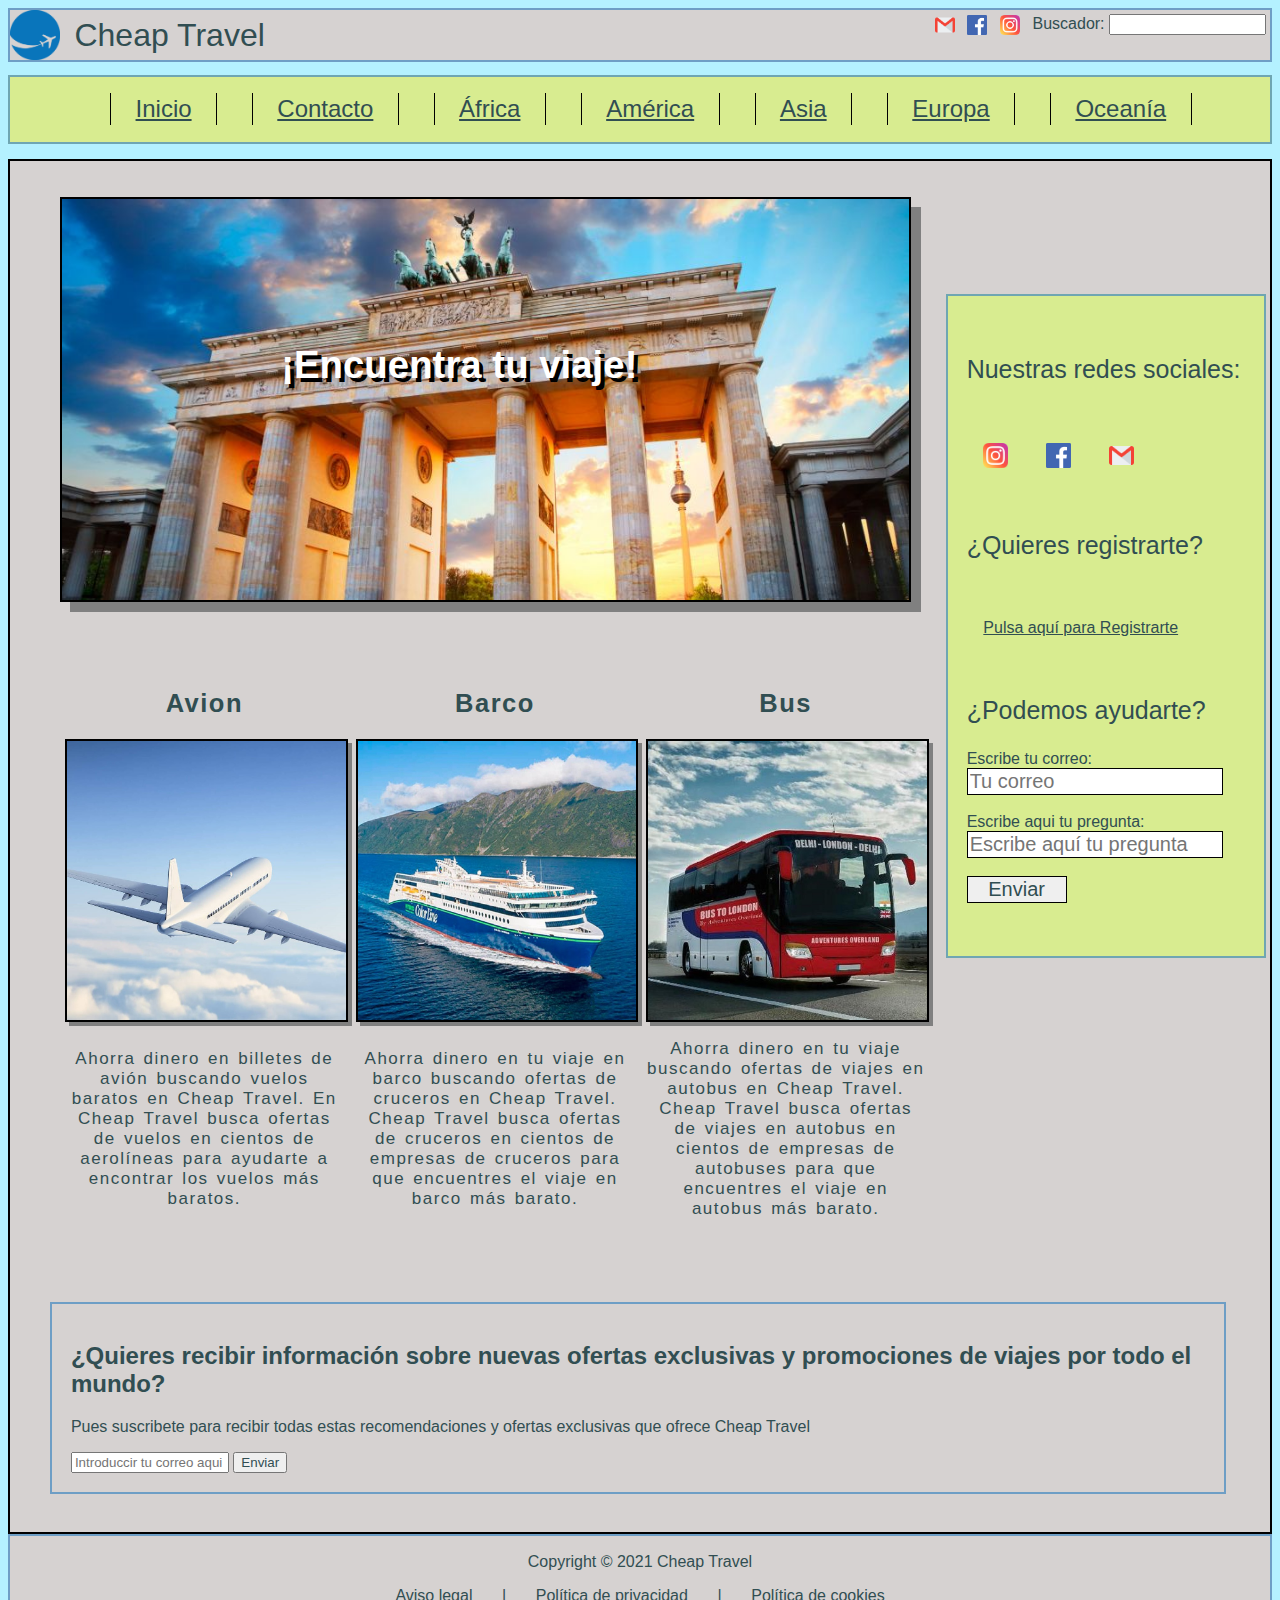
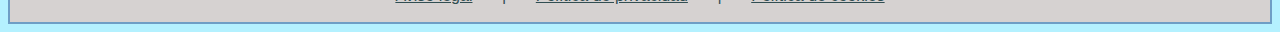
<file: index.html>
<!DOCTYPE html>
<head>
    <title>Cheap Travel</title>
    <meta charset="UTF-8"/>
    <link  rel="icon"   href="imagenes/favicon.png" type="image/png" />
    <link href="style.css" rel="stylesheet" type="text/css">
</head>
<body id="inicio">
    <header>
        <form action="ejemplo.php" method="post" class="buscador">
            Buscador: <input type="search" name="Buscar"/> 
        </form>
        <img src="imagenes/logo.png" class="logo">
        <a>Cheap Travel</a>
        <a href="https://www.instagram.com"><img src="imagenes/instagram.png"class="redesSociales"></a>  <a href="https://www.facebook.com"><img src="imagenes/facebook.png"class="redesSociales"></a> <a href="http://www.gmail.com"><img src="imagenes/gmail.png"class="redesSociales"></a>
    </header>
    <nav>
        <ul type="none">
        <li><a href="index.html" title="Inicio">Inicio</a></li>
        <li><a href="Contacto/index.html" title="Contacto">Contacto</a></li>
        <li><a href="Africa/index.html" title="África">África</a></li>
        <li><a href="America/index.html" title="América">América</a></li>
        <li><a href="Asia/index.html" title="Asia">Asia</a></li>
        <li><a href="Europa/index.html" title="Europa">Europa</a></li>
        <li><a href="Oceania/index.html" title="Oceanía">Oceanía</a></li>
    </ul>
    </nav>
    <aside>
        <p>&nbsp;</p>
        <p class="asidegrande">Nuestras redes sociales:</p>
        <p>&nbsp;</p>
        <p><a href="https://www.instagram.com"><img src="imagenes/instagram.png"class="redesSociales2"></a>  <a href="https://www.facebook.com"><img src="imagenes/facebook.png"class="redesSociales2"></a> <a href="https://www.gmail.com"><img src="imagenes/gmail.png"class="redesSociales2"></a></p>
        <p>&nbsp;</p>
        <p class="asidegrande">¿Quieres registrarte?</p>
        <p>&nbsp;</p>
        <p><a href="Contacto/index.html">Pulsa aquí para Registrarte</a></p>
        <p>&nbsp;</p>
        <p class="asidegrande">¿Podemos ayudarte?</p>
        <form action="cheaptravel.php" method="POST">
            <label for="correo">Escribe tu correo:</label><br/>
            <input type="email" id="correo" placeholder="Tu correo" size="24"></input><br/><br/>
            <label for="pregunta">Escribe aqui tu pregunta:</label><br/>
            <input type="text" id="pregunta" placeholder="Escribe aquí tu pregunta" size="24"><br/><br/>
            <input type="submit" name="enviar" value="Enviar"/>
        </form>
        <p>&nbsp;</p>
    </aside>
    <section>
        <div class="fotoinicio">
            <img src="imagenes/inicio.jpg" title="Alemania" class="fotoinicial"/>
            <h1>¡Encuentra tu viaje!</h1>
        </div>  
        <table>
            <tr>
                <td>
                    <div>
                    <!-- <article wid> -->
                    <h2>Avion</h2>
                    <img src="imagenes/avion.png" width="100%" height="100%"/>
                    <!-- </article> -->
                    </div>
                </td>
                <td>
                    <div>
                    <!-- <article> -->
                    <h2>Barco</h2>
                    <img src="imagenes/barco.png" width="100%" height="100%"/>
                    <!-- </article> -->
                    </div>
                </td>
                <td>
                    <div>   
                    <!-- <article>    -->
                    <h2>Bus</h2>
                    <img src="imagenes/bus.png" width="100%" height="100%"/>
                    <!-- </article> -->
                </div>
                </td>
            </tr>
            <tr>
                <td>
                    Ahorra dinero en billetes de avión buscando vuelos baratos en Cheap Travel. En Cheap Travel busca ofertas de vuelos en cientos de aerolíneas para ayudarte a encontrar los vuelos más baratos.
                </td>
                <td>
                    Ahorra dinero en tu viaje en barco buscando ofertas de cruceros en Cheap Travel. Cheap Travel busca ofertas de cruceros en cientos de empresas de cruceros para que encuentres el viaje en barco más barato.
                </td>
                <td>
                    Ahorra dinero en tu viaje buscando ofertas de viajes en autobus en Cheap Travel. Cheap Travel busca ofertas de viajes en autobus en cientos de empresas de autobuses para que encuentres el viaje en autobus más barato.
                </td>
            </tr>
        </table>

    <br/><br/><br/><br/>
    <article class="promocion">
        <h2>¿Quieres recibir información sobre nuevas ofertas exclusivas y promociones de viajes por todo el mundo?</h2>
        <p>Pues suscribete para recibir todas estas recomendaciones y ofertas exclusivas que ofrece Cheap Travel</p>
        <form action="ejemplo.php" method="POST">
            <input type="email" name="correo" placeholder="Introduccir tu correo aqui"/>
            <input type="submit" name="mandar" value="Enviar"/>
        </form>
    </article>
</section>
<footer>
<p>Copyright © 2021 Cheap Travel</p>
<p><a href="#" title="Aviso legal" class="footer" >Aviso legal</a> |
    <a href="#" title="Politica de privacidad" class="footer">Política de privacidad</a> |
    <a href="#" title="Política de cookies" class="footer">Política de cookies</a></p>
</footer>
</body>
</html>
</file>
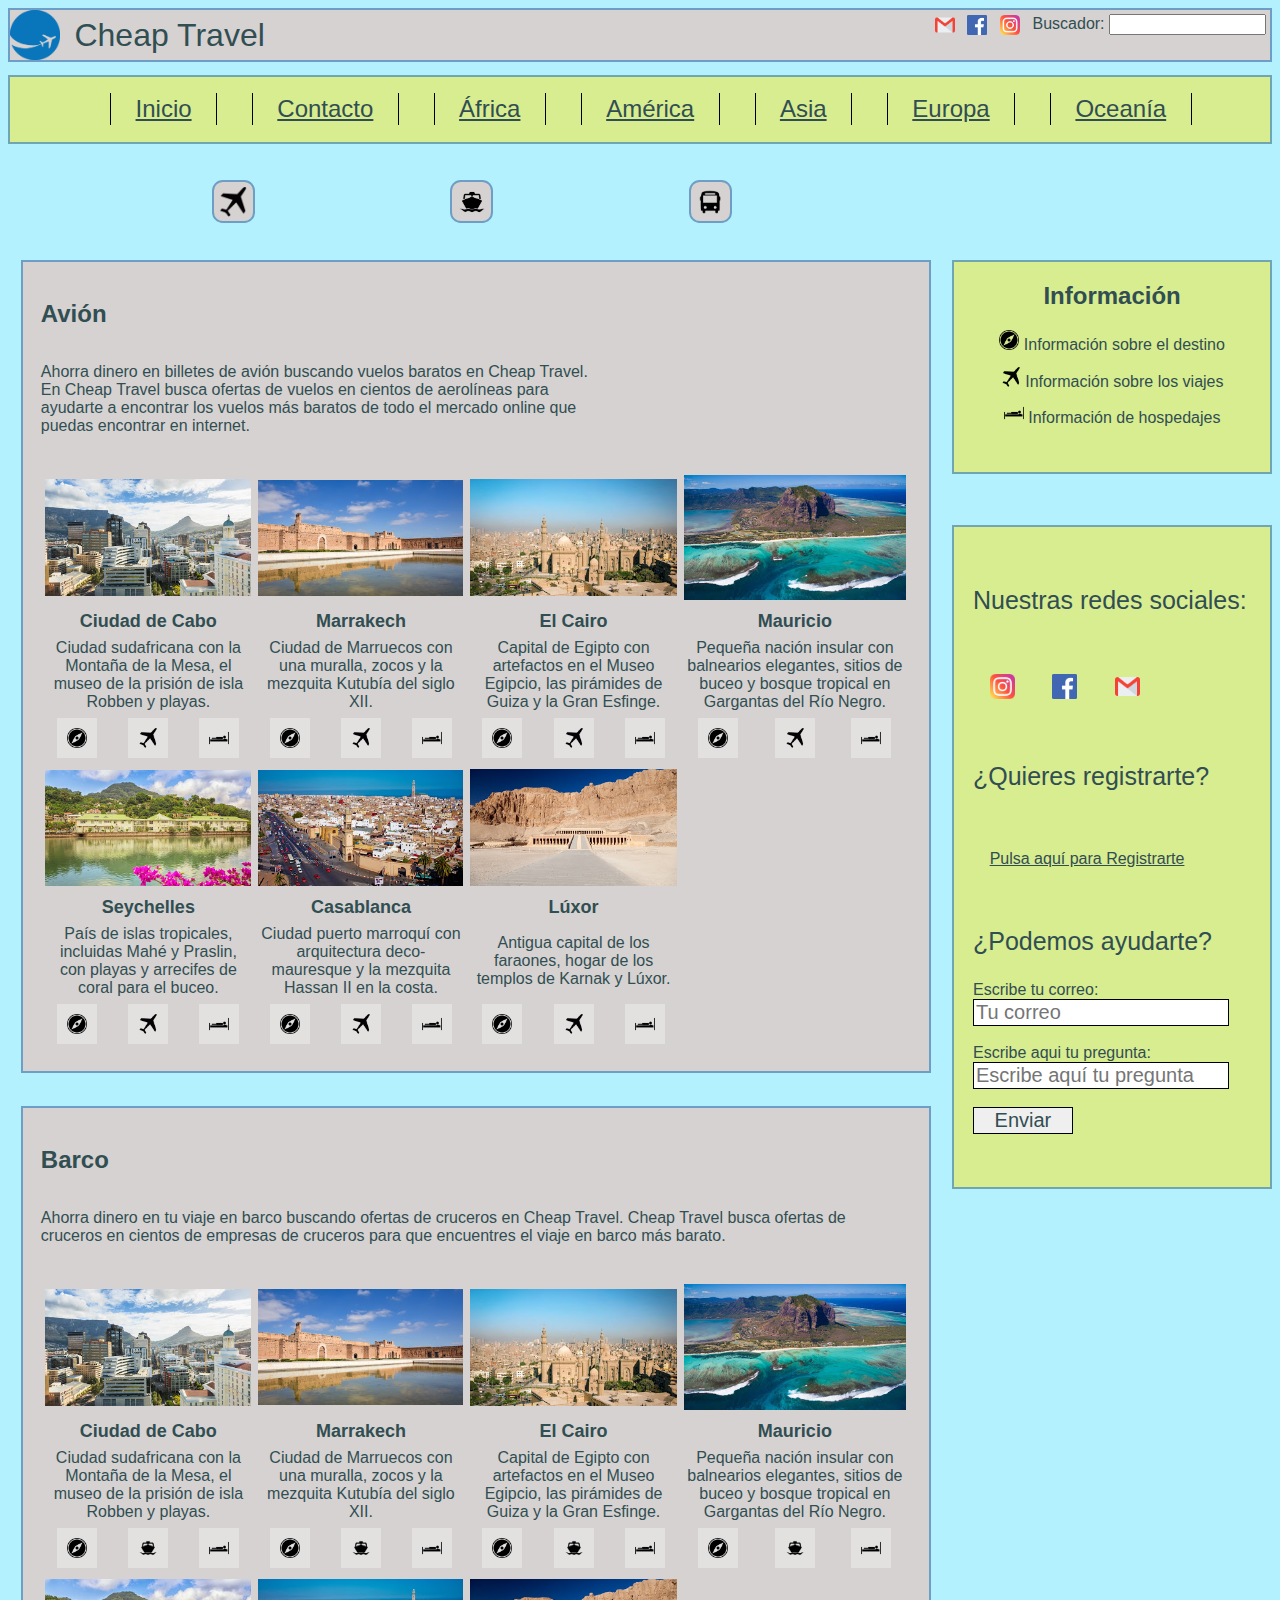
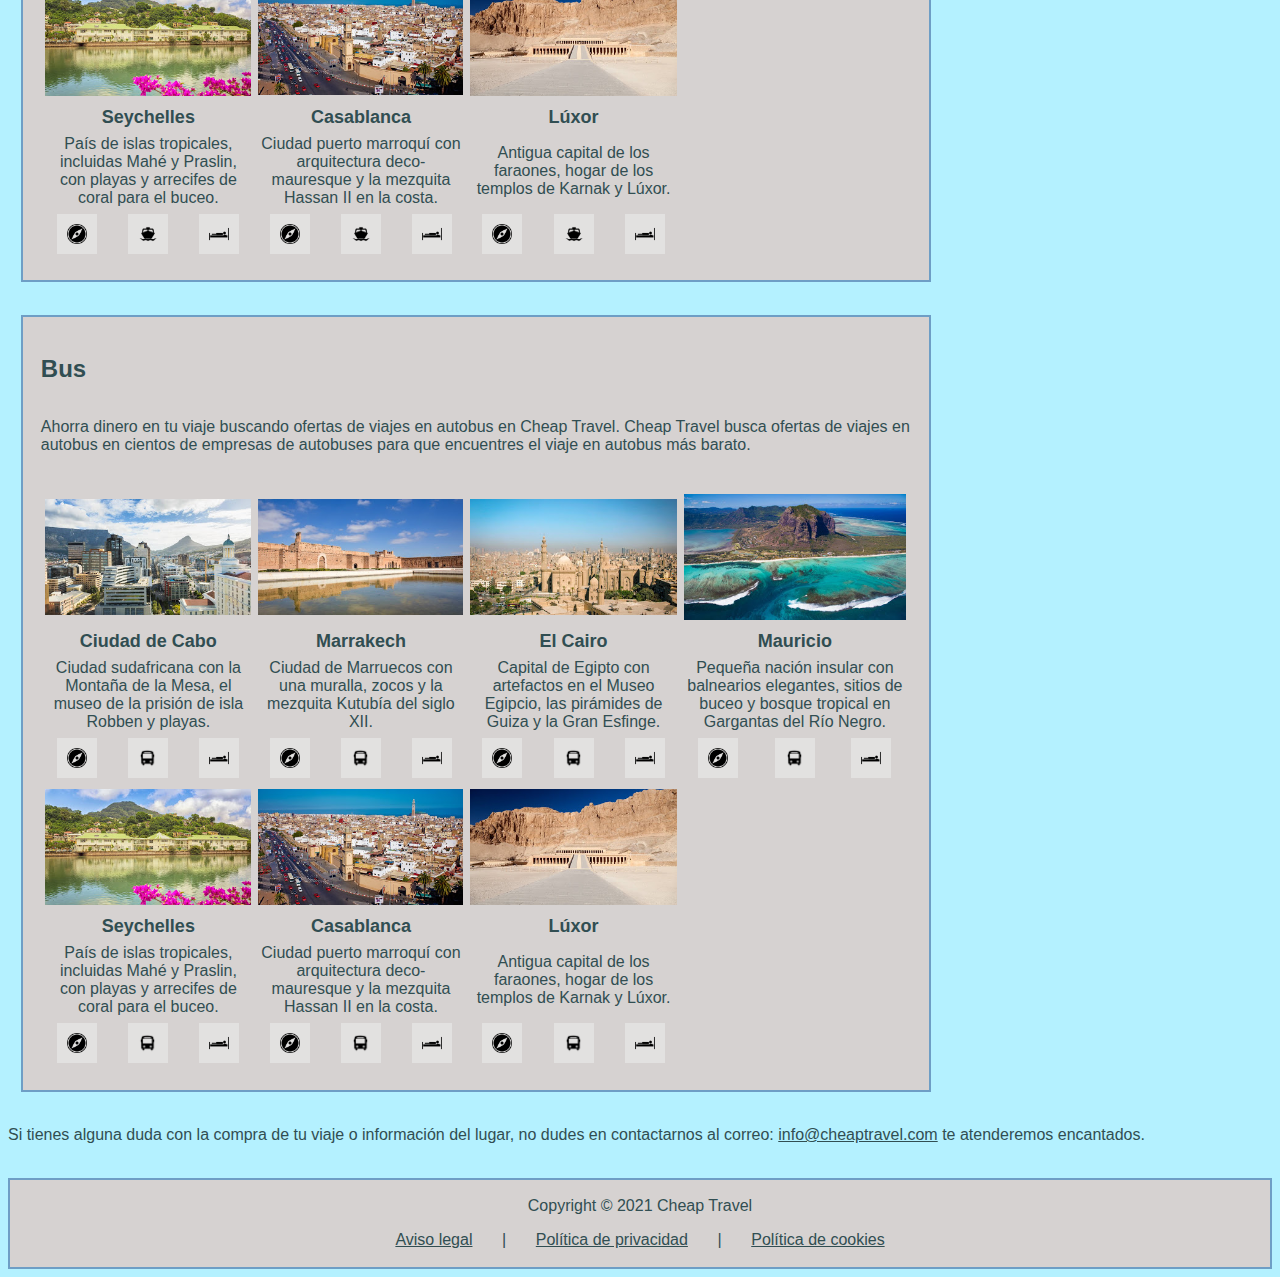
<file: Africa/index.html>
<!DOCTYPE html>
<head>
    <title>Cheap Travel</title>
    <meta charset="UTF-8"/>
    <link  rel="icon"   href="../imagenes/favicon.png" type="image/png" />
    <link href="style.css" rel="stylesheet" type="text/css">
</head>
<body id="inicio">
    <header>
        <form action="ejemplo.php" method="post" class="buscador">
            Buscador: <input type="search" name="Buscar"/> 
        </form>
        <img src="../imagenes/logo.png" class="logo">
        <a>Cheap Travel</a>
        <a href="https://www.instagram.com"><img src="../imagenes/instagram.png"class="redesSociales"></a>  <a href="https://www.facebook.com"><img src="../imagenes/facebook.png"class="redesSociales"></a> <a href="http://www.gmail.com"><img src="../imagenes/gmail.png"class="redesSociales"></a>
    </header>
    <nav>
        <ul type="none">
        <li><a href="../index.html" title="Inicio">Inicio</a></li>
        <li><a href="../Contacto/index.html" title="Contacto">Contacto</a></li>
        <li><a href="../Africa/index.html" title="África">África</a></li>
        <li><a href="../America/index.html" title="América">América</a></li>
        <li><a href="../Asia/index.html" title="Asia">Asia</a></li>
        <li><a href="../Europa/index.html" title="Europa">Europa</a></li>
        <li><a href="../Oceania/index.html" title="Oceanía">Oceanía</a></li>
    </ul>
    </nav>
    <aside>
        <p>&nbsp;</p>
        <p class="asidegrande">Nuestras redes sociales:</p>
        <p>&nbsp;</p>
        <p><a href="https://www.instagram.com"><img src="../imagenes/instagram.png"class="redesSociales2"></a>  <a href="https://www.facebook.com"><img src="../imagenes/facebook.png"class="redesSociales2"></a> <a href="https://www.gmail.com"><img src="../imagenes/gmail.png"class="redesSociales2"></a></p>
        <p>&nbsp;</p>
        <p class="asidegrande">¿Quieres registrarte?</p>
        <p>&nbsp;</p>
        <p><a href="../Contacto/index.html">Pulsa aquí para Registrarte</a></p>
        <p>&nbsp;</p>
        <p class="asidegrande">¿Podemos ayudarte?</p>
        <form action="cheaptravel.php" method="POST">
            <label for="correo">Escribe tu correo:</label><br/>
            <input type="email" id="correo" placeholder="Tu correo" size="24"></input><br/><br/>
            <label for="pregunta">Escribe aqui tu pregunta:</label><br/>
            <input type="text" id="pregunta" placeholder="Escribe aquí tu pregunta" size="24"><br/><br/>
            <input type="submit" name="enviar" value="Enviar"/>
        </form>
        <p>&nbsp;</p>
    </aside>
    <section>
        <article class="titulos">
        <a href="#avion" class="avion"><img src="../imagenes/iconoavion.png"/></a>
        <a href="#barco"><img src="../imagenes/iconobarco.png"/></a>
        <a href="#bus"><img src="../imagenes/iconobus.png"/></a>
        </article>
        <div class="iconosdearriba">
            <h2>Información</h2>
            <p><img src="../imagenes/brujula.png"/> Información sobre el destino</p>
            <p><img src="../imagenes/iconoavion.png"/> Información sobre los viajes</p>
            <p><img src="../imagenes/iconocama.png"/> Información de hospedajes</p>
        </div>
        <article class="colorarticle">
        <a href="#" name="avion"></a>
        <h2>Avión</h2>
        <p>Ahorra dinero en billetes de avión buscando vuelos baratos en Cheap Travel. En Cheap Travel busca ofertas de vuelos en cientos de aerolíneas para ayudarte a encontrar los vuelos más baratos de todo el mercado online que puedas encontrar en internet.</p>
        <table>
            <tr>
                <td colspan="3">
                    <img src="../imagenes/ciudaddelcabo.jpg" title="Ciudad de Cabo"/>
                </td>
                <td colspan="3">
                    <img src="../imagenes/marrakech.jpg" title="marrakech"/>
                </td>
                <td colspan="3">
                    <img src="../imagenes/elcairo.jpg" title="El Cairo"/>
                </td>
                <td colspan="3">
                    <img src="../imagenes/mauricio.jpg" title="Mauricio"/>
                </td>
            </tr>
            <tr class="nombreciudad">
                <td colspan="3">
                    Ciudad de Cabo
                </td>
                <td colspan="3">
                    Marrakech
                </td>
                <td colspan="3">
                    El Cairo
                </td>
                <td colspan="3">
                    Mauricio
                </td>
            </tr>
            <tr>
                <td colspan="3">
                    Ciudad sudafricana con la Montaña de la Mesa, el museo de la prisión de isla Robben y playas.
                </td>
                <td colspan="3">
                    Ciudad de Marruecos con una muralla, zocos y la mezquita Kutubía del siglo XII.
                </td>
                <td colspan="3">
                    Capital de Egipto con artefactos en el Museo Egipcio, las pirámides de Guiza y la Gran Esfinge.
                </td>
                <td colspan="3">
                    Pequeña nación insular con balnearios elegantes, sitios de buceo y bosque tropical en Gargantas del Río Negro.
                </td>
            </tr>
            <tr class="iconostabla">
                <td>
                    <a href="https://www.google.com/travel/things-to-do?g2lb=2502548,4258168,4270442,4306835,4317915,4328159,4371334,4401769,4419364,4463263,4463666,4477735,4482194,4482438,4491349,4495816,4496891,4497652,4270859,4284970,4291517&hl=es-ES&gl=es&un=1&dest_mid=/m/01yj2&dest_state_type=main&tcfs=&sa=X&ved=2ahUKEwjtxKurqN3uAhV-RBUIHfJzCpYQhdIBegQIARAX"><img src="/imagenes/brujula.png"></a>
                </td>
                <td>
                    <a href="https://www.google.com/travel/things-to-do?g2lb=2502548,4258168,4270442,4306835,4317915,4328159,4371334,4401769,4419364,4463263,4463666,4477735,4482194,4482438,4491349,4495816,4496891,4497652,4270859,4284970,4291517&hl=es-ES&gl=es&un=1&dest_mid=/m/01yj2&dest_state_type=main&tcfs=&sa=X&ved=2ahUKEwjtxKurqN3uAhV-RBUIHfJzCpYQh9IBegQIARAV"><img src="/imagenes/iconoavion.png"></a>
                </td>
                <td>
                    <a href="https://www.google.com/travel/hotels/hoteles%20en%20Ciudad%20del%20Cabo?g2lb=2502548%2C4258168%2C4270442%2C4306835%2C4317915%2C4328159%2C4371334%2C4401769%2C4419364%2C4463263%2C4463666%2C4477735%2C4482194%2C4482438%2C4491349%2C4495816%2C4496891%2C4497652%2C4270859%2C4284970%2C4291517&hl=es-ES&gl=es&un=1&q=hoteles%20en%20Ciudad%20del%20Cabo&rp=ChgqFgoHCOUPEAMYBRIHCOUPEAMYCxgGKAA4AQ&ictx=1&hotel_mode=1&sa=X&ved=0CAAQ5JsGahcKEwj4gPSpvd3uAhUAAAAAHQAAAAAQAg&utm_campaign=sharing&utm_medium=link&utm_source=htls&ts=CAESABozChUSEToPQ2l1ZGFkIERlbCBDYWJvGgASGhIUCgcI5Q8QAxgFEgcI5Q8QAxgLGAYyAhAAKg8KCygBSgIgAToDRVVSGgA"><img src="../imagenes/iconocama.png"></a>
                </td>
                <td>
                    <a href="https://www.google.com/travel/things-to-do?g2lb=2502548,4258168,4270442,4306835,4317915,4328159,4371334,4401769,4419364,4463263,4463666,4477735,4482194,4482438,4491349,4495816,4496891,4497652,4270859,4284970,4291517&hl=es-ES&gl=es&un=1&dest_mid=/m/01yj2&dest_state_type=main&tcfs=&sa=X&ved=2ahUKEwjtxKurqN3uAhV-RBUIHfJzCpYQhdIBegQIARAX"><img src="/imagenes/brujula.png"></a>
                </td>
                <td>
                    <a href="https://www.google.com/travel/things-to-do?g2lb=2502548,4258168,4270442,4306835,4317915,4328159,4371334,4401769,4419364,4463263,4463666,4477735,4482194,4482438,4491349,4495816,4496891,4497652,4270859,4284970,4291517&hl=es-ES&gl=es&un=1&dest_mid=/m/01yj2&dest_state_type=main&tcfs=&sa=X&ved=2ahUKEwjtxKurqN3uAhV-RBUIHfJzCpYQh9IBegQIARAV"><img src="/imagenes/iconoavion.png"></a>
                </td>
                <td>
                    <a href="https://www.google.com/travel/hotels/hoteles%20en%20Ciudad%20del%20Cabo?g2lb=2502548%2C4258168%2C4270442%2C4306835%2C4317915%2C4328159%2C4371334%2C4401769%2C4419364%2C4463263%2C4463666%2C4477735%2C4482194%2C4482438%2C4491349%2C4495816%2C4496891%2C4497652%2C4270859%2C4284970%2C4291517&hl=es-ES&gl=es&un=1&q=hoteles%20en%20Ciudad%20del%20Cabo&rp=ChgqFgoHCOUPEAMYBRIHCOUPEAMYCxgGKAA4AQ&ictx=1&hotel_mode=1&sa=X&ved=0CAAQ5JsGahcKEwj4gPSpvd3uAhUAAAAAHQAAAAAQAg&utm_campaign=sharing&utm_medium=link&utm_source=htls&ts=CAESABozChUSEToPQ2l1ZGFkIERlbCBDYWJvGgASGhIUCgcI5Q8QAxgFEgcI5Q8QAxgLGAYyAhAAKg8KCygBSgIgAToDRVVSGgA"><img src="../imagenes/iconocama.png"></a>
                </td>
                <td>
                    <a href="https://www.google.com/travel/things-to-do?g2lb=2502548,4258168,4270442,4306835,4317915,4328159,4371334,4401769,4419364,4463263,4463666,4477735,4482194,4482438,4491349,4495816,4496891,4497652,4270859,4284970,4291517&hl=es-ES&gl=es&un=1&dest_mid=/m/01yj2&dest_state_type=main&tcfs=&sa=X&ved=2ahUKEwjtxKurqN3uAhV-RBUIHfJzCpYQhdIBegQIARAX"><img src="/imagenes/brujula.png"></a>
                </td>
                <td>
                    <a href="https://www.google.com/travel/things-to-do?g2lb=2502548,4258168,4270442,4306835,4317915,4328159,4371334,4401769,4419364,4463263,4463666,4477735,4482194,4482438,4491349,4495816,4496891,4497652,4270859,4284970,4291517&hl=es-ES&gl=es&un=1&dest_mid=/m/01yj2&dest_state_type=main&tcfs=&sa=X&ved=2ahUKEwjtxKurqN3uAhV-RBUIHfJzCpYQh9IBegQIARAV"><img src="/imagenes/iconoavion.png"></a>
                </td>
                <td>
                    <a href="https://www.google.com/travel/hotels/hoteles%20en%20Ciudad%20del%20Cabo?g2lb=2502548%2C4258168%2C4270442%2C4306835%2C4317915%2C4328159%2C4371334%2C4401769%2C4419364%2C4463263%2C4463666%2C4477735%2C4482194%2C4482438%2C4491349%2C4495816%2C4496891%2C4497652%2C4270859%2C4284970%2C4291517&hl=es-ES&gl=es&un=1&q=hoteles%20en%20Ciudad%20del%20Cabo&rp=ChgqFgoHCOUPEAMYBRIHCOUPEAMYCxgGKAA4AQ&ictx=1&hotel_mode=1&sa=X&ved=0CAAQ5JsGahcKEwj4gPSpvd3uAhUAAAAAHQAAAAAQAg&utm_campaign=sharing&utm_medium=link&utm_source=htls&ts=CAESABozChUSEToPQ2l1ZGFkIERlbCBDYWJvGgASGhIUCgcI5Q8QAxgFEgcI5Q8QAxgLGAYyAhAAKg8KCygBSgIgAToDRVVSGgA"><img src="../imagenes/iconocama.png"></a>
                </td>
                <td>
                    <a href="https://www.google.com/travel/things-to-do?g2lb=2502548,4258168,4270442,4306835,4317915,4328159,4371334,4401769,4419364,4463263,4463666,4477735,4482194,4482438,4491349,4495816,4496891,4497652,4270859,4284970,4291517&hl=es-ES&gl=es&un=1&dest_mid=/m/01yj2&dest_state_type=main&tcfs=&sa=X&ved=2ahUKEwjtxKurqN3uAhV-RBUIHfJzCpYQhdIBegQIARAX"><img src="/imagenes/brujula.png"></a>
                </td>
                <td>
                    <a href="https://www.google.com/travel/things-to-do?g2lb=2502548,4258168,4270442,4306835,4317915,4328159,4371334,4401769,4419364,4463263,4463666,4477735,4482194,4482438,4491349,4495816,4496891,4497652,4270859,4284970,4291517&hl=es-ES&gl=es&un=1&dest_mid=/m/01yj2&dest_state_type=main&tcfs=&sa=X&ved=2ahUKEwjtxKurqN3uAhV-RBUIHfJzCpYQh9IBegQIARAV"><img src="/imagenes/iconoavion.png"></a>
                </td>
                <td>
                    <a href="https://www.google.com/travel/hotels/hoteles%20en%20Ciudad%20del%20Cabo?g2lb=2502548%2C4258168%2C4270442%2C4306835%2C4317915%2C4328159%2C4371334%2C4401769%2C4419364%2C4463263%2C4463666%2C4477735%2C4482194%2C4482438%2C4491349%2C4495816%2C4496891%2C4497652%2C4270859%2C4284970%2C4291517&hl=es-ES&gl=es&un=1&q=hoteles%20en%20Ciudad%20del%20Cabo&rp=ChgqFgoHCOUPEAMYBRIHCOUPEAMYCxgGKAA4AQ&ictx=1&hotel_mode=1&sa=X&ved=0CAAQ5JsGahcKEwj4gPSpvd3uAhUAAAAAHQAAAAAQAg&utm_campaign=sharing&utm_medium=link&utm_source=htls&ts=CAESABozChUSEToPQ2l1ZGFkIERlbCBDYWJvGgASGhIUCgcI5Q8QAxgFEgcI5Q8QAxgLGAYyAhAAKg8KCygBSgIgAToDRVVSGgA"><img src="../imagenes/iconocama.png"></a>
                </td>
            </tr>
            <tr>
                <td colspan="3">
                    <img src="../imagenes/seychelles.jpg" title="Seychelles"/>
                </td>
                <td colspan="3">
                    <img src="../imagenes/casablanca.jpg" title="Casablanca"/>
                </td>
                <td colspan="3">
                    <img src="../imagenes/luxor.jpg" title="Lúxor"/>
                </td>
            </tr>
            <tr class="nombreciudad">
                <td colspan="3">
                    Seychelles
                </td>
                <td colspan="3">
                    Casablanca
                </td>
                <td colspan="3">
                    Lúxor
                </td>
            </tr>
            <tr>
                <td colspan="3">
                    País de islas tropicales, incluidas Mahé y Praslin, con playas y arrecifes de coral para el buceo.
                </td>
                <td colspan="3">
                    Ciudad puerto marroquí con arquitectura deco-mauresque y la mezquita Hassan II en la costa.
                </td>
                <td colspan="3">
                    Antigua capital de los faraones, hogar de los templos de Karnak y Lúxor.
                </td>
            </tr>
            <tr class="iconostabla">
                <td>
                    <a href="https://www.google.com/travel/things-to-do?g2lb=2502548,4258168,4270442,4306835,4317915,4328159,4371334,4401769,4419364,4463263,4463666,4477735,4482194,4482438,4491349,4495816,4496891,4497652,4270859,4284970,4291517&hl=es-ES&gl=es&un=1&dest_mid=/m/01yj2&dest_state_type=main&tcfs=&sa=X&ved=2ahUKEwjtxKurqN3uAhV-RBUIHfJzCpYQhdIBegQIARAX"><img src="/imagenes/brujula.png"></a>
                </td>
                <td>
                    <a href="https://www.google.com/travel/things-to-do?g2lb=2502548,4258168,4270442,4306835,4317915,4328159,4371334,4401769,4419364,4463263,4463666,4477735,4482194,4482438,4491349,4495816,4496891,4497652,4270859,4284970,4291517&hl=es-ES&gl=es&un=1&dest_mid=/m/01yj2&dest_state_type=main&tcfs=&sa=X&ved=2ahUKEwjtxKurqN3uAhV-RBUIHfJzCpYQh9IBegQIARAV"><img src="/imagenes/iconoavion.png"></a>
                </td>
                <td>
                    <a href="https://www.google.com/travel/hotels/hoteles%20en%20Ciudad%20del%20Cabo?g2lb=2502548%2C4258168%2C4270442%2C4306835%2C4317915%2C4328159%2C4371334%2C4401769%2C4419364%2C4463263%2C4463666%2C4477735%2C4482194%2C4482438%2C4491349%2C4495816%2C4496891%2C4497652%2C4270859%2C4284970%2C4291517&hl=es-ES&gl=es&un=1&q=hoteles%20en%20Ciudad%20del%20Cabo&rp=ChgqFgoHCOUPEAMYBRIHCOUPEAMYCxgGKAA4AQ&ictx=1&hotel_mode=1&sa=X&ved=0CAAQ5JsGahcKEwj4gPSpvd3uAhUAAAAAHQAAAAAQAg&utm_campaign=sharing&utm_medium=link&utm_source=htls&ts=CAESABozChUSEToPQ2l1ZGFkIERlbCBDYWJvGgASGhIUCgcI5Q8QAxgFEgcI5Q8QAxgLGAYyAhAAKg8KCygBSgIgAToDRVVSGgA"><img src="../imagenes/iconocama.png"></a>
                </td>
                <td>
                    <a href="https://www.google.com/travel/things-to-do?g2lb=2502548,4258168,4270442,4306835,4317915,4328159,4371334,4401769,4419364,4463263,4463666,4477735,4482194,4482438,4491349,4495816,4496891,4497652,4270859,4284970,4291517&hl=es-ES&gl=es&un=1&dest_mid=/m/01yj2&dest_state_type=main&tcfs=&sa=X&ved=2ahUKEwjtxKurqN3uAhV-RBUIHfJzCpYQhdIBegQIARAX"><img src="/imagenes/brujula.png"></a>
                </td>
                <td>
                    <a href="https://www.google.com/travel/things-to-do?g2lb=2502548,4258168,4270442,4306835,4317915,4328159,4371334,4401769,4419364,4463263,4463666,4477735,4482194,4482438,4491349,4495816,4496891,4497652,4270859,4284970,4291517&hl=es-ES&gl=es&un=1&dest_mid=/m/01yj2&dest_state_type=main&tcfs=&sa=X&ved=2ahUKEwjtxKurqN3uAhV-RBUIHfJzCpYQh9IBegQIARAV"><img src="/imagenes/iconoavion.png"></a>
                </td>
                <td>
                    <a href="https://www.google.com/travel/hotels/hoteles%20en%20Ciudad%20del%20Cabo?g2lb=2502548%2C4258168%2C4270442%2C4306835%2C4317915%2C4328159%2C4371334%2C4401769%2C4419364%2C4463263%2C4463666%2C4477735%2C4482194%2C4482438%2C4491349%2C4495816%2C4496891%2C4497652%2C4270859%2C4284970%2C4291517&hl=es-ES&gl=es&un=1&q=hoteles%20en%20Ciudad%20del%20Cabo&rp=ChgqFgoHCOUPEAMYBRIHCOUPEAMYCxgGKAA4AQ&ictx=1&hotel_mode=1&sa=X&ved=0CAAQ5JsGahcKEwj4gPSpvd3uAhUAAAAAHQAAAAAQAg&utm_campaign=sharing&utm_medium=link&utm_source=htls&ts=CAESABozChUSEToPQ2l1ZGFkIERlbCBDYWJvGgASGhIUCgcI5Q8QAxgFEgcI5Q8QAxgLGAYyAhAAKg8KCygBSgIgAToDRVVSGgA"><img src="../imagenes/iconocama.png"></a>
                </td>
                <td>
                    <a href="https://www.google.com/travel/things-to-do?g2lb=2502548,4258168,4270442,4306835,4317915,4328159,4371334,4401769,4419364,4463263,4463666,4477735,4482194,4482438,4491349,4495816,4496891,4497652,4270859,4284970,4291517&hl=es-ES&gl=es&un=1&dest_mid=/m/01yj2&dest_state_type=main&tcfs=&sa=X&ved=2ahUKEwjtxKurqN3uAhV-RBUIHfJzCpYQhdIBegQIARAX"><img src="/imagenes/brujula.png"></a>
                </td>
                <td>
                    <a href="https://www.google.com/travel/things-to-do?g2lb=2502548,4258168,4270442,4306835,4317915,4328159,4371334,4401769,4419364,4463263,4463666,4477735,4482194,4482438,4491349,4495816,4496891,4497652,4270859,4284970,4291517&hl=es-ES&gl=es&un=1&dest_mid=/m/01yj2&dest_state_type=main&tcfs=&sa=X&ved=2ahUKEwjtxKurqN3uAhV-RBUIHfJzCpYQh9IBegQIARAV"><img src="/imagenes/iconoavion.png"></a>
                </td>
                <td>
                    <a href="https://www.google.com/travel/hotels/hoteles%20en%20Ciudad%20del%20Cabo?g2lb=2502548%2C4258168%2C4270442%2C4306835%2C4317915%2C4328159%2C4371334%2C4401769%2C4419364%2C4463263%2C4463666%2C4477735%2C4482194%2C4482438%2C4491349%2C4495816%2C4496891%2C4497652%2C4270859%2C4284970%2C4291517&hl=es-ES&gl=es&un=1&q=hoteles%20en%20Ciudad%20del%20Cabo&rp=ChgqFgoHCOUPEAMYBRIHCOUPEAMYCxgGKAA4AQ&ictx=1&hotel_mode=1&sa=X&ved=0CAAQ5JsGahcKEwj4gPSpvd3uAhUAAAAAHQAAAAAQAg&utm_campaign=sharing&utm_medium=link&utm_source=htls&ts=CAESABozChUSEToPQ2l1ZGFkIERlbCBDYWJvGgASGhIUCgcI5Q8QAxgFEgcI5Q8QAxgLGAYyAhAAKg8KCygBSgIgAToDRVVSGgA"><img src="../imagenes/iconocama.png"></a>
                </td>
            </tr>
        </table>
    </article>
    <article class="colorarticle">
        <a href="#" name="barco"></a>
        <h2>Barco</h2>
        <p>Ahorra dinero en tu viaje en barco buscando ofertas de cruceros en Cheap Travel. Cheap Travel busca ofertas de cruceros en cientos de empresas de cruceros para que encuentres el viaje en barco más barato.</p>
        <table>
            <tr>
                <td colspan="3">
                    <img src="../imagenes/ciudaddelcabo.jpg" title="Ciudad de Cabo"/>
                </td>
                <td colspan="3">
                    <img src="../imagenes/marrakech.jpg" title="marrakech"/>
                </td>
                <td colspan="3">
                    <img src="../imagenes/elcairo.jpg" title="El Cairo"/>
                </td>
                <td colspan="3">
                    <img src="../imagenes/mauricio.jpg" title="Mauricio"/>
                </td>
            </tr>
            <tr class="nombreciudad">
                <td colspan="3">
                    Ciudad de Cabo
                </td>
                <td colspan="3">
                    Marrakech
                </td>
                <td colspan="3">
                    El Cairo
                </td>
                <td colspan="3">
                    Mauricio
                </td>
            </tr>
            <tr>
                <td colspan="3">
                    Ciudad sudafricana con la Montaña de la Mesa, el museo de la prisión de isla Robben y playas.
                </td>
                <td colspan="3">
                    Ciudad de Marruecos con una muralla, zocos y la mezquita Kutubía del siglo XII.
                </td>
                <td colspan="3">
                    Capital de Egipto con artefactos en el Museo Egipcio, las pirámides de Guiza y la Gran Esfinge.
                </td>
                <td colspan="3">
                    Pequeña nación insular con balnearios elegantes, sitios de buceo y bosque tropical en Gargantas del Río Negro.
                </td>
            </tr>
            <tr class="iconostabla">
                <td>
                    <a href="https://www.google.com/travel/things-to-do?g2lb=2502548,4258168,4270442,4306835,4317915,4328159,4371334,4401769,4419364,4463263,4463666,4477735,4482194,4482438,4491349,4495816,4496891,4497652,4270859,4284970,4291517&hl=es-ES&gl=es&un=1&dest_mid=/m/01yj2&dest_state_type=main&tcfs=&sa=X&ved=2ahUKEwjtxKurqN3uAhV-RBUIHfJzCpYQhdIBegQIARAX"><img src="/imagenes/brujula.png"></a>
                </td>
                <td>
                    <a href="https://www.google.com/travel/things-to-do?g2lb=2502548,4258168,4270442,4306835,4317915,4328159,4371334,4401769,4419364,4463263,4463666,4477735,4482194,4482438,4491349,4495816,4496891,4497652,4270859,4284970,4291517&hl=es-ES&gl=es&un=1&dest_mid=/m/01yj2&dest_state_type=main&tcfs=&sa=X&ved=2ahUKEwjtxKurqN3uAhV-RBUIHfJzCpYQh9IBegQIARAV"><img src="/imagenes/iconobarco.png"></a>
                </td>
                <td>
                    <a href="https://www.google.com/travel/hotels/hoteles%20en%20Ciudad%20del%20Cabo?g2lb=2502548%2C4258168%2C4270442%2C4306835%2C4317915%2C4328159%2C4371334%2C4401769%2C4419364%2C4463263%2C4463666%2C4477735%2C4482194%2C4482438%2C4491349%2C4495816%2C4496891%2C4497652%2C4270859%2C4284970%2C4291517&hl=es-ES&gl=es&un=1&q=hoteles%20en%20Ciudad%20del%20Cabo&rp=ChgqFgoHCOUPEAMYBRIHCOUPEAMYCxgGKAA4AQ&ictx=1&hotel_mode=1&sa=X&ved=0CAAQ5JsGahcKEwj4gPSpvd3uAhUAAAAAHQAAAAAQAg&utm_campaign=sharing&utm_medium=link&utm_source=htls&ts=CAESABozChUSEToPQ2l1ZGFkIERlbCBDYWJvGgASGhIUCgcI5Q8QAxgFEgcI5Q8QAxgLGAYyAhAAKg8KCygBSgIgAToDRVVSGgA"><img src="../imagenes/iconocama.png"></a>
                </td>
                <td>
                    <a href="https://www.google.com/travel/things-to-do?g2lb=2502548,4258168,4270442,4306835,4317915,4328159,4371334,4401769,4419364,4463263,4463666,4477735,4482194,4482438,4491349,4495816,4496891,4497652,4270859,4284970,4291517&hl=es-ES&gl=es&un=1&dest_mid=/m/01yj2&dest_state_type=main&tcfs=&sa=X&ved=2ahUKEwjtxKurqN3uAhV-RBUIHfJzCpYQhdIBegQIARAX"><img src="/imagenes/brujula.png"></a>
                </td>
                <td>
                    <a href="https://www.google.com/travel/things-to-do?g2lb=2502548,4258168,4270442,4306835,4317915,4328159,4371334,4401769,4419364,4463263,4463666,4477735,4482194,4482438,4491349,4495816,4496891,4497652,4270859,4284970,4291517&hl=es-ES&gl=es&un=1&dest_mid=/m/01yj2&dest_state_type=main&tcfs=&sa=X&ved=2ahUKEwjtxKurqN3uAhV-RBUIHfJzCpYQh9IBegQIARAV"><img src="/imagenes/iconobarco.png"></a>
                </td>
                <td>
                    <a href="https://www.google.com/travel/hotels/hoteles%20en%20Ciudad%20del%20Cabo?g2lb=2502548%2C4258168%2C4270442%2C4306835%2C4317915%2C4328159%2C4371334%2C4401769%2C4419364%2C4463263%2C4463666%2C4477735%2C4482194%2C4482438%2C4491349%2C4495816%2C4496891%2C4497652%2C4270859%2C4284970%2C4291517&hl=es-ES&gl=es&un=1&q=hoteles%20en%20Ciudad%20del%20Cabo&rp=ChgqFgoHCOUPEAMYBRIHCOUPEAMYCxgGKAA4AQ&ictx=1&hotel_mode=1&sa=X&ved=0CAAQ5JsGahcKEwj4gPSpvd3uAhUAAAAAHQAAAAAQAg&utm_campaign=sharing&utm_medium=link&utm_source=htls&ts=CAESABozChUSEToPQ2l1ZGFkIERlbCBDYWJvGgASGhIUCgcI5Q8QAxgFEgcI5Q8QAxgLGAYyAhAAKg8KCygBSgIgAToDRVVSGgA"><img src="../imagenes/iconocama.png"></a>
                </td>
                <td>
                    <a href="https://www.google.com/travel/things-to-do?g2lb=2502548,4258168,4270442,4306835,4317915,4328159,4371334,4401769,4419364,4463263,4463666,4477735,4482194,4482438,4491349,4495816,4496891,4497652,4270859,4284970,4291517&hl=es-ES&gl=es&un=1&dest_mid=/m/01yj2&dest_state_type=main&tcfs=&sa=X&ved=2ahUKEwjtxKurqN3uAhV-RBUIHfJzCpYQhdIBegQIARAX"><img src="/imagenes/brujula.png"></a>
                </td>
                <td>
                    <a href="https://www.google.com/travel/things-to-do?g2lb=2502548,4258168,4270442,4306835,4317915,4328159,4371334,4401769,4419364,4463263,4463666,4477735,4482194,4482438,4491349,4495816,4496891,4497652,4270859,4284970,4291517&hl=es-ES&gl=es&un=1&dest_mid=/m/01yj2&dest_state_type=main&tcfs=&sa=X&ved=2ahUKEwjtxKurqN3uAhV-RBUIHfJzCpYQh9IBegQIARAV"><img src="/imagenes/iconobarco.png"></a>
                </td>
                <td>
                    <a href="https://www.google.com/travel/hotels/hoteles%20en%20Ciudad%20del%20Cabo?g2lb=2502548%2C4258168%2C4270442%2C4306835%2C4317915%2C4328159%2C4371334%2C4401769%2C4419364%2C4463263%2C4463666%2C4477735%2C4482194%2C4482438%2C4491349%2C4495816%2C4496891%2C4497652%2C4270859%2C4284970%2C4291517&hl=es-ES&gl=es&un=1&q=hoteles%20en%20Ciudad%20del%20Cabo&rp=ChgqFgoHCOUPEAMYBRIHCOUPEAMYCxgGKAA4AQ&ictx=1&hotel_mode=1&sa=X&ved=0CAAQ5JsGahcKEwj4gPSpvd3uAhUAAAAAHQAAAAAQAg&utm_campaign=sharing&utm_medium=link&utm_source=htls&ts=CAESABozChUSEToPQ2l1ZGFkIERlbCBDYWJvGgASGhIUCgcI5Q8QAxgFEgcI5Q8QAxgLGAYyAhAAKg8KCygBSgIgAToDRVVSGgA"><img src="../imagenes/iconocama.png"></a>
                </td>
                <td>
                    <a href="https://www.google.com/travel/things-to-do?g2lb=2502548,4258168,4270442,4306835,4317915,4328159,4371334,4401769,4419364,4463263,4463666,4477735,4482194,4482438,4491349,4495816,4496891,4497652,4270859,4284970,4291517&hl=es-ES&gl=es&un=1&dest_mid=/m/01yj2&dest_state_type=main&tcfs=&sa=X&ved=2ahUKEwjtxKurqN3uAhV-RBUIHfJzCpYQhdIBegQIARAX"><img src="/imagenes/brujula.png"></a>
                </td>
                <td>
                    <a href="https://www.google.com/travel/things-to-do?g2lb=2502548,4258168,4270442,4306835,4317915,4328159,4371334,4401769,4419364,4463263,4463666,4477735,4482194,4482438,4491349,4495816,4496891,4497652,4270859,4284970,4291517&hl=es-ES&gl=es&un=1&dest_mid=/m/01yj2&dest_state_type=main&tcfs=&sa=X&ved=2ahUKEwjtxKurqN3uAhV-RBUIHfJzCpYQh9IBegQIARAV"><img src="/imagenes/iconobarco.png"></a>
                </td>
                <td>
                    <a href="https://www.google.com/travel/hotels/hoteles%20en%20Ciudad%20del%20Cabo?g2lb=2502548%2C4258168%2C4270442%2C4306835%2C4317915%2C4328159%2C4371334%2C4401769%2C4419364%2C4463263%2C4463666%2C4477735%2C4482194%2C4482438%2C4491349%2C4495816%2C4496891%2C4497652%2C4270859%2C4284970%2C4291517&hl=es-ES&gl=es&un=1&q=hoteles%20en%20Ciudad%20del%20Cabo&rp=ChgqFgoHCOUPEAMYBRIHCOUPEAMYCxgGKAA4AQ&ictx=1&hotel_mode=1&sa=X&ved=0CAAQ5JsGahcKEwj4gPSpvd3uAhUAAAAAHQAAAAAQAg&utm_campaign=sharing&utm_medium=link&utm_source=htls&ts=CAESABozChUSEToPQ2l1ZGFkIERlbCBDYWJvGgASGhIUCgcI5Q8QAxgFEgcI5Q8QAxgLGAYyAhAAKg8KCygBSgIgAToDRVVSGgA"><img src="../imagenes/iconocama.png"></a>
                </td>
            </tr>
            <tr>
                <td colspan="3">
                    <img src="../imagenes/seychelles.jpg" title="Seychelles"/>
                </td>
                <td colspan="3">
                    <img src="../imagenes/casablanca.jpg" title="Casablanca"/>
                </td>
                <td colspan="3">
                    <img src="../imagenes/luxor.jpg" title="Lúxor"/>
                </td>
            </tr>
            <tr class="nombreciudad">
                <td colspan="3">
                    Seychelles
                </td>
                <td colspan="3">
                    Casablanca
                </td>
                <td colspan="3">
                    Lúxor
                </td>
            </tr>
            <tr>
                <td colspan="3">
                    País de islas tropicales, incluidas Mahé y Praslin, con playas y arrecifes de coral para el buceo.
                </td>
                <td colspan="3">
                    Ciudad puerto marroquí con arquitectura deco-mauresque y la mezquita Hassan II en la costa.
                </td>
                <td colspan="3">
                    Antigua capital de los faraones, hogar de los templos de Karnak y Lúxor.
                </td>
            </tr>
            <tr class="iconostabla">
                <td>
                    <a href="https://www.google.com/travel/things-to-do?g2lb=2502548,4258168,4270442,4306835,4317915,4328159,4371334,4401769,4419364,4463263,4463666,4477735,4482194,4482438,4491349,4495816,4496891,4497652,4270859,4284970,4291517&hl=es-ES&gl=es&un=1&dest_mid=/m/01yj2&dest_state_type=main&tcfs=&sa=X&ved=2ahUKEwjtxKurqN3uAhV-RBUIHfJzCpYQhdIBegQIARAX"><img src="/imagenes/brujula.png"></a>
                </td>
                <td>
                    <a href="https://www.google.com/travel/things-to-do?g2lb=2502548,4258168,4270442,4306835,4317915,4328159,4371334,4401769,4419364,4463263,4463666,4477735,4482194,4482438,4491349,4495816,4496891,4497652,4270859,4284970,4291517&hl=es-ES&gl=es&un=1&dest_mid=/m/01yj2&dest_state_type=main&tcfs=&sa=X&ved=2ahUKEwjtxKurqN3uAhV-RBUIHfJzCpYQh9IBegQIARAV"><img src="/imagenes/iconobarco.png"></a>
                </td>
                <td>
                    <a href="https://www.google.com/travel/hotels/hoteles%20en%20Ciudad%20del%20Cabo?g2lb=2502548%2C4258168%2C4270442%2C4306835%2C4317915%2C4328159%2C4371334%2C4401769%2C4419364%2C4463263%2C4463666%2C4477735%2C4482194%2C4482438%2C4491349%2C4495816%2C4496891%2C4497652%2C4270859%2C4284970%2C4291517&hl=es-ES&gl=es&un=1&q=hoteles%20en%20Ciudad%20del%20Cabo&rp=ChgqFgoHCOUPEAMYBRIHCOUPEAMYCxgGKAA4AQ&ictx=1&hotel_mode=1&sa=X&ved=0CAAQ5JsGahcKEwj4gPSpvd3uAhUAAAAAHQAAAAAQAg&utm_campaign=sharing&utm_medium=link&utm_source=htls&ts=CAESABozChUSEToPQ2l1ZGFkIERlbCBDYWJvGgASGhIUCgcI5Q8QAxgFEgcI5Q8QAxgLGAYyAhAAKg8KCygBSgIgAToDRVVSGgA"><img src="../imagenes/iconocama.png"></a>
                </td>
                <td>
                    <a href="https://www.google.com/travel/things-to-do?g2lb=2502548,4258168,4270442,4306835,4317915,4328159,4371334,4401769,4419364,4463263,4463666,4477735,4482194,4482438,4491349,4495816,4496891,4497652,4270859,4284970,4291517&hl=es-ES&gl=es&un=1&dest_mid=/m/01yj2&dest_state_type=main&tcfs=&sa=X&ved=2ahUKEwjtxKurqN3uAhV-RBUIHfJzCpYQhdIBegQIARAX"><img src="/imagenes/brujula.png"></a>
                </td>
                <td>
                    <a href="https://www.google.com/travel/things-to-do?g2lb=2502548,4258168,4270442,4306835,4317915,4328159,4371334,4401769,4419364,4463263,4463666,4477735,4482194,4482438,4491349,4495816,4496891,4497652,4270859,4284970,4291517&hl=es-ES&gl=es&un=1&dest_mid=/m/01yj2&dest_state_type=main&tcfs=&sa=X&ved=2ahUKEwjtxKurqN3uAhV-RBUIHfJzCpYQh9IBegQIARAV"><img src="/imagenes/iconobarco.png"></a>
                </td>
                <td>
                    <a href="https://www.google.com/travel/hotels/hoteles%20en%20Ciudad%20del%20Cabo?g2lb=2502548%2C4258168%2C4270442%2C4306835%2C4317915%2C4328159%2C4371334%2C4401769%2C4419364%2C4463263%2C4463666%2C4477735%2C4482194%2C4482438%2C4491349%2C4495816%2C4496891%2C4497652%2C4270859%2C4284970%2C4291517&hl=es-ES&gl=es&un=1&q=hoteles%20en%20Ciudad%20del%20Cabo&rp=ChgqFgoHCOUPEAMYBRIHCOUPEAMYCxgGKAA4AQ&ictx=1&hotel_mode=1&sa=X&ved=0CAAQ5JsGahcKEwj4gPSpvd3uAhUAAAAAHQAAAAAQAg&utm_campaign=sharing&utm_medium=link&utm_source=htls&ts=CAESABozChUSEToPQ2l1ZGFkIERlbCBDYWJvGgASGhIUCgcI5Q8QAxgFEgcI5Q8QAxgLGAYyAhAAKg8KCygBSgIgAToDRVVSGgA"><img src="../imagenes/iconocama.png"></a>
                </td>
                <td>
                    <a href="https://www.google.com/travel/things-to-do?g2lb=2502548,4258168,4270442,4306835,4317915,4328159,4371334,4401769,4419364,4463263,4463666,4477735,4482194,4482438,4491349,4495816,4496891,4497652,4270859,4284970,4291517&hl=es-ES&gl=es&un=1&dest_mid=/m/01yj2&dest_state_type=main&tcfs=&sa=X&ved=2ahUKEwjtxKurqN3uAhV-RBUIHfJzCpYQhdIBegQIARAX"><img src="/imagenes/brujula.png"></a>
                </td>
                <td>
                    <a href="https://www.google.com/travel/things-to-do?g2lb=2502548,4258168,4270442,4306835,4317915,4328159,4371334,4401769,4419364,4463263,4463666,4477735,4482194,4482438,4491349,4495816,4496891,4497652,4270859,4284970,4291517&hl=es-ES&gl=es&un=1&dest_mid=/m/01yj2&dest_state_type=main&tcfs=&sa=X&ved=2ahUKEwjtxKurqN3uAhV-RBUIHfJzCpYQh9IBegQIARAV"><img src="/imagenes/iconobarco.png"></a>
                </td>
                <td>
                    <a href="https://www.google.com/travel/hotels/hoteles%20en%20Ciudad%20del%20Cabo?g2lb=2502548%2C4258168%2C4270442%2C4306835%2C4317915%2C4328159%2C4371334%2C4401769%2C4419364%2C4463263%2C4463666%2C4477735%2C4482194%2C4482438%2C4491349%2C4495816%2C4496891%2C4497652%2C4270859%2C4284970%2C4291517&hl=es-ES&gl=es&un=1&q=hoteles%20en%20Ciudad%20del%20Cabo&rp=ChgqFgoHCOUPEAMYBRIHCOUPEAMYCxgGKAA4AQ&ictx=1&hotel_mode=1&sa=X&ved=0CAAQ5JsGahcKEwj4gPSpvd3uAhUAAAAAHQAAAAAQAg&utm_campaign=sharing&utm_medium=link&utm_source=htls&ts=CAESABozChUSEToPQ2l1ZGFkIERlbCBDYWJvGgASGhIUCgcI5Q8QAxgFEgcI5Q8QAxgLGAYyAhAAKg8KCygBSgIgAToDRVVSGgA"><img src="../imagenes/iconocama.png"></a>
                </td>
            </tr>
        </table>
    </article>
    <article class="colorarticle">
        <a href="#" name="bus"></a>
        <h2>Bus</h2>
        <p>Ahorra dinero en tu viaje buscando ofertas de viajes en autobus en Cheap Travel. Cheap Travel busca ofertas de viajes en autobus en cientos de empresas de autobuses para que encuentres el viaje en autobus más barato.</p>
        <table>
            <tr>
                <td colspan="3">
                    <img src="../imagenes/ciudaddelcabo.jpg" title="Ciudad de Cabo"/>
                </td>
                <td colspan="3">
                    <img src="../imagenes/marrakech.jpg" title="marrakech"/>
                </td>
                <td colspan="3">
                    <img src="../imagenes/elcairo.jpg" title="El Cairo"/>
                </td>
                <td colspan="3">
                    <img src="../imagenes/mauricio.jpg" title="Mauricio"/>
                </td>
            </tr>
            <tr class="nombreciudad">
                <td colspan="3">
                    Ciudad de Cabo
                </td>
                <td colspan="3">
                    Marrakech
                </td>
                <td colspan="3">
                    El Cairo
                </td>
                <td colspan="3">
                    Mauricio
                </td>
            </tr>
            <tr>
                <td colspan="3">
                    Ciudad sudafricana con la Montaña de la Mesa, el museo de la prisión de isla Robben y playas.
                </td>
                <td colspan="3">
                    Ciudad de Marruecos con una muralla, zocos y la mezquita Kutubía del siglo XII.
                </td>
                <td colspan="3">
                    Capital de Egipto con artefactos en el Museo Egipcio, las pirámides de Guiza y la Gran Esfinge.
                </td>
                <td colspan="3">
                    Pequeña nación insular con balnearios elegantes, sitios de buceo y bosque tropical en Gargantas del Río Negro.
                </td>
            </tr>
            <tr class="iconostabla">
                <td>
                    <a href="https://www.google.com/travel/things-to-do?g2lb=2502548,4258168,4270442,4306835,4317915,4328159,4371334,4401769,4419364,4463263,4463666,4477735,4482194,4482438,4491349,4495816,4496891,4497652,4270859,4284970,4291517&hl=es-ES&gl=es&un=1&dest_mid=/m/01yj2&dest_state_type=main&tcfs=&sa=X&ved=2ahUKEwjtxKurqN3uAhV-RBUIHfJzCpYQhdIBegQIARAX"><img src="/imagenes/brujula.png"></a>
                </td>
                <td>
                    <a href="https://www.google.com/travel/things-to-do?g2lb=2502548,4258168,4270442,4306835,4317915,4328159,4371334,4401769,4419364,4463263,4463666,4477735,4482194,4482438,4491349,4495816,4496891,4497652,4270859,4284970,4291517&hl=es-ES&gl=es&un=1&dest_mid=/m/01yj2&dest_state_type=main&tcfs=&sa=X&ved=2ahUKEwjtxKurqN3uAhV-RBUIHfJzCpYQh9IBegQIARAV"><img src="/imagenes/iconobus.png"></a>
                </td>
                <td>
                    <a href="https://www.google.com/travel/hotels/hoteles%20en%20Ciudad%20del%20Cabo?g2lb=2502548%2C4258168%2C4270442%2C4306835%2C4317915%2C4328159%2C4371334%2C4401769%2C4419364%2C4463263%2C4463666%2C4477735%2C4482194%2C4482438%2C4491349%2C4495816%2C4496891%2C4497652%2C4270859%2C4284970%2C4291517&hl=es-ES&gl=es&un=1&q=hoteles%20en%20Ciudad%20del%20Cabo&rp=ChgqFgoHCOUPEAMYBRIHCOUPEAMYCxgGKAA4AQ&ictx=1&hotel_mode=1&sa=X&ved=0CAAQ5JsGahcKEwj4gPSpvd3uAhUAAAAAHQAAAAAQAg&utm_campaign=sharing&utm_medium=link&utm_source=htls&ts=CAESABozChUSEToPQ2l1ZGFkIERlbCBDYWJvGgASGhIUCgcI5Q8QAxgFEgcI5Q8QAxgLGAYyAhAAKg8KCygBSgIgAToDRVVSGgA"><img src="../imagenes/iconocama.png"></a>
                </td>
                <td>
                    <a href="https://www.google.com/travel/things-to-do?g2lb=2502548,4258168,4270442,4306835,4317915,4328159,4371334,4401769,4419364,4463263,4463666,4477735,4482194,4482438,4491349,4495816,4496891,4497652,4270859,4284970,4291517&hl=es-ES&gl=es&un=1&dest_mid=/m/01yj2&dest_state_type=main&tcfs=&sa=X&ved=2ahUKEwjtxKurqN3uAhV-RBUIHfJzCpYQhdIBegQIARAX"><img src="/imagenes/brujula.png"></a>
                </td>
                <td>
                    <a href="https://www.google.com/travel/things-to-do?g2lb=2502548,4258168,4270442,4306835,4317915,4328159,4371334,4401769,4419364,4463263,4463666,4477735,4482194,4482438,4491349,4495816,4496891,4497652,4270859,4284970,4291517&hl=es-ES&gl=es&un=1&dest_mid=/m/01yj2&dest_state_type=main&tcfs=&sa=X&ved=2ahUKEwjtxKurqN3uAhV-RBUIHfJzCpYQh9IBegQIARAV"><img src="/imagenes/iconobus.png"></a>
                </td>
                <td>
                    <a href="https://www.google.com/travel/hotels/hoteles%20en%20Ciudad%20del%20Cabo?g2lb=2502548%2C4258168%2C4270442%2C4306835%2C4317915%2C4328159%2C4371334%2C4401769%2C4419364%2C4463263%2C4463666%2C4477735%2C4482194%2C4482438%2C4491349%2C4495816%2C4496891%2C4497652%2C4270859%2C4284970%2C4291517&hl=es-ES&gl=es&un=1&q=hoteles%20en%20Ciudad%20del%20Cabo&rp=ChgqFgoHCOUPEAMYBRIHCOUPEAMYCxgGKAA4AQ&ictx=1&hotel_mode=1&sa=X&ved=0CAAQ5JsGahcKEwj4gPSpvd3uAhUAAAAAHQAAAAAQAg&utm_campaign=sharing&utm_medium=link&utm_source=htls&ts=CAESABozChUSEToPQ2l1ZGFkIERlbCBDYWJvGgASGhIUCgcI5Q8QAxgFEgcI5Q8QAxgLGAYyAhAAKg8KCygBSgIgAToDRVVSGgA"><img src="../imagenes/iconocama.png"></a>
                </td>
                <td>
                    <a href="https://www.google.com/travel/things-to-do?g2lb=2502548,4258168,4270442,4306835,4317915,4328159,4371334,4401769,4419364,4463263,4463666,4477735,4482194,4482438,4491349,4495816,4496891,4497652,4270859,4284970,4291517&hl=es-ES&gl=es&un=1&dest_mid=/m/01yj2&dest_state_type=main&tcfs=&sa=X&ved=2ahUKEwjtxKurqN3uAhV-RBUIHfJzCpYQhdIBegQIARAX"><img src="/imagenes/brujula.png"></a>
                </td>
                <td>
                    <a href="https://www.google.com/travel/things-to-do?g2lb=2502548,4258168,4270442,4306835,4317915,4328159,4371334,4401769,4419364,4463263,4463666,4477735,4482194,4482438,4491349,4495816,4496891,4497652,4270859,4284970,4291517&hl=es-ES&gl=es&un=1&dest_mid=/m/01yj2&dest_state_type=main&tcfs=&sa=X&ved=2ahUKEwjtxKurqN3uAhV-RBUIHfJzCpYQh9IBegQIARAV"><img src="/imagenes/iconobus.png"></a>
                </td>
                <td>
                    <a href="https://www.google.com/travel/hotels/hoteles%20en%20Ciudad%20del%20Cabo?g2lb=2502548%2C4258168%2C4270442%2C4306835%2C4317915%2C4328159%2C4371334%2C4401769%2C4419364%2C4463263%2C4463666%2C4477735%2C4482194%2C4482438%2C4491349%2C4495816%2C4496891%2C4497652%2C4270859%2C4284970%2C4291517&hl=es-ES&gl=es&un=1&q=hoteles%20en%20Ciudad%20del%20Cabo&rp=ChgqFgoHCOUPEAMYBRIHCOUPEAMYCxgGKAA4AQ&ictx=1&hotel_mode=1&sa=X&ved=0CAAQ5JsGahcKEwj4gPSpvd3uAhUAAAAAHQAAAAAQAg&utm_campaign=sharing&utm_medium=link&utm_source=htls&ts=CAESABozChUSEToPQ2l1ZGFkIERlbCBDYWJvGgASGhIUCgcI5Q8QAxgFEgcI5Q8QAxgLGAYyAhAAKg8KCygBSgIgAToDRVVSGgA"><img src="../imagenes/iconocama.png"></a>
                </td>
                <td>
                    <a href="https://www.google.com/travel/things-to-do?g2lb=2502548,4258168,4270442,4306835,4317915,4328159,4371334,4401769,4419364,4463263,4463666,4477735,4482194,4482438,4491349,4495816,4496891,4497652,4270859,4284970,4291517&hl=es-ES&gl=es&un=1&dest_mid=/m/01yj2&dest_state_type=main&tcfs=&sa=X&ved=2ahUKEwjtxKurqN3uAhV-RBUIHfJzCpYQhdIBegQIARAX"><img src="/imagenes/brujula.png"></a>
                </td>
                <td>
                    <a href="https://www.google.com/travel/things-to-do?g2lb=2502548,4258168,4270442,4306835,4317915,4328159,4371334,4401769,4419364,4463263,4463666,4477735,4482194,4482438,4491349,4495816,4496891,4497652,4270859,4284970,4291517&hl=es-ES&gl=es&un=1&dest_mid=/m/01yj2&dest_state_type=main&tcfs=&sa=X&ved=2ahUKEwjtxKurqN3uAhV-RBUIHfJzCpYQh9IBegQIARAV"><img src="/imagenes/iconobus.png"></a>
                </td>
                <td>
                    <a href="https://www.google.com/travel/hotels/hoteles%20en%20Ciudad%20del%20Cabo?g2lb=2502548%2C4258168%2C4270442%2C4306835%2C4317915%2C4328159%2C4371334%2C4401769%2C4419364%2C4463263%2C4463666%2C4477735%2C4482194%2C4482438%2C4491349%2C4495816%2C4496891%2C4497652%2C4270859%2C4284970%2C4291517&hl=es-ES&gl=es&un=1&q=hoteles%20en%20Ciudad%20del%20Cabo&rp=ChgqFgoHCOUPEAMYBRIHCOUPEAMYCxgGKAA4AQ&ictx=1&hotel_mode=1&sa=X&ved=0CAAQ5JsGahcKEwj4gPSpvd3uAhUAAAAAHQAAAAAQAg&utm_campaign=sharing&utm_medium=link&utm_source=htls&ts=CAESABozChUSEToPQ2l1ZGFkIERlbCBDYWJvGgASGhIUCgcI5Q8QAxgFEgcI5Q8QAxgLGAYyAhAAKg8KCygBSgIgAToDRVVSGgA"><img src="../imagenes/iconocama.png"></a>
                </td>
            </tr>
            <tr>
                <td colspan="3">
                    <img src="../imagenes/seychelles.jpg" title="Seychelles"/>
                </td>
                <td colspan="3">
                    <img src="../imagenes/casablanca.jpg" title="Casablanca"/>
                </td>
                <td colspan="3">
                    <img src="../imagenes/luxor.jpg" title="Lúxor"/>
                </td>
            </tr>
            <tr class="nombreciudad">
                <td colspan="3">
                    Seychelles
                </td>
                <td colspan="3">
                    Casablanca
                </td>
                <td colspan="3">
                    Lúxor
                </td>
            </tr>
            <tr>
                <td colspan="3">
                    País de islas tropicales, incluidas Mahé y Praslin, con playas y arrecifes de coral para el buceo.
                </td>
                <td colspan="3">
                    Ciudad puerto marroquí con arquitectura deco-mauresque y la mezquita Hassan II en la costa.
                </td>
                <td colspan="3">
                    Antigua capital de los faraones, hogar de los templos de Karnak y Lúxor.
                </td>
            </tr>
            <tr class="iconostabla">
                <td>
                    <a href="https://www.google.com/travel/things-to-do?g2lb=2502548,4258168,4270442,4306835,4317915,4328159,4371334,4401769,4419364,4463263,4463666,4477735,4482194,4482438,4491349,4495816,4496891,4497652,4270859,4284970,4291517&hl=es-ES&gl=es&un=1&dest_mid=/m/01yj2&dest_state_type=main&tcfs=&sa=X&ved=2ahUKEwjtxKurqN3uAhV-RBUIHfJzCpYQhdIBegQIARAX"><img src="/imagenes/brujula.png"></a>
                </td>
                <td>
                    <a href="https://www.google.com/travel/things-to-do?g2lb=2502548,4258168,4270442,4306835,4317915,4328159,4371334,4401769,4419364,4463263,4463666,4477735,4482194,4482438,4491349,4495816,4496891,4497652,4270859,4284970,4291517&hl=es-ES&gl=es&un=1&dest_mid=/m/01yj2&dest_state_type=main&tcfs=&sa=X&ved=2ahUKEwjtxKurqN3uAhV-RBUIHfJzCpYQh9IBegQIARAV"><img src="/imagenes/iconobus.png"></a>
                </td>
                <td>
                    <a href="https://www.google.com/travel/hotels/hoteles%20en%20Ciudad%20del%20Cabo?g2lb=2502548%2C4258168%2C4270442%2C4306835%2C4317915%2C4328159%2C4371334%2C4401769%2C4419364%2C4463263%2C4463666%2C4477735%2C4482194%2C4482438%2C4491349%2C4495816%2C4496891%2C4497652%2C4270859%2C4284970%2C4291517&hl=es-ES&gl=es&un=1&q=hoteles%20en%20Ciudad%20del%20Cabo&rp=ChgqFgoHCOUPEAMYBRIHCOUPEAMYCxgGKAA4AQ&ictx=1&hotel_mode=1&sa=X&ved=0CAAQ5JsGahcKEwj4gPSpvd3uAhUAAAAAHQAAAAAQAg&utm_campaign=sharing&utm_medium=link&utm_source=htls&ts=CAESABozChUSEToPQ2l1ZGFkIERlbCBDYWJvGgASGhIUCgcI5Q8QAxgFEgcI5Q8QAxgLGAYyAhAAKg8KCygBSgIgAToDRVVSGgA"><img src="../imagenes/iconocama.png"></a>
                </td>
                <td>
                    <a href="https://www.google.com/travel/things-to-do?g2lb=2502548,4258168,4270442,4306835,4317915,4328159,4371334,4401769,4419364,4463263,4463666,4477735,4482194,4482438,4491349,4495816,4496891,4497652,4270859,4284970,4291517&hl=es-ES&gl=es&un=1&dest_mid=/m/01yj2&dest_state_type=main&tcfs=&sa=X&ved=2ahUKEwjtxKurqN3uAhV-RBUIHfJzCpYQhdIBegQIARAX"><img src="/imagenes/brujula.png"></a>
                </td>
                <td>
                    <a href="https://www.google.com/travel/things-to-do?g2lb=2502548,4258168,4270442,4306835,4317915,4328159,4371334,4401769,4419364,4463263,4463666,4477735,4482194,4482438,4491349,4495816,4496891,4497652,4270859,4284970,4291517&hl=es-ES&gl=es&un=1&dest_mid=/m/01yj2&dest_state_type=main&tcfs=&sa=X&ved=2ahUKEwjtxKurqN3uAhV-RBUIHfJzCpYQh9IBegQIARAV"><img src="/imagenes/iconobus.png"></a>
                </td>
                <td>
                    <a href="https://www.google.com/travel/hotels/hoteles%20en%20Ciudad%20del%20Cabo?g2lb=2502548%2C4258168%2C4270442%2C4306835%2C4317915%2C4328159%2C4371334%2C4401769%2C4419364%2C4463263%2C4463666%2C4477735%2C4482194%2C4482438%2C4491349%2C4495816%2C4496891%2C4497652%2C4270859%2C4284970%2C4291517&hl=es-ES&gl=es&un=1&q=hoteles%20en%20Ciudad%20del%20Cabo&rp=ChgqFgoHCOUPEAMYBRIHCOUPEAMYCxgGKAA4AQ&ictx=1&hotel_mode=1&sa=X&ved=0CAAQ5JsGahcKEwj4gPSpvd3uAhUAAAAAHQAAAAAQAg&utm_campaign=sharing&utm_medium=link&utm_source=htls&ts=CAESABozChUSEToPQ2l1ZGFkIERlbCBDYWJvGgASGhIUCgcI5Q8QAxgFEgcI5Q8QAxgLGAYyAhAAKg8KCygBSgIgAToDRVVSGgA"><img src="../imagenes/iconocama.png"></a>
                </td>
                <td>
                    <a href="https://www.google.com/travel/things-to-do?g2lb=2502548,4258168,4270442,4306835,4317915,4328159,4371334,4401769,4419364,4463263,4463666,4477735,4482194,4482438,4491349,4495816,4496891,4497652,4270859,4284970,4291517&hl=es-ES&gl=es&un=1&dest_mid=/m/01yj2&dest_state_type=main&tcfs=&sa=X&ved=2ahUKEwjtxKurqN3uAhV-RBUIHfJzCpYQhdIBegQIARAX"><img src="/imagenes/brujula.png"></a>
                </td>
                <td>
                    <a href="https://www.google.com/travel/things-to-do?g2lb=2502548,4258168,4270442,4306835,4317915,4328159,4371334,4401769,4419364,4463263,4463666,4477735,4482194,4482438,4491349,4495816,4496891,4497652,4270859,4284970,4291517&hl=es-ES&gl=es&un=1&dest_mid=/m/01yj2&dest_state_type=main&tcfs=&sa=X&ved=2ahUKEwjtxKurqN3uAhV-RBUIHfJzCpYQh9IBegQIARAV"><img src="/imagenes/iconobus.png"></a>
                </td>
                <td>
                    <a href="https://www.google.com/travel/hotels/hoteles%20en%20Ciudad%20del%20Cabo?g2lb=2502548%2C4258168%2C4270442%2C4306835%2C4317915%2C4328159%2C4371334%2C4401769%2C4419364%2C4463263%2C4463666%2C4477735%2C4482194%2C4482438%2C4491349%2C4495816%2C4496891%2C4497652%2C4270859%2C4284970%2C4291517&hl=es-ES&gl=es&un=1&q=hoteles%20en%20Ciudad%20del%20Cabo&rp=ChgqFgoHCOUPEAMYBRIHCOUPEAMYCxgGKAA4AQ&ictx=1&hotel_mode=1&sa=X&ved=0CAAQ5JsGahcKEwj4gPSpvd3uAhUAAAAAHQAAAAAQAg&utm_campaign=sharing&utm_medium=link&utm_source=htls&ts=CAESABozChUSEToPQ2l1ZGFkIERlbCBDYWJvGgASGhIUCgcI5Q8QAxgFEgcI5Q8QAxgLGAYyAhAAKg8KCygBSgIgAToDRVVSGgA"><img src="../imagenes/iconocama.png"></a>
                </td>
            </tr>
        </table>
    </article>
</section>
<br/>
<p>Si tienes alguna duda con la compra de tu viaje o información del lugar, no dudes en contactarnos al correo: <a href="mailto:info@cheaptravel.com">info@cheaptravel.com</a> te atenderemos encantados.</p>
<br/>
<footer>
<p>Copyright © 2021 Cheap Travel</p>
<p><a href="#" title="Aviso legal" class="footer" >Aviso legal</a> |
    <a href="#" title="Politica de privacidad" class="footer">Política de privacidad</a> |
    <a href="#" title="Política de cookies" class="footer">Política de cookies</a></p>
</footer>
</body>
</html>
</file>
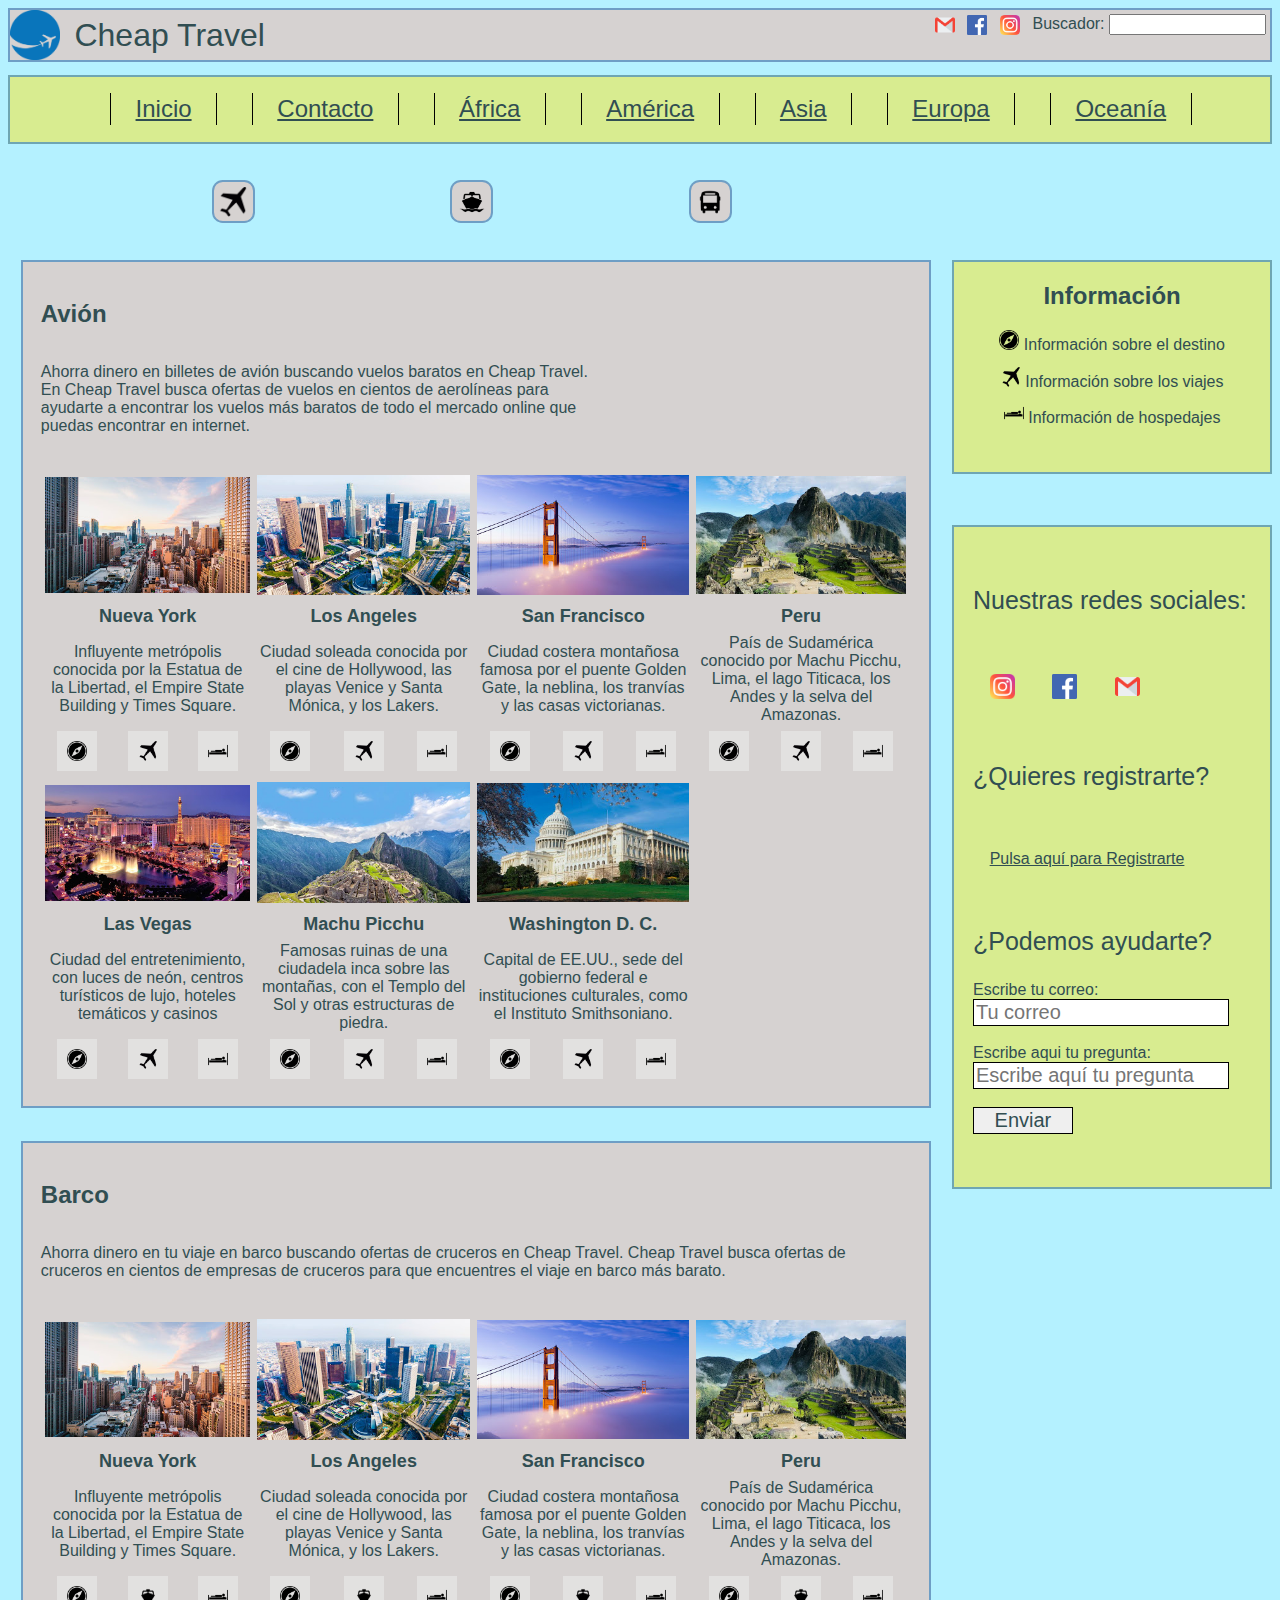
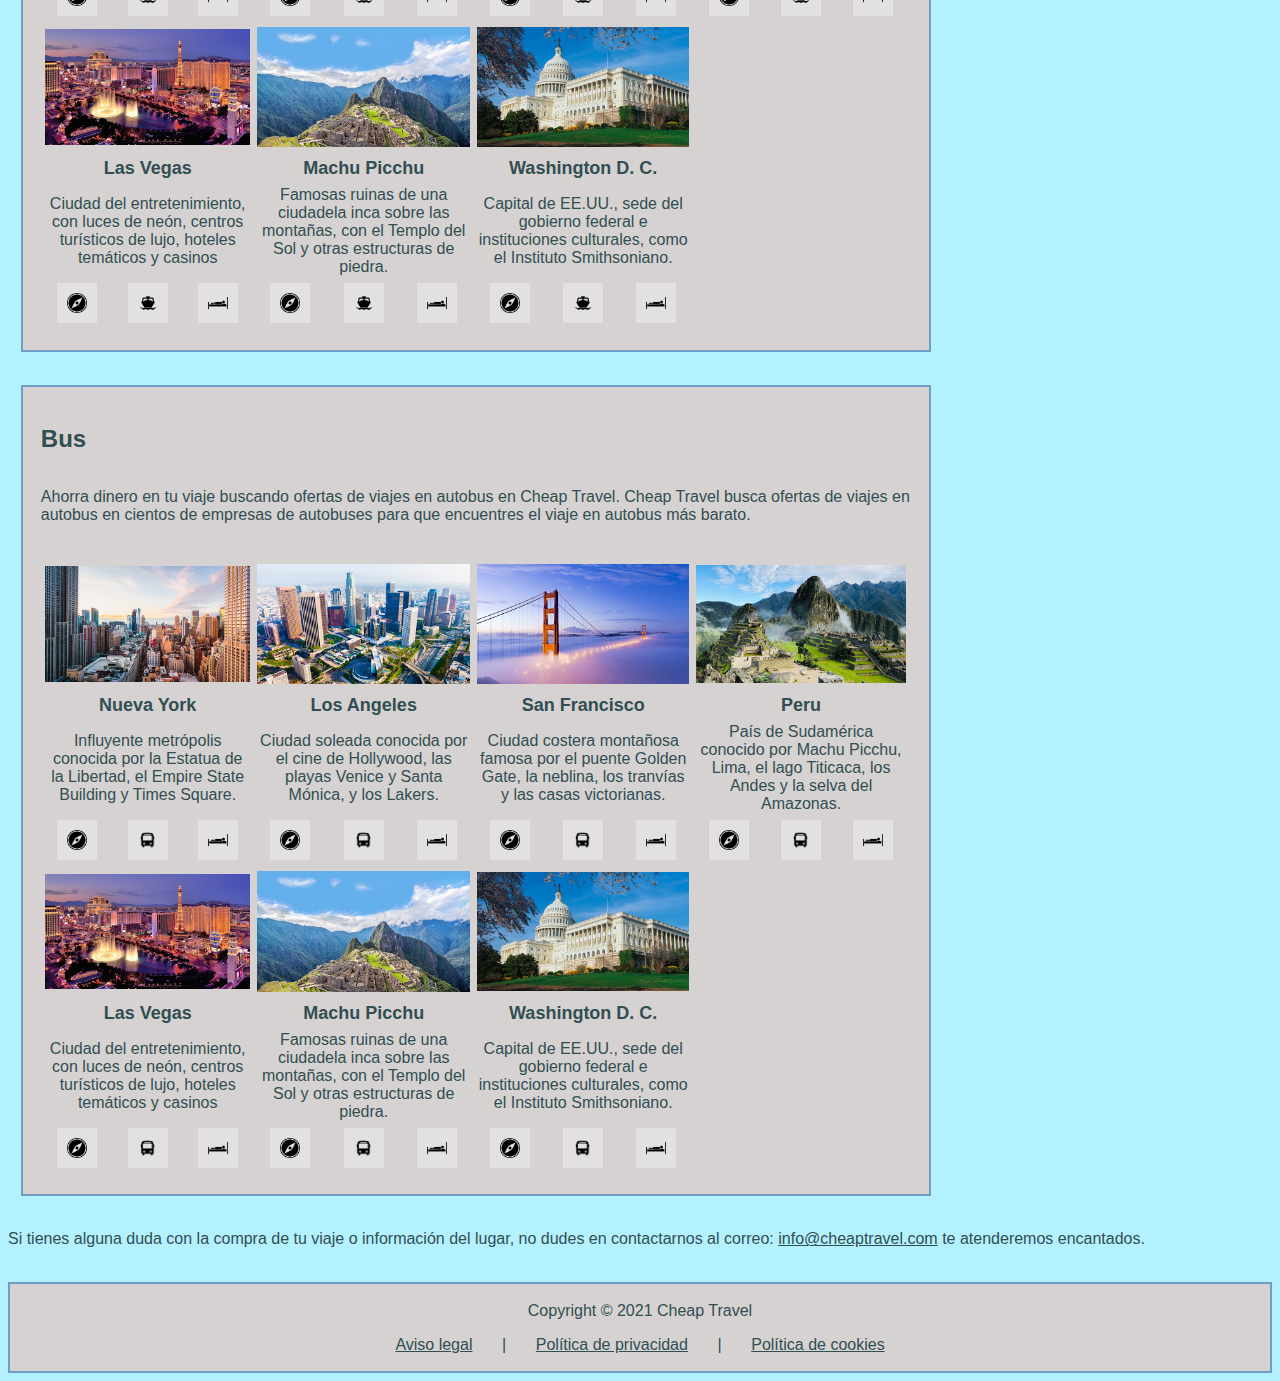
<file: America/index.html>
<!DOCTYPE html>
<head>
    <title>Cheap Travel</title>
    <meta charset="UTF-8"/>
    <link  rel="icon"   href="../imagenes/favicon.png" type="image/png" />
    <link href="style.css" rel="stylesheet" type="text/css">
</head>
<body id="inicio">
    <header>
        <form action="ejemplo.php" method="post" class="buscador">
            Buscador: <input type="search" name="Buscar"/> 
        </form>
        <img src="../imagenes/logo.png" class="logo">
        <a>Cheap Travel</a>
        <a href="https://www.instagram.com"><img src="../imagenes/instagram.png"class="redesSociales"></a>  <a href="https://www.facebook.com"><img src="../imagenes/facebook.png"class="redesSociales"></a> <a href="http://www.gmail.com"><img src="../imagenes/gmail.png"class="redesSociales"></a>
    </header>
    <nav>
        <ul type="none">
        <li><a href="../index.html" title="Inicio">Inicio</a></li>
        <li><a href="../Contacto/index.html" title="Contacto">Contacto</a></li>
        <li><a href="../Africa/index.html" title="África">África</a></li>
        <li><a href="../America/index.html" title="América">América</a></li>
        <li><a href="../Asia/index.html" title="Asia">Asia</a></li>
        <li><a href="../Europa/index.html" title="Europa">Europa</a></li>
        <li><a href="../Oceania/index.html" title="Oceanía">Oceanía</a></li>
    </ul>
    </nav>
    <aside>
        <p>&nbsp;</p>
        <p class="asidegrande">Nuestras redes sociales:</p>
        <p>&nbsp;</p>
        <p><a href="https://www.instagram.com"><img src="../imagenes/instagram.png"class="redesSociales2"></a>  <a href="https://www.facebook.com"><img src="../imagenes/facebook.png"class="redesSociales2"></a> <a href="https://www.gmail.com"><img src="../imagenes/gmail.png"class="redesSociales2"></a></p>
        <p>&nbsp;</p>
        <p class="asidegrande">¿Quieres registrarte?</p>
        <p>&nbsp;</p>
        <p><a href="../Contacto/index.html">Pulsa aquí para Registrarte</a></p>
        <p>&nbsp;</p>
        <p class="asidegrande">¿Podemos ayudarte?</p>
        <form action="cheaptravel.php" method="POST">
            <label for="correo">Escribe tu correo:</label><br/>
            <input type="email" id="correo" placeholder="Tu correo" size="24"></input><br/><br/>
            <label for="pregunta">Escribe aqui tu pregunta:</label><br/>
            <input type="text" id="pregunta" placeholder="Escribe aquí tu pregunta" size="24"><br/><br/>
            <input type="submit" name="enviar" value="Enviar"/>
        </form>
        <p>&nbsp;</p>
    </aside>
    <section>
        <article class="titulos">
        <a href="#avion" class="avion"><img src="../imagenes/iconoavion.png"/></a>
        <a href="#barco"><img src="../imagenes/iconobarco.png"/></a>
        <a href="#bus"><img src="../imagenes/iconobus.png"/></a>
        </article>
        <div class="iconosdearriba">
            <h2>Información</h2>
            <p><img src="../imagenes/brujula.png"/> Información sobre el destino</p>
            <p><img src="../imagenes/iconoavion.png"/> Información sobre los viajes</p>
            <p><img src="../imagenes/iconocama.png"/> Información de hospedajes</p>
        </div>
        <article class="colorarticle">
        <a href="#" name="avion"></a>
        <h2>Avión</h2>
        <p>Ahorra dinero en billetes de avión buscando vuelos baratos en Cheap Travel. En Cheap Travel busca ofertas de vuelos en cientos de aerolíneas para ayudarte a encontrar los vuelos más baratos de todo el mercado online que puedas encontrar en internet.</p>
        <table>
            <tr>
                <td colspan="3">
                    <img src="../imagenes/nuevayork.jpg" title="Nueva York"/>
                </td>
                <td colspan="3">
                    <img src="../imagenes/losangeles.jpg" title="Los Angeles"/>
                </td>
                <td colspan="3">
                    <img src="../imagenes/sanfrancisco.jpg" title="San Francisco"/>
                </td>
                <td colspan="3">
                    <img src="../imagenes/peru.jpg" title="Peru"/>
                </td>
            </tr>
            <tr class="nombreciudad">
                <td colspan="3">
                    Nueva York
                </td>
                <td colspan="3">
                    Los Angeles
                </td>
                <td colspan="3">
                    San Francisco
                </td>
                <td colspan="3">
                    Peru
                </td>
            </tr>
            <tr>
                <td colspan="3">
                    Influyente metrópolis conocida por la Estatua de la Libertad, el Empire State Building y Times Square.
                </td>
                <td colspan="3">
                    Ciudad soleada conocida por el cine de Hollywood, las playas Venice y Santa Mónica, y los Lakers.
                </td>
                <td colspan="3">
                    Ciudad costera montañosa famosa por el puente Golden Gate, la neblina, los tranvías y las casas victorianas.
                </td>
                <td colspan="3">
                    País de Sudamérica conocido por Machu Picchu, Lima, el lago Titicaca, los Andes y la selva del Amazonas.
                </td>
            </tr>
            <tr class="iconostabla">
                <td>
                    <a href="https://www.google.com/travel/things-to-do?g2lb=2502548,4258168,4270442,4306835,4317915,4328159,4371334,4401769,4419364,4463263,4463666,4477735,4482194,4482438,4491349,4495816,4496891,4497652,4270859,4284970,4291517&hl=es-ES&gl=es&un=1&dest_mid=/m/01yj2&dest_state_type=main&tcfs=&sa=X&ved=2ahUKEwjtxKurqN3uAhV-RBUIHfJzCpYQhdIBegQIARAX"><img src="/imagenes/brujula.png"></a>
                </td>
                <td>
                    <a href="https://www.google.com/travel/things-to-do?g2lb=2502548,4258168,4270442,4306835,4317915,4328159,4371334,4401769,4419364,4463263,4463666,4477735,4482194,4482438,4491349,4495816,4496891,4497652,4270859,4284970,4291517&hl=es-ES&gl=es&un=1&dest_mid=/m/01yj2&dest_state_type=main&tcfs=&sa=X&ved=2ahUKEwjtxKurqN3uAhV-RBUIHfJzCpYQh9IBegQIARAV"><img src="/imagenes/iconoavion.png"></a>
                </td>
                <td>
                    <a href="https://www.google.com/travel/hotels/hoteles%20en%20Ciudad%20del%20Cabo?g2lb=2502548%2C4258168%2C4270442%2C4306835%2C4317915%2C4328159%2C4371334%2C4401769%2C4419364%2C4463263%2C4463666%2C4477735%2C4482194%2C4482438%2C4491349%2C4495816%2C4496891%2C4497652%2C4270859%2C4284970%2C4291517&hl=es-ES&gl=es&un=1&q=hoteles%20en%20Ciudad%20del%20Cabo&rp=ChgqFgoHCOUPEAMYBRIHCOUPEAMYCxgGKAA4AQ&ictx=1&hotel_mode=1&sa=X&ved=0CAAQ5JsGahcKEwj4gPSpvd3uAhUAAAAAHQAAAAAQAg&utm_campaign=sharing&utm_medium=link&utm_source=htls&ts=CAESABozChUSEToPQ2l1ZGFkIERlbCBDYWJvGgASGhIUCgcI5Q8QAxgFEgcI5Q8QAxgLGAYyAhAAKg8KCygBSgIgAToDRVVSGgA"><img src="../imagenes/iconocama.png"></a>
                </td>
                <td>
                    <a href="https://www.google.com/travel/things-to-do?g2lb=2502548,4258168,4270442,4306835,4317915,4328159,4371334,4401769,4419364,4463263,4463666,4477735,4482194,4482438,4491349,4495816,4496891,4497652,4270859,4284970,4291517&hl=es-ES&gl=es&un=1&dest_mid=/m/01yj2&dest_state_type=main&tcfs=&sa=X&ved=2ahUKEwjtxKurqN3uAhV-RBUIHfJzCpYQhdIBegQIARAX"><img src="/imagenes/brujula.png"></a>
                </td>
                <td>
                    <a href="https://www.google.com/travel/things-to-do?g2lb=2502548,4258168,4270442,4306835,4317915,4328159,4371334,4401769,4419364,4463263,4463666,4477735,4482194,4482438,4491349,4495816,4496891,4497652,4270859,4284970,4291517&hl=es-ES&gl=es&un=1&dest_mid=/m/01yj2&dest_state_type=main&tcfs=&sa=X&ved=2ahUKEwjtxKurqN3uAhV-RBUIHfJzCpYQh9IBegQIARAV"><img src="/imagenes/iconoavion.png"></a>
                </td>
                <td>
                    <a href="https://www.google.com/travel/hotels/hoteles%20en%20Ciudad%20del%20Cabo?g2lb=2502548%2C4258168%2C4270442%2C4306835%2C4317915%2C4328159%2C4371334%2C4401769%2C4419364%2C4463263%2C4463666%2C4477735%2C4482194%2C4482438%2C4491349%2C4495816%2C4496891%2C4497652%2C4270859%2C4284970%2C4291517&hl=es-ES&gl=es&un=1&q=hoteles%20en%20Ciudad%20del%20Cabo&rp=ChgqFgoHCOUPEAMYBRIHCOUPEAMYCxgGKAA4AQ&ictx=1&hotel_mode=1&sa=X&ved=0CAAQ5JsGahcKEwj4gPSpvd3uAhUAAAAAHQAAAAAQAg&utm_campaign=sharing&utm_medium=link&utm_source=htls&ts=CAESABozChUSEToPQ2l1ZGFkIERlbCBDYWJvGgASGhIUCgcI5Q8QAxgFEgcI5Q8QAxgLGAYyAhAAKg8KCygBSgIgAToDRVVSGgA"><img src="../imagenes/iconocama.png"></a>
                </td>
                <td>
                    <a href="https://www.google.com/travel/things-to-do?g2lb=2502548,4258168,4270442,4306835,4317915,4328159,4371334,4401769,4419364,4463263,4463666,4477735,4482194,4482438,4491349,4495816,4496891,4497652,4270859,4284970,4291517&hl=es-ES&gl=es&un=1&dest_mid=/m/01yj2&dest_state_type=main&tcfs=&sa=X&ved=2ahUKEwjtxKurqN3uAhV-RBUIHfJzCpYQhdIBegQIARAX"><img src="/imagenes/brujula.png"></a>
                </td>
                <td>
                    <a href="https://www.google.com/travel/things-to-do?g2lb=2502548,4258168,4270442,4306835,4317915,4328159,4371334,4401769,4419364,4463263,4463666,4477735,4482194,4482438,4491349,4495816,4496891,4497652,4270859,4284970,4291517&hl=es-ES&gl=es&un=1&dest_mid=/m/01yj2&dest_state_type=main&tcfs=&sa=X&ved=2ahUKEwjtxKurqN3uAhV-RBUIHfJzCpYQh9IBegQIARAV"><img src="/imagenes/iconoavion.png"></a>
                </td>
                <td>
                    <a href="https://www.google.com/travel/hotels/hoteles%20en%20Ciudad%20del%20Cabo?g2lb=2502548%2C4258168%2C4270442%2C4306835%2C4317915%2C4328159%2C4371334%2C4401769%2C4419364%2C4463263%2C4463666%2C4477735%2C4482194%2C4482438%2C4491349%2C4495816%2C4496891%2C4497652%2C4270859%2C4284970%2C4291517&hl=es-ES&gl=es&un=1&q=hoteles%20en%20Ciudad%20del%20Cabo&rp=ChgqFgoHCOUPEAMYBRIHCOUPEAMYCxgGKAA4AQ&ictx=1&hotel_mode=1&sa=X&ved=0CAAQ5JsGahcKEwj4gPSpvd3uAhUAAAAAHQAAAAAQAg&utm_campaign=sharing&utm_medium=link&utm_source=htls&ts=CAESABozChUSEToPQ2l1ZGFkIERlbCBDYWJvGgASGhIUCgcI5Q8QAxgFEgcI5Q8QAxgLGAYyAhAAKg8KCygBSgIgAToDRVVSGgA"><img src="../imagenes/iconocama.png"></a>
                </td>
                <td>
                    <a href="https://www.google.com/travel/things-to-do?g2lb=2502548,4258168,4270442,4306835,4317915,4328159,4371334,4401769,4419364,4463263,4463666,4477735,4482194,4482438,4491349,4495816,4496891,4497652,4270859,4284970,4291517&hl=es-ES&gl=es&un=1&dest_mid=/m/01yj2&dest_state_type=main&tcfs=&sa=X&ved=2ahUKEwjtxKurqN3uAhV-RBUIHfJzCpYQhdIBegQIARAX"><img src="/imagenes/brujula.png"></a>
                </td>
                <td>
                    <a href="https://www.google.com/travel/things-to-do?g2lb=2502548,4258168,4270442,4306835,4317915,4328159,4371334,4401769,4419364,4463263,4463666,4477735,4482194,4482438,4491349,4495816,4496891,4497652,4270859,4284970,4291517&hl=es-ES&gl=es&un=1&dest_mid=/m/01yj2&dest_state_type=main&tcfs=&sa=X&ved=2ahUKEwjtxKurqN3uAhV-RBUIHfJzCpYQh9IBegQIARAV"><img src="/imagenes/iconoavion.png"></a>
                </td>
                <td>
                    <a href="https://www.google.com/travel/hotels/hoteles%20en%20Ciudad%20del%20Cabo?g2lb=2502548%2C4258168%2C4270442%2C4306835%2C4317915%2C4328159%2C4371334%2C4401769%2C4419364%2C4463263%2C4463666%2C4477735%2C4482194%2C4482438%2C4491349%2C4495816%2C4496891%2C4497652%2C4270859%2C4284970%2C4291517&hl=es-ES&gl=es&un=1&q=hoteles%20en%20Ciudad%20del%20Cabo&rp=ChgqFgoHCOUPEAMYBRIHCOUPEAMYCxgGKAA4AQ&ictx=1&hotel_mode=1&sa=X&ved=0CAAQ5JsGahcKEwj4gPSpvd3uAhUAAAAAHQAAAAAQAg&utm_campaign=sharing&utm_medium=link&utm_source=htls&ts=CAESABozChUSEToPQ2l1ZGFkIERlbCBDYWJvGgASGhIUCgcI5Q8QAxgFEgcI5Q8QAxgLGAYyAhAAKg8KCygBSgIgAToDRVVSGgA"><img src="../imagenes/iconocama.png"></a>
                </td>
            </tr>
            <tr>
                <td colspan="3">
                    <img src="../imagenes/lasvegas.jpg" title="Las Vegas"/>
                </td>
                <td colspan="3">
                    <img src="../imagenes/machupichu.jpg" title="Machu Picchu"/>
                </td>
                <td colspan="3">
                    <img src="../imagenes/washington.jpg" title="Washington D. C."/>
                </td>
            </tr>
            <tr class="nombreciudad">
                <td colspan="3">
                    Las Vegas
                </td>
                <td colspan="3">
                    Machu Picchu
                </td>
                <td colspan="3">
                    Washington D. C.
                </td>
            </tr>
            <tr>
                <td colspan="3">
                    Ciudad del entretenimiento, con luces de neón, centros turísticos de lujo, hoteles temáticos y casinos
                </td>
                <td colspan="3">
                    Famosas ruinas de una ciudadela inca sobre las montañas, con el Templo del Sol y otras estructuras de piedra.   
                </td>
                <td colspan="3">
                    Capital de EE.UU., sede del gobierno federal e instituciones culturales, como el Instituto Smithsoniano.
                </td>
            </tr>
            <tr class="iconostabla">
                <td>
                    <a href="https://www.google.com/travel/things-to-do?g2lb=2502548,4258168,4270442,4306835,4317915,4328159,4371334,4401769,4419364,4463263,4463666,4477735,4482194,4482438,4491349,4495816,4496891,4497652,4270859,4284970,4291517&hl=es-ES&gl=es&un=1&dest_mid=/m/01yj2&dest_state_type=main&tcfs=&sa=X&ved=2ahUKEwjtxKurqN3uAhV-RBUIHfJzCpYQhdIBegQIARAX"><img src="/imagenes/brujula.png"></a>
                </td>
                <td>
                    <a href="https://www.google.com/travel/things-to-do?g2lb=2502548,4258168,4270442,4306835,4317915,4328159,4371334,4401769,4419364,4463263,4463666,4477735,4482194,4482438,4491349,4495816,4496891,4497652,4270859,4284970,4291517&hl=es-ES&gl=es&un=1&dest_mid=/m/01yj2&dest_state_type=main&tcfs=&sa=X&ved=2ahUKEwjtxKurqN3uAhV-RBUIHfJzCpYQh9IBegQIARAV"><img src="/imagenes/iconoavion.png"></a>
                </td>
                <td>
                    <a href="https://www.google.com/travel/hotels/hoteles%20en%20Ciudad%20del%20Cabo?g2lb=2502548%2C4258168%2C4270442%2C4306835%2C4317915%2C4328159%2C4371334%2C4401769%2C4419364%2C4463263%2C4463666%2C4477735%2C4482194%2C4482438%2C4491349%2C4495816%2C4496891%2C4497652%2C4270859%2C4284970%2C4291517&hl=es-ES&gl=es&un=1&q=hoteles%20en%20Ciudad%20del%20Cabo&rp=ChgqFgoHCOUPEAMYBRIHCOUPEAMYCxgGKAA4AQ&ictx=1&hotel_mode=1&sa=X&ved=0CAAQ5JsGahcKEwj4gPSpvd3uAhUAAAAAHQAAAAAQAg&utm_campaign=sharing&utm_medium=link&utm_source=htls&ts=CAESABozChUSEToPQ2l1ZGFkIERlbCBDYWJvGgASGhIUCgcI5Q8QAxgFEgcI5Q8QAxgLGAYyAhAAKg8KCygBSgIgAToDRVVSGgA"><img src="../imagenes/iconocama.png"></a>
                </td>
                <td>
                    <a href="https://www.google.com/travel/things-to-do?g2lb=2502548,4258168,4270442,4306835,4317915,4328159,4371334,4401769,4419364,4463263,4463666,4477735,4482194,4482438,4491349,4495816,4496891,4497652,4270859,4284970,4291517&hl=es-ES&gl=es&un=1&dest_mid=/m/01yj2&dest_state_type=main&tcfs=&sa=X&ved=2ahUKEwjtxKurqN3uAhV-RBUIHfJzCpYQhdIBegQIARAX"><img src="/imagenes/brujula.png"></a>
                </td>
                <td>
                    <a href="https://www.google.com/travel/things-to-do?g2lb=2502548,4258168,4270442,4306835,4317915,4328159,4371334,4401769,4419364,4463263,4463666,4477735,4482194,4482438,4491349,4495816,4496891,4497652,4270859,4284970,4291517&hl=es-ES&gl=es&un=1&dest_mid=/m/01yj2&dest_state_type=main&tcfs=&sa=X&ved=2ahUKEwjtxKurqN3uAhV-RBUIHfJzCpYQh9IBegQIARAV"><img src="/imagenes/iconoavion.png"></a>
                </td>
                <td>
                    <a href="https://www.google.com/travel/hotels/hoteles%20en%20Ciudad%20del%20Cabo?g2lb=2502548%2C4258168%2C4270442%2C4306835%2C4317915%2C4328159%2C4371334%2C4401769%2C4419364%2C4463263%2C4463666%2C4477735%2C4482194%2C4482438%2C4491349%2C4495816%2C4496891%2C4497652%2C4270859%2C4284970%2C4291517&hl=es-ES&gl=es&un=1&q=hoteles%20en%20Ciudad%20del%20Cabo&rp=ChgqFgoHCOUPEAMYBRIHCOUPEAMYCxgGKAA4AQ&ictx=1&hotel_mode=1&sa=X&ved=0CAAQ5JsGahcKEwj4gPSpvd3uAhUAAAAAHQAAAAAQAg&utm_campaign=sharing&utm_medium=link&utm_source=htls&ts=CAESABozChUSEToPQ2l1ZGFkIERlbCBDYWJvGgASGhIUCgcI5Q8QAxgFEgcI5Q8QAxgLGAYyAhAAKg8KCygBSgIgAToDRVVSGgA"><img src="../imagenes/iconocama.png"></a>
                </td>
                <td>
                    <a href="https://www.google.com/travel/things-to-do?g2lb=2502548,4258168,4270442,4306835,4317915,4328159,4371334,4401769,4419364,4463263,4463666,4477735,4482194,4482438,4491349,4495816,4496891,4497652,4270859,4284970,4291517&hl=es-ES&gl=es&un=1&dest_mid=/m/01yj2&dest_state_type=main&tcfs=&sa=X&ved=2ahUKEwjtxKurqN3uAhV-RBUIHfJzCpYQhdIBegQIARAX"><img src="/imagenes/brujula.png"></a>
                </td>
                <td>
                    <a href="https://www.google.com/travel/things-to-do?g2lb=2502548,4258168,4270442,4306835,4317915,4328159,4371334,4401769,4419364,4463263,4463666,4477735,4482194,4482438,4491349,4495816,4496891,4497652,4270859,4284970,4291517&hl=es-ES&gl=es&un=1&dest_mid=/m/01yj2&dest_state_type=main&tcfs=&sa=X&ved=2ahUKEwjtxKurqN3uAhV-RBUIHfJzCpYQh9IBegQIARAV"><img src="/imagenes/iconoavion.png"></a>
                </td>
                <td>
                    <a href="https://www.google.com/travel/hotels/hoteles%20en%20Ciudad%20del%20Cabo?g2lb=2502548%2C4258168%2C4270442%2C4306835%2C4317915%2C4328159%2C4371334%2C4401769%2C4419364%2C4463263%2C4463666%2C4477735%2C4482194%2C4482438%2C4491349%2C4495816%2C4496891%2C4497652%2C4270859%2C4284970%2C4291517&hl=es-ES&gl=es&un=1&q=hoteles%20en%20Ciudad%20del%20Cabo&rp=ChgqFgoHCOUPEAMYBRIHCOUPEAMYCxgGKAA4AQ&ictx=1&hotel_mode=1&sa=X&ved=0CAAQ5JsGahcKEwj4gPSpvd3uAhUAAAAAHQAAAAAQAg&utm_campaign=sharing&utm_medium=link&utm_source=htls&ts=CAESABozChUSEToPQ2l1ZGFkIERlbCBDYWJvGgASGhIUCgcI5Q8QAxgFEgcI5Q8QAxgLGAYyAhAAKg8KCygBSgIgAToDRVVSGgA"><img src="../imagenes/iconocama.png"></a>
                </td>
            </tr>
        </table>
    </article>
    <article class="colorarticle">
        <a href="#" name="barco"></a>
        <h2>Barco</h2>
        <p>Ahorra dinero en tu viaje en barco buscando ofertas de cruceros en Cheap Travel. Cheap Travel busca ofertas de cruceros en cientos de empresas de cruceros para que encuentres el viaje en barco más barato.</p>
        <table>
            <tr>
                <td colspan="3">
                    <img src="../imagenes/nuevayork.jpg" title="Nueva York"/>
                </td>
                <td colspan="3">
                    <img src="../imagenes/losangeles.jpg" title="Los Angeles"/>
                </td>
                <td colspan="3">
                    <img src="../imagenes/sanfrancisco.jpg" title="San Francisco"/>
                </td>
                <td colspan="3">
                    <img src="../imagenes/peru.jpg" title="Peru"/>
                </td>
            </tr>
            <tr class="nombreciudad">
                <td colspan="3">
                    Nueva York
                </td>
                <td colspan="3">
                    Los Angeles
                </td>
                <td colspan="3">
                    San Francisco
                </td>
                <td colspan="3">
                    Peru
                </td>
            </tr>
            <tr>
                <td colspan="3">
                    Influyente metrópolis conocida por la Estatua de la Libertad, el Empire State Building y Times Square.
                </td>
                <td colspan="3">
                    Ciudad soleada conocida por el cine de Hollywood, las playas Venice y Santa Mónica, y los Lakers.
                </td>
                <td colspan="3">
                    Ciudad costera montañosa famosa por el puente Golden Gate, la neblina, los tranvías y las casas victorianas.
                </td>
                <td colspan="3">
                    País de Sudamérica conocido por Machu Picchu, Lima, el lago Titicaca, los Andes y la selva del Amazonas.
                </td>
            </tr>
            <tr class="iconostabla">
                <td>
                    <a href="https://www.google.com/travel/things-to-do?g2lb=2502548,4258168,4270442,4306835,4317915,4328159,4371334,4401769,4419364,4463263,4463666,4477735,4482194,4482438,4491349,4495816,4496891,4497652,4270859,4284970,4291517&hl=es-ES&gl=es&un=1&dest_mid=/m/01yj2&dest_state_type=main&tcfs=&sa=X&ved=2ahUKEwjtxKurqN3uAhV-RBUIHfJzCpYQhdIBegQIARAX"><img src="/imagenes/brujula.png"></a>
                </td>
                <td>
                    <a href="https://www.google.com/travel/things-to-do?g2lb=2502548,4258168,4270442,4306835,4317915,4328159,4371334,4401769,4419364,4463263,4463666,4477735,4482194,4482438,4491349,4495816,4496891,4497652,4270859,4284970,4291517&hl=es-ES&gl=es&un=1&dest_mid=/m/01yj2&dest_state_type=main&tcfs=&sa=X&ved=2ahUKEwjtxKurqN3uAhV-RBUIHfJzCpYQh9IBegQIARAV"><img src="/imagenes/iconobarco.png"></a>
                </td>
                <td>
                    <a href="https://www.google.com/travel/hotels/hoteles%20en%20Ciudad%20del%20Cabo?g2lb=2502548%2C4258168%2C4270442%2C4306835%2C4317915%2C4328159%2C4371334%2C4401769%2C4419364%2C4463263%2C4463666%2C4477735%2C4482194%2C4482438%2C4491349%2C4495816%2C4496891%2C4497652%2C4270859%2C4284970%2C4291517&hl=es-ES&gl=es&un=1&q=hoteles%20en%20Ciudad%20del%20Cabo&rp=ChgqFgoHCOUPEAMYBRIHCOUPEAMYCxgGKAA4AQ&ictx=1&hotel_mode=1&sa=X&ved=0CAAQ5JsGahcKEwj4gPSpvd3uAhUAAAAAHQAAAAAQAg&utm_campaign=sharing&utm_medium=link&utm_source=htls&ts=CAESABozChUSEToPQ2l1ZGFkIERlbCBDYWJvGgASGhIUCgcI5Q8QAxgFEgcI5Q8QAxgLGAYyAhAAKg8KCygBSgIgAToDRVVSGgA"><img src="../imagenes/iconocama.png"></a>
                </td>
                <td>
                    <a href="https://www.google.com/travel/things-to-do?g2lb=2502548,4258168,4270442,4306835,4317915,4328159,4371334,4401769,4419364,4463263,4463666,4477735,4482194,4482438,4491349,4495816,4496891,4497652,4270859,4284970,4291517&hl=es-ES&gl=es&un=1&dest_mid=/m/01yj2&dest_state_type=main&tcfs=&sa=X&ved=2ahUKEwjtxKurqN3uAhV-RBUIHfJzCpYQhdIBegQIARAX"><img src="/imagenes/brujula.png"></a>
                </td>
                <td>
                    <a href="https://www.google.com/travel/things-to-do?g2lb=2502548,4258168,4270442,4306835,4317915,4328159,4371334,4401769,4419364,4463263,4463666,4477735,4482194,4482438,4491349,4495816,4496891,4497652,4270859,4284970,4291517&hl=es-ES&gl=es&un=1&dest_mid=/m/01yj2&dest_state_type=main&tcfs=&sa=X&ved=2ahUKEwjtxKurqN3uAhV-RBUIHfJzCpYQh9IBegQIARAV"><img src="/imagenes/iconobarco.png"></a>
                </td>
                <td>
                    <a href="https://www.google.com/travel/hotels/hoteles%20en%20Ciudad%20del%20Cabo?g2lb=2502548%2C4258168%2C4270442%2C4306835%2C4317915%2C4328159%2C4371334%2C4401769%2C4419364%2C4463263%2C4463666%2C4477735%2C4482194%2C4482438%2C4491349%2C4495816%2C4496891%2C4497652%2C4270859%2C4284970%2C4291517&hl=es-ES&gl=es&un=1&q=hoteles%20en%20Ciudad%20del%20Cabo&rp=ChgqFgoHCOUPEAMYBRIHCOUPEAMYCxgGKAA4AQ&ictx=1&hotel_mode=1&sa=X&ved=0CAAQ5JsGahcKEwj4gPSpvd3uAhUAAAAAHQAAAAAQAg&utm_campaign=sharing&utm_medium=link&utm_source=htls&ts=CAESABozChUSEToPQ2l1ZGFkIERlbCBDYWJvGgASGhIUCgcI5Q8QAxgFEgcI5Q8QAxgLGAYyAhAAKg8KCygBSgIgAToDRVVSGgA"><img src="../imagenes/iconocama.png"></a>
                </td>
                <td>
                    <a href="https://www.google.com/travel/things-to-do?g2lb=2502548,4258168,4270442,4306835,4317915,4328159,4371334,4401769,4419364,4463263,4463666,4477735,4482194,4482438,4491349,4495816,4496891,4497652,4270859,4284970,4291517&hl=es-ES&gl=es&un=1&dest_mid=/m/01yj2&dest_state_type=main&tcfs=&sa=X&ved=2ahUKEwjtxKurqN3uAhV-RBUIHfJzCpYQhdIBegQIARAX"><img src="/imagenes/brujula.png"></a>
                </td>
                <td>
                    <a href="https://www.google.com/travel/things-to-do?g2lb=2502548,4258168,4270442,4306835,4317915,4328159,4371334,4401769,4419364,4463263,4463666,4477735,4482194,4482438,4491349,4495816,4496891,4497652,4270859,4284970,4291517&hl=es-ES&gl=es&un=1&dest_mid=/m/01yj2&dest_state_type=main&tcfs=&sa=X&ved=2ahUKEwjtxKurqN3uAhV-RBUIHfJzCpYQh9IBegQIARAV"><img src="/imagenes/iconobarco.png"></a>
                </td>
                <td>
                    <a href="https://www.google.com/travel/hotels/hoteles%20en%20Ciudad%20del%20Cabo?g2lb=2502548%2C4258168%2C4270442%2C4306835%2C4317915%2C4328159%2C4371334%2C4401769%2C4419364%2C4463263%2C4463666%2C4477735%2C4482194%2C4482438%2C4491349%2C4495816%2C4496891%2C4497652%2C4270859%2C4284970%2C4291517&hl=es-ES&gl=es&un=1&q=hoteles%20en%20Ciudad%20del%20Cabo&rp=ChgqFgoHCOUPEAMYBRIHCOUPEAMYCxgGKAA4AQ&ictx=1&hotel_mode=1&sa=X&ved=0CAAQ5JsGahcKEwj4gPSpvd3uAhUAAAAAHQAAAAAQAg&utm_campaign=sharing&utm_medium=link&utm_source=htls&ts=CAESABozChUSEToPQ2l1ZGFkIERlbCBDYWJvGgASGhIUCgcI5Q8QAxgFEgcI5Q8QAxgLGAYyAhAAKg8KCygBSgIgAToDRVVSGgA"><img src="../imagenes/iconocama.png"></a>
                </td>
                <td>
                    <a href="https://www.google.com/travel/things-to-do?g2lb=2502548,4258168,4270442,4306835,4317915,4328159,4371334,4401769,4419364,4463263,4463666,4477735,4482194,4482438,4491349,4495816,4496891,4497652,4270859,4284970,4291517&hl=es-ES&gl=es&un=1&dest_mid=/m/01yj2&dest_state_type=main&tcfs=&sa=X&ved=2ahUKEwjtxKurqN3uAhV-RBUIHfJzCpYQhdIBegQIARAX"><img src="/imagenes/brujula.png"></a>
                </td>
                <td>
                    <a href="https://www.google.com/travel/things-to-do?g2lb=2502548,4258168,4270442,4306835,4317915,4328159,4371334,4401769,4419364,4463263,4463666,4477735,4482194,4482438,4491349,4495816,4496891,4497652,4270859,4284970,4291517&hl=es-ES&gl=es&un=1&dest_mid=/m/01yj2&dest_state_type=main&tcfs=&sa=X&ved=2ahUKEwjtxKurqN3uAhV-RBUIHfJzCpYQh9IBegQIARAV"><img src="/imagenes/iconobarco.png"></a>
                </td>
                <td>
                    <a href="https://www.google.com/travel/hotels/hoteles%20en%20Ciudad%20del%20Cabo?g2lb=2502548%2C4258168%2C4270442%2C4306835%2C4317915%2C4328159%2C4371334%2C4401769%2C4419364%2C4463263%2C4463666%2C4477735%2C4482194%2C4482438%2C4491349%2C4495816%2C4496891%2C4497652%2C4270859%2C4284970%2C4291517&hl=es-ES&gl=es&un=1&q=hoteles%20en%20Ciudad%20del%20Cabo&rp=ChgqFgoHCOUPEAMYBRIHCOUPEAMYCxgGKAA4AQ&ictx=1&hotel_mode=1&sa=X&ved=0CAAQ5JsGahcKEwj4gPSpvd3uAhUAAAAAHQAAAAAQAg&utm_campaign=sharing&utm_medium=link&utm_source=htls&ts=CAESABozChUSEToPQ2l1ZGFkIERlbCBDYWJvGgASGhIUCgcI5Q8QAxgFEgcI5Q8QAxgLGAYyAhAAKg8KCygBSgIgAToDRVVSGgA"><img src="../imagenes/iconocama.png"></a>
                </td>
            </tr>
            <tr>
                <td colspan="3">
                    <img src="../imagenes/lasvegas.jpg" title="Las Vegas"/>
                </td>
                <td colspan="3">
                    <img src="../imagenes/machupichu.jpg" title="Machu Picchu"/>
                </td>
                <td colspan="3">
                    <img src="../imagenes/washington.jpg" title="Washington D. C."/>
                </td>
            </tr>
            <tr class="nombreciudad">
                <td colspan="3">
                    Las Vegas
                </td>
                <td colspan="3">
                    Machu Picchu
                </td>
                <td colspan="3">
                    Washington D. C.
                </td>
            </tr>
            <tr>
                <td colspan="3">
                    Ciudad del entretenimiento, con luces de neón, centros turísticos de lujo, hoteles temáticos y casinos
                </td>
                <td colspan="3">
                    Famosas ruinas de una ciudadela inca sobre las montañas, con el Templo del Sol y otras estructuras de piedra.   
                </td>
                <td colspan="3">
                    Capital de EE.UU., sede del gobierno federal e instituciones culturales, como el Instituto Smithsoniano.
                </td>
            </tr>
            <tr class="iconostabla">
                <td>
                    <a href="https://www.google.com/travel/things-to-do?g2lb=2502548,4258168,4270442,4306835,4317915,4328159,4371334,4401769,4419364,4463263,4463666,4477735,4482194,4482438,4491349,4495816,4496891,4497652,4270859,4284970,4291517&hl=es-ES&gl=es&un=1&dest_mid=/m/01yj2&dest_state_type=main&tcfs=&sa=X&ved=2ahUKEwjtxKurqN3uAhV-RBUIHfJzCpYQhdIBegQIARAX"><img src="/imagenes/brujula.png"></a>
                </td>
                <td>
                    <a href="https://www.google.com/travel/things-to-do?g2lb=2502548,4258168,4270442,4306835,4317915,4328159,4371334,4401769,4419364,4463263,4463666,4477735,4482194,4482438,4491349,4495816,4496891,4497652,4270859,4284970,4291517&hl=es-ES&gl=es&un=1&dest_mid=/m/01yj2&dest_state_type=main&tcfs=&sa=X&ved=2ahUKEwjtxKurqN3uAhV-RBUIHfJzCpYQh9IBegQIARAV"><img src="/imagenes/iconobarco.png"></a>
                </td>
                <td>
                    <a href="https://www.google.com/travel/hotels/hoteles%20en%20Ciudad%20del%20Cabo?g2lb=2502548%2C4258168%2C4270442%2C4306835%2C4317915%2C4328159%2C4371334%2C4401769%2C4419364%2C4463263%2C4463666%2C4477735%2C4482194%2C4482438%2C4491349%2C4495816%2C4496891%2C4497652%2C4270859%2C4284970%2C4291517&hl=es-ES&gl=es&un=1&q=hoteles%20en%20Ciudad%20del%20Cabo&rp=ChgqFgoHCOUPEAMYBRIHCOUPEAMYCxgGKAA4AQ&ictx=1&hotel_mode=1&sa=X&ved=0CAAQ5JsGahcKEwj4gPSpvd3uAhUAAAAAHQAAAAAQAg&utm_campaign=sharing&utm_medium=link&utm_source=htls&ts=CAESABozChUSEToPQ2l1ZGFkIERlbCBDYWJvGgASGhIUCgcI5Q8QAxgFEgcI5Q8QAxgLGAYyAhAAKg8KCygBSgIgAToDRVVSGgA"><img src="../imagenes/iconocama.png"></a>
                </td>
                <td>
                    <a href="https://www.google.com/travel/things-to-do?g2lb=2502548,4258168,4270442,4306835,4317915,4328159,4371334,4401769,4419364,4463263,4463666,4477735,4482194,4482438,4491349,4495816,4496891,4497652,4270859,4284970,4291517&hl=es-ES&gl=es&un=1&dest_mid=/m/01yj2&dest_state_type=main&tcfs=&sa=X&ved=2ahUKEwjtxKurqN3uAhV-RBUIHfJzCpYQhdIBegQIARAX"><img src="/imagenes/brujula.png"></a>
                </td>
                <td>
                    <a href="https://www.google.com/travel/things-to-do?g2lb=2502548,4258168,4270442,4306835,4317915,4328159,4371334,4401769,4419364,4463263,4463666,4477735,4482194,4482438,4491349,4495816,4496891,4497652,4270859,4284970,4291517&hl=es-ES&gl=es&un=1&dest_mid=/m/01yj2&dest_state_type=main&tcfs=&sa=X&ved=2ahUKEwjtxKurqN3uAhV-RBUIHfJzCpYQh9IBegQIARAV"><img src="/imagenes/iconobarco.png"></a>
                </td>
                <td>
                    <a href="https://www.google.com/travel/hotels/hoteles%20en%20Ciudad%20del%20Cabo?g2lb=2502548%2C4258168%2C4270442%2C4306835%2C4317915%2C4328159%2C4371334%2C4401769%2C4419364%2C4463263%2C4463666%2C4477735%2C4482194%2C4482438%2C4491349%2C4495816%2C4496891%2C4497652%2C4270859%2C4284970%2C4291517&hl=es-ES&gl=es&un=1&q=hoteles%20en%20Ciudad%20del%20Cabo&rp=ChgqFgoHCOUPEAMYBRIHCOUPEAMYCxgGKAA4AQ&ictx=1&hotel_mode=1&sa=X&ved=0CAAQ5JsGahcKEwj4gPSpvd3uAhUAAAAAHQAAAAAQAg&utm_campaign=sharing&utm_medium=link&utm_source=htls&ts=CAESABozChUSEToPQ2l1ZGFkIERlbCBDYWJvGgASGhIUCgcI5Q8QAxgFEgcI5Q8QAxgLGAYyAhAAKg8KCygBSgIgAToDRVVSGgA"><img src="../imagenes/iconocama.png"></a>
                </td>
                <td>
                    <a href="https://www.google.com/travel/things-to-do?g2lb=2502548,4258168,4270442,4306835,4317915,4328159,4371334,4401769,4419364,4463263,4463666,4477735,4482194,4482438,4491349,4495816,4496891,4497652,4270859,4284970,4291517&hl=es-ES&gl=es&un=1&dest_mid=/m/01yj2&dest_state_type=main&tcfs=&sa=X&ved=2ahUKEwjtxKurqN3uAhV-RBUIHfJzCpYQhdIBegQIARAX"><img src="/imagenes/brujula.png"></a>
                </td>
                <td>
                    <a href="https://www.google.com/travel/things-to-do?g2lb=2502548,4258168,4270442,4306835,4317915,4328159,4371334,4401769,4419364,4463263,4463666,4477735,4482194,4482438,4491349,4495816,4496891,4497652,4270859,4284970,4291517&hl=es-ES&gl=es&un=1&dest_mid=/m/01yj2&dest_state_type=main&tcfs=&sa=X&ved=2ahUKEwjtxKurqN3uAhV-RBUIHfJzCpYQh9IBegQIARAV"><img src="/imagenes/iconobarco.png"></a>
                </td>
                <td>
                    <a href="https://www.google.com/travel/hotels/hoteles%20en%20Ciudad%20del%20Cabo?g2lb=2502548%2C4258168%2C4270442%2C4306835%2C4317915%2C4328159%2C4371334%2C4401769%2C4419364%2C4463263%2C4463666%2C4477735%2C4482194%2C4482438%2C4491349%2C4495816%2C4496891%2C4497652%2C4270859%2C4284970%2C4291517&hl=es-ES&gl=es&un=1&q=hoteles%20en%20Ciudad%20del%20Cabo&rp=ChgqFgoHCOUPEAMYBRIHCOUPEAMYCxgGKAA4AQ&ictx=1&hotel_mode=1&sa=X&ved=0CAAQ5JsGahcKEwj4gPSpvd3uAhUAAAAAHQAAAAAQAg&utm_campaign=sharing&utm_medium=link&utm_source=htls&ts=CAESABozChUSEToPQ2l1ZGFkIERlbCBDYWJvGgASGhIUCgcI5Q8QAxgFEgcI5Q8QAxgLGAYyAhAAKg8KCygBSgIgAToDRVVSGgA"><img src="../imagenes/iconocama.png"></a>
                </td>
            </tr>
        </table>
    </article>
    <article class="colorarticle">
        <a href="#" name="bus"></a>
        <h2>Bus</h2>
        <p>Ahorra dinero en tu viaje buscando ofertas de viajes en autobus en Cheap Travel. Cheap Travel busca ofertas de viajes en autobus en cientos de empresas de autobuses para que encuentres el viaje en autobus más barato.</p>
        <table>
            <tr>
                <td colspan="3">
                    <img src="../imagenes/nuevayork.jpg" title="Nueva York"/>
                </td>
                <td colspan="3">
                    <img src="../imagenes/losangeles.jpg" title="Los Angeles"/>
                </td>
                <td colspan="3">
                    <img src="../imagenes/sanfrancisco.jpg" title="San Francisco"/>
                </td>
                <td colspan="3">
                    <img src="../imagenes/peru.jpg" title="Peru"/>
                </td>
            </tr>
            <tr class="nombreciudad">
                <td colspan="3">
                    Nueva York
                </td>
                <td colspan="3">
                    Los Angeles
                </td>
                <td colspan="3">
                    San Francisco
                </td>
                <td colspan="3">
                    Peru
                </td>
            </tr>
            <tr>
                <td colspan="3">
                    Influyente metrópolis conocida por la Estatua de la Libertad, el Empire State Building y Times Square.
                </td>
                <td colspan="3">
                    Ciudad soleada conocida por el cine de Hollywood, las playas Venice y Santa Mónica, y los Lakers.
                </td>
                <td colspan="3">
                    Ciudad costera montañosa famosa por el puente Golden Gate, la neblina, los tranvías y las casas victorianas.
                </td>
                <td colspan="3">
                    País de Sudamérica conocido por Machu Picchu, Lima, el lago Titicaca, los Andes y la selva del Amazonas.
                </td>
            </tr>
            <tr class="iconostabla">
                <td>
                    <a href="https://www.google.com/travel/things-to-do?g2lb=2502548,4258168,4270442,4306835,4317915,4328159,4371334,4401769,4419364,4463263,4463666,4477735,4482194,4482438,4491349,4495816,4496891,4497652,4270859,4284970,4291517&hl=es-ES&gl=es&un=1&dest_mid=/m/01yj2&dest_state_type=main&tcfs=&sa=X&ved=2ahUKEwjtxKurqN3uAhV-RBUIHfJzCpYQhdIBegQIARAX"><img src="/imagenes/brujula.png"></a>
                </td>
                <td>
                    <a href="https://www.google.com/travel/things-to-do?g2lb=2502548,4258168,4270442,4306835,4317915,4328159,4371334,4401769,4419364,4463263,4463666,4477735,4482194,4482438,4491349,4495816,4496891,4497652,4270859,4284970,4291517&hl=es-ES&gl=es&un=1&dest_mid=/m/01yj2&dest_state_type=main&tcfs=&sa=X&ved=2ahUKEwjtxKurqN3uAhV-RBUIHfJzCpYQh9IBegQIARAV"><img src="/imagenes/iconobus.png"></a>
                </td>
                <td>
                    <a href="https://www.google.com/travel/hotels/hoteles%20en%20Ciudad%20del%20Cabo?g2lb=2502548%2C4258168%2C4270442%2C4306835%2C4317915%2C4328159%2C4371334%2C4401769%2C4419364%2C4463263%2C4463666%2C4477735%2C4482194%2C4482438%2C4491349%2C4495816%2C4496891%2C4497652%2C4270859%2C4284970%2C4291517&hl=es-ES&gl=es&un=1&q=hoteles%20en%20Ciudad%20del%20Cabo&rp=ChgqFgoHCOUPEAMYBRIHCOUPEAMYCxgGKAA4AQ&ictx=1&hotel_mode=1&sa=X&ved=0CAAQ5JsGahcKEwj4gPSpvd3uAhUAAAAAHQAAAAAQAg&utm_campaign=sharing&utm_medium=link&utm_source=htls&ts=CAESABozChUSEToPQ2l1ZGFkIERlbCBDYWJvGgASGhIUCgcI5Q8QAxgFEgcI5Q8QAxgLGAYyAhAAKg8KCygBSgIgAToDRVVSGgA"><img src="../imagenes/iconocama.png"></a>
                </td>
                <td>
                    <a href="https://www.google.com/travel/things-to-do?g2lb=2502548,4258168,4270442,4306835,4317915,4328159,4371334,4401769,4419364,4463263,4463666,4477735,4482194,4482438,4491349,4495816,4496891,4497652,4270859,4284970,4291517&hl=es-ES&gl=es&un=1&dest_mid=/m/01yj2&dest_state_type=main&tcfs=&sa=X&ved=2ahUKEwjtxKurqN3uAhV-RBUIHfJzCpYQhdIBegQIARAX"><img src="/imagenes/brujula.png"></a>
                </td>
                <td>
                    <a href="https://www.google.com/travel/things-to-do?g2lb=2502548,4258168,4270442,4306835,4317915,4328159,4371334,4401769,4419364,4463263,4463666,4477735,4482194,4482438,4491349,4495816,4496891,4497652,4270859,4284970,4291517&hl=es-ES&gl=es&un=1&dest_mid=/m/01yj2&dest_state_type=main&tcfs=&sa=X&ved=2ahUKEwjtxKurqN3uAhV-RBUIHfJzCpYQh9IBegQIARAV"><img src="/imagenes/iconobus.png"></a>
                </td>
                <td>
                    <a href="https://www.google.com/travel/hotels/hoteles%20en%20Ciudad%20del%20Cabo?g2lb=2502548%2C4258168%2C4270442%2C4306835%2C4317915%2C4328159%2C4371334%2C4401769%2C4419364%2C4463263%2C4463666%2C4477735%2C4482194%2C4482438%2C4491349%2C4495816%2C4496891%2C4497652%2C4270859%2C4284970%2C4291517&hl=es-ES&gl=es&un=1&q=hoteles%20en%20Ciudad%20del%20Cabo&rp=ChgqFgoHCOUPEAMYBRIHCOUPEAMYCxgGKAA4AQ&ictx=1&hotel_mode=1&sa=X&ved=0CAAQ5JsGahcKEwj4gPSpvd3uAhUAAAAAHQAAAAAQAg&utm_campaign=sharing&utm_medium=link&utm_source=htls&ts=CAESABozChUSEToPQ2l1ZGFkIERlbCBDYWJvGgASGhIUCgcI5Q8QAxgFEgcI5Q8QAxgLGAYyAhAAKg8KCygBSgIgAToDRVVSGgA"><img src="../imagenes/iconocama.png"></a>
                </td>
                <td>
                    <a href="https://www.google.com/travel/things-to-do?g2lb=2502548,4258168,4270442,4306835,4317915,4328159,4371334,4401769,4419364,4463263,4463666,4477735,4482194,4482438,4491349,4495816,4496891,4497652,4270859,4284970,4291517&hl=es-ES&gl=es&un=1&dest_mid=/m/01yj2&dest_state_type=main&tcfs=&sa=X&ved=2ahUKEwjtxKurqN3uAhV-RBUIHfJzCpYQhdIBegQIARAX"><img src="/imagenes/brujula.png"></a>
                </td>
                <td>
                    <a href="https://www.google.com/travel/things-to-do?g2lb=2502548,4258168,4270442,4306835,4317915,4328159,4371334,4401769,4419364,4463263,4463666,4477735,4482194,4482438,4491349,4495816,4496891,4497652,4270859,4284970,4291517&hl=es-ES&gl=es&un=1&dest_mid=/m/01yj2&dest_state_type=main&tcfs=&sa=X&ved=2ahUKEwjtxKurqN3uAhV-RBUIHfJzCpYQh9IBegQIARAV"><img src="/imagenes/iconobus.png"></a>
                </td>
                <td>
                    <a href="https://www.google.com/travel/hotels/hoteles%20en%20Ciudad%20del%20Cabo?g2lb=2502548%2C4258168%2C4270442%2C4306835%2C4317915%2C4328159%2C4371334%2C4401769%2C4419364%2C4463263%2C4463666%2C4477735%2C4482194%2C4482438%2C4491349%2C4495816%2C4496891%2C4497652%2C4270859%2C4284970%2C4291517&hl=es-ES&gl=es&un=1&q=hoteles%20en%20Ciudad%20del%20Cabo&rp=ChgqFgoHCOUPEAMYBRIHCOUPEAMYCxgGKAA4AQ&ictx=1&hotel_mode=1&sa=X&ved=0CAAQ5JsGahcKEwj4gPSpvd3uAhUAAAAAHQAAAAAQAg&utm_campaign=sharing&utm_medium=link&utm_source=htls&ts=CAESABozChUSEToPQ2l1ZGFkIERlbCBDYWJvGgASGhIUCgcI5Q8QAxgFEgcI5Q8QAxgLGAYyAhAAKg8KCygBSgIgAToDRVVSGgA"><img src="../imagenes/iconocama.png"></a>
                </td>
                <td>
                    <a href="https://www.google.com/travel/things-to-do?g2lb=2502548,4258168,4270442,4306835,4317915,4328159,4371334,4401769,4419364,4463263,4463666,4477735,4482194,4482438,4491349,4495816,4496891,4497652,4270859,4284970,4291517&hl=es-ES&gl=es&un=1&dest_mid=/m/01yj2&dest_state_type=main&tcfs=&sa=X&ved=2ahUKEwjtxKurqN3uAhV-RBUIHfJzCpYQhdIBegQIARAX"><img src="/imagenes/brujula.png"></a>
                </td>
                <td>
                    <a href="https://www.google.com/travel/things-to-do?g2lb=2502548,4258168,4270442,4306835,4317915,4328159,4371334,4401769,4419364,4463263,4463666,4477735,4482194,4482438,4491349,4495816,4496891,4497652,4270859,4284970,4291517&hl=es-ES&gl=es&un=1&dest_mid=/m/01yj2&dest_state_type=main&tcfs=&sa=X&ved=2ahUKEwjtxKurqN3uAhV-RBUIHfJzCpYQh9IBegQIARAV"><img src="/imagenes/iconobus.png"></a>
                </td>
                <td>
                    <a href="https://www.google.com/travel/hotels/hoteles%20en%20Ciudad%20del%20Cabo?g2lb=2502548%2C4258168%2C4270442%2C4306835%2C4317915%2C4328159%2C4371334%2C4401769%2C4419364%2C4463263%2C4463666%2C4477735%2C4482194%2C4482438%2C4491349%2C4495816%2C4496891%2C4497652%2C4270859%2C4284970%2C4291517&hl=es-ES&gl=es&un=1&q=hoteles%20en%20Ciudad%20del%20Cabo&rp=ChgqFgoHCOUPEAMYBRIHCOUPEAMYCxgGKAA4AQ&ictx=1&hotel_mode=1&sa=X&ved=0CAAQ5JsGahcKEwj4gPSpvd3uAhUAAAAAHQAAAAAQAg&utm_campaign=sharing&utm_medium=link&utm_source=htls&ts=CAESABozChUSEToPQ2l1ZGFkIERlbCBDYWJvGgASGhIUCgcI5Q8QAxgFEgcI5Q8QAxgLGAYyAhAAKg8KCygBSgIgAToDRVVSGgA"><img src="../imagenes/iconocama.png"></a>
                </td>
            </tr>
            <tr>
                <td colspan="3">
                    <img src="../imagenes/lasvegas.jpg" title="Las Vegas"/>
                </td>
                <td colspan="3">
                    <img src="../imagenes/machupichu.jpg" title="Machu Picchu"/>
                </td>
                <td colspan="3">
                    <img src="../imagenes/washington.jpg" title="Washington D. C."/>
                </td>
            </tr>
            <tr class="nombreciudad">
                <td colspan="3">
                    Las Vegas
                </td>
                <td colspan="3">
                    Machu Picchu
                </td>
                <td colspan="3">
                    Washington D. C.
                </td>
            </tr>
            <tr>
                <td colspan="3">
                    Ciudad del entretenimiento, con luces de neón, centros turísticos de lujo, hoteles temáticos y casinos
                </td>
                <td colspan="3">
                    Famosas ruinas de una ciudadela inca sobre las montañas, con el Templo del Sol y otras estructuras de piedra.   
                </td>
                <td colspan="3">
                    Capital de EE.UU., sede del gobierno federal e instituciones culturales, como el Instituto Smithsoniano.
                </td>
            </tr>
            <tr class="iconostabla">
                <td>
                    <a href="https://www.google.com/travel/things-to-do?g2lb=2502548,4258168,4270442,4306835,4317915,4328159,4371334,4401769,4419364,4463263,4463666,4477735,4482194,4482438,4491349,4495816,4496891,4497652,4270859,4284970,4291517&hl=es-ES&gl=es&un=1&dest_mid=/m/01yj2&dest_state_type=main&tcfs=&sa=X&ved=2ahUKEwjtxKurqN3uAhV-RBUIHfJzCpYQhdIBegQIARAX"><img src="/imagenes/brujula.png"></a>
                </td>
                <td>
                    <a href="https://www.google.com/travel/things-to-do?g2lb=2502548,4258168,4270442,4306835,4317915,4328159,4371334,4401769,4419364,4463263,4463666,4477735,4482194,4482438,4491349,4495816,4496891,4497652,4270859,4284970,4291517&hl=es-ES&gl=es&un=1&dest_mid=/m/01yj2&dest_state_type=main&tcfs=&sa=X&ved=2ahUKEwjtxKurqN3uAhV-RBUIHfJzCpYQh9IBegQIARAV"><img src="/imagenes/iconobus.png"></a>
                </td>
                <td>
                    <a href="https://www.google.com/travel/hotels/hoteles%20en%20Ciudad%20del%20Cabo?g2lb=2502548%2C4258168%2C4270442%2C4306835%2C4317915%2C4328159%2C4371334%2C4401769%2C4419364%2C4463263%2C4463666%2C4477735%2C4482194%2C4482438%2C4491349%2C4495816%2C4496891%2C4497652%2C4270859%2C4284970%2C4291517&hl=es-ES&gl=es&un=1&q=hoteles%20en%20Ciudad%20del%20Cabo&rp=ChgqFgoHCOUPEAMYBRIHCOUPEAMYCxgGKAA4AQ&ictx=1&hotel_mode=1&sa=X&ved=0CAAQ5JsGahcKEwj4gPSpvd3uAhUAAAAAHQAAAAAQAg&utm_campaign=sharing&utm_medium=link&utm_source=htls&ts=CAESABozChUSEToPQ2l1ZGFkIERlbCBDYWJvGgASGhIUCgcI5Q8QAxgFEgcI5Q8QAxgLGAYyAhAAKg8KCygBSgIgAToDRVVSGgA"><img src="../imagenes/iconocama.png"></a>
                </td>
                <td>
                    <a href="https://www.google.com/travel/things-to-do?g2lb=2502548,4258168,4270442,4306835,4317915,4328159,4371334,4401769,4419364,4463263,4463666,4477735,4482194,4482438,4491349,4495816,4496891,4497652,4270859,4284970,4291517&hl=es-ES&gl=es&un=1&dest_mid=/m/01yj2&dest_state_type=main&tcfs=&sa=X&ved=2ahUKEwjtxKurqN3uAhV-RBUIHfJzCpYQhdIBegQIARAX"><img src="/imagenes/brujula.png"></a>
                </td>
                <td>
                    <a href="https://www.google.com/travel/things-to-do?g2lb=2502548,4258168,4270442,4306835,4317915,4328159,4371334,4401769,4419364,4463263,4463666,4477735,4482194,4482438,4491349,4495816,4496891,4497652,4270859,4284970,4291517&hl=es-ES&gl=es&un=1&dest_mid=/m/01yj2&dest_state_type=main&tcfs=&sa=X&ved=2ahUKEwjtxKurqN3uAhV-RBUIHfJzCpYQh9IBegQIARAV"><img src="/imagenes/iconobus.png"></a>
                </td>
                <td>
                    <a href="https://www.google.com/travel/hotels/hoteles%20en%20Ciudad%20del%20Cabo?g2lb=2502548%2C4258168%2C4270442%2C4306835%2C4317915%2C4328159%2C4371334%2C4401769%2C4419364%2C4463263%2C4463666%2C4477735%2C4482194%2C4482438%2C4491349%2C4495816%2C4496891%2C4497652%2C4270859%2C4284970%2C4291517&hl=es-ES&gl=es&un=1&q=hoteles%20en%20Ciudad%20del%20Cabo&rp=ChgqFgoHCOUPEAMYBRIHCOUPEAMYCxgGKAA4AQ&ictx=1&hotel_mode=1&sa=X&ved=0CAAQ5JsGahcKEwj4gPSpvd3uAhUAAAAAHQAAAAAQAg&utm_campaign=sharing&utm_medium=link&utm_source=htls&ts=CAESABozChUSEToPQ2l1ZGFkIERlbCBDYWJvGgASGhIUCgcI5Q8QAxgFEgcI5Q8QAxgLGAYyAhAAKg8KCygBSgIgAToDRVVSGgA"><img src="../imagenes/iconocama.png"></a>
                </td>
                <td>
                    <a href="https://www.google.com/travel/things-to-do?g2lb=2502548,4258168,4270442,4306835,4317915,4328159,4371334,4401769,4419364,4463263,4463666,4477735,4482194,4482438,4491349,4495816,4496891,4497652,4270859,4284970,4291517&hl=es-ES&gl=es&un=1&dest_mid=/m/01yj2&dest_state_type=main&tcfs=&sa=X&ved=2ahUKEwjtxKurqN3uAhV-RBUIHfJzCpYQhdIBegQIARAX"><img src="/imagenes/brujula.png"></a>
                </td>
                <td>
                    <a href="https://www.google.com/travel/things-to-do?g2lb=2502548,4258168,4270442,4306835,4317915,4328159,4371334,4401769,4419364,4463263,4463666,4477735,4482194,4482438,4491349,4495816,4496891,4497652,4270859,4284970,4291517&hl=es-ES&gl=es&un=1&dest_mid=/m/01yj2&dest_state_type=main&tcfs=&sa=X&ved=2ahUKEwjtxKurqN3uAhV-RBUIHfJzCpYQh9IBegQIARAV"><img src="/imagenes/iconobus.png"></a>
                </td>
                <td>
                    <a href="https://www.google.com/travel/hotels/hoteles%20en%20Ciudad%20del%20Cabo?g2lb=2502548%2C4258168%2C4270442%2C4306835%2C4317915%2C4328159%2C4371334%2C4401769%2C4419364%2C4463263%2C4463666%2C4477735%2C4482194%2C4482438%2C4491349%2C4495816%2C4496891%2C4497652%2C4270859%2C4284970%2C4291517&hl=es-ES&gl=es&un=1&q=hoteles%20en%20Ciudad%20del%20Cabo&rp=ChgqFgoHCOUPEAMYBRIHCOUPEAMYCxgGKAA4AQ&ictx=1&hotel_mode=1&sa=X&ved=0CAAQ5JsGahcKEwj4gPSpvd3uAhUAAAAAHQAAAAAQAg&utm_campaign=sharing&utm_medium=link&utm_source=htls&ts=CAESABozChUSEToPQ2l1ZGFkIERlbCBDYWJvGgASGhIUCgcI5Q8QAxgFEgcI5Q8QAxgLGAYyAhAAKg8KCygBSgIgAToDRVVSGgA"><img src="../imagenes/iconocama.png"></a>
                </td>
            </tr>
        </table>
    </article>
</section>
<br/>
<p>Si tienes alguna duda con la compra de tu viaje o información del lugar, no dudes en contactarnos al correo: <a href="mailto:info@cheaptravel.com">info@cheaptravel.com</a> te atenderemos encantados.</p>
<br/>
<footer>
<p>Copyright © 2021 Cheap Travel</p>
<p><a href="#" title="Aviso legal" class="footer" >Aviso legal</a> |
    <a href="#" title="Politica de privacidad" class="footer">Política de privacidad</a> |
    <a href="#" title="Política de cookies" class="footer">Política de cookies</a></p>
</footer>
</body>
</html>
</file>
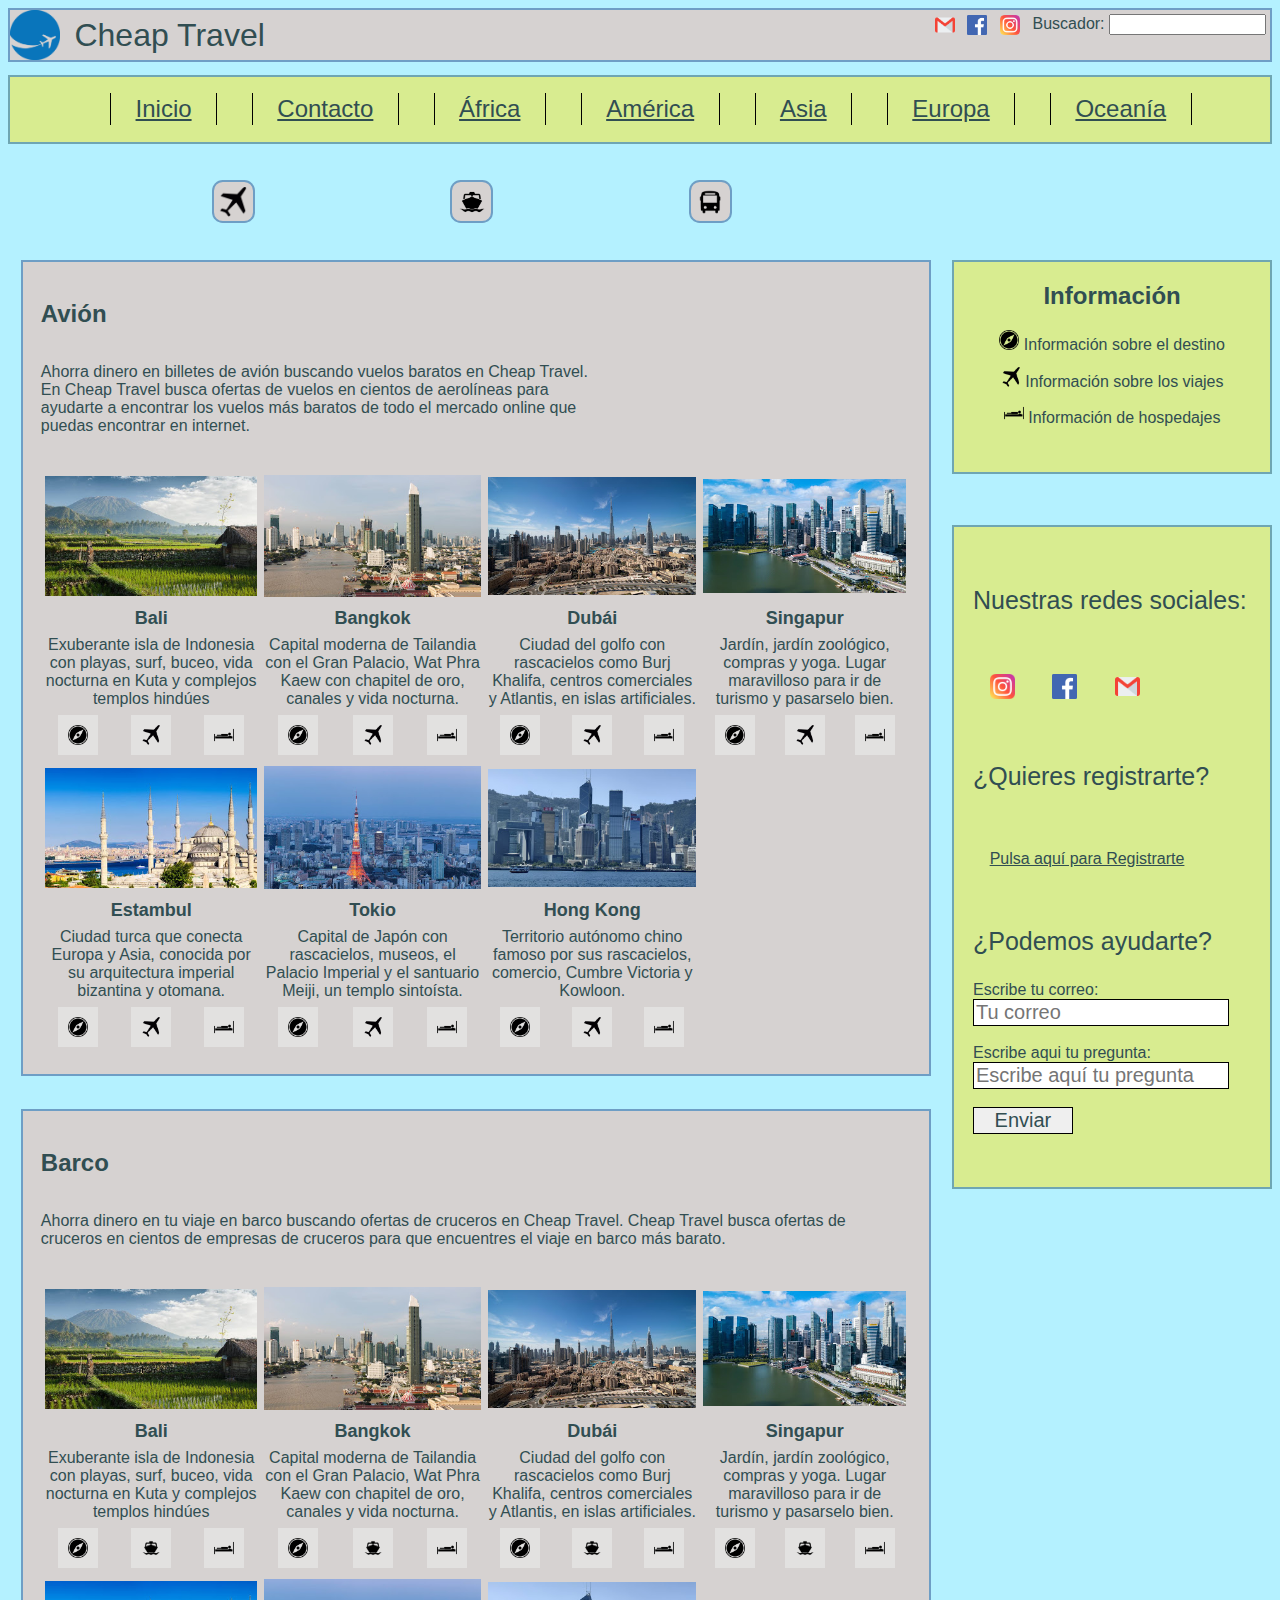
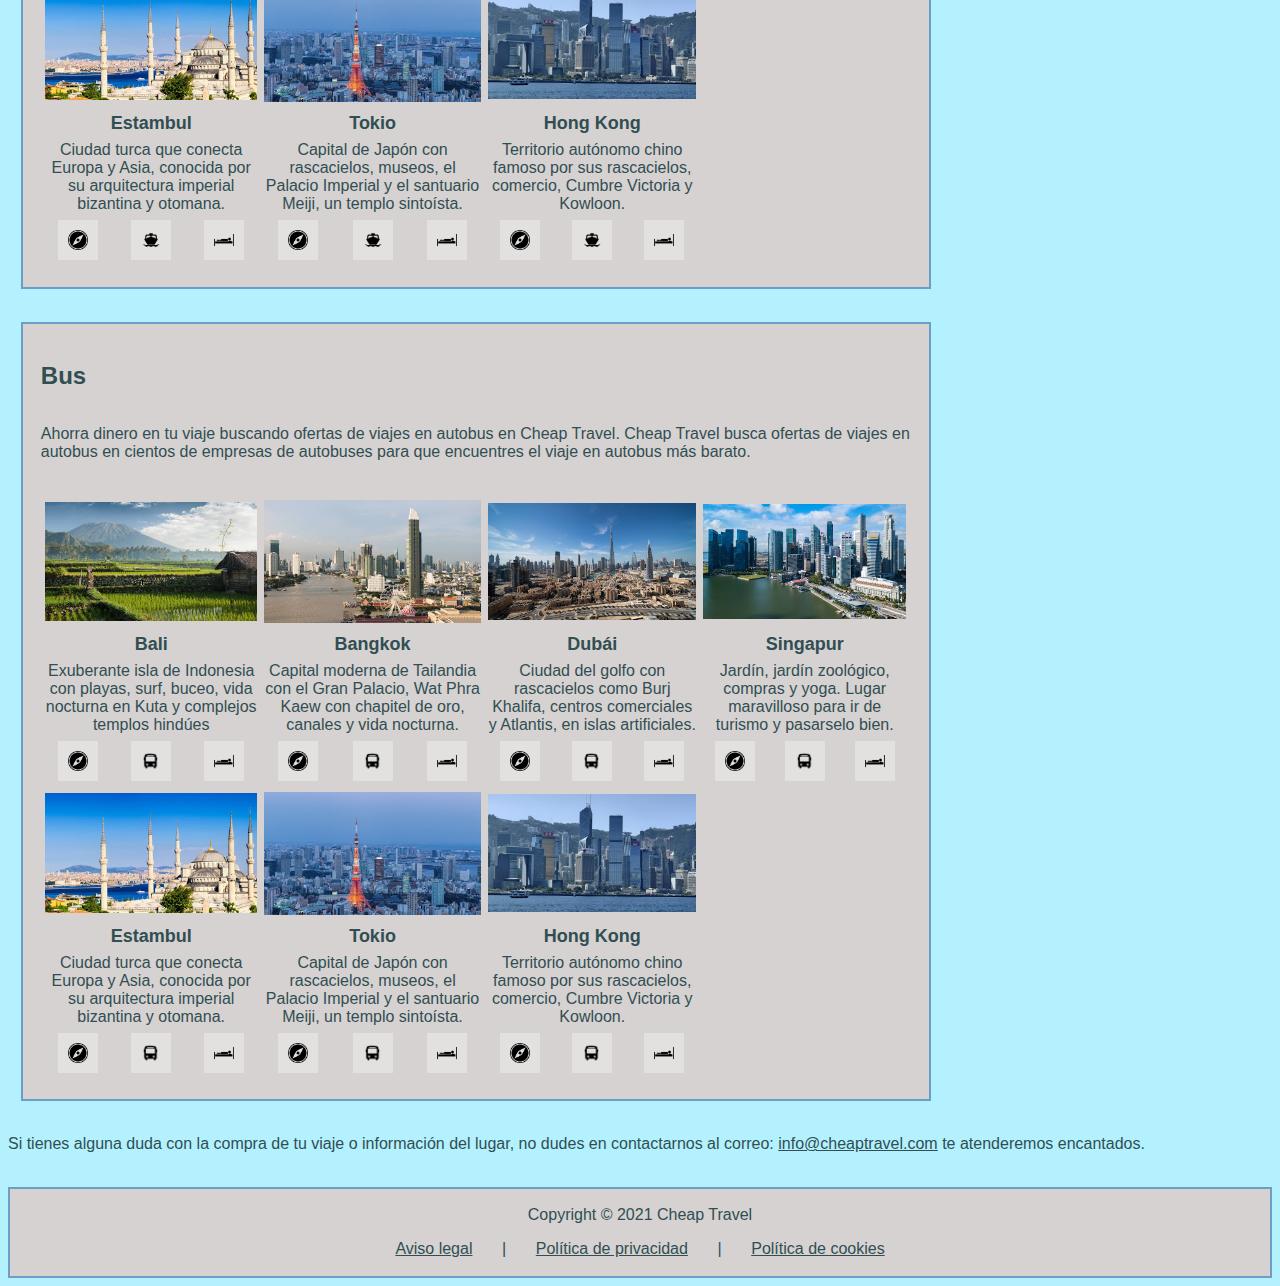
<file: Asia/index.html>
<!DOCTYPE html>
<head>
    <title>Cheap Travel</title>
    <meta charset="UTF-8"/>
    <link  rel="icon"   href="../imagenes/favicon.png" type="image/png" />
    <link href="style.css" rel="stylesheet" type="text/css">
</head>
<body id="inicio">
    <header>
        <form action="ejemplo.php" method="post" class="buscador">
            Buscador: <input type="search" name="Buscar"/> 
        </form>
        <img src="../imagenes/logo.png" class="logo">
        <a>Cheap Travel</a>
        <a href="https://www.instagram.com"><img src="../imagenes/instagram.png"class="redesSociales"></a>  <a href="https://www.facebook.com"><img src="../imagenes/facebook.png"class="redesSociales"></a> <a href="http://www.gmail.com"><img src="../imagenes/gmail.png"class="redesSociales"></a>
    </header>
    <nav>
        <ul type="none">
        <li><a href="../index.html" title="Inicio">Inicio</a></li>
        <li><a href="../Contacto/index.html" title="Contacto">Contacto</a></li>
        <li><a href="../Africa/index.html" title="África">África</a></li>
        <li><a href="../America/index.html" title="América">América</a></li>
        <li><a href="../Asia/index.html" title="Asia">Asia</a></li>
        <li><a href="../Europa/index.html" title="Europa">Europa</a></li>
        <li><a href="../Oceania/index.html" title="Oceanía">Oceanía</a></li>
    </ul>
    </nav>
    <aside>
        <p>&nbsp;</p>
        <p class="asidegrande">Nuestras redes sociales:</p>
        <p>&nbsp;</p>
        <p><a href="https://www.instagram.com"><img src="../imagenes/instagram.png"class="redesSociales2"></a>  <a href="https://www.facebook.com"><img src="../imagenes/facebook.png"class="redesSociales2"></a> <a href="https://www.gmail.com"><img src="../imagenes/gmail.png"class="redesSociales2"></a></p>
        <p>&nbsp;</p>
        <p class="asidegrande">¿Quieres registrarte?</p>
        <p>&nbsp;</p>
        <p><a href="../Contacto/index.html">Pulsa aquí para Registrarte</a></p>
        <p>&nbsp;</p>
        <p class="asidegrande">¿Podemos ayudarte?</p>
        <form action="cheaptravel.php" method="POST">
            <label for="correo">Escribe tu correo:</label><br/>
            <input type="email" id="correo" placeholder="Tu correo" size="24"></input><br/><br/>
            <label for="pregunta">Escribe aqui tu pregunta:</label><br/>
            <input type="text" id="pregunta" placeholder="Escribe aquí tu pregunta" size="24"><br/><br/>
            <input type="submit" name="enviar" value="Enviar"/>
        </form>
        <p>&nbsp;</p>
    </aside>
    <section>
        <article class="titulos">
        <a href="#avion" class="avion"><img src="../imagenes/iconoavion.png"/></a>
        <a href="#barco"><img src="../imagenes/iconobarco.png"/></a>
        <a href="#bus"><img src="../imagenes/iconobus.png"/></a>
        </article>
        <div class="iconosdearriba">
            <h2>Información</h2>
            <p><img src="../imagenes/brujula.png"/> Información sobre el destino</p>
            <p><img src="../imagenes/iconoavion.png"/> Información sobre los viajes</p>
            <p><img src="../imagenes/iconocama.png"/> Información de hospedajes</p>
        </div>
        <article class="colorarticle">
        <a href="#" name="avion"></a>
        <h2>Avión</h2>
        <p>Ahorra dinero en billetes de avión buscando vuelos baratos en Cheap Travel. En Cheap Travel busca ofertas de vuelos en cientos de aerolíneas para ayudarte a encontrar los vuelos más baratos de todo el mercado online que puedas encontrar en internet.</p>
        <table>
            <tr>
                <td colspan="3">
                    <img src="../imagenes/bali.jpg" title="Ciudad de Cabo"/>
                </td>
                <td colspan="3">
                    <img src="../imagenes/bangkok.jpg" title="marrakech"/>
                </td>
                <td colspan="3">
                    <img src="../imagenes/dubai.jpg" title="El Cairo"/>
                </td>
                <td colspan="3">
                    <img src="../imagenes/singapur.jpg" title="Mauricio"/>
                </td>
            </tr>
            <tr class="nombreciudad">
                <td colspan="3">
                    Bali
                </td>
                <td colspan="3">
                    Bangkok
                </td>
                <td colspan="3">
                    Dubái
                </td>
                <td colspan="3">
                    Singapur
                </td>
            </tr>
            <tr>
                <td colspan="3">
                    Exuberante isla de Indonesia con playas, surf, buceo, vida nocturna en Kuta y complejos templos hindúes
                </td>
                <td colspan="3">
                    Capital moderna de Tailandia con el Gran Palacio, Wat Phra Kaew con chapitel de oro, canales y vida nocturna.
                </td>
                <td colspan="3">
                    Ciudad del golfo con rascacielos como Burj Khalifa, centros comerciales y Atlantis, en islas artificiales.
                </td>
                <td colspan="3">
                    Jardín, jardín zoológico, compras y yoga. Lugar maravilloso para ir de turismo y pasarselo bien.
                </td>
            </tr>
            <tr class="iconostabla">
                <td>
                    <a href="https://www.google.com/travel/things-to-do?g2lb=2502548,4258168,4270442,4306835,4317915,4328159,4371334,4401769,4419364,4463263,4463666,4477735,4482194,4482438,4491349,4495816,4496891,4497652,4270859,4284970,4291517&hl=es-ES&gl=es&un=1&dest_mid=/m/01yj2&dest_state_type=main&tcfs=&sa=X&ved=2ahUKEwjtxKurqN3uAhV-RBUIHfJzCpYQhdIBegQIARAX"><img src="/imagenes/brujula.png"></a>
                </td>
                <td>
                    <a href="https://www.google.com/travel/things-to-do?g2lb=2502548,4258168,4270442,4306835,4317915,4328159,4371334,4401769,4419364,4463263,4463666,4477735,4482194,4482438,4491349,4495816,4496891,4497652,4270859,4284970,4291517&hl=es-ES&gl=es&un=1&dest_mid=/m/01yj2&dest_state_type=main&tcfs=&sa=X&ved=2ahUKEwjtxKurqN3uAhV-RBUIHfJzCpYQh9IBegQIARAV"><img src="/imagenes/iconoavion.png"></a>
                </td>
                <td>
                    <a href="https://www.google.com/travel/hotels/hoteles%20en%20Ciudad%20del%20Cabo?g2lb=2502548%2C4258168%2C4270442%2C4306835%2C4317915%2C4328159%2C4371334%2C4401769%2C4419364%2C4463263%2C4463666%2C4477735%2C4482194%2C4482438%2C4491349%2C4495816%2C4496891%2C4497652%2C4270859%2C4284970%2C4291517&hl=es-ES&gl=es&un=1&q=hoteles%20en%20Ciudad%20del%20Cabo&rp=ChgqFgoHCOUPEAMYBRIHCOUPEAMYCxgGKAA4AQ&ictx=1&hotel_mode=1&sa=X&ved=0CAAQ5JsGahcKEwj4gPSpvd3uAhUAAAAAHQAAAAAQAg&utm_campaign=sharing&utm_medium=link&utm_source=htls&ts=CAESABozChUSEToPQ2l1ZGFkIERlbCBDYWJvGgASGhIUCgcI5Q8QAxgFEgcI5Q8QAxgLGAYyAhAAKg8KCygBSgIgAToDRVVSGgA"><img src="../imagenes/iconocama.png"></a>
                </td>
                <td>
                    <a href="https://www.google.com/travel/things-to-do?g2lb=2502548,4258168,4270442,4306835,4317915,4328159,4371334,4401769,4419364,4463263,4463666,4477735,4482194,4482438,4491349,4495816,4496891,4497652,4270859,4284970,4291517&hl=es-ES&gl=es&un=1&dest_mid=/m/01yj2&dest_state_type=main&tcfs=&sa=X&ved=2ahUKEwjtxKurqN3uAhV-RBUIHfJzCpYQhdIBegQIARAX"><img src="/imagenes/brujula.png"></a>
                </td>
                <td>
                    <a href="https://www.google.com/travel/things-to-do?g2lb=2502548,4258168,4270442,4306835,4317915,4328159,4371334,4401769,4419364,4463263,4463666,4477735,4482194,4482438,4491349,4495816,4496891,4497652,4270859,4284970,4291517&hl=es-ES&gl=es&un=1&dest_mid=/m/01yj2&dest_state_type=main&tcfs=&sa=X&ved=2ahUKEwjtxKurqN3uAhV-RBUIHfJzCpYQh9IBegQIARAV"><img src="/imagenes/iconoavion.png"></a>
                </td>
                <td>
                    <a href="https://www.google.com/travel/hotels/hoteles%20en%20Ciudad%20del%20Cabo?g2lb=2502548%2C4258168%2C4270442%2C4306835%2C4317915%2C4328159%2C4371334%2C4401769%2C4419364%2C4463263%2C4463666%2C4477735%2C4482194%2C4482438%2C4491349%2C4495816%2C4496891%2C4497652%2C4270859%2C4284970%2C4291517&hl=es-ES&gl=es&un=1&q=hoteles%20en%20Ciudad%20del%20Cabo&rp=ChgqFgoHCOUPEAMYBRIHCOUPEAMYCxgGKAA4AQ&ictx=1&hotel_mode=1&sa=X&ved=0CAAQ5JsGahcKEwj4gPSpvd3uAhUAAAAAHQAAAAAQAg&utm_campaign=sharing&utm_medium=link&utm_source=htls&ts=CAESABozChUSEToPQ2l1ZGFkIERlbCBDYWJvGgASGhIUCgcI5Q8QAxgFEgcI5Q8QAxgLGAYyAhAAKg8KCygBSgIgAToDRVVSGgA"><img src="../imagenes/iconocama.png"></a>
                </td>
                <td>
                    <a href="https://www.google.com/travel/things-to-do?g2lb=2502548,4258168,4270442,4306835,4317915,4328159,4371334,4401769,4419364,4463263,4463666,4477735,4482194,4482438,4491349,4495816,4496891,4497652,4270859,4284970,4291517&hl=es-ES&gl=es&un=1&dest_mid=/m/01yj2&dest_state_type=main&tcfs=&sa=X&ved=2ahUKEwjtxKurqN3uAhV-RBUIHfJzCpYQhdIBegQIARAX"><img src="/imagenes/brujula.png"></a>
                </td>
                <td>
                    <a href="https://www.google.com/travel/things-to-do?g2lb=2502548,4258168,4270442,4306835,4317915,4328159,4371334,4401769,4419364,4463263,4463666,4477735,4482194,4482438,4491349,4495816,4496891,4497652,4270859,4284970,4291517&hl=es-ES&gl=es&un=1&dest_mid=/m/01yj2&dest_state_type=main&tcfs=&sa=X&ved=2ahUKEwjtxKurqN3uAhV-RBUIHfJzCpYQh9IBegQIARAV"><img src="/imagenes/iconoavion.png"></a>
                </td>
                <td>
                    <a href="https://www.google.com/travel/hotels/hoteles%20en%20Ciudad%20del%20Cabo?g2lb=2502548%2C4258168%2C4270442%2C4306835%2C4317915%2C4328159%2C4371334%2C4401769%2C4419364%2C4463263%2C4463666%2C4477735%2C4482194%2C4482438%2C4491349%2C4495816%2C4496891%2C4497652%2C4270859%2C4284970%2C4291517&hl=es-ES&gl=es&un=1&q=hoteles%20en%20Ciudad%20del%20Cabo&rp=ChgqFgoHCOUPEAMYBRIHCOUPEAMYCxgGKAA4AQ&ictx=1&hotel_mode=1&sa=X&ved=0CAAQ5JsGahcKEwj4gPSpvd3uAhUAAAAAHQAAAAAQAg&utm_campaign=sharing&utm_medium=link&utm_source=htls&ts=CAESABozChUSEToPQ2l1ZGFkIERlbCBDYWJvGgASGhIUCgcI5Q8QAxgFEgcI5Q8QAxgLGAYyAhAAKg8KCygBSgIgAToDRVVSGgA"><img src="../imagenes/iconocama.png"></a>
                </td>
                <td>
                    <a href="https://www.google.com/travel/things-to-do?g2lb=2502548,4258168,4270442,4306835,4317915,4328159,4371334,4401769,4419364,4463263,4463666,4477735,4482194,4482438,4491349,4495816,4496891,4497652,4270859,4284970,4291517&hl=es-ES&gl=es&un=1&dest_mid=/m/01yj2&dest_state_type=main&tcfs=&sa=X&ved=2ahUKEwjtxKurqN3uAhV-RBUIHfJzCpYQhdIBegQIARAX"><img src="/imagenes/brujula.png"></a>
                </td>
                <td>
                    <a href="https://www.google.com/travel/things-to-do?g2lb=2502548,4258168,4270442,4306835,4317915,4328159,4371334,4401769,4419364,4463263,4463666,4477735,4482194,4482438,4491349,4495816,4496891,4497652,4270859,4284970,4291517&hl=es-ES&gl=es&un=1&dest_mid=/m/01yj2&dest_state_type=main&tcfs=&sa=X&ved=2ahUKEwjtxKurqN3uAhV-RBUIHfJzCpYQh9IBegQIARAV"><img src="/imagenes/iconoavion.png"></a>
                </td>
                <td>
                    <a href="https://www.google.com/travel/hotels/hoteles%20en%20Ciudad%20del%20Cabo?g2lb=2502548%2C4258168%2C4270442%2C4306835%2C4317915%2C4328159%2C4371334%2C4401769%2C4419364%2C4463263%2C4463666%2C4477735%2C4482194%2C4482438%2C4491349%2C4495816%2C4496891%2C4497652%2C4270859%2C4284970%2C4291517&hl=es-ES&gl=es&un=1&q=hoteles%20en%20Ciudad%20del%20Cabo&rp=ChgqFgoHCOUPEAMYBRIHCOUPEAMYCxgGKAA4AQ&ictx=1&hotel_mode=1&sa=X&ved=0CAAQ5JsGahcKEwj4gPSpvd3uAhUAAAAAHQAAAAAQAg&utm_campaign=sharing&utm_medium=link&utm_source=htls&ts=CAESABozChUSEToPQ2l1ZGFkIERlbCBDYWJvGgASGhIUCgcI5Q8QAxgFEgcI5Q8QAxgLGAYyAhAAKg8KCygBSgIgAToDRVVSGgA"><img src="../imagenes/iconocama.png"></a>
                </td>
            </tr>
            <tr>
                <td colspan="3">
                    <img src="../imagenes/estambul.jpg" title="Seychelles"/>
                </td>
                <td colspan="3">
                    <img src="../imagenes/tokio.jpg" title="Casablanca"/>
                </td>
                <td colspan="3">
                    <img src="../imagenes/hongkong.jpg" title="Lúxor"/>
                </td>
            </tr>
            <tr class="nombreciudad">
                <td colspan="3">
                    Estambul
                </td>
                <td colspan="3">
                    Tokio
                </td>
                <td colspan="3">
                    Hong Kong
                </td>
            </tr>
            <tr>
                <td colspan="3">
                    Ciudad turca que conecta Europa y Asia, conocida por su arquitectura imperial bizantina y otomana.
                </td>
                <td colspan="3">
                    Capital de Japón con rascacielos, museos, el Palacio Imperial y el santuario Meiji, un templo sintoísta.
                </td>
                <td colspan="3">
                    Territorio autónomo chino famoso por sus rascacielos, comercio, Cumbre Victoria y Kowloon.
                </td>
            </tr>
            <tr class="iconostabla">
                <td>
                    <a href="https://www.google.com/travel/things-to-do?g2lb=2502548,4258168,4270442,4306835,4317915,4328159,4371334,4401769,4419364,4463263,4463666,4477735,4482194,4482438,4491349,4495816,4496891,4497652,4270859,4284970,4291517&hl=es-ES&gl=es&un=1&dest_mid=/m/01yj2&dest_state_type=main&tcfs=&sa=X&ved=2ahUKEwjtxKurqN3uAhV-RBUIHfJzCpYQhdIBegQIARAX"><img src="/imagenes/brujula.png"></a>
                </td>
                <td>
                    <a href="https://www.google.com/travel/things-to-do?g2lb=2502548,4258168,4270442,4306835,4317915,4328159,4371334,4401769,4419364,4463263,4463666,4477735,4482194,4482438,4491349,4495816,4496891,4497652,4270859,4284970,4291517&hl=es-ES&gl=es&un=1&dest_mid=/m/01yj2&dest_state_type=main&tcfs=&sa=X&ved=2ahUKEwjtxKurqN3uAhV-RBUIHfJzCpYQh9IBegQIARAV"><img src="/imagenes/iconoavion.png"></a>
                </td>
                <td>
                    <a href="https://www.google.com/travel/hotels/hoteles%20en%20Ciudad%20del%20Cabo?g2lb=2502548%2C4258168%2C4270442%2C4306835%2C4317915%2C4328159%2C4371334%2C4401769%2C4419364%2C4463263%2C4463666%2C4477735%2C4482194%2C4482438%2C4491349%2C4495816%2C4496891%2C4497652%2C4270859%2C4284970%2C4291517&hl=es-ES&gl=es&un=1&q=hoteles%20en%20Ciudad%20del%20Cabo&rp=ChgqFgoHCOUPEAMYBRIHCOUPEAMYCxgGKAA4AQ&ictx=1&hotel_mode=1&sa=X&ved=0CAAQ5JsGahcKEwj4gPSpvd3uAhUAAAAAHQAAAAAQAg&utm_campaign=sharing&utm_medium=link&utm_source=htls&ts=CAESABozChUSEToPQ2l1ZGFkIERlbCBDYWJvGgASGhIUCgcI5Q8QAxgFEgcI5Q8QAxgLGAYyAhAAKg8KCygBSgIgAToDRVVSGgA"><img src="../imagenes/iconocama.png"></a>
                </td>
                <td>
                    <a href="https://www.google.com/travel/things-to-do?g2lb=2502548,4258168,4270442,4306835,4317915,4328159,4371334,4401769,4419364,4463263,4463666,4477735,4482194,4482438,4491349,4495816,4496891,4497652,4270859,4284970,4291517&hl=es-ES&gl=es&un=1&dest_mid=/m/01yj2&dest_state_type=main&tcfs=&sa=X&ved=2ahUKEwjtxKurqN3uAhV-RBUIHfJzCpYQhdIBegQIARAX"><img src="/imagenes/brujula.png"></a>
                </td>
                <td>
                    <a href="https://www.google.com/travel/things-to-do?g2lb=2502548,4258168,4270442,4306835,4317915,4328159,4371334,4401769,4419364,4463263,4463666,4477735,4482194,4482438,4491349,4495816,4496891,4497652,4270859,4284970,4291517&hl=es-ES&gl=es&un=1&dest_mid=/m/01yj2&dest_state_type=main&tcfs=&sa=X&ved=2ahUKEwjtxKurqN3uAhV-RBUIHfJzCpYQh9IBegQIARAV"><img src="/imagenes/iconoavion.png"></a>
                </td>
                <td>
                    <a href="https://www.google.com/travel/hotels/hoteles%20en%20Ciudad%20del%20Cabo?g2lb=2502548%2C4258168%2C4270442%2C4306835%2C4317915%2C4328159%2C4371334%2C4401769%2C4419364%2C4463263%2C4463666%2C4477735%2C4482194%2C4482438%2C4491349%2C4495816%2C4496891%2C4497652%2C4270859%2C4284970%2C4291517&hl=es-ES&gl=es&un=1&q=hoteles%20en%20Ciudad%20del%20Cabo&rp=ChgqFgoHCOUPEAMYBRIHCOUPEAMYCxgGKAA4AQ&ictx=1&hotel_mode=1&sa=X&ved=0CAAQ5JsGahcKEwj4gPSpvd3uAhUAAAAAHQAAAAAQAg&utm_campaign=sharing&utm_medium=link&utm_source=htls&ts=CAESABozChUSEToPQ2l1ZGFkIERlbCBDYWJvGgASGhIUCgcI5Q8QAxgFEgcI5Q8QAxgLGAYyAhAAKg8KCygBSgIgAToDRVVSGgA"><img src="../imagenes/iconocama.png"></a>
                </td>
                <td>
                    <a href="https://www.google.com/travel/things-to-do?g2lb=2502548,4258168,4270442,4306835,4317915,4328159,4371334,4401769,4419364,4463263,4463666,4477735,4482194,4482438,4491349,4495816,4496891,4497652,4270859,4284970,4291517&hl=es-ES&gl=es&un=1&dest_mid=/m/01yj2&dest_state_type=main&tcfs=&sa=X&ved=2ahUKEwjtxKurqN3uAhV-RBUIHfJzCpYQhdIBegQIARAX"><img src="/imagenes/brujula.png"></a>
                </td>
                <td>
                    <a href="https://www.google.com/travel/things-to-do?g2lb=2502548,4258168,4270442,4306835,4317915,4328159,4371334,4401769,4419364,4463263,4463666,4477735,4482194,4482438,4491349,4495816,4496891,4497652,4270859,4284970,4291517&hl=es-ES&gl=es&un=1&dest_mid=/m/01yj2&dest_state_type=main&tcfs=&sa=X&ved=2ahUKEwjtxKurqN3uAhV-RBUIHfJzCpYQh9IBegQIARAV"><img src="/imagenes/iconoavion.png"></a>
                </td>
                <td>
                    <a href="https://www.google.com/travel/hotels/hoteles%20en%20Ciudad%20del%20Cabo?g2lb=2502548%2C4258168%2C4270442%2C4306835%2C4317915%2C4328159%2C4371334%2C4401769%2C4419364%2C4463263%2C4463666%2C4477735%2C4482194%2C4482438%2C4491349%2C4495816%2C4496891%2C4497652%2C4270859%2C4284970%2C4291517&hl=es-ES&gl=es&un=1&q=hoteles%20en%20Ciudad%20del%20Cabo&rp=ChgqFgoHCOUPEAMYBRIHCOUPEAMYCxgGKAA4AQ&ictx=1&hotel_mode=1&sa=X&ved=0CAAQ5JsGahcKEwj4gPSpvd3uAhUAAAAAHQAAAAAQAg&utm_campaign=sharing&utm_medium=link&utm_source=htls&ts=CAESABozChUSEToPQ2l1ZGFkIERlbCBDYWJvGgASGhIUCgcI5Q8QAxgFEgcI5Q8QAxgLGAYyAhAAKg8KCygBSgIgAToDRVVSGgA"><img src="../imagenes/iconocama.png"></a>
                </td>
            </tr>
        </table>
    </article>
    <article class="colorarticle">
        <a href="#" name="barco"></a>
        <h2>Barco</h2>
        <p>Ahorra dinero en tu viaje en barco buscando ofertas de cruceros en Cheap Travel. Cheap Travel busca ofertas de cruceros en cientos de empresas de cruceros para que encuentres el viaje en barco más barato.</p>
        <table>
            <tr>
                <td colspan="3">
                    <img src="../imagenes/bali.jpg" title="Ciudad de Cabo"/>
                </td>
                <td colspan="3">
                    <img src="../imagenes/bangkok.jpg" title="marrakech"/>
                </td>
                <td colspan="3">
                    <img src="../imagenes/dubai.jpg" title="El Cairo"/>
                </td>
                <td colspan="3">
                    <img src="../imagenes/singapur.jpg" title="Mauricio"/>
                </td>
            </tr>
            <tr class="nombreciudad">
                <td colspan="3">
                    Bali
                </td>
                <td colspan="3">
                    Bangkok
                </td>
                <td colspan="3">
                    Dubái
                </td>
                <td colspan="3">
                    Singapur
                </td>
            </tr>
            <tr>
                <td colspan="3">
                    Exuberante isla de Indonesia con playas, surf, buceo, vida nocturna en Kuta y complejos templos hindúes
                </td>
                <td colspan="3">
                    Capital moderna de Tailandia con el Gran Palacio, Wat Phra Kaew con chapitel de oro, canales y vida nocturna.
                </td>
                <td colspan="3">
                    Ciudad del golfo con rascacielos como Burj Khalifa, centros comerciales y Atlantis, en islas artificiales.
                </td>
                <td colspan="3">
                    Jardín, jardín zoológico, compras y yoga. Lugar maravilloso para ir de turismo y pasarselo bien.
                </td>
            </tr>
            <tr class="iconostabla">
                <td>
                    <a href="https://www.google.com/travel/things-to-do?g2lb=2502548,4258168,4270442,4306835,4317915,4328159,4371334,4401769,4419364,4463263,4463666,4477735,4482194,4482438,4491349,4495816,4496891,4497652,4270859,4284970,4291517&hl=es-ES&gl=es&un=1&dest_mid=/m/01yj2&dest_state_type=main&tcfs=&sa=X&ved=2ahUKEwjtxKurqN3uAhV-RBUIHfJzCpYQhdIBegQIARAX"><img src="/imagenes/brujula.png"></a>
                </td>
                <td>
                    <a href="https://www.google.com/travel/things-to-do?g2lb=2502548,4258168,4270442,4306835,4317915,4328159,4371334,4401769,4419364,4463263,4463666,4477735,4482194,4482438,4491349,4495816,4496891,4497652,4270859,4284970,4291517&hl=es-ES&gl=es&un=1&dest_mid=/m/01yj2&dest_state_type=main&tcfs=&sa=X&ved=2ahUKEwjtxKurqN3uAhV-RBUIHfJzCpYQh9IBegQIARAV"><img src="/imagenes/iconobarco.png"></a>
                </td>
                <td>
                    <a href="https://www.google.com/travel/hotels/hoteles%20en%20Ciudad%20del%20Cabo?g2lb=2502548%2C4258168%2C4270442%2C4306835%2C4317915%2C4328159%2C4371334%2C4401769%2C4419364%2C4463263%2C4463666%2C4477735%2C4482194%2C4482438%2C4491349%2C4495816%2C4496891%2C4497652%2C4270859%2C4284970%2C4291517&hl=es-ES&gl=es&un=1&q=hoteles%20en%20Ciudad%20del%20Cabo&rp=ChgqFgoHCOUPEAMYBRIHCOUPEAMYCxgGKAA4AQ&ictx=1&hotel_mode=1&sa=X&ved=0CAAQ5JsGahcKEwj4gPSpvd3uAhUAAAAAHQAAAAAQAg&utm_campaign=sharing&utm_medium=link&utm_source=htls&ts=CAESABozChUSEToPQ2l1ZGFkIERlbCBDYWJvGgASGhIUCgcI5Q8QAxgFEgcI5Q8QAxgLGAYyAhAAKg8KCygBSgIgAToDRVVSGgA"><img src="../imagenes/iconocama.png"></a>
                </td>
                <td>
                    <a href="https://www.google.com/travel/things-to-do?g2lb=2502548,4258168,4270442,4306835,4317915,4328159,4371334,4401769,4419364,4463263,4463666,4477735,4482194,4482438,4491349,4495816,4496891,4497652,4270859,4284970,4291517&hl=es-ES&gl=es&un=1&dest_mid=/m/01yj2&dest_state_type=main&tcfs=&sa=X&ved=2ahUKEwjtxKurqN3uAhV-RBUIHfJzCpYQhdIBegQIARAX"><img src="/imagenes/brujula.png"></a>
                </td>
                <td>
                    <a href="https://www.google.com/travel/things-to-do?g2lb=2502548,4258168,4270442,4306835,4317915,4328159,4371334,4401769,4419364,4463263,4463666,4477735,4482194,4482438,4491349,4495816,4496891,4497652,4270859,4284970,4291517&hl=es-ES&gl=es&un=1&dest_mid=/m/01yj2&dest_state_type=main&tcfs=&sa=X&ved=2ahUKEwjtxKurqN3uAhV-RBUIHfJzCpYQh9IBegQIARAV"><img src="/imagenes/iconobarco.png"></a>
                </td>
                <td>
                    <a href="https://www.google.com/travel/hotels/hoteles%20en%20Ciudad%20del%20Cabo?g2lb=2502548%2C4258168%2C4270442%2C4306835%2C4317915%2C4328159%2C4371334%2C4401769%2C4419364%2C4463263%2C4463666%2C4477735%2C4482194%2C4482438%2C4491349%2C4495816%2C4496891%2C4497652%2C4270859%2C4284970%2C4291517&hl=es-ES&gl=es&un=1&q=hoteles%20en%20Ciudad%20del%20Cabo&rp=ChgqFgoHCOUPEAMYBRIHCOUPEAMYCxgGKAA4AQ&ictx=1&hotel_mode=1&sa=X&ved=0CAAQ5JsGahcKEwj4gPSpvd3uAhUAAAAAHQAAAAAQAg&utm_campaign=sharing&utm_medium=link&utm_source=htls&ts=CAESABozChUSEToPQ2l1ZGFkIERlbCBDYWJvGgASGhIUCgcI5Q8QAxgFEgcI5Q8QAxgLGAYyAhAAKg8KCygBSgIgAToDRVVSGgA"><img src="../imagenes/iconocama.png"></a>
                </td>
                <td>
                    <a href="https://www.google.com/travel/things-to-do?g2lb=2502548,4258168,4270442,4306835,4317915,4328159,4371334,4401769,4419364,4463263,4463666,4477735,4482194,4482438,4491349,4495816,4496891,4497652,4270859,4284970,4291517&hl=es-ES&gl=es&un=1&dest_mid=/m/01yj2&dest_state_type=main&tcfs=&sa=X&ved=2ahUKEwjtxKurqN3uAhV-RBUIHfJzCpYQhdIBegQIARAX"><img src="/imagenes/brujula.png"></a>
                </td>
                <td>
                    <a href="https://www.google.com/travel/things-to-do?g2lb=2502548,4258168,4270442,4306835,4317915,4328159,4371334,4401769,4419364,4463263,4463666,4477735,4482194,4482438,4491349,4495816,4496891,4497652,4270859,4284970,4291517&hl=es-ES&gl=es&un=1&dest_mid=/m/01yj2&dest_state_type=main&tcfs=&sa=X&ved=2ahUKEwjtxKurqN3uAhV-RBUIHfJzCpYQh9IBegQIARAV"><img src="/imagenes/iconobarco.png"></a>
                </td>
                <td>
                    <a href="https://www.google.com/travel/hotels/hoteles%20en%20Ciudad%20del%20Cabo?g2lb=2502548%2C4258168%2C4270442%2C4306835%2C4317915%2C4328159%2C4371334%2C4401769%2C4419364%2C4463263%2C4463666%2C4477735%2C4482194%2C4482438%2C4491349%2C4495816%2C4496891%2C4497652%2C4270859%2C4284970%2C4291517&hl=es-ES&gl=es&un=1&q=hoteles%20en%20Ciudad%20del%20Cabo&rp=ChgqFgoHCOUPEAMYBRIHCOUPEAMYCxgGKAA4AQ&ictx=1&hotel_mode=1&sa=X&ved=0CAAQ5JsGahcKEwj4gPSpvd3uAhUAAAAAHQAAAAAQAg&utm_campaign=sharing&utm_medium=link&utm_source=htls&ts=CAESABozChUSEToPQ2l1ZGFkIERlbCBDYWJvGgASGhIUCgcI5Q8QAxgFEgcI5Q8QAxgLGAYyAhAAKg8KCygBSgIgAToDRVVSGgA"><img src="../imagenes/iconocama.png"></a>
                </td>
                <td>
                    <a href="https://www.google.com/travel/things-to-do?g2lb=2502548,4258168,4270442,4306835,4317915,4328159,4371334,4401769,4419364,4463263,4463666,4477735,4482194,4482438,4491349,4495816,4496891,4497652,4270859,4284970,4291517&hl=es-ES&gl=es&un=1&dest_mid=/m/01yj2&dest_state_type=main&tcfs=&sa=X&ved=2ahUKEwjtxKurqN3uAhV-RBUIHfJzCpYQhdIBegQIARAX"><img src="/imagenes/brujula.png"></a>
                </td>
                <td>
                    <a href="https://www.google.com/travel/things-to-do?g2lb=2502548,4258168,4270442,4306835,4317915,4328159,4371334,4401769,4419364,4463263,4463666,4477735,4482194,4482438,4491349,4495816,4496891,4497652,4270859,4284970,4291517&hl=es-ES&gl=es&un=1&dest_mid=/m/01yj2&dest_state_type=main&tcfs=&sa=X&ved=2ahUKEwjtxKurqN3uAhV-RBUIHfJzCpYQh9IBegQIARAV"><img src="/imagenes/iconobarco.png"></a>
                </td>
                <td>
                    <a href="https://www.google.com/travel/hotels/hoteles%20en%20Ciudad%20del%20Cabo?g2lb=2502548%2C4258168%2C4270442%2C4306835%2C4317915%2C4328159%2C4371334%2C4401769%2C4419364%2C4463263%2C4463666%2C4477735%2C4482194%2C4482438%2C4491349%2C4495816%2C4496891%2C4497652%2C4270859%2C4284970%2C4291517&hl=es-ES&gl=es&un=1&q=hoteles%20en%20Ciudad%20del%20Cabo&rp=ChgqFgoHCOUPEAMYBRIHCOUPEAMYCxgGKAA4AQ&ictx=1&hotel_mode=1&sa=X&ved=0CAAQ5JsGahcKEwj4gPSpvd3uAhUAAAAAHQAAAAAQAg&utm_campaign=sharing&utm_medium=link&utm_source=htls&ts=CAESABozChUSEToPQ2l1ZGFkIERlbCBDYWJvGgASGhIUCgcI5Q8QAxgFEgcI5Q8QAxgLGAYyAhAAKg8KCygBSgIgAToDRVVSGgA"><img src="../imagenes/iconocama.png"></a>
                </td>
            </tr>
            <tr>
                <td colspan="3">
                    <img src="../imagenes/estambul.jpg" title="Estambul"/>
                </td>
                <td colspan="3">
                    <img src="../imagenes/tokio.jpg" title="Tokio"/>
                </td>
                <td colspan="3">
                    <img src="../imagenes/hongkong.jpg" title="Hong Kong"/>
                </td>
            </tr>
            <tr class="nombreciudad">
                <td colspan="3">
                    Estambul
                </td>
                <td colspan="3">
                    Tokio
                </td>
                <td colspan="3">
                    Hong Kong
                </td>
            </tr>
            <tr>
                <td colspan="3">
                    Ciudad turca que conecta Europa y Asia, conocida por su arquitectura imperial bizantina y otomana.
                </td>
                <td colspan="3">
                    Capital de Japón con rascacielos, museos, el Palacio Imperial y el santuario Meiji, un templo sintoísta.
                </td>
                <td colspan="3">
                    Territorio autónomo chino famoso por sus rascacielos, comercio, Cumbre Victoria y Kowloon.
                </td>
            </tr>
            <tr class="iconostabla">
                <td>
                    <a href="https://www.google.com/travel/things-to-do?g2lb=2502548,4258168,4270442,4306835,4317915,4328159,4371334,4401769,4419364,4463263,4463666,4477735,4482194,4482438,4491349,4495816,4496891,4497652,4270859,4284970,4291517&hl=es-ES&gl=es&un=1&dest_mid=/m/01yj2&dest_state_type=main&tcfs=&sa=X&ved=2ahUKEwjtxKurqN3uAhV-RBUIHfJzCpYQhdIBegQIARAX"><img src="/imagenes/brujula.png"></a>
                </td>
                <td>
                    <a href="https://www.google.com/travel/things-to-do?g2lb=2502548,4258168,4270442,4306835,4317915,4328159,4371334,4401769,4419364,4463263,4463666,4477735,4482194,4482438,4491349,4495816,4496891,4497652,4270859,4284970,4291517&hl=es-ES&gl=es&un=1&dest_mid=/m/01yj2&dest_state_type=main&tcfs=&sa=X&ved=2ahUKEwjtxKurqN3uAhV-RBUIHfJzCpYQh9IBegQIARAV"><img src="/imagenes/iconobarco.png"></a>
                </td>
                <td>
                    <a href="https://www.google.com/travel/hotels/hoteles%20en%20Ciudad%20del%20Cabo?g2lb=2502548%2C4258168%2C4270442%2C4306835%2C4317915%2C4328159%2C4371334%2C4401769%2C4419364%2C4463263%2C4463666%2C4477735%2C4482194%2C4482438%2C4491349%2C4495816%2C4496891%2C4497652%2C4270859%2C4284970%2C4291517&hl=es-ES&gl=es&un=1&q=hoteles%20en%20Ciudad%20del%20Cabo&rp=ChgqFgoHCOUPEAMYBRIHCOUPEAMYCxgGKAA4AQ&ictx=1&hotel_mode=1&sa=X&ved=0CAAQ5JsGahcKEwj4gPSpvd3uAhUAAAAAHQAAAAAQAg&utm_campaign=sharing&utm_medium=link&utm_source=htls&ts=CAESABozChUSEToPQ2l1ZGFkIERlbCBDYWJvGgASGhIUCgcI5Q8QAxgFEgcI5Q8QAxgLGAYyAhAAKg8KCygBSgIgAToDRVVSGgA"><img src="../imagenes/iconocama.png"></a>
                </td>
                <td>
                    <a href="https://www.google.com/travel/things-to-do?g2lb=2502548,4258168,4270442,4306835,4317915,4328159,4371334,4401769,4419364,4463263,4463666,4477735,4482194,4482438,4491349,4495816,4496891,4497652,4270859,4284970,4291517&hl=es-ES&gl=es&un=1&dest_mid=/m/01yj2&dest_state_type=main&tcfs=&sa=X&ved=2ahUKEwjtxKurqN3uAhV-RBUIHfJzCpYQhdIBegQIARAX"><img src="/imagenes/brujula.png"></a>
                </td>
                <td>
                    <a href="https://www.google.com/travel/things-to-do?g2lb=2502548,4258168,4270442,4306835,4317915,4328159,4371334,4401769,4419364,4463263,4463666,4477735,4482194,4482438,4491349,4495816,4496891,4497652,4270859,4284970,4291517&hl=es-ES&gl=es&un=1&dest_mid=/m/01yj2&dest_state_type=main&tcfs=&sa=X&ved=2ahUKEwjtxKurqN3uAhV-RBUIHfJzCpYQh9IBegQIARAV"><img src="/imagenes/iconobarco.png"></a>
                </td>
                <td>
                    <a href="https://www.google.com/travel/hotels/hoteles%20en%20Ciudad%20del%20Cabo?g2lb=2502548%2C4258168%2C4270442%2C4306835%2C4317915%2C4328159%2C4371334%2C4401769%2C4419364%2C4463263%2C4463666%2C4477735%2C4482194%2C4482438%2C4491349%2C4495816%2C4496891%2C4497652%2C4270859%2C4284970%2C4291517&hl=es-ES&gl=es&un=1&q=hoteles%20en%20Ciudad%20del%20Cabo&rp=ChgqFgoHCOUPEAMYBRIHCOUPEAMYCxgGKAA4AQ&ictx=1&hotel_mode=1&sa=X&ved=0CAAQ5JsGahcKEwj4gPSpvd3uAhUAAAAAHQAAAAAQAg&utm_campaign=sharing&utm_medium=link&utm_source=htls&ts=CAESABozChUSEToPQ2l1ZGFkIERlbCBDYWJvGgASGhIUCgcI5Q8QAxgFEgcI5Q8QAxgLGAYyAhAAKg8KCygBSgIgAToDRVVSGgA"><img src="../imagenes/iconocama.png"></a>
                </td>
                <td>
                    <a href="https://www.google.com/travel/things-to-do?g2lb=2502548,4258168,4270442,4306835,4317915,4328159,4371334,4401769,4419364,4463263,4463666,4477735,4482194,4482438,4491349,4495816,4496891,4497652,4270859,4284970,4291517&hl=es-ES&gl=es&un=1&dest_mid=/m/01yj2&dest_state_type=main&tcfs=&sa=X&ved=2ahUKEwjtxKurqN3uAhV-RBUIHfJzCpYQhdIBegQIARAX"><img src="/imagenes/brujula.png"></a>
                </td>
                <td>
                    <a href="https://www.google.com/travel/things-to-do?g2lb=2502548,4258168,4270442,4306835,4317915,4328159,4371334,4401769,4419364,4463263,4463666,4477735,4482194,4482438,4491349,4495816,4496891,4497652,4270859,4284970,4291517&hl=es-ES&gl=es&un=1&dest_mid=/m/01yj2&dest_state_type=main&tcfs=&sa=X&ved=2ahUKEwjtxKurqN3uAhV-RBUIHfJzCpYQh9IBegQIARAV"><img src="/imagenes/iconobarco.png"></a>
                </td>
                <td>
                    <a href="https://www.google.com/travel/hotels/hoteles%20en%20Ciudad%20del%20Cabo?g2lb=2502548%2C4258168%2C4270442%2C4306835%2C4317915%2C4328159%2C4371334%2C4401769%2C4419364%2C4463263%2C4463666%2C4477735%2C4482194%2C4482438%2C4491349%2C4495816%2C4496891%2C4497652%2C4270859%2C4284970%2C4291517&hl=es-ES&gl=es&un=1&q=hoteles%20en%20Ciudad%20del%20Cabo&rp=ChgqFgoHCOUPEAMYBRIHCOUPEAMYCxgGKAA4AQ&ictx=1&hotel_mode=1&sa=X&ved=0CAAQ5JsGahcKEwj4gPSpvd3uAhUAAAAAHQAAAAAQAg&utm_campaign=sharing&utm_medium=link&utm_source=htls&ts=CAESABozChUSEToPQ2l1ZGFkIERlbCBDYWJvGgASGhIUCgcI5Q8QAxgFEgcI5Q8QAxgLGAYyAhAAKg8KCygBSgIgAToDRVVSGgA"><img src="../imagenes/iconocama.png"></a>
                </td>
            </tr>
        </table>
    </article>
    <article class="colorarticle">
        <a href="#" name="bus"></a>
        <h2>Bus</h2>
        <p>Ahorra dinero en tu viaje buscando ofertas de viajes en autobus en Cheap Travel. Cheap Travel busca ofertas de viajes en autobus en cientos de empresas de autobuses para que encuentres el viaje en autobus más barato.</p>
        <table>
            <tr>
                <td colspan="3">
                    <img src="../imagenes/bali.jpg" title="Ciudad de Cabo"/>
                </td>
                <td colspan="3">
                    <img src="../imagenes/bangkok.jpg" title="marrakech"/>
                </td>
                <td colspan="3">
                    <img src="../imagenes/dubai.jpg" title="El Cairo"/>
                </td>
                <td colspan="3">
                    <img src="../imagenes/singapur.jpg" title="Mauricio"/>
                </td>
            </tr>
            <tr class="nombreciudad">
                <td colspan="3">
                    Bali
                </td>
                <td colspan="3">
                    Bangkok
                </td>
                <td colspan="3">
                    Dubái
                </td>
                <td colspan="3">
                    Singapur
                </td>
            </tr>
            <tr>
                <td colspan="3">
                    Exuberante isla de Indonesia con playas, surf, buceo, vida nocturna en Kuta y complejos templos hindúes
                </td>
                <td colspan="3">
                    Capital moderna de Tailandia con el Gran Palacio, Wat Phra Kaew con chapitel de oro, canales y vida nocturna.
                </td>
                <td colspan="3">
                    Ciudad del golfo con rascacielos como Burj Khalifa, centros comerciales y Atlantis, en islas artificiales.
                </td>
                <td colspan="3">
                    Jardín, jardín zoológico, compras y yoga. Lugar maravilloso para ir de turismo y pasarselo bien.
                </td>
            </tr>
            <tr class="iconostabla">
                <td>
                    <a href="https://www.google.com/travel/things-to-do?g2lb=2502548,4258168,4270442,4306835,4317915,4328159,4371334,4401769,4419364,4463263,4463666,4477735,4482194,4482438,4491349,4495816,4496891,4497652,4270859,4284970,4291517&hl=es-ES&gl=es&un=1&dest_mid=/m/01yj2&dest_state_type=main&tcfs=&sa=X&ved=2ahUKEwjtxKurqN3uAhV-RBUIHfJzCpYQhdIBegQIARAX"><img src="/imagenes/brujula.png"></a>
                </td>
                <td>
                    <a href="https://www.google.com/travel/things-to-do?g2lb=2502548,4258168,4270442,4306835,4317915,4328159,4371334,4401769,4419364,4463263,4463666,4477735,4482194,4482438,4491349,4495816,4496891,4497652,4270859,4284970,4291517&hl=es-ES&gl=es&un=1&dest_mid=/m/01yj2&dest_state_type=main&tcfs=&sa=X&ved=2ahUKEwjtxKurqN3uAhV-RBUIHfJzCpYQh9IBegQIARAV"><img src="/imagenes/iconobus.png"></a>
                </td>
                <td>
                    <a href="https://www.google.com/travel/hotels/hoteles%20en%20Ciudad%20del%20Cabo?g2lb=2502548%2C4258168%2C4270442%2C4306835%2C4317915%2C4328159%2C4371334%2C4401769%2C4419364%2C4463263%2C4463666%2C4477735%2C4482194%2C4482438%2C4491349%2C4495816%2C4496891%2C4497652%2C4270859%2C4284970%2C4291517&hl=es-ES&gl=es&un=1&q=hoteles%20en%20Ciudad%20del%20Cabo&rp=ChgqFgoHCOUPEAMYBRIHCOUPEAMYCxgGKAA4AQ&ictx=1&hotel_mode=1&sa=X&ved=0CAAQ5JsGahcKEwj4gPSpvd3uAhUAAAAAHQAAAAAQAg&utm_campaign=sharing&utm_medium=link&utm_source=htls&ts=CAESABozChUSEToPQ2l1ZGFkIERlbCBDYWJvGgASGhIUCgcI5Q8QAxgFEgcI5Q8QAxgLGAYyAhAAKg8KCygBSgIgAToDRVVSGgA"><img src="../imagenes/iconocama.png"></a>
                </td>
                <td>
                    <a href="https://www.google.com/travel/things-to-do?g2lb=2502548,4258168,4270442,4306835,4317915,4328159,4371334,4401769,4419364,4463263,4463666,4477735,4482194,4482438,4491349,4495816,4496891,4497652,4270859,4284970,4291517&hl=es-ES&gl=es&un=1&dest_mid=/m/01yj2&dest_state_type=main&tcfs=&sa=X&ved=2ahUKEwjtxKurqN3uAhV-RBUIHfJzCpYQhdIBegQIARAX"><img src="/imagenes/brujula.png"></a>
                </td>
                <td>
                    <a href="https://www.google.com/travel/things-to-do?g2lb=2502548,4258168,4270442,4306835,4317915,4328159,4371334,4401769,4419364,4463263,4463666,4477735,4482194,4482438,4491349,4495816,4496891,4497652,4270859,4284970,4291517&hl=es-ES&gl=es&un=1&dest_mid=/m/01yj2&dest_state_type=main&tcfs=&sa=X&ved=2ahUKEwjtxKurqN3uAhV-RBUIHfJzCpYQh9IBegQIARAV"><img src="/imagenes/iconobus.png"></a>
                </td>
                <td>
                    <a href="https://www.google.com/travel/hotels/hoteles%20en%20Ciudad%20del%20Cabo?g2lb=2502548%2C4258168%2C4270442%2C4306835%2C4317915%2C4328159%2C4371334%2C4401769%2C4419364%2C4463263%2C4463666%2C4477735%2C4482194%2C4482438%2C4491349%2C4495816%2C4496891%2C4497652%2C4270859%2C4284970%2C4291517&hl=es-ES&gl=es&un=1&q=hoteles%20en%20Ciudad%20del%20Cabo&rp=ChgqFgoHCOUPEAMYBRIHCOUPEAMYCxgGKAA4AQ&ictx=1&hotel_mode=1&sa=X&ved=0CAAQ5JsGahcKEwj4gPSpvd3uAhUAAAAAHQAAAAAQAg&utm_campaign=sharing&utm_medium=link&utm_source=htls&ts=CAESABozChUSEToPQ2l1ZGFkIERlbCBDYWJvGgASGhIUCgcI5Q8QAxgFEgcI5Q8QAxgLGAYyAhAAKg8KCygBSgIgAToDRVVSGgA"><img src="../imagenes/iconocama.png"></a>
                </td>
                <td>
                    <a href="https://www.google.com/travel/things-to-do?g2lb=2502548,4258168,4270442,4306835,4317915,4328159,4371334,4401769,4419364,4463263,4463666,4477735,4482194,4482438,4491349,4495816,4496891,4497652,4270859,4284970,4291517&hl=es-ES&gl=es&un=1&dest_mid=/m/01yj2&dest_state_type=main&tcfs=&sa=X&ved=2ahUKEwjtxKurqN3uAhV-RBUIHfJzCpYQhdIBegQIARAX"><img src="/imagenes/brujula.png"></a>
                </td>
                <td>
                    <a href="https://www.google.com/travel/things-to-do?g2lb=2502548,4258168,4270442,4306835,4317915,4328159,4371334,4401769,4419364,4463263,4463666,4477735,4482194,4482438,4491349,4495816,4496891,4497652,4270859,4284970,4291517&hl=es-ES&gl=es&un=1&dest_mid=/m/01yj2&dest_state_type=main&tcfs=&sa=X&ved=2ahUKEwjtxKurqN3uAhV-RBUIHfJzCpYQh9IBegQIARAV"><img src="/imagenes/iconobus.png"></a>
                </td>
                <td>
                    <a href="https://www.google.com/travel/hotels/hoteles%20en%20Ciudad%20del%20Cabo?g2lb=2502548%2C4258168%2C4270442%2C4306835%2C4317915%2C4328159%2C4371334%2C4401769%2C4419364%2C4463263%2C4463666%2C4477735%2C4482194%2C4482438%2C4491349%2C4495816%2C4496891%2C4497652%2C4270859%2C4284970%2C4291517&hl=es-ES&gl=es&un=1&q=hoteles%20en%20Ciudad%20del%20Cabo&rp=ChgqFgoHCOUPEAMYBRIHCOUPEAMYCxgGKAA4AQ&ictx=1&hotel_mode=1&sa=X&ved=0CAAQ5JsGahcKEwj4gPSpvd3uAhUAAAAAHQAAAAAQAg&utm_campaign=sharing&utm_medium=link&utm_source=htls&ts=CAESABozChUSEToPQ2l1ZGFkIERlbCBDYWJvGgASGhIUCgcI5Q8QAxgFEgcI5Q8QAxgLGAYyAhAAKg8KCygBSgIgAToDRVVSGgA"><img src="../imagenes/iconocama.png"></a>
                </td>
                <td>
                    <a href="https://www.google.com/travel/things-to-do?g2lb=2502548,4258168,4270442,4306835,4317915,4328159,4371334,4401769,4419364,4463263,4463666,4477735,4482194,4482438,4491349,4495816,4496891,4497652,4270859,4284970,4291517&hl=es-ES&gl=es&un=1&dest_mid=/m/01yj2&dest_state_type=main&tcfs=&sa=X&ved=2ahUKEwjtxKurqN3uAhV-RBUIHfJzCpYQhdIBegQIARAX"><img src="/imagenes/brujula.png"></a>
                </td>
                <td>
                    <a href="https://www.google.com/travel/things-to-do?g2lb=2502548,4258168,4270442,4306835,4317915,4328159,4371334,4401769,4419364,4463263,4463666,4477735,4482194,4482438,4491349,4495816,4496891,4497652,4270859,4284970,4291517&hl=es-ES&gl=es&un=1&dest_mid=/m/01yj2&dest_state_type=main&tcfs=&sa=X&ved=2ahUKEwjtxKurqN3uAhV-RBUIHfJzCpYQh9IBegQIARAV"><img src="/imagenes/iconobus.png"></a>
                </td>
                <td>
                    <a href="https://www.google.com/travel/hotels/hoteles%20en%20Ciudad%20del%20Cabo?g2lb=2502548%2C4258168%2C4270442%2C4306835%2C4317915%2C4328159%2C4371334%2C4401769%2C4419364%2C4463263%2C4463666%2C4477735%2C4482194%2C4482438%2C4491349%2C4495816%2C4496891%2C4497652%2C4270859%2C4284970%2C4291517&hl=es-ES&gl=es&un=1&q=hoteles%20en%20Ciudad%20del%20Cabo&rp=ChgqFgoHCOUPEAMYBRIHCOUPEAMYCxgGKAA4AQ&ictx=1&hotel_mode=1&sa=X&ved=0CAAQ5JsGahcKEwj4gPSpvd3uAhUAAAAAHQAAAAAQAg&utm_campaign=sharing&utm_medium=link&utm_source=htls&ts=CAESABozChUSEToPQ2l1ZGFkIERlbCBDYWJvGgASGhIUCgcI5Q8QAxgFEgcI5Q8QAxgLGAYyAhAAKg8KCygBSgIgAToDRVVSGgA"><img src="../imagenes/iconocama.png"></a>
                </td>
            </tr>
            <tr>
                <td colspan="3">
                    <img src="../imagenes/estambul.jpg" title="Estambul"/>
                </td>
                <td colspan="3">
                    <img src="../imagenes/tokio.jpg" title="Tokio"/>
                </td>
                <td colspan="3">
                    <img src="../imagenes/hongkong.jpg" title="Hong Kong"/>
                </td>
            </tr>
            <tr class="nombreciudad">
                <td colspan="3">
                    Estambul
                </td>
                <td colspan="3">
                    Tokio
                </td>
                <td colspan="3">
                    Hong Kong
                </td>
            </tr>
            <tr>
                <td colspan="3">
                    Ciudad turca que conecta Europa y Asia, conocida por su arquitectura imperial bizantina y otomana.
                </td>
                <td colspan="3">
                    Capital de Japón con rascacielos, museos, el Palacio Imperial y el santuario Meiji, un templo sintoísta.
                </td>
                <td colspan="3">
                    Territorio autónomo chino famoso por sus rascacielos, comercio, Cumbre Victoria y Kowloon.
                </td>
            </tr>
            <tr class="iconostabla">
                <td>
                    <a href="https://www.google.com/travel/things-to-do?g2lb=2502548,4258168,4270442,4306835,4317915,4328159,4371334,4401769,4419364,4463263,4463666,4477735,4482194,4482438,4491349,4495816,4496891,4497652,4270859,4284970,4291517&hl=es-ES&gl=es&un=1&dest_mid=/m/01yj2&dest_state_type=main&tcfs=&sa=X&ved=2ahUKEwjtxKurqN3uAhV-RBUIHfJzCpYQhdIBegQIARAX"><img src="/imagenes/brujula.png"></a>
                </td>
                <td>
                    <a href="https://www.google.com/travel/things-to-do?g2lb=2502548,4258168,4270442,4306835,4317915,4328159,4371334,4401769,4419364,4463263,4463666,4477735,4482194,4482438,4491349,4495816,4496891,4497652,4270859,4284970,4291517&hl=es-ES&gl=es&un=1&dest_mid=/m/01yj2&dest_state_type=main&tcfs=&sa=X&ved=2ahUKEwjtxKurqN3uAhV-RBUIHfJzCpYQh9IBegQIARAV"><img src="/imagenes/iconobus.png"></a>
                </td>
                <td>
                    <a href="https://www.google.com/travel/hotels/hoteles%20en%20Ciudad%20del%20Cabo?g2lb=2502548%2C4258168%2C4270442%2C4306835%2C4317915%2C4328159%2C4371334%2C4401769%2C4419364%2C4463263%2C4463666%2C4477735%2C4482194%2C4482438%2C4491349%2C4495816%2C4496891%2C4497652%2C4270859%2C4284970%2C4291517&hl=es-ES&gl=es&un=1&q=hoteles%20en%20Ciudad%20del%20Cabo&rp=ChgqFgoHCOUPEAMYBRIHCOUPEAMYCxgGKAA4AQ&ictx=1&hotel_mode=1&sa=X&ved=0CAAQ5JsGahcKEwj4gPSpvd3uAhUAAAAAHQAAAAAQAg&utm_campaign=sharing&utm_medium=link&utm_source=htls&ts=CAESABozChUSEToPQ2l1ZGFkIERlbCBDYWJvGgASGhIUCgcI5Q8QAxgFEgcI5Q8QAxgLGAYyAhAAKg8KCygBSgIgAToDRVVSGgA"><img src="../imagenes/iconocama.png"></a>
                </td>
                <td>
                    <a href="https://www.google.com/travel/things-to-do?g2lb=2502548,4258168,4270442,4306835,4317915,4328159,4371334,4401769,4419364,4463263,4463666,4477735,4482194,4482438,4491349,4495816,4496891,4497652,4270859,4284970,4291517&hl=es-ES&gl=es&un=1&dest_mid=/m/01yj2&dest_state_type=main&tcfs=&sa=X&ved=2ahUKEwjtxKurqN3uAhV-RBUIHfJzCpYQhdIBegQIARAX"><img src="/imagenes/brujula.png"></a>
                </td>
                <td>
                    <a href="https://www.google.com/travel/things-to-do?g2lb=2502548,4258168,4270442,4306835,4317915,4328159,4371334,4401769,4419364,4463263,4463666,4477735,4482194,4482438,4491349,4495816,4496891,4497652,4270859,4284970,4291517&hl=es-ES&gl=es&un=1&dest_mid=/m/01yj2&dest_state_type=main&tcfs=&sa=X&ved=2ahUKEwjtxKurqN3uAhV-RBUIHfJzCpYQh9IBegQIARAV"><img src="/imagenes/iconobus.png"></a>
                </td>
                <td>
                    <a href="https://www.google.com/travel/hotels/hoteles%20en%20Ciudad%20del%20Cabo?g2lb=2502548%2C4258168%2C4270442%2C4306835%2C4317915%2C4328159%2C4371334%2C4401769%2C4419364%2C4463263%2C4463666%2C4477735%2C4482194%2C4482438%2C4491349%2C4495816%2C4496891%2C4497652%2C4270859%2C4284970%2C4291517&hl=es-ES&gl=es&un=1&q=hoteles%20en%20Ciudad%20del%20Cabo&rp=ChgqFgoHCOUPEAMYBRIHCOUPEAMYCxgGKAA4AQ&ictx=1&hotel_mode=1&sa=X&ved=0CAAQ5JsGahcKEwj4gPSpvd3uAhUAAAAAHQAAAAAQAg&utm_campaign=sharing&utm_medium=link&utm_source=htls&ts=CAESABozChUSEToPQ2l1ZGFkIERlbCBDYWJvGgASGhIUCgcI5Q8QAxgFEgcI5Q8QAxgLGAYyAhAAKg8KCygBSgIgAToDRVVSGgA"><img src="../imagenes/iconocama.png"></a>
                </td>
                <td>
                    <a href="https://www.google.com/travel/things-to-do?g2lb=2502548,4258168,4270442,4306835,4317915,4328159,4371334,4401769,4419364,4463263,4463666,4477735,4482194,4482438,4491349,4495816,4496891,4497652,4270859,4284970,4291517&hl=es-ES&gl=es&un=1&dest_mid=/m/01yj2&dest_state_type=main&tcfs=&sa=X&ved=2ahUKEwjtxKurqN3uAhV-RBUIHfJzCpYQhdIBegQIARAX"><img src="/imagenes/brujula.png"></a>
                </td>
                <td>
                    <a href="https://www.google.com/travel/things-to-do?g2lb=2502548,4258168,4270442,4306835,4317915,4328159,4371334,4401769,4419364,4463263,4463666,4477735,4482194,4482438,4491349,4495816,4496891,4497652,4270859,4284970,4291517&hl=es-ES&gl=es&un=1&dest_mid=/m/01yj2&dest_state_type=main&tcfs=&sa=X&ved=2ahUKEwjtxKurqN3uAhV-RBUIHfJzCpYQh9IBegQIARAV"><img src="/imagenes/iconobus.png"></a>
                </td>
                <td>
                    <a href="https://www.google.com/travel/hotels/hoteles%20en%20Ciudad%20del%20Cabo?g2lb=2502548%2C4258168%2C4270442%2C4306835%2C4317915%2C4328159%2C4371334%2C4401769%2C4419364%2C4463263%2C4463666%2C4477735%2C4482194%2C4482438%2C4491349%2C4495816%2C4496891%2C4497652%2C4270859%2C4284970%2C4291517&hl=es-ES&gl=es&un=1&q=hoteles%20en%20Ciudad%20del%20Cabo&rp=ChgqFgoHCOUPEAMYBRIHCOUPEAMYCxgGKAA4AQ&ictx=1&hotel_mode=1&sa=X&ved=0CAAQ5JsGahcKEwj4gPSpvd3uAhUAAAAAHQAAAAAQAg&utm_campaign=sharing&utm_medium=link&utm_source=htls&ts=CAESABozChUSEToPQ2l1ZGFkIERlbCBDYWJvGgASGhIUCgcI5Q8QAxgFEgcI5Q8QAxgLGAYyAhAAKg8KCygBSgIgAToDRVVSGgA"><img src="../imagenes/iconocama.png"></a>
                </td>
            </tr>
        </table>
    </article>
</section>
<br/>
<p>Si tienes alguna duda con la compra de tu viaje o información del lugar, no dudes en contactarnos al correo: <a href="mailto:info@cheaptravel.com">info@cheaptravel.com</a> te atenderemos encantados.</p>
<br/>
<footer>
<p>Copyright © 2021 Cheap Travel</p>
<p><a href="#" title="Aviso legal" class="footer" >Aviso legal</a> |
    <a href="#" title="Politica de privacidad" class="footer">Política de privacidad</a> |
    <a href="#" title="Política de cookies" class="footer">Política de cookies</a></p>
</footer>
</body>
</html>
</file>
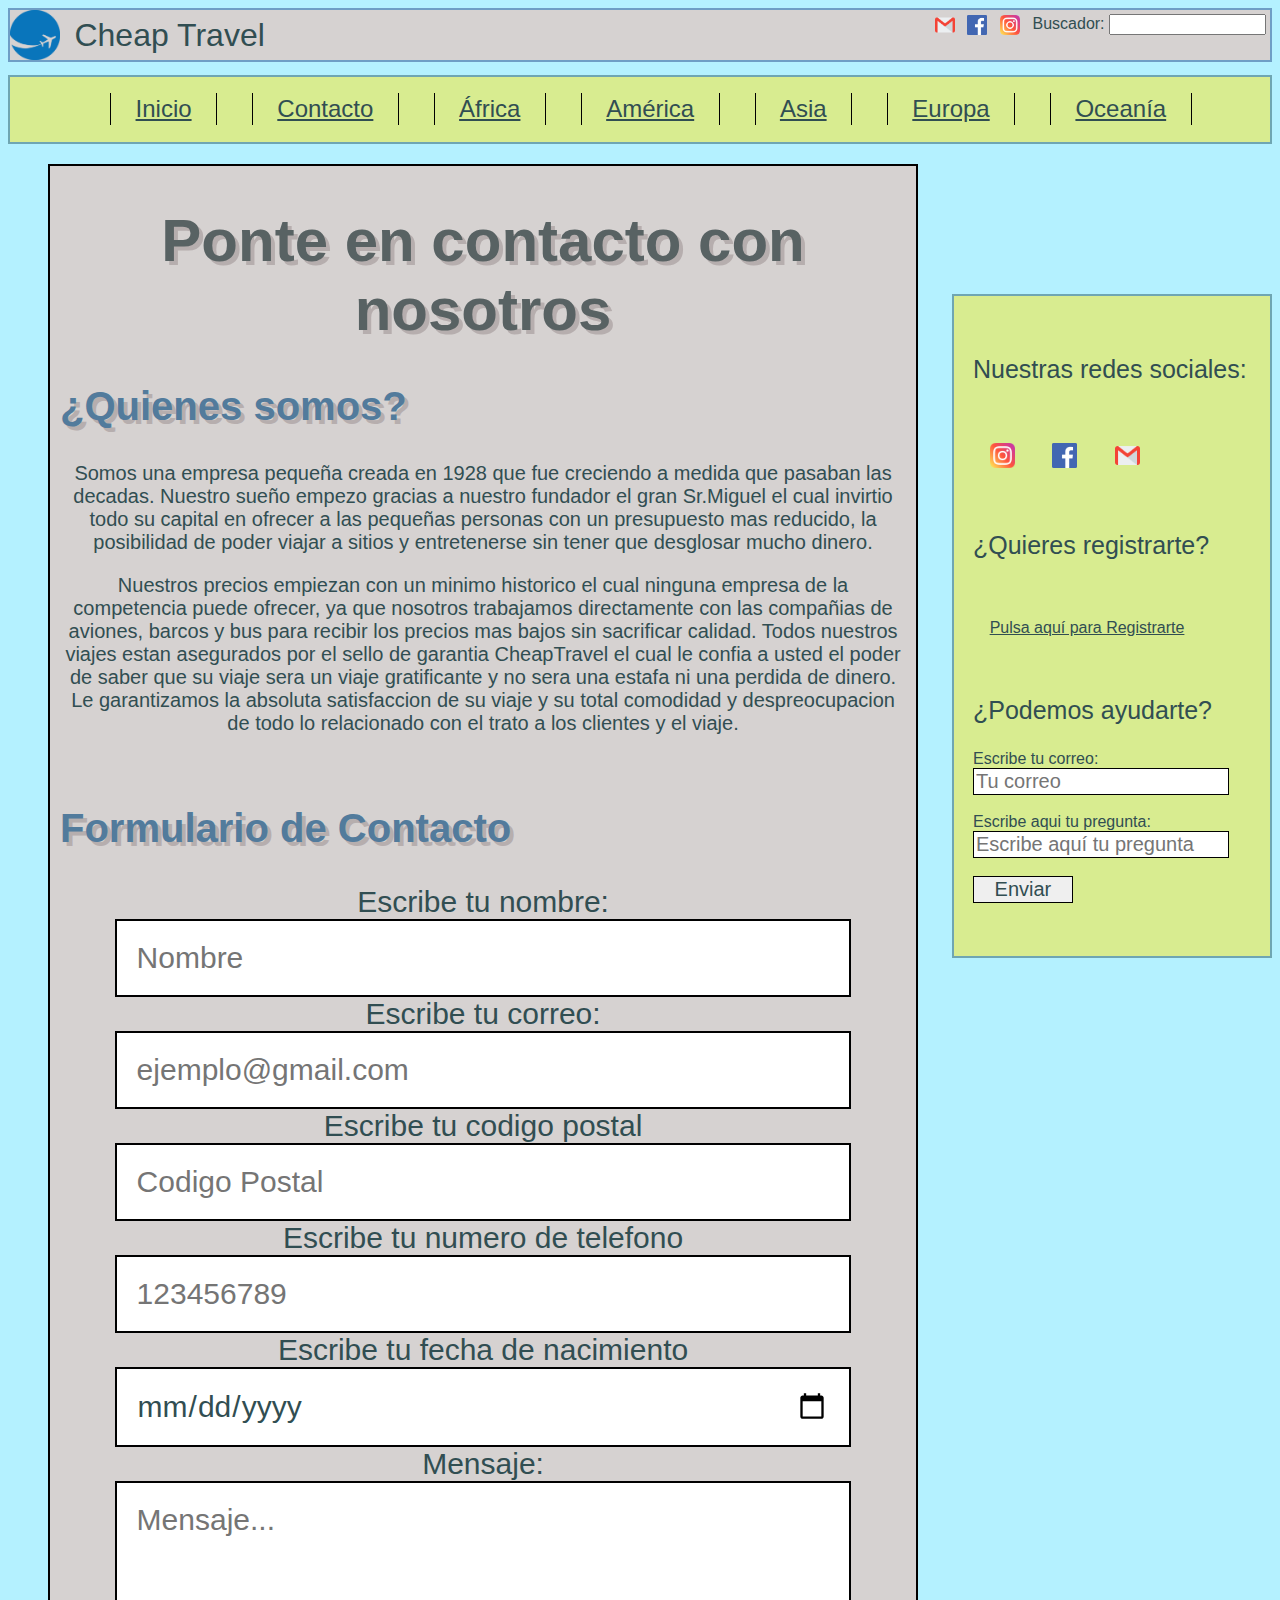
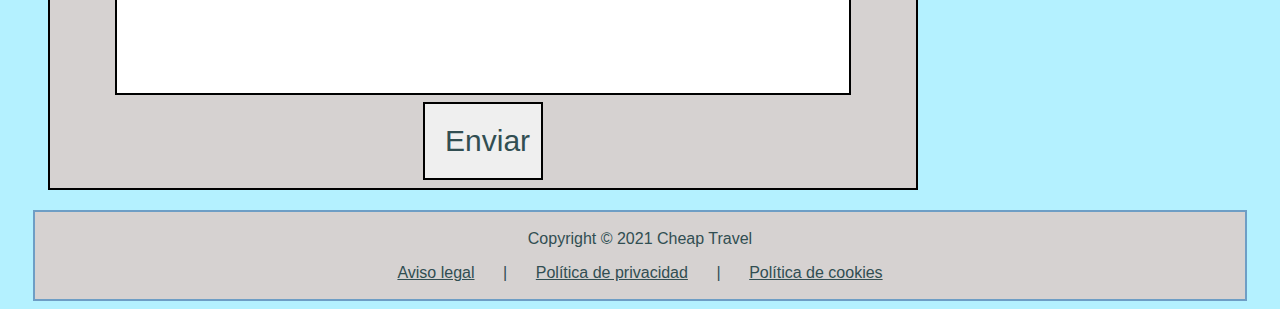
<file: Contacto/index.html>
<!DOCTYPE html>
<head>
    <title>Cheap Travel</title>
    <meta charset="UTF-8"/>
    <link  rel="icon"   href="../imagenes/favicon.png" type="image/png" />
    <link href="style.css" rel="stylesheet" type="text/css">
</head>
<body id="inicio">
    <header>
        <form action="ejemplo.php" method="post" class="buscador">
            Buscador: <input type="search" name="Buscar"/> 
        </form>
        <img src="../imagenes/logo.png" class="logo">
        <a>Cheap Travel</a>
        <a href="https://www.instagram.com"><img src="../imagenes/instagram.png"class="redesSociales"></a>  <a href="https://www.facebook.com"><img src="../imagenes/facebook.png"class="redesSociales"></a> <a href="http://www.gmail.com"><img src="../imagenes/gmail.png"class="redesSociales"></a>
    </header>
    <nav>
        <ul type="none">
        <li><a href="../index.html" title="Inicio">Inicio</a></li>
        <li><a href="../Contacto/index.html" title="Contacto">Contacto</a></li>
        <li><a href="../Africa/index.html" title="África">África</a></li>
        <li><a href="../America/index.html" title="América">América</a></li>
        <li><a href="../Asia/index.html" title="Asia">Asia</a></li>
        <li><a href="../Europa/index.html" title="Europa">Europa</a></li>
        <li><a href="../Oceania/index.html" title="Oceanía">Oceanía</a></li>
    </ul>
    </nav>
    <aside>
        <p>&nbsp;</p>
        <p class="asidegrande">Nuestras redes sociales:</p>
        <p>&nbsp;</p>
        <p><a href="https://www.instagram.com"><img src="../imagenes/instagram.png"class="redesSociales2"></a>  <a href="https://www.facebook.com"><img src="../imagenes/facebook.png"class="redesSociales2"></a> <a href="https://www.gmail.com"><img src="../imagenes/gmail.png"class="redesSociales2"></a></p>
        <p>&nbsp;</p>
        <p class="asidegrande">¿Quieres registrarte?</p>
        <p>&nbsp;</p>
        <p><a href="../Contacto/index.html">Pulsa aquí para Registrarte</a></p>
        <p>&nbsp;</p>
        <p class="asidegrande">¿Podemos ayudarte?</p>
        <form action="cheaptravel.php" method="POST">
            <label for="correo">Escribe tu correo:</label><br/>
            <input type="email" id="correo" placeholder="Tu correo" size="24"></input><br/><br/>
            <label for="pregunta">Escribe aqui tu pregunta:</label><br/>
            <input type="text" id="pregunta" placeholder="Escribe aquí tu pregunta" size="24"><br/><br/>
            <input type="submit" name="enviar" value="Enviar"/>
        </form>
        <p>&nbsp;</p>
    </aside>
    <section>
        <h1>Ponte en contacto con nosotros</h1>
        <h2>¿Quienes somos?</h2>
        <p>Somos una empresa pequeña creada en 1928 que fue creciendo a medida que pasaban las decadas. Nuestro sueño empezo gracias a nuestro fundador
            el gran Sr.Miguel el cual invirtio todo su capital en ofrecer a las pequeñas personas con un presupuesto mas reducido, la posibilidad
            de poder viajar a sitios y entretenerse sin tener que desglosar mucho dinero. 
        </p>

        <p>Nuestros precios empiezan con un minimo historico el cual ninguna empresa de la competencia puede ofrecer, ya que nosotros
            trabajamos directamente con las compañias de aviones, barcos y bus para recibir los precios mas bajos sin sacrificar calidad. Todos nuestros viajes
            estan asegurados por el sello de garantia CheapTravel el cual le confia a usted el poder de saber que su viaje sera un viaje gratificante y no sera
            una estafa ni una perdida de dinero. Le garantizamos la absoluta satisfaccion de su viaje y su total comodidad y despreocupacion de todo lo relacionado
            con el trato a los clientes y el viaje.
        </p>
    <!-- </section>
    <section> -->
        <br/>
        <h2>Formulario de Contacto</h2>
        <form action="formulario.php" method="post" class="formulario">
            <label for="nombre">Escribe tu nombre:</label></br>
            <input type="text" name="nombre" value="" placeholder="Nombre"/><br/>
            <label for="email">Escribe tu correo:</label></br>
            <input type="email" name="correo" value="" placeholder="ejemplo@gmail.com"/><br/>
            <label for="cp">Escribe tu codigo postal</label><br/>
            <input type="text" name="cp" value="" placeholder="Codigo Postal"/><br/>
            <label for="number">Escribe tu numero de telefono</label><br/>
            <input type="number" name="number" value="" placeholder="123456789"/><br/>
            <label for="fn">Escribe tu fecha de nacimiento</label><br/>
            <input type="date" name="fn" value="" placeholder="01/01/2000"/><br/>
            <label for="mensaje">Mensaje:</label><br/>
            <textarea cols="25" rows="5" placeholder="Mensaje..." style="resize: none;" ></textarea><br/>
            <input id="enviar" type="submit" value="Enviar"/>
        </form>    
    </section>
    <footer>
        <p>Copyright © 2021 Cheap Travel</p>
        <p><a href="#" title="Aviso legal" class="footer" >Aviso legal</a> |
        <a href="#" title="Politica de privacidad" class="footer">Política de privacidad</a> |
        <a href="#" title="Política de cookies" class="footer">Política de cookies</a></p>
    </footer>
</body>
</html>
</file>
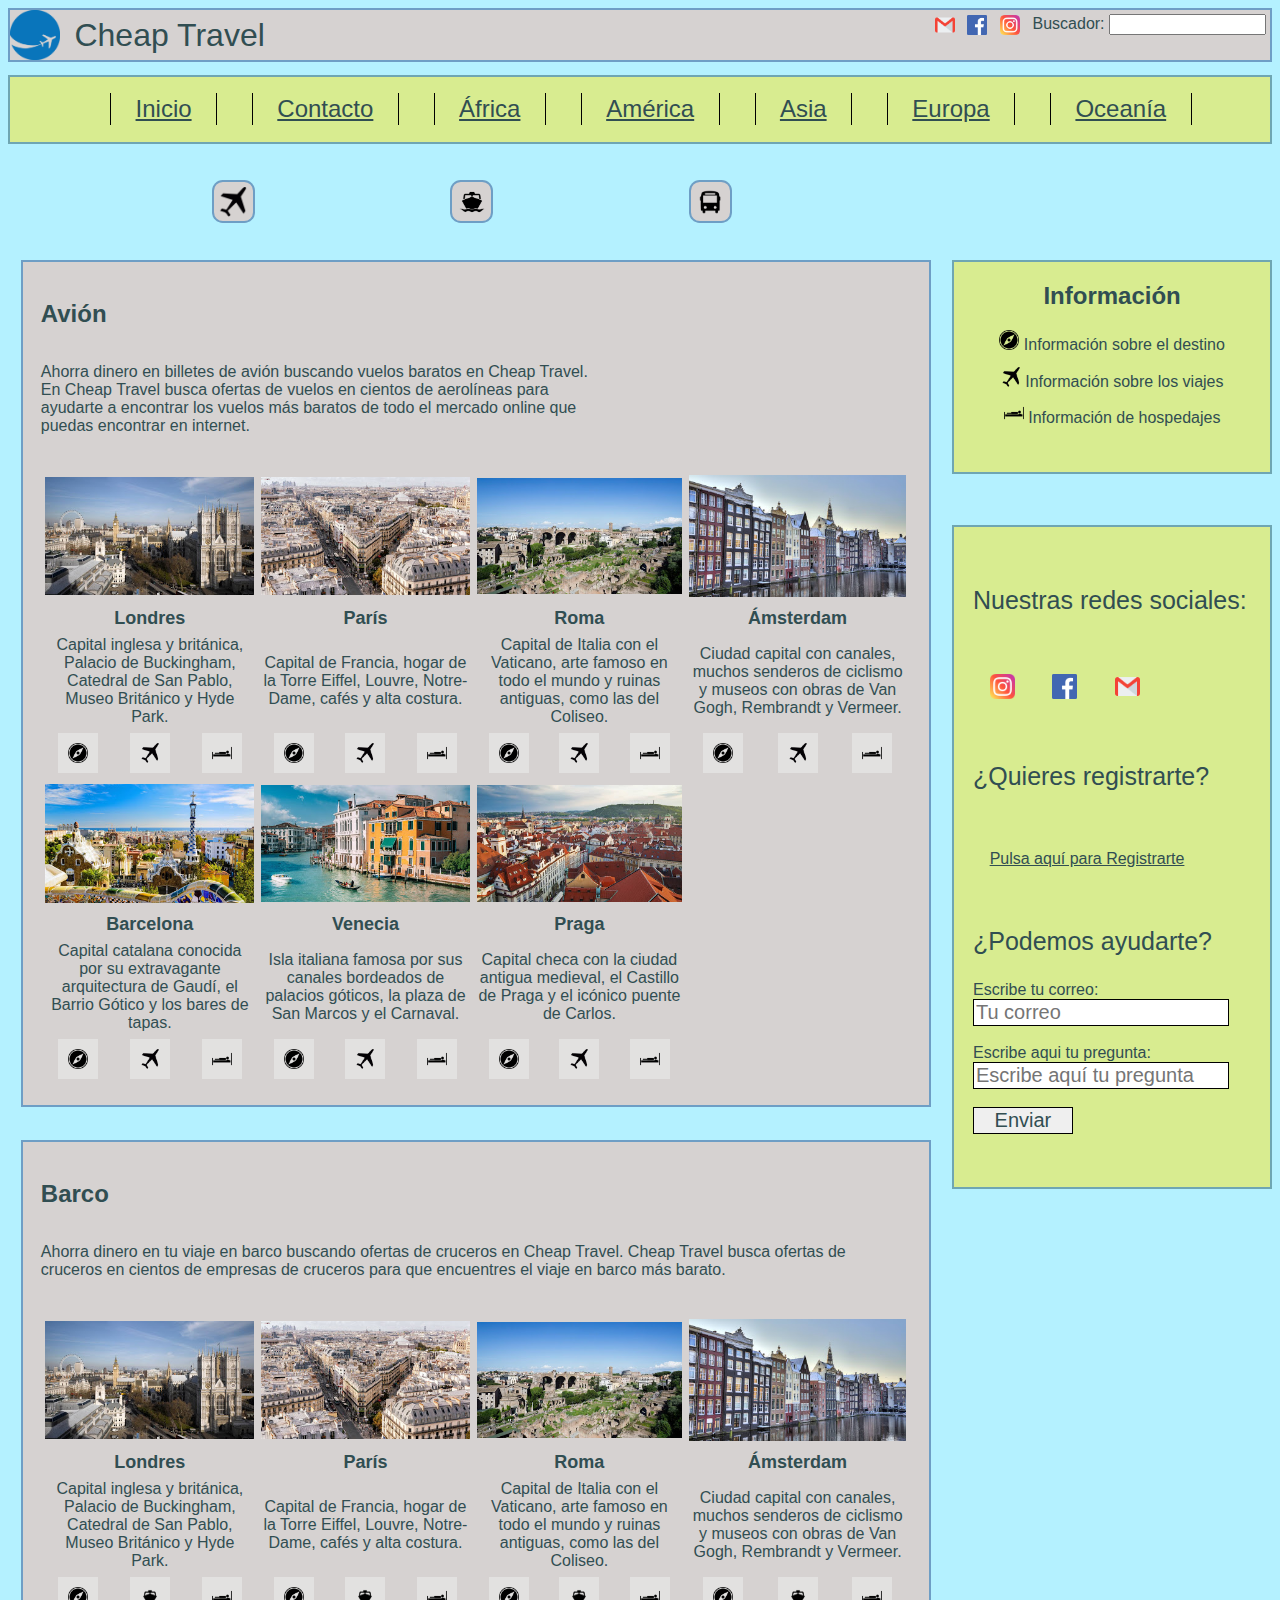
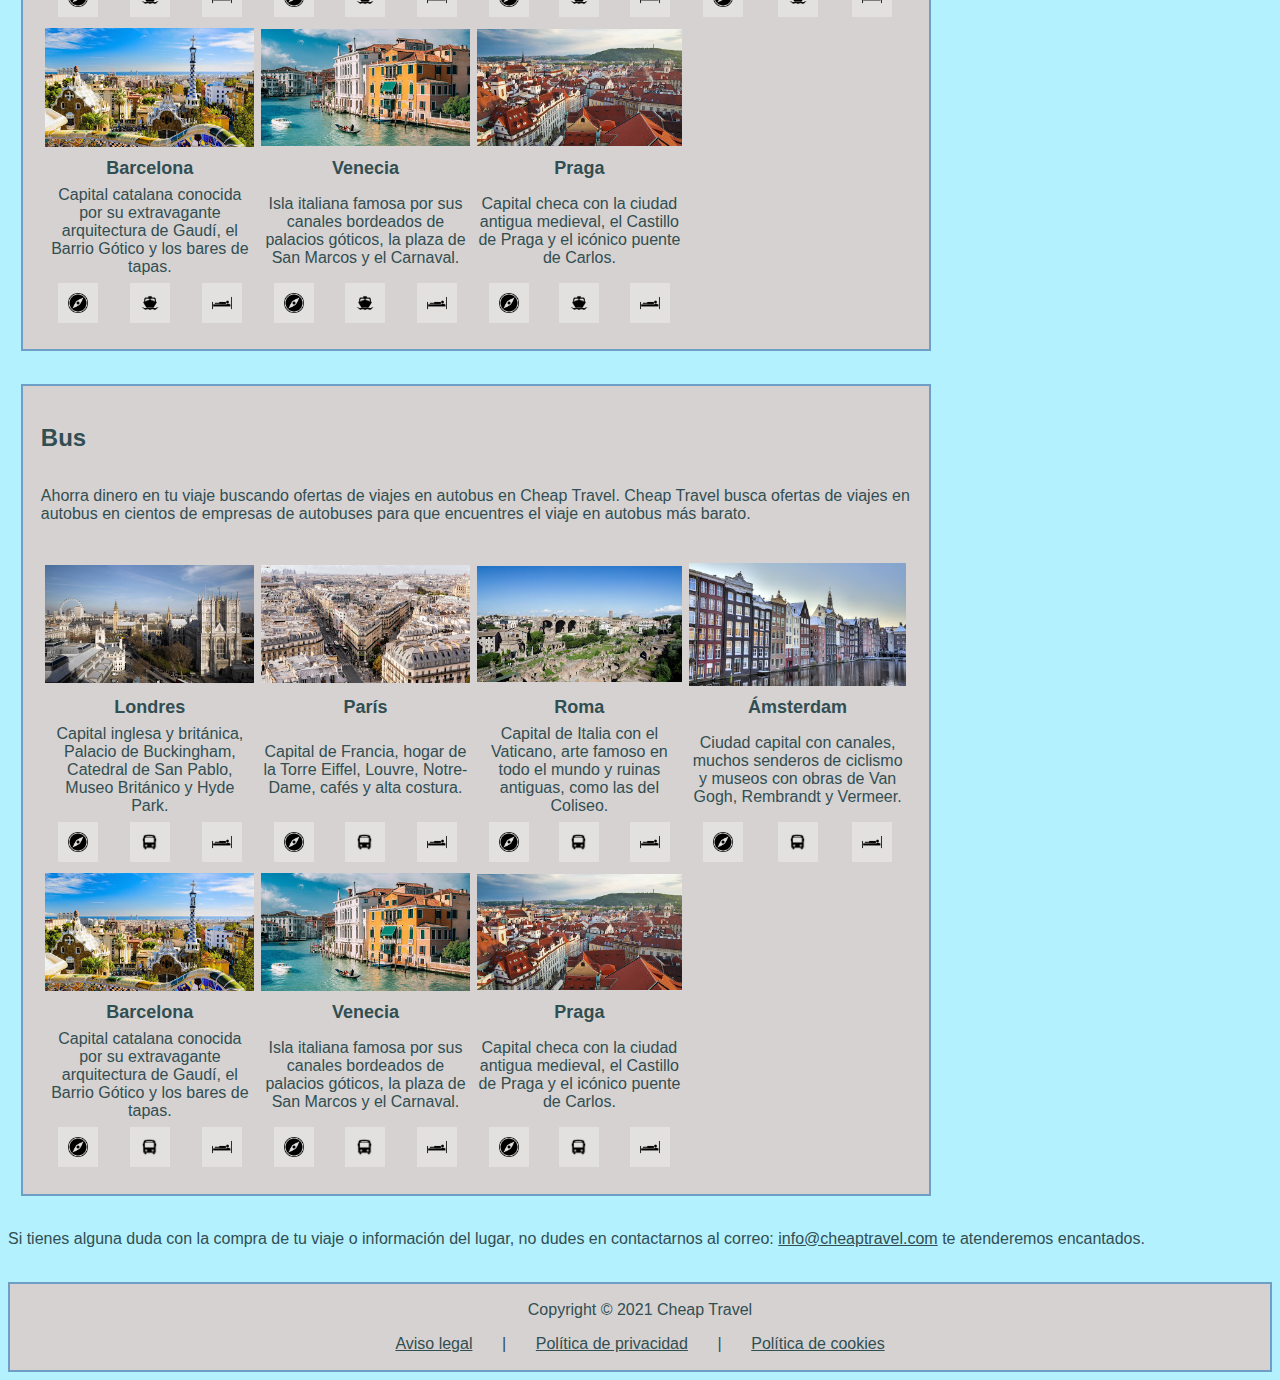
<file: Europa/index.html>
<!DOCTYPE html>
<head>
    <title>Cheap Travel</title>
    <meta charset="UTF-8"/>
    <link  rel="icon"   href="../imagenes/favicon.png" type="image/png" />
    <link href="style.css" rel="stylesheet" type="text/css">
</head>
<body id="inicio">
    <header>
        <form action="ejemplo.php" method="post" class="buscador">
            Buscador: <input type="search" name="Buscar"/> 
        </form>
        <img src="../imagenes/logo.png" class="logo">
        <a>Cheap Travel</a>
        <a href="https://www.instagram.com"><img src="../imagenes/instagram.png"class="redesSociales"></a>  <a href="https://www.facebook.com"><img src="../imagenes/facebook.png"class="redesSociales"></a> <a href="http://www.gmail.com"><img src="../imagenes/gmail.png"class="redesSociales"></a>
    </header>
    <nav>
        <ul type="none">
        <li><a href="../index.html" title="Inicio">Inicio</a></li>
        <li><a href="../Contacto/index.html" title="Contacto">Contacto</a></li>
        <li><a href="../Africa/index.html" title="África">África</a></li>
        <li><a href="../America/index.html" title="América">América</a></li>
        <li><a href="../Asia/index.html" title="Asia">Asia</a></li>
        <li><a href="../Europa/index.html" title="Europa">Europa</a></li>
        <li><a href="../Oceania/index.html" title="Oceanía">Oceanía</a></li>
    </ul>
    </nav>
    <aside>
        <p>&nbsp;</p>
        <p class="asidegrande">Nuestras redes sociales:</p>
        <p>&nbsp;</p>
        <p><a href="https://www.instagram.com"><img src="../imagenes/instagram.png"class="redesSociales2"></a>  <a href="https://www.facebook.com"><img src="../imagenes/facebook.png"class="redesSociales2"></a> <a href="https://www.gmail.com"><img src="../imagenes/gmail.png"class="redesSociales2"></a></p>
        <p>&nbsp;</p>
        <p class="asidegrande">¿Quieres registrarte?</p>
        <p>&nbsp;</p>
        <p><a href="../Contacto/index.html">Pulsa aquí para Registrarte</a></p>
        <p>&nbsp;</p>
        <p class="asidegrande">¿Podemos ayudarte?</p>
        <form action="cheaptravel.php" method="POST">
            <label for="correo">Escribe tu correo:</label><br/>
            <input type="email" id="correo" placeholder="Tu correo" size="24"></input><br/><br/>
            <label for="pregunta">Escribe aqui tu pregunta:</label><br/>
            <input type="text" id="pregunta" placeholder="Escribe aquí tu pregunta" size="24"><br/><br/>
            <input type="submit" name="enviar" value="Enviar"/>
        </form>
        <p>&nbsp;</p>
    </aside>
    <section>
        <article class="titulos">
        <a href="#avion" class="avion"><img src="../imagenes/iconoavion.png"/></a>
        <a href="#barco"><img src="../imagenes/iconobarco.png"/></a>
        <a href="#bus"><img src="../imagenes/iconobus.png"/></a>
        </article>
        <div class="iconosdearriba">
            <h2>Información</h2>
            <p><img src="../imagenes/brujula.png"/> Información sobre el destino</p>
            <p><img src="../imagenes/iconoavion.png"/> Información sobre los viajes</p>
            <p><img src="../imagenes/iconocama.png"/> Información de hospedajes</p>
        </div>
        <article class="colorarticle">
        <a href="#" name="avion"></a>
        <h2>Avión</h2>
        <p>Ahorra dinero en billetes de avión buscando vuelos baratos en Cheap Travel. En Cheap Travel busca ofertas de vuelos en cientos de aerolíneas para ayudarte a encontrar los vuelos más baratos de todo el mercado online que puedas encontrar en internet.</p>
        <table>
            <tr>
                <td colspan="3">
                    <img src="../imagenes/londres.jpg" title="Londres"/>
                </td>
                <td colspan="3">
                    <img src="../imagenes/paris.jpg" title="Paris"/>
                </td>
                <td colspan="3">
                    <img src="../imagenes/roma.jpg" title="Roma"/>
                </td>
                <td colspan="3">
                    <img src="../imagenes/amsterdam.jpg" title="Amsterdam"/>
                </td>
            </tr>
            <tr class="nombreciudad">
                <td colspan="3">
                    Londres
                </td>
                <td colspan="3">
                    París
                </td>
                <td colspan="3">
                    Roma
                </td>
                <td colspan="3">
                    Ámsterdam
                </td>
            </tr>
            <tr>
                <td colspan="3">
                    Capital inglesa y británica, Palacio de Buckingham, Catedral de San Pablo, Museo Británico y Hyde Park.
                </td>
                <td colspan="3">
                    Capital de Francia, hogar de la Torre Eiffel, Louvre, Notre-Dame, cafés y alta costura.
                </td>
                <td colspan="3">
                    Capital de Italia con el Vaticano, arte famoso en todo el mundo y ruinas antiguas, como las del Coliseo.
                </td>
                <td colspan="3">
                    Ciudad capital con canales, muchos senderos de ciclismo y museos con obras de Van Gogh, Rembrandt y Vermeer.
                </td>
            </tr>
            <tr class="iconostabla">
                <td>
                    <a href="https://www.google.com/travel/things-to-do?g2lb=2502548,4258168,4270442,4306835,4317915,4328159,4371334,4401769,4419364,4463263,4463666,4477735,4482194,4482438,4491349,4495816,4496891,4497652,4270859,4284970,4291517&hl=es-ES&gl=es&un=1&dest_mid=/m/01yj2&dest_state_type=main&tcfs=&sa=X&ved=2ahUKEwjtxKurqN3uAhV-RBUIHfJzCpYQhdIBegQIARAX"><img src="/imagenes/brujula.png"></a>
                </td>
                <td>
                    <a href="https://www.google.com/travel/things-to-do?g2lb=2502548,4258168,4270442,4306835,4317915,4328159,4371334,4401769,4419364,4463263,4463666,4477735,4482194,4482438,4491349,4495816,4496891,4497652,4270859,4284970,4291517&hl=es-ES&gl=es&un=1&dest_mid=/m/01yj2&dest_state_type=main&tcfs=&sa=X&ved=2ahUKEwjtxKurqN3uAhV-RBUIHfJzCpYQh9IBegQIARAV"><img src="/imagenes/iconoavion.png"></a>
                </td>
                <td>
                    <a href="https://www.google.com/travel/hotels/hoteles%20en%20Ciudad%20del%20Cabo?g2lb=2502548%2C4258168%2C4270442%2C4306835%2C4317915%2C4328159%2C4371334%2C4401769%2C4419364%2C4463263%2C4463666%2C4477735%2C4482194%2C4482438%2C4491349%2C4495816%2C4496891%2C4497652%2C4270859%2C4284970%2C4291517&hl=es-ES&gl=es&un=1&q=hoteles%20en%20Ciudad%20del%20Cabo&rp=ChgqFgoHCOUPEAMYBRIHCOUPEAMYCxgGKAA4AQ&ictx=1&hotel_mode=1&sa=X&ved=0CAAQ5JsGahcKEwj4gPSpvd3uAhUAAAAAHQAAAAAQAg&utm_campaign=sharing&utm_medium=link&utm_source=htls&ts=CAESABozChUSEToPQ2l1ZGFkIERlbCBDYWJvGgASGhIUCgcI5Q8QAxgFEgcI5Q8QAxgLGAYyAhAAKg8KCygBSgIgAToDRVVSGgA"><img src="../imagenes/iconocama.png"></a>
                </td>
                <td>
                    <a href="https://www.google.com/travel/things-to-do?g2lb=2502548,4258168,4270442,4306835,4317915,4328159,4371334,4401769,4419364,4463263,4463666,4477735,4482194,4482438,4491349,4495816,4496891,4497652,4270859,4284970,4291517&hl=es-ES&gl=es&un=1&dest_mid=/m/01yj2&dest_state_type=main&tcfs=&sa=X&ved=2ahUKEwjtxKurqN3uAhV-RBUIHfJzCpYQhdIBegQIARAX"><img src="/imagenes/brujula.png"></a>
                </td>
                <td>
                    <a href="https://www.google.com/travel/things-to-do?g2lb=2502548,4258168,4270442,4306835,4317915,4328159,4371334,4401769,4419364,4463263,4463666,4477735,4482194,4482438,4491349,4495816,4496891,4497652,4270859,4284970,4291517&hl=es-ES&gl=es&un=1&dest_mid=/m/01yj2&dest_state_type=main&tcfs=&sa=X&ved=2ahUKEwjtxKurqN3uAhV-RBUIHfJzCpYQh9IBegQIARAV"><img src="/imagenes/iconoavion.png"></a>
                </td>
                <td>
                    <a href="https://www.google.com/travel/hotels/hoteles%20en%20Ciudad%20del%20Cabo?g2lb=2502548%2C4258168%2C4270442%2C4306835%2C4317915%2C4328159%2C4371334%2C4401769%2C4419364%2C4463263%2C4463666%2C4477735%2C4482194%2C4482438%2C4491349%2C4495816%2C4496891%2C4497652%2C4270859%2C4284970%2C4291517&hl=es-ES&gl=es&un=1&q=hoteles%20en%20Ciudad%20del%20Cabo&rp=ChgqFgoHCOUPEAMYBRIHCOUPEAMYCxgGKAA4AQ&ictx=1&hotel_mode=1&sa=X&ved=0CAAQ5JsGahcKEwj4gPSpvd3uAhUAAAAAHQAAAAAQAg&utm_campaign=sharing&utm_medium=link&utm_source=htls&ts=CAESABozChUSEToPQ2l1ZGFkIERlbCBDYWJvGgASGhIUCgcI5Q8QAxgFEgcI5Q8QAxgLGAYyAhAAKg8KCygBSgIgAToDRVVSGgA"><img src="../imagenes/iconocama.png"></a>
                </td>
                <td>
                    <a href="https://www.google.com/travel/things-to-do?g2lb=2502548,4258168,4270442,4306835,4317915,4328159,4371334,4401769,4419364,4463263,4463666,4477735,4482194,4482438,4491349,4495816,4496891,4497652,4270859,4284970,4291517&hl=es-ES&gl=es&un=1&dest_mid=/m/01yj2&dest_state_type=main&tcfs=&sa=X&ved=2ahUKEwjtxKurqN3uAhV-RBUIHfJzCpYQhdIBegQIARAX"><img src="/imagenes/brujula.png"></a>
                </td>
                <td>
                    <a href="https://www.google.com/travel/things-to-do?g2lb=2502548,4258168,4270442,4306835,4317915,4328159,4371334,4401769,4419364,4463263,4463666,4477735,4482194,4482438,4491349,4495816,4496891,4497652,4270859,4284970,4291517&hl=es-ES&gl=es&un=1&dest_mid=/m/01yj2&dest_state_type=main&tcfs=&sa=X&ved=2ahUKEwjtxKurqN3uAhV-RBUIHfJzCpYQh9IBegQIARAV"><img src="/imagenes/iconoavion.png"></a>
                </td>
                <td>
                    <a href="https://www.google.com/travel/hotels/hoteles%20en%20Ciudad%20del%20Cabo?g2lb=2502548%2C4258168%2C4270442%2C4306835%2C4317915%2C4328159%2C4371334%2C4401769%2C4419364%2C4463263%2C4463666%2C4477735%2C4482194%2C4482438%2C4491349%2C4495816%2C4496891%2C4497652%2C4270859%2C4284970%2C4291517&hl=es-ES&gl=es&un=1&q=hoteles%20en%20Ciudad%20del%20Cabo&rp=ChgqFgoHCOUPEAMYBRIHCOUPEAMYCxgGKAA4AQ&ictx=1&hotel_mode=1&sa=X&ved=0CAAQ5JsGahcKEwj4gPSpvd3uAhUAAAAAHQAAAAAQAg&utm_campaign=sharing&utm_medium=link&utm_source=htls&ts=CAESABozChUSEToPQ2l1ZGFkIERlbCBDYWJvGgASGhIUCgcI5Q8QAxgFEgcI5Q8QAxgLGAYyAhAAKg8KCygBSgIgAToDRVVSGgA"><img src="../imagenes/iconocama.png"></a>
                </td>
                <td>
                    <a href="https://www.google.com/travel/things-to-do?g2lb=2502548,4258168,4270442,4306835,4317915,4328159,4371334,4401769,4419364,4463263,4463666,4477735,4482194,4482438,4491349,4495816,4496891,4497652,4270859,4284970,4291517&hl=es-ES&gl=es&un=1&dest_mid=/m/01yj2&dest_state_type=main&tcfs=&sa=X&ved=2ahUKEwjtxKurqN3uAhV-RBUIHfJzCpYQhdIBegQIARAX"><img src="/imagenes/brujula.png"></a>
                </td>
                <td>
                    <a href="https://www.google.com/travel/things-to-do?g2lb=2502548,4258168,4270442,4306835,4317915,4328159,4371334,4401769,4419364,4463263,4463666,4477735,4482194,4482438,4491349,4495816,4496891,4497652,4270859,4284970,4291517&hl=es-ES&gl=es&un=1&dest_mid=/m/01yj2&dest_state_type=main&tcfs=&sa=X&ved=2ahUKEwjtxKurqN3uAhV-RBUIHfJzCpYQh9IBegQIARAV"><img src="/imagenes/iconoavion.png"></a>
                </td>
                <td>
                    <a href="https://www.google.com/travel/hotels/hoteles%20en%20Ciudad%20del%20Cabo?g2lb=2502548%2C4258168%2C4270442%2C4306835%2C4317915%2C4328159%2C4371334%2C4401769%2C4419364%2C4463263%2C4463666%2C4477735%2C4482194%2C4482438%2C4491349%2C4495816%2C4496891%2C4497652%2C4270859%2C4284970%2C4291517&hl=es-ES&gl=es&un=1&q=hoteles%20en%20Ciudad%20del%20Cabo&rp=ChgqFgoHCOUPEAMYBRIHCOUPEAMYCxgGKAA4AQ&ictx=1&hotel_mode=1&sa=X&ved=0CAAQ5JsGahcKEwj4gPSpvd3uAhUAAAAAHQAAAAAQAg&utm_campaign=sharing&utm_medium=link&utm_source=htls&ts=CAESABozChUSEToPQ2l1ZGFkIERlbCBDYWJvGgASGhIUCgcI5Q8QAxgFEgcI5Q8QAxgLGAYyAhAAKg8KCygBSgIgAToDRVVSGgA"><img src="../imagenes/iconocama.png"></a>
                </td>
            </tr>
            <tr>
                <td colspan="3">
                    <img src="../imagenes/barcelona.jpg" title="Barcelona"/>
                </td>
                <td colspan="3">
                    <img src="../imagenes/venecia.jpg" title="Venecia"/>
                </td>
                <td colspan="3">
                    <img src="../imagenes/praga.jpg" title="Praga"/>
                </td>
            </tr>
            <tr class="nombreciudad">
                <td colspan="3">
                    Barcelona
                </td>
                <td colspan="3">
                    Venecia
                </td>
                <td colspan="3">
                    Praga
                </td>
            </tr>
            <tr>
                <td colspan="3">
                    Capital catalana conocida por su extravagante arquitectura de Gaudí, el Barrio Gótico y los bares de tapas.
                </td>
                <td colspan="3">
                    Isla italiana famosa por sus canales bordeados de palacios góticos, la plaza de San Marcos y el Carnaval.
                </td>
                <td colspan="3">
                    Capital checa con la ciudad antigua medieval, el Castillo de Praga y el icónico puente de Carlos.
                </td>
            </tr>
            <tr class="iconostabla">
                <td>
                    <a href="https://www.google.com/travel/things-to-do?g2lb=2502548,4258168,4270442,4306835,4317915,4328159,4371334,4401769,4419364,4463263,4463666,4477735,4482194,4482438,4491349,4495816,4496891,4497652,4270859,4284970,4291517&hl=es-ES&gl=es&un=1&dest_mid=/m/01yj2&dest_state_type=main&tcfs=&sa=X&ved=2ahUKEwjtxKurqN3uAhV-RBUIHfJzCpYQhdIBegQIARAX"><img src="/imagenes/brujula.png"></a>
                </td>
                <td>
                    <a href="https://www.google.com/travel/things-to-do?g2lb=2502548,4258168,4270442,4306835,4317915,4328159,4371334,4401769,4419364,4463263,4463666,4477735,4482194,4482438,4491349,4495816,4496891,4497652,4270859,4284970,4291517&hl=es-ES&gl=es&un=1&dest_mid=/m/01yj2&dest_state_type=main&tcfs=&sa=X&ved=2ahUKEwjtxKurqN3uAhV-RBUIHfJzCpYQh9IBegQIARAV"><img src="/imagenes/iconoavion.png"></a>
                </td>
                <td>
                    <a href="https://www.google.com/travel/hotels/hoteles%20en%20Ciudad%20del%20Cabo?g2lb=2502548%2C4258168%2C4270442%2C4306835%2C4317915%2C4328159%2C4371334%2C4401769%2C4419364%2C4463263%2C4463666%2C4477735%2C4482194%2C4482438%2C4491349%2C4495816%2C4496891%2C4497652%2C4270859%2C4284970%2C4291517&hl=es-ES&gl=es&un=1&q=hoteles%20en%20Ciudad%20del%20Cabo&rp=ChgqFgoHCOUPEAMYBRIHCOUPEAMYCxgGKAA4AQ&ictx=1&hotel_mode=1&sa=X&ved=0CAAQ5JsGahcKEwj4gPSpvd3uAhUAAAAAHQAAAAAQAg&utm_campaign=sharing&utm_medium=link&utm_source=htls&ts=CAESABozChUSEToPQ2l1ZGFkIERlbCBDYWJvGgASGhIUCgcI5Q8QAxgFEgcI5Q8QAxgLGAYyAhAAKg8KCygBSgIgAToDRVVSGgA"><img src="../imagenes/iconocama.png"></a>
                </td>
                <td>
                    <a href="https://www.google.com/travel/things-to-do?g2lb=2502548,4258168,4270442,4306835,4317915,4328159,4371334,4401769,4419364,4463263,4463666,4477735,4482194,4482438,4491349,4495816,4496891,4497652,4270859,4284970,4291517&hl=es-ES&gl=es&un=1&dest_mid=/m/01yj2&dest_state_type=main&tcfs=&sa=X&ved=2ahUKEwjtxKurqN3uAhV-RBUIHfJzCpYQhdIBegQIARAX"><img src="/imagenes/brujula.png"></a>
                </td>
                <td>
                    <a href="https://www.google.com/travel/things-to-do?g2lb=2502548,4258168,4270442,4306835,4317915,4328159,4371334,4401769,4419364,4463263,4463666,4477735,4482194,4482438,4491349,4495816,4496891,4497652,4270859,4284970,4291517&hl=es-ES&gl=es&un=1&dest_mid=/m/01yj2&dest_state_type=main&tcfs=&sa=X&ved=2ahUKEwjtxKurqN3uAhV-RBUIHfJzCpYQh9IBegQIARAV"><img src="/imagenes/iconoavion.png"></a>
                </td>
                <td>
                    <a href="https://www.google.com/travel/hotels/hoteles%20en%20Ciudad%20del%20Cabo?g2lb=2502548%2C4258168%2C4270442%2C4306835%2C4317915%2C4328159%2C4371334%2C4401769%2C4419364%2C4463263%2C4463666%2C4477735%2C4482194%2C4482438%2C4491349%2C4495816%2C4496891%2C4497652%2C4270859%2C4284970%2C4291517&hl=es-ES&gl=es&un=1&q=hoteles%20en%20Ciudad%20del%20Cabo&rp=ChgqFgoHCOUPEAMYBRIHCOUPEAMYCxgGKAA4AQ&ictx=1&hotel_mode=1&sa=X&ved=0CAAQ5JsGahcKEwj4gPSpvd3uAhUAAAAAHQAAAAAQAg&utm_campaign=sharing&utm_medium=link&utm_source=htls&ts=CAESABozChUSEToPQ2l1ZGFkIERlbCBDYWJvGgASGhIUCgcI5Q8QAxgFEgcI5Q8QAxgLGAYyAhAAKg8KCygBSgIgAToDRVVSGgA"><img src="../imagenes/iconocama.png"></a>
                </td>
                <td>
                    <a href="https://www.google.com/travel/things-to-do?g2lb=2502548,4258168,4270442,4306835,4317915,4328159,4371334,4401769,4419364,4463263,4463666,4477735,4482194,4482438,4491349,4495816,4496891,4497652,4270859,4284970,4291517&hl=es-ES&gl=es&un=1&dest_mid=/m/01yj2&dest_state_type=main&tcfs=&sa=X&ved=2ahUKEwjtxKurqN3uAhV-RBUIHfJzCpYQhdIBegQIARAX"><img src="/imagenes/brujula.png"></a>
                </td>
                <td>
                    <a href="https://www.google.com/travel/things-to-do?g2lb=2502548,4258168,4270442,4306835,4317915,4328159,4371334,4401769,4419364,4463263,4463666,4477735,4482194,4482438,4491349,4495816,4496891,4497652,4270859,4284970,4291517&hl=es-ES&gl=es&un=1&dest_mid=/m/01yj2&dest_state_type=main&tcfs=&sa=X&ved=2ahUKEwjtxKurqN3uAhV-RBUIHfJzCpYQh9IBegQIARAV"><img src="/imagenes/iconoavion.png"></a>
                </td>
                <td>
                    <a href="https://www.google.com/travel/hotels/hoteles%20en%20Ciudad%20del%20Cabo?g2lb=2502548%2C4258168%2C4270442%2C4306835%2C4317915%2C4328159%2C4371334%2C4401769%2C4419364%2C4463263%2C4463666%2C4477735%2C4482194%2C4482438%2C4491349%2C4495816%2C4496891%2C4497652%2C4270859%2C4284970%2C4291517&hl=es-ES&gl=es&un=1&q=hoteles%20en%20Ciudad%20del%20Cabo&rp=ChgqFgoHCOUPEAMYBRIHCOUPEAMYCxgGKAA4AQ&ictx=1&hotel_mode=1&sa=X&ved=0CAAQ5JsGahcKEwj4gPSpvd3uAhUAAAAAHQAAAAAQAg&utm_campaign=sharing&utm_medium=link&utm_source=htls&ts=CAESABozChUSEToPQ2l1ZGFkIERlbCBDYWJvGgASGhIUCgcI5Q8QAxgFEgcI5Q8QAxgLGAYyAhAAKg8KCygBSgIgAToDRVVSGgA"><img src="../imagenes/iconocama.png"></a>
                </td>
            </tr>
        </table>
    </article>
    <article class="colorarticle">
        <a href="#" name="barco"></a>
        <h2>Barco</h2>
        <p>Ahorra dinero en tu viaje en barco buscando ofertas de cruceros en Cheap Travel. Cheap Travel busca ofertas de cruceros en cientos de empresas de cruceros para que encuentres el viaje en barco más barato.</p>
        <table>
            <tr>
                <td colspan="3">
                    <img src="../imagenes/londres.jpg" title="Londres"/>
                </td>
                <td colspan="3">
                    <img src="../imagenes/paris.jpg" title="Paris"/>
                </td>
                <td colspan="3">
                    <img src="../imagenes/roma.jpg" title="Roma"/>
                </td>
                <td colspan="3">
                    <img src="../imagenes/amsterdam.jpg" title="Amsterdam"/>
                </td>
            </tr>
            <tr class="nombreciudad">
                <td colspan="3">
                    Londres
                </td>
                <td colspan="3">
                    París
                </td>
                <td colspan="3">
                    Roma
                </td>
                <td colspan="3">
                    Ámsterdam
                </td>
            </tr>
            <tr>
                <td colspan="3">
                    Capital inglesa y británica, Palacio de Buckingham, Catedral de San Pablo, Museo Británico y Hyde Park.
                </td>
                <td colspan="3">
                    Capital de Francia, hogar de la Torre Eiffel, Louvre, Notre-Dame, cafés y alta costura.
                </td>
                <td colspan="3">
                    Capital de Italia con el Vaticano, arte famoso en todo el mundo y ruinas antiguas, como las del Coliseo.
                </td>
                <td colspan="3">
                    Ciudad capital con canales, muchos senderos de ciclismo y museos con obras de Van Gogh, Rembrandt y Vermeer.
                </td>
            </tr>
            <tr class="iconostabla">
                <td>
                    <a href="https://www.google.com/travel/things-to-do?g2lb=2502548,4258168,4270442,4306835,4317915,4328159,4371334,4401769,4419364,4463263,4463666,4477735,4482194,4482438,4491349,4495816,4496891,4497652,4270859,4284970,4291517&hl=es-ES&gl=es&un=1&dest_mid=/m/01yj2&dest_state_type=main&tcfs=&sa=X&ved=2ahUKEwjtxKurqN3uAhV-RBUIHfJzCpYQhdIBegQIARAX"><img src="/imagenes/brujula.png"></a>
                </td>
                <td>
                    <a href="https://www.google.com/travel/things-to-do?g2lb=2502548,4258168,4270442,4306835,4317915,4328159,4371334,4401769,4419364,4463263,4463666,4477735,4482194,4482438,4491349,4495816,4496891,4497652,4270859,4284970,4291517&hl=es-ES&gl=es&un=1&dest_mid=/m/01yj2&dest_state_type=main&tcfs=&sa=X&ved=2ahUKEwjtxKurqN3uAhV-RBUIHfJzCpYQh9IBegQIARAV"><img src="/imagenes/iconobarco.png"></a>
                </td>
                <td>
                    <a href="https://www.google.com/travel/hotels/hoteles%20en%20Ciudad%20del%20Cabo?g2lb=2502548%2C4258168%2C4270442%2C4306835%2C4317915%2C4328159%2C4371334%2C4401769%2C4419364%2C4463263%2C4463666%2C4477735%2C4482194%2C4482438%2C4491349%2C4495816%2C4496891%2C4497652%2C4270859%2C4284970%2C4291517&hl=es-ES&gl=es&un=1&q=hoteles%20en%20Ciudad%20del%20Cabo&rp=ChgqFgoHCOUPEAMYBRIHCOUPEAMYCxgGKAA4AQ&ictx=1&hotel_mode=1&sa=X&ved=0CAAQ5JsGahcKEwj4gPSpvd3uAhUAAAAAHQAAAAAQAg&utm_campaign=sharing&utm_medium=link&utm_source=htls&ts=CAESABozChUSEToPQ2l1ZGFkIERlbCBDYWJvGgASGhIUCgcI5Q8QAxgFEgcI5Q8QAxgLGAYyAhAAKg8KCygBSgIgAToDRVVSGgA"><img src="../imagenes/iconocama.png"></a>
                </td>
                <td>
                    <a href="https://www.google.com/travel/things-to-do?g2lb=2502548,4258168,4270442,4306835,4317915,4328159,4371334,4401769,4419364,4463263,4463666,4477735,4482194,4482438,4491349,4495816,4496891,4497652,4270859,4284970,4291517&hl=es-ES&gl=es&un=1&dest_mid=/m/01yj2&dest_state_type=main&tcfs=&sa=X&ved=2ahUKEwjtxKurqN3uAhV-RBUIHfJzCpYQhdIBegQIARAX"><img src="/imagenes/brujula.png"></a>
                </td>
                <td>
                    <a href="https://www.google.com/travel/things-to-do?g2lb=2502548,4258168,4270442,4306835,4317915,4328159,4371334,4401769,4419364,4463263,4463666,4477735,4482194,4482438,4491349,4495816,4496891,4497652,4270859,4284970,4291517&hl=es-ES&gl=es&un=1&dest_mid=/m/01yj2&dest_state_type=main&tcfs=&sa=X&ved=2ahUKEwjtxKurqN3uAhV-RBUIHfJzCpYQh9IBegQIARAV"><img src="/imagenes/iconobarco.png"></a>
                </td>
                <td>
                    <a href="https://www.google.com/travel/hotels/hoteles%20en%20Ciudad%20del%20Cabo?g2lb=2502548%2C4258168%2C4270442%2C4306835%2C4317915%2C4328159%2C4371334%2C4401769%2C4419364%2C4463263%2C4463666%2C4477735%2C4482194%2C4482438%2C4491349%2C4495816%2C4496891%2C4497652%2C4270859%2C4284970%2C4291517&hl=es-ES&gl=es&un=1&q=hoteles%20en%20Ciudad%20del%20Cabo&rp=ChgqFgoHCOUPEAMYBRIHCOUPEAMYCxgGKAA4AQ&ictx=1&hotel_mode=1&sa=X&ved=0CAAQ5JsGahcKEwj4gPSpvd3uAhUAAAAAHQAAAAAQAg&utm_campaign=sharing&utm_medium=link&utm_source=htls&ts=CAESABozChUSEToPQ2l1ZGFkIERlbCBDYWJvGgASGhIUCgcI5Q8QAxgFEgcI5Q8QAxgLGAYyAhAAKg8KCygBSgIgAToDRVVSGgA"><img src="../imagenes/iconocama.png"></a>
                </td>
                <td>
                    <a href="https://www.google.com/travel/things-to-do?g2lb=2502548,4258168,4270442,4306835,4317915,4328159,4371334,4401769,4419364,4463263,4463666,4477735,4482194,4482438,4491349,4495816,4496891,4497652,4270859,4284970,4291517&hl=es-ES&gl=es&un=1&dest_mid=/m/01yj2&dest_state_type=main&tcfs=&sa=X&ved=2ahUKEwjtxKurqN3uAhV-RBUIHfJzCpYQhdIBegQIARAX"><img src="/imagenes/brujula.png"></a>
                </td>
                <td>
                    <a href="https://www.google.com/travel/things-to-do?g2lb=2502548,4258168,4270442,4306835,4317915,4328159,4371334,4401769,4419364,4463263,4463666,4477735,4482194,4482438,4491349,4495816,4496891,4497652,4270859,4284970,4291517&hl=es-ES&gl=es&un=1&dest_mid=/m/01yj2&dest_state_type=main&tcfs=&sa=X&ved=2ahUKEwjtxKurqN3uAhV-RBUIHfJzCpYQh9IBegQIARAV"><img src="/imagenes/iconobarco.png"></a>
                </td>
                <td>
                    <a href="https://www.google.com/travel/hotels/hoteles%20en%20Ciudad%20del%20Cabo?g2lb=2502548%2C4258168%2C4270442%2C4306835%2C4317915%2C4328159%2C4371334%2C4401769%2C4419364%2C4463263%2C4463666%2C4477735%2C4482194%2C4482438%2C4491349%2C4495816%2C4496891%2C4497652%2C4270859%2C4284970%2C4291517&hl=es-ES&gl=es&un=1&q=hoteles%20en%20Ciudad%20del%20Cabo&rp=ChgqFgoHCOUPEAMYBRIHCOUPEAMYCxgGKAA4AQ&ictx=1&hotel_mode=1&sa=X&ved=0CAAQ5JsGahcKEwj4gPSpvd3uAhUAAAAAHQAAAAAQAg&utm_campaign=sharing&utm_medium=link&utm_source=htls&ts=CAESABozChUSEToPQ2l1ZGFkIERlbCBDYWJvGgASGhIUCgcI5Q8QAxgFEgcI5Q8QAxgLGAYyAhAAKg8KCygBSgIgAToDRVVSGgA"><img src="../imagenes/iconocama.png"></a>
                </td>
                <td>
                    <a href="https://www.google.com/travel/things-to-do?g2lb=2502548,4258168,4270442,4306835,4317915,4328159,4371334,4401769,4419364,4463263,4463666,4477735,4482194,4482438,4491349,4495816,4496891,4497652,4270859,4284970,4291517&hl=es-ES&gl=es&un=1&dest_mid=/m/01yj2&dest_state_type=main&tcfs=&sa=X&ved=2ahUKEwjtxKurqN3uAhV-RBUIHfJzCpYQhdIBegQIARAX"><img src="/imagenes/brujula.png"></a>
                </td>
                <td>
                    <a href="https://www.google.com/travel/things-to-do?g2lb=2502548,4258168,4270442,4306835,4317915,4328159,4371334,4401769,4419364,4463263,4463666,4477735,4482194,4482438,4491349,4495816,4496891,4497652,4270859,4284970,4291517&hl=es-ES&gl=es&un=1&dest_mid=/m/01yj2&dest_state_type=main&tcfs=&sa=X&ved=2ahUKEwjtxKurqN3uAhV-RBUIHfJzCpYQh9IBegQIARAV"><img src="/imagenes/iconobarco.png"></a>
                </td>
                <td>
                    <a href="https://www.google.com/travel/hotels/hoteles%20en%20Ciudad%20del%20Cabo?g2lb=2502548%2C4258168%2C4270442%2C4306835%2C4317915%2C4328159%2C4371334%2C4401769%2C4419364%2C4463263%2C4463666%2C4477735%2C4482194%2C4482438%2C4491349%2C4495816%2C4496891%2C4497652%2C4270859%2C4284970%2C4291517&hl=es-ES&gl=es&un=1&q=hoteles%20en%20Ciudad%20del%20Cabo&rp=ChgqFgoHCOUPEAMYBRIHCOUPEAMYCxgGKAA4AQ&ictx=1&hotel_mode=1&sa=X&ved=0CAAQ5JsGahcKEwj4gPSpvd3uAhUAAAAAHQAAAAAQAg&utm_campaign=sharing&utm_medium=link&utm_source=htls&ts=CAESABozChUSEToPQ2l1ZGFkIERlbCBDYWJvGgASGhIUCgcI5Q8QAxgFEgcI5Q8QAxgLGAYyAhAAKg8KCygBSgIgAToDRVVSGgA"><img src="../imagenes/iconocama.png"></a>
                </td>
            </tr>
            <tr>
                <td colspan="3">
                    <img src="../imagenes/barcelona.jpg" title="Barcelona"/>
                </td>
                <td colspan="3">
                    <img src="../imagenes/venecia.jpg" title="Venecia"/>
                </td>
                <td colspan="3">
                    <img src="../imagenes/praga.jpg" title="Praga"/>
                </td>
            </tr>
            <tr class="nombreciudad">
                <td colspan="3">
                    Barcelona
                </td>
                <td colspan="3">
                    Venecia
                </td>
                <td colspan="3">
                    Praga
                </td>
            </tr>
            <tr>
                <td colspan="3">
                    Capital catalana conocida por su extravagante arquitectura de Gaudí, el Barrio Gótico y los bares de tapas.
                </td>
                <td colspan="3">
                    Isla italiana famosa por sus canales bordeados de palacios góticos, la plaza de San Marcos y el Carnaval.
                </td>
                <td colspan="3">
                    Capital checa con la ciudad antigua medieval, el Castillo de Praga y el icónico puente de Carlos.
                </td>
            </tr>
            <tr class="iconostabla">
                <td>
                    <a href="https://www.google.com/travel/things-to-do?g2lb=2502548,4258168,4270442,4306835,4317915,4328159,4371334,4401769,4419364,4463263,4463666,4477735,4482194,4482438,4491349,4495816,4496891,4497652,4270859,4284970,4291517&hl=es-ES&gl=es&un=1&dest_mid=/m/01yj2&dest_state_type=main&tcfs=&sa=X&ved=2ahUKEwjtxKurqN3uAhV-RBUIHfJzCpYQhdIBegQIARAX"><img src="/imagenes/brujula.png"></a>
                </td>
                <td>
                    <a href="https://www.google.com/travel/things-to-do?g2lb=2502548,4258168,4270442,4306835,4317915,4328159,4371334,4401769,4419364,4463263,4463666,4477735,4482194,4482438,4491349,4495816,4496891,4497652,4270859,4284970,4291517&hl=es-ES&gl=es&un=1&dest_mid=/m/01yj2&dest_state_type=main&tcfs=&sa=X&ved=2ahUKEwjtxKurqN3uAhV-RBUIHfJzCpYQh9IBegQIARAV"><img src="/imagenes/iconobarco.png"></a>
                </td>
                <td>
                    <a href="https://www.google.com/travel/hotels/hoteles%20en%20Ciudad%20del%20Cabo?g2lb=2502548%2C4258168%2C4270442%2C4306835%2C4317915%2C4328159%2C4371334%2C4401769%2C4419364%2C4463263%2C4463666%2C4477735%2C4482194%2C4482438%2C4491349%2C4495816%2C4496891%2C4497652%2C4270859%2C4284970%2C4291517&hl=es-ES&gl=es&un=1&q=hoteles%20en%20Ciudad%20del%20Cabo&rp=ChgqFgoHCOUPEAMYBRIHCOUPEAMYCxgGKAA4AQ&ictx=1&hotel_mode=1&sa=X&ved=0CAAQ5JsGahcKEwj4gPSpvd3uAhUAAAAAHQAAAAAQAg&utm_campaign=sharing&utm_medium=link&utm_source=htls&ts=CAESABozChUSEToPQ2l1ZGFkIERlbCBDYWJvGgASGhIUCgcI5Q8QAxgFEgcI5Q8QAxgLGAYyAhAAKg8KCygBSgIgAToDRVVSGgA"><img src="../imagenes/iconocama.png"></a>
                </td>
                <td>
                    <a href="https://www.google.com/travel/things-to-do?g2lb=2502548,4258168,4270442,4306835,4317915,4328159,4371334,4401769,4419364,4463263,4463666,4477735,4482194,4482438,4491349,4495816,4496891,4497652,4270859,4284970,4291517&hl=es-ES&gl=es&un=1&dest_mid=/m/01yj2&dest_state_type=main&tcfs=&sa=X&ved=2ahUKEwjtxKurqN3uAhV-RBUIHfJzCpYQhdIBegQIARAX"><img src="/imagenes/brujula.png"></a>
                </td>
                <td>
                    <a href="https://www.google.com/travel/things-to-do?g2lb=2502548,4258168,4270442,4306835,4317915,4328159,4371334,4401769,4419364,4463263,4463666,4477735,4482194,4482438,4491349,4495816,4496891,4497652,4270859,4284970,4291517&hl=es-ES&gl=es&un=1&dest_mid=/m/01yj2&dest_state_type=main&tcfs=&sa=X&ved=2ahUKEwjtxKurqN3uAhV-RBUIHfJzCpYQh9IBegQIARAV"><img src="/imagenes/iconobarco.png"></a>
                </td>
                <td>
                    <a href="https://www.google.com/travel/hotels/hoteles%20en%20Ciudad%20del%20Cabo?g2lb=2502548%2C4258168%2C4270442%2C4306835%2C4317915%2C4328159%2C4371334%2C4401769%2C4419364%2C4463263%2C4463666%2C4477735%2C4482194%2C4482438%2C4491349%2C4495816%2C4496891%2C4497652%2C4270859%2C4284970%2C4291517&hl=es-ES&gl=es&un=1&q=hoteles%20en%20Ciudad%20del%20Cabo&rp=ChgqFgoHCOUPEAMYBRIHCOUPEAMYCxgGKAA4AQ&ictx=1&hotel_mode=1&sa=X&ved=0CAAQ5JsGahcKEwj4gPSpvd3uAhUAAAAAHQAAAAAQAg&utm_campaign=sharing&utm_medium=link&utm_source=htls&ts=CAESABozChUSEToPQ2l1ZGFkIERlbCBDYWJvGgASGhIUCgcI5Q8QAxgFEgcI5Q8QAxgLGAYyAhAAKg8KCygBSgIgAToDRVVSGgA"><img src="../imagenes/iconocama.png"></a>
                </td>
                <td>
                    <a href="https://www.google.com/travel/things-to-do?g2lb=2502548,4258168,4270442,4306835,4317915,4328159,4371334,4401769,4419364,4463263,4463666,4477735,4482194,4482438,4491349,4495816,4496891,4497652,4270859,4284970,4291517&hl=es-ES&gl=es&un=1&dest_mid=/m/01yj2&dest_state_type=main&tcfs=&sa=X&ved=2ahUKEwjtxKurqN3uAhV-RBUIHfJzCpYQhdIBegQIARAX"><img src="/imagenes/brujula.png"></a>
                </td>
                <td>
                    <a href="https://www.google.com/travel/things-to-do?g2lb=2502548,4258168,4270442,4306835,4317915,4328159,4371334,4401769,4419364,4463263,4463666,4477735,4482194,4482438,4491349,4495816,4496891,4497652,4270859,4284970,4291517&hl=es-ES&gl=es&un=1&dest_mid=/m/01yj2&dest_state_type=main&tcfs=&sa=X&ved=2ahUKEwjtxKurqN3uAhV-RBUIHfJzCpYQh9IBegQIARAV"><img src="/imagenes/iconobarco.png"></a>
                </td>
                <td>
                    <a href="https://www.google.com/travel/hotels/hoteles%20en%20Ciudad%20del%20Cabo?g2lb=2502548%2C4258168%2C4270442%2C4306835%2C4317915%2C4328159%2C4371334%2C4401769%2C4419364%2C4463263%2C4463666%2C4477735%2C4482194%2C4482438%2C4491349%2C4495816%2C4496891%2C4497652%2C4270859%2C4284970%2C4291517&hl=es-ES&gl=es&un=1&q=hoteles%20en%20Ciudad%20del%20Cabo&rp=ChgqFgoHCOUPEAMYBRIHCOUPEAMYCxgGKAA4AQ&ictx=1&hotel_mode=1&sa=X&ved=0CAAQ5JsGahcKEwj4gPSpvd3uAhUAAAAAHQAAAAAQAg&utm_campaign=sharing&utm_medium=link&utm_source=htls&ts=CAESABozChUSEToPQ2l1ZGFkIERlbCBDYWJvGgASGhIUCgcI5Q8QAxgFEgcI5Q8QAxgLGAYyAhAAKg8KCygBSgIgAToDRVVSGgA"><img src="../imagenes/iconocama.png"></a>
                </td>
            </tr>
        </table>
    </article>
    <article class="colorarticle">
        <a href="#" name="bus"></a>
        <h2>Bus</h2>
        <p>Ahorra dinero en tu viaje buscando ofertas de viajes en autobus en Cheap Travel. Cheap Travel busca ofertas de viajes en autobus en cientos de empresas de autobuses para que encuentres el viaje en autobus más barato.</p>
        <table>
            <tr>
                <td colspan="3">
                    <img src="../imagenes/londres.jpg" title="Londres"/>
                </td>
                <td colspan="3">
                    <img src="../imagenes/paris.jpg" title="Paris"/>
                </td>
                <td colspan="3">
                    <img src="../imagenes/roma.jpg" title="Roma"/>
                </td>
                <td colspan="3">
                    <img src="../imagenes/amsterdam.jpg" title="Amsterdam"/>
                </td>
            </tr>
            <tr class="nombreciudad">
                <td colspan="3">
                    Londres
                </td>
                <td colspan="3">
                    París
                </td>
                <td colspan="3">
                    Roma
                </td>
                <td colspan="3">
                    Ámsterdam
                </td>
            </tr>
            <tr>
                <td colspan="3">
                    Capital inglesa y británica, Palacio de Buckingham, Catedral de San Pablo, Museo Británico y Hyde Park.
                </td>
                <td colspan="3">
                    Capital de Francia, hogar de la Torre Eiffel, Louvre, Notre-Dame, cafés y alta costura.
                </td>
                <td colspan="3">
                    Capital de Italia con el Vaticano, arte famoso en todo el mundo y ruinas antiguas, como las del Coliseo.
                </td>
                <td colspan="3">
                    Ciudad capital con canales, muchos senderos de ciclismo y museos con obras de Van Gogh, Rembrandt y Vermeer.
                </td>
            </tr>
            <tr class="iconostabla">
                <td>
                    <a href="https://www.google.com/travel/things-to-do?g2lb=2502548,4258168,4270442,4306835,4317915,4328159,4371334,4401769,4419364,4463263,4463666,4477735,4482194,4482438,4491349,4495816,4496891,4497652,4270859,4284970,4291517&hl=es-ES&gl=es&un=1&dest_mid=/m/01yj2&dest_state_type=main&tcfs=&sa=X&ved=2ahUKEwjtxKurqN3uAhV-RBUIHfJzCpYQhdIBegQIARAX"><img src="/imagenes/brujula.png"></a>
                </td>
                <td>
                    <a href="https://www.google.com/travel/things-to-do?g2lb=2502548,4258168,4270442,4306835,4317915,4328159,4371334,4401769,4419364,4463263,4463666,4477735,4482194,4482438,4491349,4495816,4496891,4497652,4270859,4284970,4291517&hl=es-ES&gl=es&un=1&dest_mid=/m/01yj2&dest_state_type=main&tcfs=&sa=X&ved=2ahUKEwjtxKurqN3uAhV-RBUIHfJzCpYQh9IBegQIARAV"><img src="/imagenes/iconobus.png"></a>
                </td>
                <td>
                    <a href="https://www.google.com/travel/hotels/hoteles%20en%20Ciudad%20del%20Cabo?g2lb=2502548%2C4258168%2C4270442%2C4306835%2C4317915%2C4328159%2C4371334%2C4401769%2C4419364%2C4463263%2C4463666%2C4477735%2C4482194%2C4482438%2C4491349%2C4495816%2C4496891%2C4497652%2C4270859%2C4284970%2C4291517&hl=es-ES&gl=es&un=1&q=hoteles%20en%20Ciudad%20del%20Cabo&rp=ChgqFgoHCOUPEAMYBRIHCOUPEAMYCxgGKAA4AQ&ictx=1&hotel_mode=1&sa=X&ved=0CAAQ5JsGahcKEwj4gPSpvd3uAhUAAAAAHQAAAAAQAg&utm_campaign=sharing&utm_medium=link&utm_source=htls&ts=CAESABozChUSEToPQ2l1ZGFkIERlbCBDYWJvGgASGhIUCgcI5Q8QAxgFEgcI5Q8QAxgLGAYyAhAAKg8KCygBSgIgAToDRVVSGgA"><img src="../imagenes/iconocama.png"></a>
                </td>
                <td>
                    <a href="https://www.google.com/travel/things-to-do?g2lb=2502548,4258168,4270442,4306835,4317915,4328159,4371334,4401769,4419364,4463263,4463666,4477735,4482194,4482438,4491349,4495816,4496891,4497652,4270859,4284970,4291517&hl=es-ES&gl=es&un=1&dest_mid=/m/01yj2&dest_state_type=main&tcfs=&sa=X&ved=2ahUKEwjtxKurqN3uAhV-RBUIHfJzCpYQhdIBegQIARAX"><img src="/imagenes/brujula.png"></a>
                </td>
                <td>
                    <a href="https://www.google.com/travel/things-to-do?g2lb=2502548,4258168,4270442,4306835,4317915,4328159,4371334,4401769,4419364,4463263,4463666,4477735,4482194,4482438,4491349,4495816,4496891,4497652,4270859,4284970,4291517&hl=es-ES&gl=es&un=1&dest_mid=/m/01yj2&dest_state_type=main&tcfs=&sa=X&ved=2ahUKEwjtxKurqN3uAhV-RBUIHfJzCpYQh9IBegQIARAV"><img src="/imagenes/iconobus.png"></a>
                </td>
                <td>
                    <a href="https://www.google.com/travel/hotels/hoteles%20en%20Ciudad%20del%20Cabo?g2lb=2502548%2C4258168%2C4270442%2C4306835%2C4317915%2C4328159%2C4371334%2C4401769%2C4419364%2C4463263%2C4463666%2C4477735%2C4482194%2C4482438%2C4491349%2C4495816%2C4496891%2C4497652%2C4270859%2C4284970%2C4291517&hl=es-ES&gl=es&un=1&q=hoteles%20en%20Ciudad%20del%20Cabo&rp=ChgqFgoHCOUPEAMYBRIHCOUPEAMYCxgGKAA4AQ&ictx=1&hotel_mode=1&sa=X&ved=0CAAQ5JsGahcKEwj4gPSpvd3uAhUAAAAAHQAAAAAQAg&utm_campaign=sharing&utm_medium=link&utm_source=htls&ts=CAESABozChUSEToPQ2l1ZGFkIERlbCBDYWJvGgASGhIUCgcI5Q8QAxgFEgcI5Q8QAxgLGAYyAhAAKg8KCygBSgIgAToDRVVSGgA"><img src="../imagenes/iconocama.png"></a>
                </td>
                <td>
                    <a href="https://www.google.com/travel/things-to-do?g2lb=2502548,4258168,4270442,4306835,4317915,4328159,4371334,4401769,4419364,4463263,4463666,4477735,4482194,4482438,4491349,4495816,4496891,4497652,4270859,4284970,4291517&hl=es-ES&gl=es&un=1&dest_mid=/m/01yj2&dest_state_type=main&tcfs=&sa=X&ved=2ahUKEwjtxKurqN3uAhV-RBUIHfJzCpYQhdIBegQIARAX"><img src="/imagenes/brujula.png"></a>
                </td>
                <td>
                    <a href="https://www.google.com/travel/things-to-do?g2lb=2502548,4258168,4270442,4306835,4317915,4328159,4371334,4401769,4419364,4463263,4463666,4477735,4482194,4482438,4491349,4495816,4496891,4497652,4270859,4284970,4291517&hl=es-ES&gl=es&un=1&dest_mid=/m/01yj2&dest_state_type=main&tcfs=&sa=X&ved=2ahUKEwjtxKurqN3uAhV-RBUIHfJzCpYQh9IBegQIARAV"><img src="/imagenes/iconobus.png"></a>
                </td>
                <td>
                    <a href="https://www.google.com/travel/hotels/hoteles%20en%20Ciudad%20del%20Cabo?g2lb=2502548%2C4258168%2C4270442%2C4306835%2C4317915%2C4328159%2C4371334%2C4401769%2C4419364%2C4463263%2C4463666%2C4477735%2C4482194%2C4482438%2C4491349%2C4495816%2C4496891%2C4497652%2C4270859%2C4284970%2C4291517&hl=es-ES&gl=es&un=1&q=hoteles%20en%20Ciudad%20del%20Cabo&rp=ChgqFgoHCOUPEAMYBRIHCOUPEAMYCxgGKAA4AQ&ictx=1&hotel_mode=1&sa=X&ved=0CAAQ5JsGahcKEwj4gPSpvd3uAhUAAAAAHQAAAAAQAg&utm_campaign=sharing&utm_medium=link&utm_source=htls&ts=CAESABozChUSEToPQ2l1ZGFkIERlbCBDYWJvGgASGhIUCgcI5Q8QAxgFEgcI5Q8QAxgLGAYyAhAAKg8KCygBSgIgAToDRVVSGgA"><img src="../imagenes/iconocama.png"></a>
                </td>
                <td>
                    <a href="https://www.google.com/travel/things-to-do?g2lb=2502548,4258168,4270442,4306835,4317915,4328159,4371334,4401769,4419364,4463263,4463666,4477735,4482194,4482438,4491349,4495816,4496891,4497652,4270859,4284970,4291517&hl=es-ES&gl=es&un=1&dest_mid=/m/01yj2&dest_state_type=main&tcfs=&sa=X&ved=2ahUKEwjtxKurqN3uAhV-RBUIHfJzCpYQhdIBegQIARAX"><img src="/imagenes/brujula.png"></a>
                </td>
                <td>
                    <a href="https://www.google.com/travel/things-to-do?g2lb=2502548,4258168,4270442,4306835,4317915,4328159,4371334,4401769,4419364,4463263,4463666,4477735,4482194,4482438,4491349,4495816,4496891,4497652,4270859,4284970,4291517&hl=es-ES&gl=es&un=1&dest_mid=/m/01yj2&dest_state_type=main&tcfs=&sa=X&ved=2ahUKEwjtxKurqN3uAhV-RBUIHfJzCpYQh9IBegQIARAV"><img src="/imagenes/iconobus.png"></a>
                </td>
                <td>
                    <a href="https://www.google.com/travel/hotels/hoteles%20en%20Ciudad%20del%20Cabo?g2lb=2502548%2C4258168%2C4270442%2C4306835%2C4317915%2C4328159%2C4371334%2C4401769%2C4419364%2C4463263%2C4463666%2C4477735%2C4482194%2C4482438%2C4491349%2C4495816%2C4496891%2C4497652%2C4270859%2C4284970%2C4291517&hl=es-ES&gl=es&un=1&q=hoteles%20en%20Ciudad%20del%20Cabo&rp=ChgqFgoHCOUPEAMYBRIHCOUPEAMYCxgGKAA4AQ&ictx=1&hotel_mode=1&sa=X&ved=0CAAQ5JsGahcKEwj4gPSpvd3uAhUAAAAAHQAAAAAQAg&utm_campaign=sharing&utm_medium=link&utm_source=htls&ts=CAESABozChUSEToPQ2l1ZGFkIERlbCBDYWJvGgASGhIUCgcI5Q8QAxgFEgcI5Q8QAxgLGAYyAhAAKg8KCygBSgIgAToDRVVSGgA"><img src="../imagenes/iconocama.png"></a>
                </td>
            </tr>
            <tr>
                <td colspan="3">
                    <img src="../imagenes/barcelona.jpg" title="Barcelona"/>
                </td>
                <td colspan="3">
                    <img src="../imagenes/venecia.jpg" title="Venecia"/>
                </td>
                <td colspan="3">
                    <img src="../imagenes/praga.jpg" title="Praga"/>
                </td>
            </tr>
            <tr class="nombreciudad">
                <td colspan="3">
                    Barcelona
                </td>
                <td colspan="3">
                    Venecia
                </td>
                <td colspan="3">
                    Praga
                </td>
            </tr>
            <tr>
                <td colspan="3">
                    Capital catalana conocida por su extravagante arquitectura de Gaudí, el Barrio Gótico y los bares de tapas.
                </td>
                <td colspan="3">
                    Isla italiana famosa por sus canales bordeados de palacios góticos, la plaza de San Marcos y el Carnaval.
                </td>
                <td colspan="3">
                    Capital checa con la ciudad antigua medieval, el Castillo de Praga y el icónico puente de Carlos.
                </td>
            </tr>
            <tr class="iconostabla">
                <td>
                    <a href="https://www.google.com/travel/things-to-do?g2lb=2502548,4258168,4270442,4306835,4317915,4328159,4371334,4401769,4419364,4463263,4463666,4477735,4482194,4482438,4491349,4495816,4496891,4497652,4270859,4284970,4291517&hl=es-ES&gl=es&un=1&dest_mid=/m/01yj2&dest_state_type=main&tcfs=&sa=X&ved=2ahUKEwjtxKurqN3uAhV-RBUIHfJzCpYQhdIBegQIARAX"><img src="/imagenes/brujula.png"></a>
                </td>
                <td>
                    <a href="https://www.google.com/travel/things-to-do?g2lb=2502548,4258168,4270442,4306835,4317915,4328159,4371334,4401769,4419364,4463263,4463666,4477735,4482194,4482438,4491349,4495816,4496891,4497652,4270859,4284970,4291517&hl=es-ES&gl=es&un=1&dest_mid=/m/01yj2&dest_state_type=main&tcfs=&sa=X&ved=2ahUKEwjtxKurqN3uAhV-RBUIHfJzCpYQh9IBegQIARAV"><img src="/imagenes/iconobus.png"></a>
                </td>
                <td>
                    <a href="https://www.google.com/travel/hotels/hoteles%20en%20Ciudad%20del%20Cabo?g2lb=2502548%2C4258168%2C4270442%2C4306835%2C4317915%2C4328159%2C4371334%2C4401769%2C4419364%2C4463263%2C4463666%2C4477735%2C4482194%2C4482438%2C4491349%2C4495816%2C4496891%2C4497652%2C4270859%2C4284970%2C4291517&hl=es-ES&gl=es&un=1&q=hoteles%20en%20Ciudad%20del%20Cabo&rp=ChgqFgoHCOUPEAMYBRIHCOUPEAMYCxgGKAA4AQ&ictx=1&hotel_mode=1&sa=X&ved=0CAAQ5JsGahcKEwj4gPSpvd3uAhUAAAAAHQAAAAAQAg&utm_campaign=sharing&utm_medium=link&utm_source=htls&ts=CAESABozChUSEToPQ2l1ZGFkIERlbCBDYWJvGgASGhIUCgcI5Q8QAxgFEgcI5Q8QAxgLGAYyAhAAKg8KCygBSgIgAToDRVVSGgA"><img src="../imagenes/iconocama.png"></a>
                </td>
                <td>
                    <a href="https://www.google.com/travel/things-to-do?g2lb=2502548,4258168,4270442,4306835,4317915,4328159,4371334,4401769,4419364,4463263,4463666,4477735,4482194,4482438,4491349,4495816,4496891,4497652,4270859,4284970,4291517&hl=es-ES&gl=es&un=1&dest_mid=/m/01yj2&dest_state_type=main&tcfs=&sa=X&ved=2ahUKEwjtxKurqN3uAhV-RBUIHfJzCpYQhdIBegQIARAX"><img src="/imagenes/brujula.png"></a>
                </td>
                <td>
                    <a href="https://www.google.com/travel/things-to-do?g2lb=2502548,4258168,4270442,4306835,4317915,4328159,4371334,4401769,4419364,4463263,4463666,4477735,4482194,4482438,4491349,4495816,4496891,4497652,4270859,4284970,4291517&hl=es-ES&gl=es&un=1&dest_mid=/m/01yj2&dest_state_type=main&tcfs=&sa=X&ved=2ahUKEwjtxKurqN3uAhV-RBUIHfJzCpYQh9IBegQIARAV"><img src="/imagenes/iconobus.png"></a>
                </td>
                <td>
                    <a href="https://www.google.com/travel/hotels/hoteles%20en%20Ciudad%20del%20Cabo?g2lb=2502548%2C4258168%2C4270442%2C4306835%2C4317915%2C4328159%2C4371334%2C4401769%2C4419364%2C4463263%2C4463666%2C4477735%2C4482194%2C4482438%2C4491349%2C4495816%2C4496891%2C4497652%2C4270859%2C4284970%2C4291517&hl=es-ES&gl=es&un=1&q=hoteles%20en%20Ciudad%20del%20Cabo&rp=ChgqFgoHCOUPEAMYBRIHCOUPEAMYCxgGKAA4AQ&ictx=1&hotel_mode=1&sa=X&ved=0CAAQ5JsGahcKEwj4gPSpvd3uAhUAAAAAHQAAAAAQAg&utm_campaign=sharing&utm_medium=link&utm_source=htls&ts=CAESABozChUSEToPQ2l1ZGFkIERlbCBDYWJvGgASGhIUCgcI5Q8QAxgFEgcI5Q8QAxgLGAYyAhAAKg8KCygBSgIgAToDRVVSGgA"><img src="../imagenes/iconocama.png"></a>
                </td>
                <td>
                    <a href="https://www.google.com/travel/things-to-do?g2lb=2502548,4258168,4270442,4306835,4317915,4328159,4371334,4401769,4419364,4463263,4463666,4477735,4482194,4482438,4491349,4495816,4496891,4497652,4270859,4284970,4291517&hl=es-ES&gl=es&un=1&dest_mid=/m/01yj2&dest_state_type=main&tcfs=&sa=X&ved=2ahUKEwjtxKurqN3uAhV-RBUIHfJzCpYQhdIBegQIARAX"><img src="/imagenes/brujula.png"></a>
                </td>
                <td>
                    <a href="https://www.google.com/travel/things-to-do?g2lb=2502548,4258168,4270442,4306835,4317915,4328159,4371334,4401769,4419364,4463263,4463666,4477735,4482194,4482438,4491349,4495816,4496891,4497652,4270859,4284970,4291517&hl=es-ES&gl=es&un=1&dest_mid=/m/01yj2&dest_state_type=main&tcfs=&sa=X&ved=2ahUKEwjtxKurqN3uAhV-RBUIHfJzCpYQh9IBegQIARAV"><img src="/imagenes/iconobus.png"></a>
                </td>
                <td>
                    <a href="https://www.google.com/travel/hotels/hoteles%20en%20Ciudad%20del%20Cabo?g2lb=2502548%2C4258168%2C4270442%2C4306835%2C4317915%2C4328159%2C4371334%2C4401769%2C4419364%2C4463263%2C4463666%2C4477735%2C4482194%2C4482438%2C4491349%2C4495816%2C4496891%2C4497652%2C4270859%2C4284970%2C4291517&hl=es-ES&gl=es&un=1&q=hoteles%20en%20Ciudad%20del%20Cabo&rp=ChgqFgoHCOUPEAMYBRIHCOUPEAMYCxgGKAA4AQ&ictx=1&hotel_mode=1&sa=X&ved=0CAAQ5JsGahcKEwj4gPSpvd3uAhUAAAAAHQAAAAAQAg&utm_campaign=sharing&utm_medium=link&utm_source=htls&ts=CAESABozChUSEToPQ2l1ZGFkIERlbCBDYWJvGgASGhIUCgcI5Q8QAxgFEgcI5Q8QAxgLGAYyAhAAKg8KCygBSgIgAToDRVVSGgA"><img src="../imagenes/iconocama.png"></a>
                </td>
            </tr>
        </table>
    </article>
</section>
<br/>
<p>Si tienes alguna duda con la compra de tu viaje o información del lugar, no dudes en contactarnos al correo: <a href="mailto:info@cheaptravel.com">info@cheaptravel.com</a> te atenderemos encantados.</p>
<br/>
<footer>
<p>Copyright © 2021 Cheap Travel</p>
<p><a href="#" title="Aviso legal" class="footer" >Aviso legal</a> |
    <a href="#" title="Politica de privacidad" class="footer">Política de privacidad</a> |
    <a href="#" title="Política de cookies" class="footer">Política de cookies</a></p>
</footer>
</body>
</html>
</file>
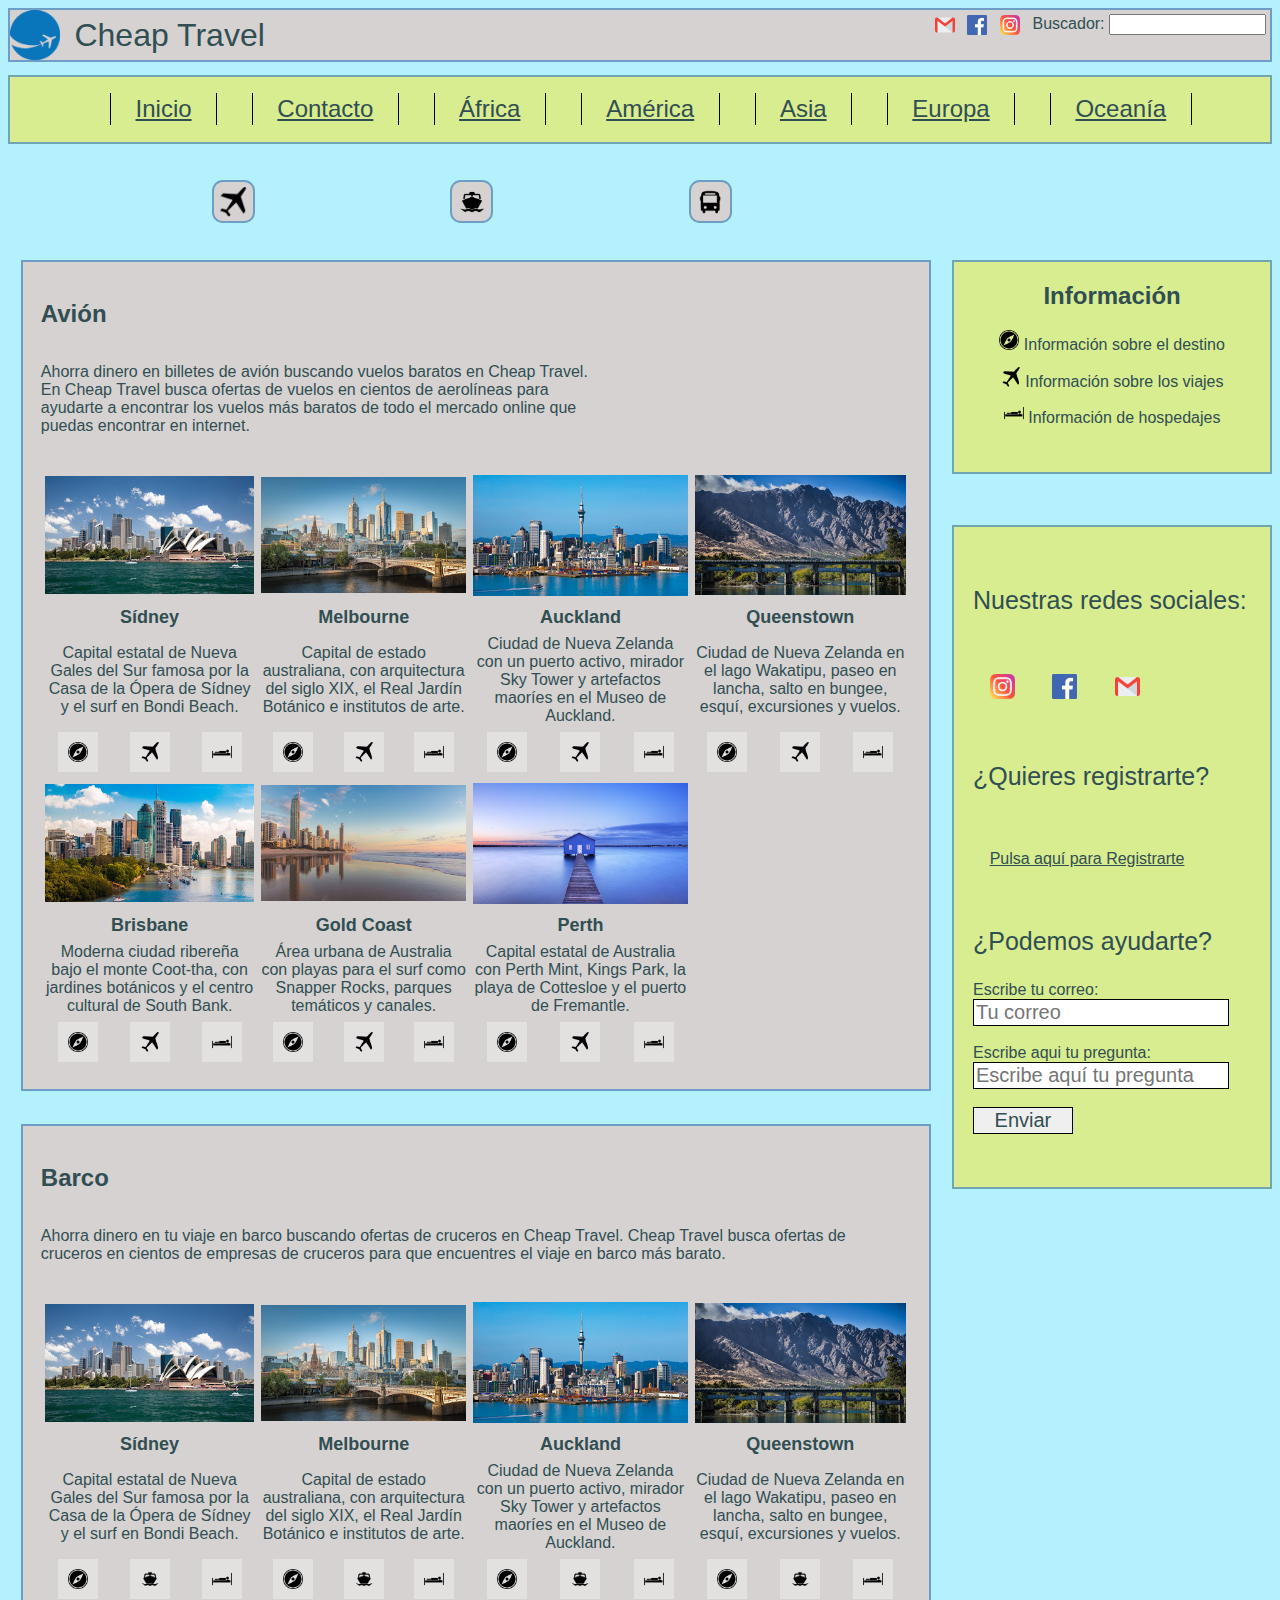
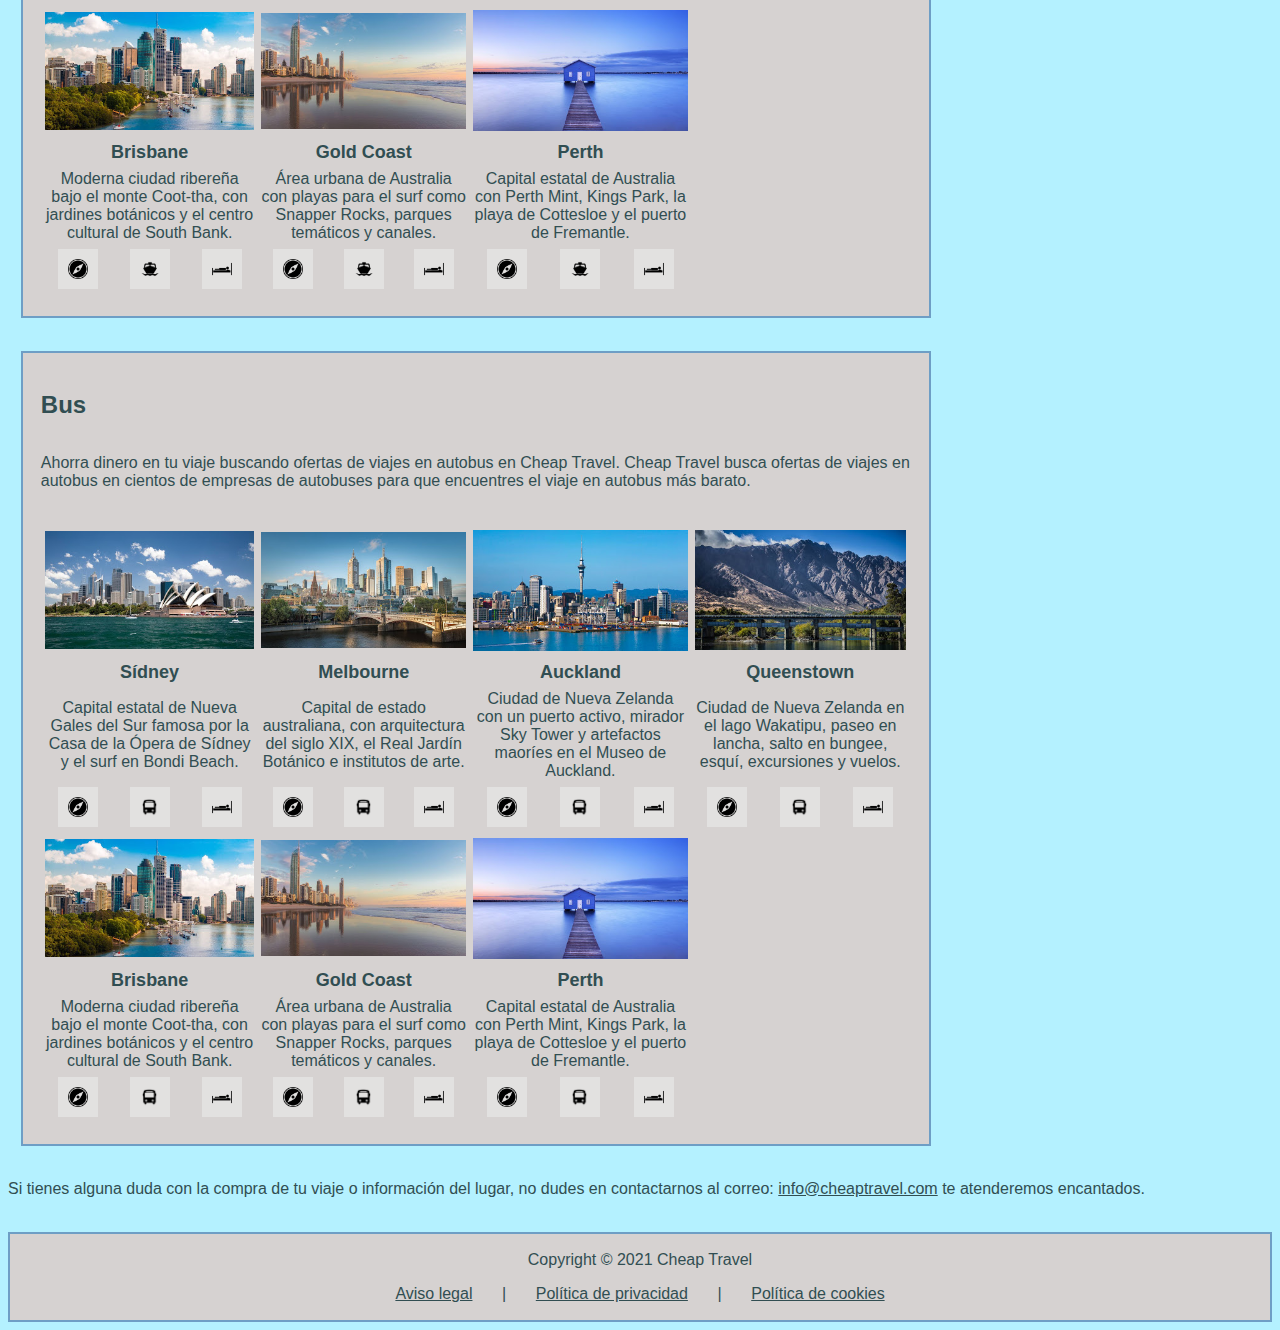
<file: Oceania/index.html>
<!DOCTYPE html>
<head>
    <title>Cheap Travel</title>
    <meta charset="UTF-8"/>
    <link  rel="icon"   href="../imagenes/favicon.png" type="image/png" />
    <link href="style.css" rel="stylesheet" type="text/css">
</head>
<body id="inicio">
    <header>
        <form action="ejemplo.php" method="post" class="buscador">
            Buscador: <input type="search" name="Buscar"/> 
        </form>
        <img src="../imagenes/logo.png" class="logo">
        <a>Cheap Travel</a>
        <a href="https://www.instagram.com"><img src="../imagenes/instagram.png"class="redesSociales"></a>  <a href="https://www.facebook.com"><img src="../imagenes/facebook.png"class="redesSociales"></a> <a href="http://www.gmail.com"><img src="../imagenes/gmail.png"class="redesSociales"></a>
    </header>
    <nav>
        <ul type="none">
        <li><a href="../index.html" title="Inicio">Inicio</a></li>
        <li><a href="../Contacto/index.html" title="Contacto">Contacto</a></li>
        <li><a href="../Africa/index.html" title="África">África</a></li>
        <li><a href="../America/index.html" title="América">América</a></li>
        <li><a href="../Asia/index.html" title="Asia">Asia</a></li>
        <li><a href="../Europa/index.html" title="Europa">Europa</a></li>
        <li><a href="../Oceania/index.html" title="Oceanía">Oceanía</a></li>
    </ul>
    </nav>
    <aside>
        <p>&nbsp;</p>
        <p class="asidegrande">Nuestras redes sociales:</p>
        <p>&nbsp;</p>
        <p><a href="https://www.instagram.com"><img src="../imagenes/instagram.png"class="redesSociales2"></a>  <a href="https://www.facebook.com"><img src="../imagenes/facebook.png"class="redesSociales2"></a> <a href="https://www.gmail.com"><img src="../imagenes/gmail.png"class="redesSociales2"></a></p>
        <p>&nbsp;</p>
        <p class="asidegrande">¿Quieres registrarte?</p>
        <p>&nbsp;</p>
        <p><a href="../Contacto/index.html">Pulsa aquí para Registrarte</a></p>
        <p>&nbsp;</p>
        <p class="asidegrande">¿Podemos ayudarte?</p>
        <form action="cheaptravel.php" method="POST">
            <label for="correo">Escribe tu correo:</label><br/>
            <input type="email" id="correo" placeholder="Tu correo" size="24"></input><br/><br/>
            <label for="pregunta">Escribe aqui tu pregunta:</label><br/>
            <input type="text" id="pregunta" placeholder="Escribe aquí tu pregunta" size="24"><br/><br/>
            <input type="submit" name="enviar" value="Enviar"/>
        </form>
        <p>&nbsp;</p>
    </aside>
    <section>
        <article class="titulos">
        <a href="#avion" class="avion"><img src="../imagenes/iconoavion.png"/></a>
        <a href="#barco"><img src="../imagenes/iconobarco.png"/></a>
        <a href="#bus"><img src="../imagenes/iconobus.png"/></a>
        </article>
        <div class="iconosdearriba">
            <h2>Información</h2>
            <p><img src="../imagenes/brujula.png"/> Información sobre el destino</p>
            <p><img src="../imagenes/iconoavion.png"/> Información sobre los viajes</p>
            <p><img src="../imagenes/iconocama.png"/> Información de hospedajes</p>
        </div>
        <article class="colorarticle">
        <a href="#" name="avion"></a>
        <h2>Avión</h2>
        <p>Ahorra dinero en billetes de avión buscando vuelos baratos en Cheap Travel. En Cheap Travel busca ofertas de vuelos en cientos de aerolíneas para ayudarte a encontrar los vuelos más baratos de todo el mercado online que puedas encontrar en internet.</p>
        <table>
            <tr>
                <td colspan="3">
                    <img src="../imagenes/sidney.jpg" title="Sidney"/>
                </td>
                <td colspan="3">
                    <img src="../imagenes/melbourne.jpg" title="Melbourne"/>
                </td>
                <td colspan="3">
                    <img src="../imagenes/auckland.jpg" title="Auckland"/>
                </td>
                <td colspan="3">
                    <img src="../imagenes/queenstown.jpg" title="Queenstown"/>
                </td>
            </tr>
            <tr class="nombreciudad">
                <td colspan="3">
                    Sídney
                </td>
                <td colspan="3">
                    Melbourne
                </td>
                <td colspan="3">
                    Auckland
                </td>
                <td colspan="3">
                    Queenstown
                </td>
            </tr>
            <tr>
                <td colspan="3">
                    Capital estatal de Nueva Gales del Sur famosa por la Casa de la Ópera de Sídney y el surf en Bondi Beach.
                </td>
                <td colspan="3">
                    Capital de estado australiana, con arquitectura del siglo XIX, el Real Jardín Botánico e institutos de arte.
                </td>
                <td colspan="3">
                    Ciudad de Nueva Zelanda con un puerto activo, mirador Sky Tower y artefactos maoríes en el Museo de Auckland.
                </td>
                <td colspan="3">
                    Ciudad de Nueva Zelanda en el lago Wakatipu, paseo en lancha, salto en bungee, esquí, excursiones y vuelos.
                </td>
            </tr>
            <tr class="iconostabla">
                <td>
                    <a href="https://www.google.com/travel/things-to-do?g2lb=2502548,4258168,4270442,4306835,4317915,4328159,4371334,4401769,4419364,4463263,4463666,4477735,4482194,4482438,4491349,4495816,4496891,4497652,4270859,4284970,4291517&hl=es-ES&gl=es&un=1&dest_mid=/m/01yj2&dest_state_type=main&tcfs=&sa=X&ved=2ahUKEwjtxKurqN3uAhV-RBUIHfJzCpYQhdIBegQIARAX"><img src="/imagenes/brujula.png"></a>
                </td>
                <td>
                    <a href="https://www.google.com/travel/things-to-do?g2lb=2502548,4258168,4270442,4306835,4317915,4328159,4371334,4401769,4419364,4463263,4463666,4477735,4482194,4482438,4491349,4495816,4496891,4497652,4270859,4284970,4291517&hl=es-ES&gl=es&un=1&dest_mid=/m/01yj2&dest_state_type=main&tcfs=&sa=X&ved=2ahUKEwjtxKurqN3uAhV-RBUIHfJzCpYQh9IBegQIARAV"><img src="/imagenes/iconoavion.png"></a>
                </td>
                <td>
                    <a href="https://www.google.com/travel/hotels/hoteles%20en%20Ciudad%20del%20Cabo?g2lb=2502548%2C4258168%2C4270442%2C4306835%2C4317915%2C4328159%2C4371334%2C4401769%2C4419364%2C4463263%2C4463666%2C4477735%2C4482194%2C4482438%2C4491349%2C4495816%2C4496891%2C4497652%2C4270859%2C4284970%2C4291517&hl=es-ES&gl=es&un=1&q=hoteles%20en%20Ciudad%20del%20Cabo&rp=ChgqFgoHCOUPEAMYBRIHCOUPEAMYCxgGKAA4AQ&ictx=1&hotel_mode=1&sa=X&ved=0CAAQ5JsGahcKEwj4gPSpvd3uAhUAAAAAHQAAAAAQAg&utm_campaign=sharing&utm_medium=link&utm_source=htls&ts=CAESABozChUSEToPQ2l1ZGFkIERlbCBDYWJvGgASGhIUCgcI5Q8QAxgFEgcI5Q8QAxgLGAYyAhAAKg8KCygBSgIgAToDRVVSGgA"><img src="../imagenes/iconocama.png"></a>
                </td>
                <td>
                    <a href="https://www.google.com/travel/things-to-do?g2lb=2502548,4258168,4270442,4306835,4317915,4328159,4371334,4401769,4419364,4463263,4463666,4477735,4482194,4482438,4491349,4495816,4496891,4497652,4270859,4284970,4291517&hl=es-ES&gl=es&un=1&dest_mid=/m/01yj2&dest_state_type=main&tcfs=&sa=X&ved=2ahUKEwjtxKurqN3uAhV-RBUIHfJzCpYQhdIBegQIARAX"><img src="/imagenes/brujula.png"></a>
                </td>
                <td>
                    <a href="https://www.google.com/travel/things-to-do?g2lb=2502548,4258168,4270442,4306835,4317915,4328159,4371334,4401769,4419364,4463263,4463666,4477735,4482194,4482438,4491349,4495816,4496891,4497652,4270859,4284970,4291517&hl=es-ES&gl=es&un=1&dest_mid=/m/01yj2&dest_state_type=main&tcfs=&sa=X&ved=2ahUKEwjtxKurqN3uAhV-RBUIHfJzCpYQh9IBegQIARAV"><img src="/imagenes/iconoavion.png"></a>
                </td>
                <td>
                    <a href="https://www.google.com/travel/hotels/hoteles%20en%20Ciudad%20del%20Cabo?g2lb=2502548%2C4258168%2C4270442%2C4306835%2C4317915%2C4328159%2C4371334%2C4401769%2C4419364%2C4463263%2C4463666%2C4477735%2C4482194%2C4482438%2C4491349%2C4495816%2C4496891%2C4497652%2C4270859%2C4284970%2C4291517&hl=es-ES&gl=es&un=1&q=hoteles%20en%20Ciudad%20del%20Cabo&rp=ChgqFgoHCOUPEAMYBRIHCOUPEAMYCxgGKAA4AQ&ictx=1&hotel_mode=1&sa=X&ved=0CAAQ5JsGahcKEwj4gPSpvd3uAhUAAAAAHQAAAAAQAg&utm_campaign=sharing&utm_medium=link&utm_source=htls&ts=CAESABozChUSEToPQ2l1ZGFkIERlbCBDYWJvGgASGhIUCgcI5Q8QAxgFEgcI5Q8QAxgLGAYyAhAAKg8KCygBSgIgAToDRVVSGgA"><img src="../imagenes/iconocama.png"></a>
                </td>
                <td>
                    <a href="https://www.google.com/travel/things-to-do?g2lb=2502548,4258168,4270442,4306835,4317915,4328159,4371334,4401769,4419364,4463263,4463666,4477735,4482194,4482438,4491349,4495816,4496891,4497652,4270859,4284970,4291517&hl=es-ES&gl=es&un=1&dest_mid=/m/01yj2&dest_state_type=main&tcfs=&sa=X&ved=2ahUKEwjtxKurqN3uAhV-RBUIHfJzCpYQhdIBegQIARAX"><img src="/imagenes/brujula.png"></a>
                </td>
                <td>
                    <a href="https://www.google.com/travel/things-to-do?g2lb=2502548,4258168,4270442,4306835,4317915,4328159,4371334,4401769,4419364,4463263,4463666,4477735,4482194,4482438,4491349,4495816,4496891,4497652,4270859,4284970,4291517&hl=es-ES&gl=es&un=1&dest_mid=/m/01yj2&dest_state_type=main&tcfs=&sa=X&ved=2ahUKEwjtxKurqN3uAhV-RBUIHfJzCpYQh9IBegQIARAV"><img src="/imagenes/iconoavion.png"></a>
                </td>
                <td>
                    <a href="https://www.google.com/travel/hotels/hoteles%20en%20Ciudad%20del%20Cabo?g2lb=2502548%2C4258168%2C4270442%2C4306835%2C4317915%2C4328159%2C4371334%2C4401769%2C4419364%2C4463263%2C4463666%2C4477735%2C4482194%2C4482438%2C4491349%2C4495816%2C4496891%2C4497652%2C4270859%2C4284970%2C4291517&hl=es-ES&gl=es&un=1&q=hoteles%20en%20Ciudad%20del%20Cabo&rp=ChgqFgoHCOUPEAMYBRIHCOUPEAMYCxgGKAA4AQ&ictx=1&hotel_mode=1&sa=X&ved=0CAAQ5JsGahcKEwj4gPSpvd3uAhUAAAAAHQAAAAAQAg&utm_campaign=sharing&utm_medium=link&utm_source=htls&ts=CAESABozChUSEToPQ2l1ZGFkIERlbCBDYWJvGgASGhIUCgcI5Q8QAxgFEgcI5Q8QAxgLGAYyAhAAKg8KCygBSgIgAToDRVVSGgA"><img src="../imagenes/iconocama.png"></a>
                </td>
                <td>
                    <a href="https://www.google.com/travel/things-to-do?g2lb=2502548,4258168,4270442,4306835,4317915,4328159,4371334,4401769,4419364,4463263,4463666,4477735,4482194,4482438,4491349,4495816,4496891,4497652,4270859,4284970,4291517&hl=es-ES&gl=es&un=1&dest_mid=/m/01yj2&dest_state_type=main&tcfs=&sa=X&ved=2ahUKEwjtxKurqN3uAhV-RBUIHfJzCpYQhdIBegQIARAX"><img src="/imagenes/brujula.png"></a>
                </td>
                <td>
                    <a href="https://www.google.com/travel/things-to-do?g2lb=2502548,4258168,4270442,4306835,4317915,4328159,4371334,4401769,4419364,4463263,4463666,4477735,4482194,4482438,4491349,4495816,4496891,4497652,4270859,4284970,4291517&hl=es-ES&gl=es&un=1&dest_mid=/m/01yj2&dest_state_type=main&tcfs=&sa=X&ved=2ahUKEwjtxKurqN3uAhV-RBUIHfJzCpYQh9IBegQIARAV"><img src="/imagenes/iconoavion.png"></a>
                </td>
                <td>
                    <a href="https://www.google.com/travel/hotels/hoteles%20en%20Ciudad%20del%20Cabo?g2lb=2502548%2C4258168%2C4270442%2C4306835%2C4317915%2C4328159%2C4371334%2C4401769%2C4419364%2C4463263%2C4463666%2C4477735%2C4482194%2C4482438%2C4491349%2C4495816%2C4496891%2C4497652%2C4270859%2C4284970%2C4291517&hl=es-ES&gl=es&un=1&q=hoteles%20en%20Ciudad%20del%20Cabo&rp=ChgqFgoHCOUPEAMYBRIHCOUPEAMYCxgGKAA4AQ&ictx=1&hotel_mode=1&sa=X&ved=0CAAQ5JsGahcKEwj4gPSpvd3uAhUAAAAAHQAAAAAQAg&utm_campaign=sharing&utm_medium=link&utm_source=htls&ts=CAESABozChUSEToPQ2l1ZGFkIERlbCBDYWJvGgASGhIUCgcI5Q8QAxgFEgcI5Q8QAxgLGAYyAhAAKg8KCygBSgIgAToDRVVSGgA"><img src="../imagenes/iconocama.png"></a>
                </td>
            </tr>
            <tr>
                <td colspan="3">
                    <img src="../imagenes/brisbane.jpg" title="Brisbane"/>
                </td>
                <td colspan="3">
                    <img src="../imagenes/goldcoast.jpg" title="Gold Coast"/>
                </td>
                <td colspan="3">
                    <img src="../imagenes/perth.jpg" title="Perth"/>
                </td>
            </tr>
            <tr class="nombreciudad">
                <td colspan="3">
                    Brisbane
                </td>
                <td colspan="3">
                    Gold Coast
                </td>
                <td colspan="3">
                    Perth
                </td>
            </tr>
            <tr>
                <td colspan="3">
                    Moderna ciudad ribereña bajo el monte Coot-tha, con jardines botánicos y el centro cultural de South Bank.
                </td>
                <td colspan="3">
                    Área urbana de Australia con playas para el surf como Snapper Rocks, parques temáticos y canales.   
                </td>
                <td colspan="3">
                    Capital estatal de Australia con Perth Mint, Kings Park, la playa de Cottesloe y el puerto de Fremantle.
                </td>
            </tr>
            <tr class="iconostabla">
                <td>
                    <a href="https://www.google.com/travel/things-to-do?g2lb=2502548,4258168,4270442,4306835,4317915,4328159,4371334,4401769,4419364,4463263,4463666,4477735,4482194,4482438,4491349,4495816,4496891,4497652,4270859,4284970,4291517&hl=es-ES&gl=es&un=1&dest_mid=/m/01yj2&dest_state_type=main&tcfs=&sa=X&ved=2ahUKEwjtxKurqN3uAhV-RBUIHfJzCpYQhdIBegQIARAX"><img src="/imagenes/brujula.png"></a>
                </td>
                <td>
                    <a href="https://www.google.com/travel/things-to-do?g2lb=2502548,4258168,4270442,4306835,4317915,4328159,4371334,4401769,4419364,4463263,4463666,4477735,4482194,4482438,4491349,4495816,4496891,4497652,4270859,4284970,4291517&hl=es-ES&gl=es&un=1&dest_mid=/m/01yj2&dest_state_type=main&tcfs=&sa=X&ved=2ahUKEwjtxKurqN3uAhV-RBUIHfJzCpYQh9IBegQIARAV"><img src="/imagenes/iconoavion.png"></a>
                </td>
                <td>
                    <a href="https://www.google.com/travel/hotels/hoteles%20en%20Ciudad%20del%20Cabo?g2lb=2502548%2C4258168%2C4270442%2C4306835%2C4317915%2C4328159%2C4371334%2C4401769%2C4419364%2C4463263%2C4463666%2C4477735%2C4482194%2C4482438%2C4491349%2C4495816%2C4496891%2C4497652%2C4270859%2C4284970%2C4291517&hl=es-ES&gl=es&un=1&q=hoteles%20en%20Ciudad%20del%20Cabo&rp=ChgqFgoHCOUPEAMYBRIHCOUPEAMYCxgGKAA4AQ&ictx=1&hotel_mode=1&sa=X&ved=0CAAQ5JsGahcKEwj4gPSpvd3uAhUAAAAAHQAAAAAQAg&utm_campaign=sharing&utm_medium=link&utm_source=htls&ts=CAESABozChUSEToPQ2l1ZGFkIERlbCBDYWJvGgASGhIUCgcI5Q8QAxgFEgcI5Q8QAxgLGAYyAhAAKg8KCygBSgIgAToDRVVSGgA"><img src="../imagenes/iconocama.png"></a>
                </td>
                <td>
                    <a href="https://www.google.com/travel/things-to-do?g2lb=2502548,4258168,4270442,4306835,4317915,4328159,4371334,4401769,4419364,4463263,4463666,4477735,4482194,4482438,4491349,4495816,4496891,4497652,4270859,4284970,4291517&hl=es-ES&gl=es&un=1&dest_mid=/m/01yj2&dest_state_type=main&tcfs=&sa=X&ved=2ahUKEwjtxKurqN3uAhV-RBUIHfJzCpYQhdIBegQIARAX"><img src="/imagenes/brujula.png"></a>
                </td>
                <td>
                    <a href="https://www.google.com/travel/things-to-do?g2lb=2502548,4258168,4270442,4306835,4317915,4328159,4371334,4401769,4419364,4463263,4463666,4477735,4482194,4482438,4491349,4495816,4496891,4497652,4270859,4284970,4291517&hl=es-ES&gl=es&un=1&dest_mid=/m/01yj2&dest_state_type=main&tcfs=&sa=X&ved=2ahUKEwjtxKurqN3uAhV-RBUIHfJzCpYQh9IBegQIARAV"><img src="/imagenes/iconoavion.png"></a>
                </td>
                <td>
                    <a href="https://www.google.com/travel/hotels/hoteles%20en%20Ciudad%20del%20Cabo?g2lb=2502548%2C4258168%2C4270442%2C4306835%2C4317915%2C4328159%2C4371334%2C4401769%2C4419364%2C4463263%2C4463666%2C4477735%2C4482194%2C4482438%2C4491349%2C4495816%2C4496891%2C4497652%2C4270859%2C4284970%2C4291517&hl=es-ES&gl=es&un=1&q=hoteles%20en%20Ciudad%20del%20Cabo&rp=ChgqFgoHCOUPEAMYBRIHCOUPEAMYCxgGKAA4AQ&ictx=1&hotel_mode=1&sa=X&ved=0CAAQ5JsGahcKEwj4gPSpvd3uAhUAAAAAHQAAAAAQAg&utm_campaign=sharing&utm_medium=link&utm_source=htls&ts=CAESABozChUSEToPQ2l1ZGFkIERlbCBDYWJvGgASGhIUCgcI5Q8QAxgFEgcI5Q8QAxgLGAYyAhAAKg8KCygBSgIgAToDRVVSGgA"><img src="../imagenes/iconocama.png"></a>
                </td>
                <td>
                    <a href="https://www.google.com/travel/things-to-do?g2lb=2502548,4258168,4270442,4306835,4317915,4328159,4371334,4401769,4419364,4463263,4463666,4477735,4482194,4482438,4491349,4495816,4496891,4497652,4270859,4284970,4291517&hl=es-ES&gl=es&un=1&dest_mid=/m/01yj2&dest_state_type=main&tcfs=&sa=X&ved=2ahUKEwjtxKurqN3uAhV-RBUIHfJzCpYQhdIBegQIARAX"><img src="/imagenes/brujula.png"></a>
                </td>
                <td>
                    <a href="https://www.google.com/travel/things-to-do?g2lb=2502548,4258168,4270442,4306835,4317915,4328159,4371334,4401769,4419364,4463263,4463666,4477735,4482194,4482438,4491349,4495816,4496891,4497652,4270859,4284970,4291517&hl=es-ES&gl=es&un=1&dest_mid=/m/01yj2&dest_state_type=main&tcfs=&sa=X&ved=2ahUKEwjtxKurqN3uAhV-RBUIHfJzCpYQh9IBegQIARAV"><img src="/imagenes/iconoavion.png"></a>
                </td>
                <td>
                    <a href="https://www.google.com/travel/hotels/hoteles%20en%20Ciudad%20del%20Cabo?g2lb=2502548%2C4258168%2C4270442%2C4306835%2C4317915%2C4328159%2C4371334%2C4401769%2C4419364%2C4463263%2C4463666%2C4477735%2C4482194%2C4482438%2C4491349%2C4495816%2C4496891%2C4497652%2C4270859%2C4284970%2C4291517&hl=es-ES&gl=es&un=1&q=hoteles%20en%20Ciudad%20del%20Cabo&rp=ChgqFgoHCOUPEAMYBRIHCOUPEAMYCxgGKAA4AQ&ictx=1&hotel_mode=1&sa=X&ved=0CAAQ5JsGahcKEwj4gPSpvd3uAhUAAAAAHQAAAAAQAg&utm_campaign=sharing&utm_medium=link&utm_source=htls&ts=CAESABozChUSEToPQ2l1ZGFkIERlbCBDYWJvGgASGhIUCgcI5Q8QAxgFEgcI5Q8QAxgLGAYyAhAAKg8KCygBSgIgAToDRVVSGgA"><img src="../imagenes/iconocama.png"></a>
                </td>
            </tr>
        </table>
    </article>
    <article class="colorarticle">
        <a href="#" name="barco"></a>
        <h2>Barco</h2>
        <p>Ahorra dinero en tu viaje en barco buscando ofertas de cruceros en Cheap Travel. Cheap Travel busca ofertas de cruceros en cientos de empresas de cruceros para que encuentres el viaje en barco más barato.</p>
        <table>
            <tr>
                <td colspan="3">
                    <img src="../imagenes/sidney.jpg" title="Sidney"/>
                </td>
                <td colspan="3">
                    <img src="../imagenes/melbourne.jpg" title="Melbourne"/>
                </td>
                <td colspan="3">
                    <img src="../imagenes/auckland.jpg" title="Auckland"/>
                </td>
                <td colspan="3">
                    <img src="../imagenes/queenstown.jpg" title="Queenstown"/>
                </td>
            </tr>
            <tr class="nombreciudad">
                <td colspan="3">
                    Sídney
                </td>
                <td colspan="3">
                    Melbourne
                </td>
                <td colspan="3">
                    Auckland
                </td>
                <td colspan="3">
                    Queenstown
                </td>
            </tr>
            <tr>
                <td colspan="3">
                    Capital estatal de Nueva Gales del Sur famosa por la Casa de la Ópera de Sídney y el surf en Bondi Beach.
                </td>
                <td colspan="3">
                    Capital de estado australiana, con arquitectura del siglo XIX, el Real Jardín Botánico e institutos de arte.
                </td>
                <td colspan="3">
                    Ciudad de Nueva Zelanda con un puerto activo, mirador Sky Tower y artefactos maoríes en el Museo de Auckland.
                </td>
                <td colspan="3">
                    Ciudad de Nueva Zelanda en el lago Wakatipu, paseo en lancha, salto en bungee, esquí, excursiones y vuelos.
                </td>
            </tr>
            <tr class="iconostabla">
                <td>
                    <a href="https://www.google.com/travel/things-to-do?g2lb=2502548,4258168,4270442,4306835,4317915,4328159,4371334,4401769,4419364,4463263,4463666,4477735,4482194,4482438,4491349,4495816,4496891,4497652,4270859,4284970,4291517&hl=es-ES&gl=es&un=1&dest_mid=/m/01yj2&dest_state_type=main&tcfs=&sa=X&ved=2ahUKEwjtxKurqN3uAhV-RBUIHfJzCpYQhdIBegQIARAX"><img src="/imagenes/brujula.png"></a>
                </td>
                <td>
                    <a href="https://www.google.com/travel/things-to-do?g2lb=2502548,4258168,4270442,4306835,4317915,4328159,4371334,4401769,4419364,4463263,4463666,4477735,4482194,4482438,4491349,4495816,4496891,4497652,4270859,4284970,4291517&hl=es-ES&gl=es&un=1&dest_mid=/m/01yj2&dest_state_type=main&tcfs=&sa=X&ved=2ahUKEwjtxKurqN3uAhV-RBUIHfJzCpYQh9IBegQIARAV"><img src="/imagenes/iconobarco.png"></a>
                </td>
                <td>
                    <a href="https://www.google.com/travel/hotels/hoteles%20en%20Ciudad%20del%20Cabo?g2lb=2502548%2C4258168%2C4270442%2C4306835%2C4317915%2C4328159%2C4371334%2C4401769%2C4419364%2C4463263%2C4463666%2C4477735%2C4482194%2C4482438%2C4491349%2C4495816%2C4496891%2C4497652%2C4270859%2C4284970%2C4291517&hl=es-ES&gl=es&un=1&q=hoteles%20en%20Ciudad%20del%20Cabo&rp=ChgqFgoHCOUPEAMYBRIHCOUPEAMYCxgGKAA4AQ&ictx=1&hotel_mode=1&sa=X&ved=0CAAQ5JsGahcKEwj4gPSpvd3uAhUAAAAAHQAAAAAQAg&utm_campaign=sharing&utm_medium=link&utm_source=htls&ts=CAESABozChUSEToPQ2l1ZGFkIERlbCBDYWJvGgASGhIUCgcI5Q8QAxgFEgcI5Q8QAxgLGAYyAhAAKg8KCygBSgIgAToDRVVSGgA"><img src="../imagenes/iconocama.png"></a>
                </td>
                <td>
                    <a href="https://www.google.com/travel/things-to-do?g2lb=2502548,4258168,4270442,4306835,4317915,4328159,4371334,4401769,4419364,4463263,4463666,4477735,4482194,4482438,4491349,4495816,4496891,4497652,4270859,4284970,4291517&hl=es-ES&gl=es&un=1&dest_mid=/m/01yj2&dest_state_type=main&tcfs=&sa=X&ved=2ahUKEwjtxKurqN3uAhV-RBUIHfJzCpYQhdIBegQIARAX"><img src="/imagenes/brujula.png"></a>
                </td>
                <td>
                    <a href="https://www.google.com/travel/things-to-do?g2lb=2502548,4258168,4270442,4306835,4317915,4328159,4371334,4401769,4419364,4463263,4463666,4477735,4482194,4482438,4491349,4495816,4496891,4497652,4270859,4284970,4291517&hl=es-ES&gl=es&un=1&dest_mid=/m/01yj2&dest_state_type=main&tcfs=&sa=X&ved=2ahUKEwjtxKurqN3uAhV-RBUIHfJzCpYQh9IBegQIARAV"><img src="/imagenes/iconobarco.png"></a>
                </td>
                <td>
                    <a href="https://www.google.com/travel/hotels/hoteles%20en%20Ciudad%20del%20Cabo?g2lb=2502548%2C4258168%2C4270442%2C4306835%2C4317915%2C4328159%2C4371334%2C4401769%2C4419364%2C4463263%2C4463666%2C4477735%2C4482194%2C4482438%2C4491349%2C4495816%2C4496891%2C4497652%2C4270859%2C4284970%2C4291517&hl=es-ES&gl=es&un=1&q=hoteles%20en%20Ciudad%20del%20Cabo&rp=ChgqFgoHCOUPEAMYBRIHCOUPEAMYCxgGKAA4AQ&ictx=1&hotel_mode=1&sa=X&ved=0CAAQ5JsGahcKEwj4gPSpvd3uAhUAAAAAHQAAAAAQAg&utm_campaign=sharing&utm_medium=link&utm_source=htls&ts=CAESABozChUSEToPQ2l1ZGFkIERlbCBDYWJvGgASGhIUCgcI5Q8QAxgFEgcI5Q8QAxgLGAYyAhAAKg8KCygBSgIgAToDRVVSGgA"><img src="../imagenes/iconocama.png"></a>
                </td>
                <td>
                    <a href="https://www.google.com/travel/things-to-do?g2lb=2502548,4258168,4270442,4306835,4317915,4328159,4371334,4401769,4419364,4463263,4463666,4477735,4482194,4482438,4491349,4495816,4496891,4497652,4270859,4284970,4291517&hl=es-ES&gl=es&un=1&dest_mid=/m/01yj2&dest_state_type=main&tcfs=&sa=X&ved=2ahUKEwjtxKurqN3uAhV-RBUIHfJzCpYQhdIBegQIARAX"><img src="/imagenes/brujula.png"></a>
                </td>
                <td>
                    <a href="https://www.google.com/travel/things-to-do?g2lb=2502548,4258168,4270442,4306835,4317915,4328159,4371334,4401769,4419364,4463263,4463666,4477735,4482194,4482438,4491349,4495816,4496891,4497652,4270859,4284970,4291517&hl=es-ES&gl=es&un=1&dest_mid=/m/01yj2&dest_state_type=main&tcfs=&sa=X&ved=2ahUKEwjtxKurqN3uAhV-RBUIHfJzCpYQh9IBegQIARAV"><img src="/imagenes/iconobarco.png"></a>
                </td>
                <td>
                    <a href="https://www.google.com/travel/hotels/hoteles%20en%20Ciudad%20del%20Cabo?g2lb=2502548%2C4258168%2C4270442%2C4306835%2C4317915%2C4328159%2C4371334%2C4401769%2C4419364%2C4463263%2C4463666%2C4477735%2C4482194%2C4482438%2C4491349%2C4495816%2C4496891%2C4497652%2C4270859%2C4284970%2C4291517&hl=es-ES&gl=es&un=1&q=hoteles%20en%20Ciudad%20del%20Cabo&rp=ChgqFgoHCOUPEAMYBRIHCOUPEAMYCxgGKAA4AQ&ictx=1&hotel_mode=1&sa=X&ved=0CAAQ5JsGahcKEwj4gPSpvd3uAhUAAAAAHQAAAAAQAg&utm_campaign=sharing&utm_medium=link&utm_source=htls&ts=CAESABozChUSEToPQ2l1ZGFkIERlbCBDYWJvGgASGhIUCgcI5Q8QAxgFEgcI5Q8QAxgLGAYyAhAAKg8KCygBSgIgAToDRVVSGgA"><img src="../imagenes/iconocama.png"></a>
                </td>
                <td>
                    <a href="https://www.google.com/travel/things-to-do?g2lb=2502548,4258168,4270442,4306835,4317915,4328159,4371334,4401769,4419364,4463263,4463666,4477735,4482194,4482438,4491349,4495816,4496891,4497652,4270859,4284970,4291517&hl=es-ES&gl=es&un=1&dest_mid=/m/01yj2&dest_state_type=main&tcfs=&sa=X&ved=2ahUKEwjtxKurqN3uAhV-RBUIHfJzCpYQhdIBegQIARAX"><img src="/imagenes/brujula.png"></a>
                </td>
                <td>
                    <a href="https://www.google.com/travel/things-to-do?g2lb=2502548,4258168,4270442,4306835,4317915,4328159,4371334,4401769,4419364,4463263,4463666,4477735,4482194,4482438,4491349,4495816,4496891,4497652,4270859,4284970,4291517&hl=es-ES&gl=es&un=1&dest_mid=/m/01yj2&dest_state_type=main&tcfs=&sa=X&ved=2ahUKEwjtxKurqN3uAhV-RBUIHfJzCpYQh9IBegQIARAV"><img src="/imagenes/iconobarco.png"></a>
                </td>
                <td>
                    <a href="https://www.google.com/travel/hotels/hoteles%20en%20Ciudad%20del%20Cabo?g2lb=2502548%2C4258168%2C4270442%2C4306835%2C4317915%2C4328159%2C4371334%2C4401769%2C4419364%2C4463263%2C4463666%2C4477735%2C4482194%2C4482438%2C4491349%2C4495816%2C4496891%2C4497652%2C4270859%2C4284970%2C4291517&hl=es-ES&gl=es&un=1&q=hoteles%20en%20Ciudad%20del%20Cabo&rp=ChgqFgoHCOUPEAMYBRIHCOUPEAMYCxgGKAA4AQ&ictx=1&hotel_mode=1&sa=X&ved=0CAAQ5JsGahcKEwj4gPSpvd3uAhUAAAAAHQAAAAAQAg&utm_campaign=sharing&utm_medium=link&utm_source=htls&ts=CAESABozChUSEToPQ2l1ZGFkIERlbCBDYWJvGgASGhIUCgcI5Q8QAxgFEgcI5Q8QAxgLGAYyAhAAKg8KCygBSgIgAToDRVVSGgA"><img src="../imagenes/iconocama.png"></a>
                </td>
            </tr>
            <tr>
                <td colspan="3">
                    <img src="../imagenes/brisbane.jpg" title="Brisbane"/>
                </td>
                <td colspan="3">
                    <img src="../imagenes/goldcoast.jpg" title="Gold Coast"/>
                </td>
                <td colspan="3">
                    <img src="../imagenes/perth.jpg" title="Perth"/>
                </td>
            </tr>
            <tr class="nombreciudad">
                <td colspan="3">
                    Brisbane
                </td>
                <td colspan="3">
                    Gold Coast
                </td>
                <td colspan="3">
                    Perth
                </td>
            </tr>
            <tr>
                <td colspan="3">
                    Moderna ciudad ribereña bajo el monte Coot-tha, con jardines botánicos y el centro cultural de South Bank.
                </td>
                <td colspan="3">
                    Área urbana de Australia con playas para el surf como Snapper Rocks, parques temáticos y canales.   
                </td>
                <td colspan="3">
                    Capital estatal de Australia con Perth Mint, Kings Park, la playa de Cottesloe y el puerto de Fremantle.
                </td>
            </tr>
            <tr class="iconostabla">
                <td>
                    <a href="https://www.google.com/travel/things-to-do?g2lb=2502548,4258168,4270442,4306835,4317915,4328159,4371334,4401769,4419364,4463263,4463666,4477735,4482194,4482438,4491349,4495816,4496891,4497652,4270859,4284970,4291517&hl=es-ES&gl=es&un=1&dest_mid=/m/01yj2&dest_state_type=main&tcfs=&sa=X&ved=2ahUKEwjtxKurqN3uAhV-RBUIHfJzCpYQhdIBegQIARAX"><img src="/imagenes/brujula.png"></a>
                </td>
                <td>
                    <a href="https://www.google.com/travel/things-to-do?g2lb=2502548,4258168,4270442,4306835,4317915,4328159,4371334,4401769,4419364,4463263,4463666,4477735,4482194,4482438,4491349,4495816,4496891,4497652,4270859,4284970,4291517&hl=es-ES&gl=es&un=1&dest_mid=/m/01yj2&dest_state_type=main&tcfs=&sa=X&ved=2ahUKEwjtxKurqN3uAhV-RBUIHfJzCpYQh9IBegQIARAV"><img src="/imagenes/iconobarco.png"></a>
                </td>
                <td>
                    <a href="https://www.google.com/travel/hotels/hoteles%20en%20Ciudad%20del%20Cabo?g2lb=2502548%2C4258168%2C4270442%2C4306835%2C4317915%2C4328159%2C4371334%2C4401769%2C4419364%2C4463263%2C4463666%2C4477735%2C4482194%2C4482438%2C4491349%2C4495816%2C4496891%2C4497652%2C4270859%2C4284970%2C4291517&hl=es-ES&gl=es&un=1&q=hoteles%20en%20Ciudad%20del%20Cabo&rp=ChgqFgoHCOUPEAMYBRIHCOUPEAMYCxgGKAA4AQ&ictx=1&hotel_mode=1&sa=X&ved=0CAAQ5JsGahcKEwj4gPSpvd3uAhUAAAAAHQAAAAAQAg&utm_campaign=sharing&utm_medium=link&utm_source=htls&ts=CAESABozChUSEToPQ2l1ZGFkIERlbCBDYWJvGgASGhIUCgcI5Q8QAxgFEgcI5Q8QAxgLGAYyAhAAKg8KCygBSgIgAToDRVVSGgA"><img src="../imagenes/iconocama.png"></a>
                </td>
                <td>
                    <a href="https://www.google.com/travel/things-to-do?g2lb=2502548,4258168,4270442,4306835,4317915,4328159,4371334,4401769,4419364,4463263,4463666,4477735,4482194,4482438,4491349,4495816,4496891,4497652,4270859,4284970,4291517&hl=es-ES&gl=es&un=1&dest_mid=/m/01yj2&dest_state_type=main&tcfs=&sa=X&ved=2ahUKEwjtxKurqN3uAhV-RBUIHfJzCpYQhdIBegQIARAX"><img src="/imagenes/brujula.png"></a>
                </td>
                <td>
                    <a href="https://www.google.com/travel/things-to-do?g2lb=2502548,4258168,4270442,4306835,4317915,4328159,4371334,4401769,4419364,4463263,4463666,4477735,4482194,4482438,4491349,4495816,4496891,4497652,4270859,4284970,4291517&hl=es-ES&gl=es&un=1&dest_mid=/m/01yj2&dest_state_type=main&tcfs=&sa=X&ved=2ahUKEwjtxKurqN3uAhV-RBUIHfJzCpYQh9IBegQIARAV"><img src="/imagenes/iconobarco.png"></a>
                </td>
                <td>
                    <a href="https://www.google.com/travel/hotels/hoteles%20en%20Ciudad%20del%20Cabo?g2lb=2502548%2C4258168%2C4270442%2C4306835%2C4317915%2C4328159%2C4371334%2C4401769%2C4419364%2C4463263%2C4463666%2C4477735%2C4482194%2C4482438%2C4491349%2C4495816%2C4496891%2C4497652%2C4270859%2C4284970%2C4291517&hl=es-ES&gl=es&un=1&q=hoteles%20en%20Ciudad%20del%20Cabo&rp=ChgqFgoHCOUPEAMYBRIHCOUPEAMYCxgGKAA4AQ&ictx=1&hotel_mode=1&sa=X&ved=0CAAQ5JsGahcKEwj4gPSpvd3uAhUAAAAAHQAAAAAQAg&utm_campaign=sharing&utm_medium=link&utm_source=htls&ts=CAESABozChUSEToPQ2l1ZGFkIERlbCBDYWJvGgASGhIUCgcI5Q8QAxgFEgcI5Q8QAxgLGAYyAhAAKg8KCygBSgIgAToDRVVSGgA"><img src="../imagenes/iconocama.png"></a>
                </td>
                <td>
                    <a href="https://www.google.com/travel/things-to-do?g2lb=2502548,4258168,4270442,4306835,4317915,4328159,4371334,4401769,4419364,4463263,4463666,4477735,4482194,4482438,4491349,4495816,4496891,4497652,4270859,4284970,4291517&hl=es-ES&gl=es&un=1&dest_mid=/m/01yj2&dest_state_type=main&tcfs=&sa=X&ved=2ahUKEwjtxKurqN3uAhV-RBUIHfJzCpYQhdIBegQIARAX"><img src="/imagenes/brujula.png"></a>
                </td>
                <td>
                    <a href="https://www.google.com/travel/things-to-do?g2lb=2502548,4258168,4270442,4306835,4317915,4328159,4371334,4401769,4419364,4463263,4463666,4477735,4482194,4482438,4491349,4495816,4496891,4497652,4270859,4284970,4291517&hl=es-ES&gl=es&un=1&dest_mid=/m/01yj2&dest_state_type=main&tcfs=&sa=X&ved=2ahUKEwjtxKurqN3uAhV-RBUIHfJzCpYQh9IBegQIARAV"><img src="/imagenes/iconobarco.png"></a>
                </td>
                <td>
                    <a href="https://www.google.com/travel/hotels/hoteles%20en%20Ciudad%20del%20Cabo?g2lb=2502548%2C4258168%2C4270442%2C4306835%2C4317915%2C4328159%2C4371334%2C4401769%2C4419364%2C4463263%2C4463666%2C4477735%2C4482194%2C4482438%2C4491349%2C4495816%2C4496891%2C4497652%2C4270859%2C4284970%2C4291517&hl=es-ES&gl=es&un=1&q=hoteles%20en%20Ciudad%20del%20Cabo&rp=ChgqFgoHCOUPEAMYBRIHCOUPEAMYCxgGKAA4AQ&ictx=1&hotel_mode=1&sa=X&ved=0CAAQ5JsGahcKEwj4gPSpvd3uAhUAAAAAHQAAAAAQAg&utm_campaign=sharing&utm_medium=link&utm_source=htls&ts=CAESABozChUSEToPQ2l1ZGFkIERlbCBDYWJvGgASGhIUCgcI5Q8QAxgFEgcI5Q8QAxgLGAYyAhAAKg8KCygBSgIgAToDRVVSGgA"><img src="../imagenes/iconocama.png"></a>
                </td>
            </tr>
        </table>
    </article>
    <article class="colorarticle">
        <a href="#" name="bus"></a>
        <h2>Bus</h2>
        <p>Ahorra dinero en tu viaje buscando ofertas de viajes en autobus en Cheap Travel. Cheap Travel busca ofertas de viajes en autobus en cientos de empresas de autobuses para que encuentres el viaje en autobus más barato.</p>
        <table>
            <tr>
                <td colspan="3">
                    <img src="../imagenes/sidney.jpg" title="Sidney"/>
                </td>
                <td colspan="3">
                    <img src="../imagenes/melbourne.jpg" title="Melbourne"/>
                </td>
                <td colspan="3">
                    <img src="../imagenes/auckland.jpg" title="Auckland"/>
                </td>
                <td colspan="3">
                    <img src="../imagenes/queenstown.jpg" title="Queenstown"/>
                </td>
            </tr>
            <tr class="nombreciudad">
                <td colspan="3">
                    Sídney
                </td>
                <td colspan="3">
                    Melbourne
                </td>
                <td colspan="3">
                    Auckland
                </td>
                <td colspan="3">
                    Queenstown
                </td>
            </tr>
            <tr>
                <td colspan="3">
                    Capital estatal de Nueva Gales del Sur famosa por la Casa de la Ópera de Sídney y el surf en Bondi Beach.
                </td>
                <td colspan="3">
                    Capital de estado australiana, con arquitectura del siglo XIX, el Real Jardín Botánico e institutos de arte.
                </td>
                <td colspan="3">
                    Ciudad de Nueva Zelanda con un puerto activo, mirador Sky Tower y artefactos maoríes en el Museo de Auckland.
                </td>
                <td colspan="3">
                    Ciudad de Nueva Zelanda en el lago Wakatipu, paseo en lancha, salto en bungee, esquí, excursiones y vuelos.
                </td>
            </tr>
            <tr class="iconostabla">
                <td>
                    <a href="https://www.google.com/travel/things-to-do?g2lb=2502548,4258168,4270442,4306835,4317915,4328159,4371334,4401769,4419364,4463263,4463666,4477735,4482194,4482438,4491349,4495816,4496891,4497652,4270859,4284970,4291517&hl=es-ES&gl=es&un=1&dest_mid=/m/01yj2&dest_state_type=main&tcfs=&sa=X&ved=2ahUKEwjtxKurqN3uAhV-RBUIHfJzCpYQhdIBegQIARAX"><img src="/imagenes/brujula.png"></a>
                </td>
                <td>
                    <a href="https://www.google.com/travel/things-to-do?g2lb=2502548,4258168,4270442,4306835,4317915,4328159,4371334,4401769,4419364,4463263,4463666,4477735,4482194,4482438,4491349,4495816,4496891,4497652,4270859,4284970,4291517&hl=es-ES&gl=es&un=1&dest_mid=/m/01yj2&dest_state_type=main&tcfs=&sa=X&ved=2ahUKEwjtxKurqN3uAhV-RBUIHfJzCpYQh9IBegQIARAV"><img src="/imagenes/iconobus.png"></a>
                </td>
                <td>
                    <a href="https://www.google.com/travel/hotels/hoteles%20en%20Ciudad%20del%20Cabo?g2lb=2502548%2C4258168%2C4270442%2C4306835%2C4317915%2C4328159%2C4371334%2C4401769%2C4419364%2C4463263%2C4463666%2C4477735%2C4482194%2C4482438%2C4491349%2C4495816%2C4496891%2C4497652%2C4270859%2C4284970%2C4291517&hl=es-ES&gl=es&un=1&q=hoteles%20en%20Ciudad%20del%20Cabo&rp=ChgqFgoHCOUPEAMYBRIHCOUPEAMYCxgGKAA4AQ&ictx=1&hotel_mode=1&sa=X&ved=0CAAQ5JsGahcKEwj4gPSpvd3uAhUAAAAAHQAAAAAQAg&utm_campaign=sharing&utm_medium=link&utm_source=htls&ts=CAESABozChUSEToPQ2l1ZGFkIERlbCBDYWJvGgASGhIUCgcI5Q8QAxgFEgcI5Q8QAxgLGAYyAhAAKg8KCygBSgIgAToDRVVSGgA"><img src="../imagenes/iconocama.png"></a>
                </td>
                <td>
                    <a href="https://www.google.com/travel/things-to-do?g2lb=2502548,4258168,4270442,4306835,4317915,4328159,4371334,4401769,4419364,4463263,4463666,4477735,4482194,4482438,4491349,4495816,4496891,4497652,4270859,4284970,4291517&hl=es-ES&gl=es&un=1&dest_mid=/m/01yj2&dest_state_type=main&tcfs=&sa=X&ved=2ahUKEwjtxKurqN3uAhV-RBUIHfJzCpYQhdIBegQIARAX"><img src="/imagenes/brujula.png"></a>
                </td>
                <td>
                    <a href="https://www.google.com/travel/things-to-do?g2lb=2502548,4258168,4270442,4306835,4317915,4328159,4371334,4401769,4419364,4463263,4463666,4477735,4482194,4482438,4491349,4495816,4496891,4497652,4270859,4284970,4291517&hl=es-ES&gl=es&un=1&dest_mid=/m/01yj2&dest_state_type=main&tcfs=&sa=X&ved=2ahUKEwjtxKurqN3uAhV-RBUIHfJzCpYQh9IBegQIARAV"><img src="/imagenes/iconobus.png"></a>
                </td>
                <td>
                    <a href="https://www.google.com/travel/hotels/hoteles%20en%20Ciudad%20del%20Cabo?g2lb=2502548%2C4258168%2C4270442%2C4306835%2C4317915%2C4328159%2C4371334%2C4401769%2C4419364%2C4463263%2C4463666%2C4477735%2C4482194%2C4482438%2C4491349%2C4495816%2C4496891%2C4497652%2C4270859%2C4284970%2C4291517&hl=es-ES&gl=es&un=1&q=hoteles%20en%20Ciudad%20del%20Cabo&rp=ChgqFgoHCOUPEAMYBRIHCOUPEAMYCxgGKAA4AQ&ictx=1&hotel_mode=1&sa=X&ved=0CAAQ5JsGahcKEwj4gPSpvd3uAhUAAAAAHQAAAAAQAg&utm_campaign=sharing&utm_medium=link&utm_source=htls&ts=CAESABozChUSEToPQ2l1ZGFkIERlbCBDYWJvGgASGhIUCgcI5Q8QAxgFEgcI5Q8QAxgLGAYyAhAAKg8KCygBSgIgAToDRVVSGgA"><img src="../imagenes/iconocama.png"></a>
                </td>
                <td>
                    <a href="https://www.google.com/travel/things-to-do?g2lb=2502548,4258168,4270442,4306835,4317915,4328159,4371334,4401769,4419364,4463263,4463666,4477735,4482194,4482438,4491349,4495816,4496891,4497652,4270859,4284970,4291517&hl=es-ES&gl=es&un=1&dest_mid=/m/01yj2&dest_state_type=main&tcfs=&sa=X&ved=2ahUKEwjtxKurqN3uAhV-RBUIHfJzCpYQhdIBegQIARAX"><img src="/imagenes/brujula.png"></a>
                </td>
                <td>
                    <a href="https://www.google.com/travel/things-to-do?g2lb=2502548,4258168,4270442,4306835,4317915,4328159,4371334,4401769,4419364,4463263,4463666,4477735,4482194,4482438,4491349,4495816,4496891,4497652,4270859,4284970,4291517&hl=es-ES&gl=es&un=1&dest_mid=/m/01yj2&dest_state_type=main&tcfs=&sa=X&ved=2ahUKEwjtxKurqN3uAhV-RBUIHfJzCpYQh9IBegQIARAV"><img src="/imagenes/iconobus.png"></a>
                </td>
                <td>
                    <a href="https://www.google.com/travel/hotels/hoteles%20en%20Ciudad%20del%20Cabo?g2lb=2502548%2C4258168%2C4270442%2C4306835%2C4317915%2C4328159%2C4371334%2C4401769%2C4419364%2C4463263%2C4463666%2C4477735%2C4482194%2C4482438%2C4491349%2C4495816%2C4496891%2C4497652%2C4270859%2C4284970%2C4291517&hl=es-ES&gl=es&un=1&q=hoteles%20en%20Ciudad%20del%20Cabo&rp=ChgqFgoHCOUPEAMYBRIHCOUPEAMYCxgGKAA4AQ&ictx=1&hotel_mode=1&sa=X&ved=0CAAQ5JsGahcKEwj4gPSpvd3uAhUAAAAAHQAAAAAQAg&utm_campaign=sharing&utm_medium=link&utm_source=htls&ts=CAESABozChUSEToPQ2l1ZGFkIERlbCBDYWJvGgASGhIUCgcI5Q8QAxgFEgcI5Q8QAxgLGAYyAhAAKg8KCygBSgIgAToDRVVSGgA"><img src="../imagenes/iconocama.png"></a>
                </td>
                <td>
                    <a href="https://www.google.com/travel/things-to-do?g2lb=2502548,4258168,4270442,4306835,4317915,4328159,4371334,4401769,4419364,4463263,4463666,4477735,4482194,4482438,4491349,4495816,4496891,4497652,4270859,4284970,4291517&hl=es-ES&gl=es&un=1&dest_mid=/m/01yj2&dest_state_type=main&tcfs=&sa=X&ved=2ahUKEwjtxKurqN3uAhV-RBUIHfJzCpYQhdIBegQIARAX"><img src="/imagenes/brujula.png"></a>
                </td>
                <td>
                    <a href="https://www.google.com/travel/things-to-do?g2lb=2502548,4258168,4270442,4306835,4317915,4328159,4371334,4401769,4419364,4463263,4463666,4477735,4482194,4482438,4491349,4495816,4496891,4497652,4270859,4284970,4291517&hl=es-ES&gl=es&un=1&dest_mid=/m/01yj2&dest_state_type=main&tcfs=&sa=X&ved=2ahUKEwjtxKurqN3uAhV-RBUIHfJzCpYQh9IBegQIARAV"><img src="/imagenes/iconobus.png"></a>
                </td>
                <td>
                    <a href="https://www.google.com/travel/hotels/hoteles%20en%20Ciudad%20del%20Cabo?g2lb=2502548%2C4258168%2C4270442%2C4306835%2C4317915%2C4328159%2C4371334%2C4401769%2C4419364%2C4463263%2C4463666%2C4477735%2C4482194%2C4482438%2C4491349%2C4495816%2C4496891%2C4497652%2C4270859%2C4284970%2C4291517&hl=es-ES&gl=es&un=1&q=hoteles%20en%20Ciudad%20del%20Cabo&rp=ChgqFgoHCOUPEAMYBRIHCOUPEAMYCxgGKAA4AQ&ictx=1&hotel_mode=1&sa=X&ved=0CAAQ5JsGahcKEwj4gPSpvd3uAhUAAAAAHQAAAAAQAg&utm_campaign=sharing&utm_medium=link&utm_source=htls&ts=CAESABozChUSEToPQ2l1ZGFkIERlbCBDYWJvGgASGhIUCgcI5Q8QAxgFEgcI5Q8QAxgLGAYyAhAAKg8KCygBSgIgAToDRVVSGgA"><img src="../imagenes/iconocama.png"></a>
                </td>
            </tr>
            <tr>
                <td colspan="3">
                    <img src="../imagenes/brisbane.jpg" title="Brisbane"/>
                </td>
                <td colspan="3">
                    <img src="../imagenes/goldcoast.jpg" title="Gold Coast"/>
                </td>
                <td colspan="3">
                    <img src="../imagenes/perth.jpg" title="Perth"/>
                </td>
            </tr>
            <tr class="nombreciudad">
                <td colspan="3">
                    Brisbane
                </td>
                <td colspan="3">
                    Gold Coast
                </td>
                <td colspan="3">
                    Perth
                </td>
            </tr>
            <tr>
                <td colspan="3">
                    Moderna ciudad ribereña bajo el monte Coot-tha, con jardines botánicos y el centro cultural de South Bank.
                </td>
                <td colspan="3">
                    Área urbana de Australia con playas para el surf como Snapper Rocks, parques temáticos y canales.   
                </td>
                <td colspan="3">
                    Capital estatal de Australia con Perth Mint, Kings Park, la playa de Cottesloe y el puerto de Fremantle.
                </td>
            </tr>
            <tr class="iconostabla">
                <td>
                    <a href="https://www.google.com/travel/things-to-do?g2lb=2502548,4258168,4270442,4306835,4317915,4328159,4371334,4401769,4419364,4463263,4463666,4477735,4482194,4482438,4491349,4495816,4496891,4497652,4270859,4284970,4291517&hl=es-ES&gl=es&un=1&dest_mid=/m/01yj2&dest_state_type=main&tcfs=&sa=X&ved=2ahUKEwjtxKurqN3uAhV-RBUIHfJzCpYQhdIBegQIARAX"><img src="/imagenes/brujula.png"></a>
                </td>
                <td>
                    <a href="https://www.google.com/travel/things-to-do?g2lb=2502548,4258168,4270442,4306835,4317915,4328159,4371334,4401769,4419364,4463263,4463666,4477735,4482194,4482438,4491349,4495816,4496891,4497652,4270859,4284970,4291517&hl=es-ES&gl=es&un=1&dest_mid=/m/01yj2&dest_state_type=main&tcfs=&sa=X&ved=2ahUKEwjtxKurqN3uAhV-RBUIHfJzCpYQh9IBegQIARAV"><img src="/imagenes/iconobus.png"></a>
                </td>
                <td>
                    <a href="https://www.google.com/travel/hotels/hoteles%20en%20Ciudad%20del%20Cabo?g2lb=2502548%2C4258168%2C4270442%2C4306835%2C4317915%2C4328159%2C4371334%2C4401769%2C4419364%2C4463263%2C4463666%2C4477735%2C4482194%2C4482438%2C4491349%2C4495816%2C4496891%2C4497652%2C4270859%2C4284970%2C4291517&hl=es-ES&gl=es&un=1&q=hoteles%20en%20Ciudad%20del%20Cabo&rp=ChgqFgoHCOUPEAMYBRIHCOUPEAMYCxgGKAA4AQ&ictx=1&hotel_mode=1&sa=X&ved=0CAAQ5JsGahcKEwj4gPSpvd3uAhUAAAAAHQAAAAAQAg&utm_campaign=sharing&utm_medium=link&utm_source=htls&ts=CAESABozChUSEToPQ2l1ZGFkIERlbCBDYWJvGgASGhIUCgcI5Q8QAxgFEgcI5Q8QAxgLGAYyAhAAKg8KCygBSgIgAToDRVVSGgA"><img src="../imagenes/iconocama.png"></a>
                </td>
                <td>
                    <a href="https://www.google.com/travel/things-to-do?g2lb=2502548,4258168,4270442,4306835,4317915,4328159,4371334,4401769,4419364,4463263,4463666,4477735,4482194,4482438,4491349,4495816,4496891,4497652,4270859,4284970,4291517&hl=es-ES&gl=es&un=1&dest_mid=/m/01yj2&dest_state_type=main&tcfs=&sa=X&ved=2ahUKEwjtxKurqN3uAhV-RBUIHfJzCpYQhdIBegQIARAX"><img src="/imagenes/brujula.png"></a>
                </td>
                <td>
                    <a href="https://www.google.com/travel/things-to-do?g2lb=2502548,4258168,4270442,4306835,4317915,4328159,4371334,4401769,4419364,4463263,4463666,4477735,4482194,4482438,4491349,4495816,4496891,4497652,4270859,4284970,4291517&hl=es-ES&gl=es&un=1&dest_mid=/m/01yj2&dest_state_type=main&tcfs=&sa=X&ved=2ahUKEwjtxKurqN3uAhV-RBUIHfJzCpYQh9IBegQIARAV"><img src="/imagenes/iconobus.png"></a>
                </td>
                <td>
                    <a href="https://www.google.com/travel/hotels/hoteles%20en%20Ciudad%20del%20Cabo?g2lb=2502548%2C4258168%2C4270442%2C4306835%2C4317915%2C4328159%2C4371334%2C4401769%2C4419364%2C4463263%2C4463666%2C4477735%2C4482194%2C4482438%2C4491349%2C4495816%2C4496891%2C4497652%2C4270859%2C4284970%2C4291517&hl=es-ES&gl=es&un=1&q=hoteles%20en%20Ciudad%20del%20Cabo&rp=ChgqFgoHCOUPEAMYBRIHCOUPEAMYCxgGKAA4AQ&ictx=1&hotel_mode=1&sa=X&ved=0CAAQ5JsGahcKEwj4gPSpvd3uAhUAAAAAHQAAAAAQAg&utm_campaign=sharing&utm_medium=link&utm_source=htls&ts=CAESABozChUSEToPQ2l1ZGFkIERlbCBDYWJvGgASGhIUCgcI5Q8QAxgFEgcI5Q8QAxgLGAYyAhAAKg8KCygBSgIgAToDRVVSGgA"><img src="../imagenes/iconocama.png"></a>
                </td>
                <td>
                    <a href="https://www.google.com/travel/things-to-do?g2lb=2502548,4258168,4270442,4306835,4317915,4328159,4371334,4401769,4419364,4463263,4463666,4477735,4482194,4482438,4491349,4495816,4496891,4497652,4270859,4284970,4291517&hl=es-ES&gl=es&un=1&dest_mid=/m/01yj2&dest_state_type=main&tcfs=&sa=X&ved=2ahUKEwjtxKurqN3uAhV-RBUIHfJzCpYQhdIBegQIARAX"><img src="/imagenes/brujula.png"></a>
                </td>
                <td>
                    <a href="https://www.google.com/travel/things-to-do?g2lb=2502548,4258168,4270442,4306835,4317915,4328159,4371334,4401769,4419364,4463263,4463666,4477735,4482194,4482438,4491349,4495816,4496891,4497652,4270859,4284970,4291517&hl=es-ES&gl=es&un=1&dest_mid=/m/01yj2&dest_state_type=main&tcfs=&sa=X&ved=2ahUKEwjtxKurqN3uAhV-RBUIHfJzCpYQh9IBegQIARAV"><img src="/imagenes/iconobus.png"></a>
                </td>
                <td>
                    <a href="https://www.google.com/travel/hotels/hoteles%20en%20Ciudad%20del%20Cabo?g2lb=2502548%2C4258168%2C4270442%2C4306835%2C4317915%2C4328159%2C4371334%2C4401769%2C4419364%2C4463263%2C4463666%2C4477735%2C4482194%2C4482438%2C4491349%2C4495816%2C4496891%2C4497652%2C4270859%2C4284970%2C4291517&hl=es-ES&gl=es&un=1&q=hoteles%20en%20Ciudad%20del%20Cabo&rp=ChgqFgoHCOUPEAMYBRIHCOUPEAMYCxgGKAA4AQ&ictx=1&hotel_mode=1&sa=X&ved=0CAAQ5JsGahcKEwj4gPSpvd3uAhUAAAAAHQAAAAAQAg&utm_campaign=sharing&utm_medium=link&utm_source=htls&ts=CAESABozChUSEToPQ2l1ZGFkIERlbCBDYWJvGgASGhIUCgcI5Q8QAxgFEgcI5Q8QAxgLGAYyAhAAKg8KCygBSgIgAToDRVVSGgA"><img src="../imagenes/iconocama.png"></a>
                </td>
            </tr>
        </table>
    </article>
</section>
<br/>
<p>Si tienes alguna duda con la compra de tu viaje o información del lugar, no dudes en contactarnos al correo: <a href="mailto:info@cheaptravel.com">info@cheaptravel.com</a> te atenderemos encantados.</p>
<br/>
<footer>
<p>Copyright © 2021 Cheap Travel</p>
<p><a href="#" title="Aviso legal" class="footer" >Aviso legal</a> |
    <a href="#" title="Politica de privacidad" class="footer">Política de privacidad</a> |
    <a href="#" title="Política de cookies" class="footer">Política de cookies</a></p>
</footer>
</body>
</html>
</file>
<file: style.css>
* {
    font-family: 'Gill Sans', 'Gill Sans MT', Calibri, 'Trebuchet MS', sans-serif;
    color: #314e52;
}
body {
    background-color: #b4f1ff;
}

/* ------------HEADER---------------- */
.logo{
    width: 50px;
    height: auto;
    vertical-align: middle;
}

.redesSociales {
    float: right;
    width: 20px;
    height: 20px;
    margin-right: 1%;
    margin-top: 5px;
}
@media screen and (max-width: 800px) {
    .redesSociales{
        width: 10px;
        height: 10px;
    }
}

.buscador {
    font-size: 100%;
    float: right;
    margin-top: 4px;
    margin-right: 4px;
}
@media screen and (max-width: 800px) {
    .buscador {
        font-size: 80%;
    }
}

header {
    background-color: #d6d2d1; 
    border: 2px solid #4589c0b6;
}

header a{
    font-size: 200%;
    color: #314e52;
    /* line-height: 200%; */
    font-size: 200%;
    margin-left: 10px;
    vertical-align: middle;
}
@media screen and (max-width: 800px) {
    header a{
        font-size: 140%;
        margin-left: 1px;
    }
}

nav{
    background-color: #d8ec90; 
    border: 2px solid #4589c0b6;
    text-align: center;
    padding-top: 0.2%;
    padding-bottom: 0.2%;
    margin-top: 1%;
}

nav a{
    margin-top: 3%;
    margin-left: 0.5%;
    margin-right: 2%;
    border: 1px solid black;
    border-top: transparent;
    border-bottom: transparent;
    padding: 0.2%;
    padding-left: 2%;
    padding-right: 2%;
    font-size: 150%;
}
ul li {
    display: inline;
}
/* ----------- */
/* -------------ASIDE------------- */

aside {
    background-color: #d8ec90; 
    border: 2px solid #4589c0b6;
    float: right;
    position: relative;
    width: 25%;
    height: 20%;
    top: 150px;
    margin-right: 0.5%;
}

@media screen and (max-width: 800px) {
    aside{
        float: none;
        position: none;
        width: 100%;
        top: inherit;
        margin-top: 1%;
    }
}

aside p {
    margin-left: 6%;
    margin-right: 6%;
}

aside a {
    margin-left: 6%;
    margin-right: 6%;
}

.asidegrande {
    font-size: 25px;
}

.redesSociales2 {
    width: 25px;
    height: 25px;
}
@media screen and (max-width: 800px) {
    .redesSociales2 {
        width: 10%;
        height: 10%;
    }
}

aside form {
    margin-left: 6%;
    margin-right: 6%;
    margin-bottom: 6%;
}

aside form input[type~="email"],input[type~="text"] {
    width: 90%;
    font-size: 20px;
    border: solid black 1px;
}
aside form input {
    width: 100px;
    font-size: 20px;
    border: solid black 1px;
}
/* --------------- */

.fotoinicial {
    width: 70%;
    height: 30%;
    margin-top: 3%;
    border: solid black 2px;
    box-shadow: 10px 10px gray;
}
@media screen and (max-width: 800px) {
    .fotoinicial{
        width: 98%;
        box-shadow: 1px 1px gray;
    }
}

.fotoinicio {
    position: relative;
    margin-left: 50px;
}
@media screen and (max-width: 800px) {
    .fotoinicio{
        position: inherit;
        margin-left: 1%;
    }
}


section {
    background-color: #d6d2d1;
    margin-top: 15px;
    border: solid black 2px;
}
@media screen and (max-width: 800px) {
    section{
        margin: 1%;
    }
}

section h1 {
    position: absolute;
    font-size: 3vw;
    top: 40%;
    left: 33%;
    transform: translate(-50%, -50%);
    color: white;
    text-shadow: 4px 4px black;
}
@media screen and (max-width: 800px) {
    section h1 {
        position: absolute;
        font-size: 5vw;
        top: 160%;
        left: 50%;
        transform: translate(-50%, -50%);
        color: white;
        text-shadow: 4px 4px black;
    }
}

table {
    margin-top: 4%;
    margin-left: 44px;
    height: 65%;
    width: 70%;
    /* border: solid #4589c0b6 2px; */
}
@media screen and (max-width: 800px) {
    table{
        margin-left: 1%;
        width:98%;
    }
}

td {
    font-size: 17px;
    text-align: center;
    letter-spacing: 1.5px;
    word-spacing: 2px;
    width: 20%;
}

table,td,tr {
    border-spacing: 10px;
}

table img {
    border: solid black 2px;
    box-shadow: 4px 4px gray;
}

.promocion {
    background-color: #d6d2d1;
    border: 2px solid #4589c0b6;
    margin-bottom: 3%;
    margin-left: 40px;
    width: 90%;
    height: auto;
    padding: 1.5%;
}

.promocion input[type~="email"] {
    width: 150px;
}
@media screen and (max-width: 800px) {
    .promocion{
        margin-left: inherit;
        width: 94%;
    }
}

/* ------------FOOTER------------- */
.footer {
    margin-left: 2%;
    margin-right: 2%;
}

footer {
    background-color: #d6d2d1;
    text-align: center;
    padding: 0.1%;
    border: 2px solid #4589c0b6;
}
/* ----------- */
</file>
<file: Africa/style.css>
* {
    font-family: 'Gill Sans', 'Gill Sans MT', Calibri, 'Trebuchet MS', sans-serif;
    color: #314e52;
}
body {
    background-color: #b4f1ff;
}

/* ------------HEADER---------------- */
.logo{
    width: 50px;
    height: auto;
    vertical-align: middle;
}

.redesSociales {
    float: right;
    width: 20px;
    height: 20px;
    margin-right: 1%;
    margin-top: 5px;
}
@media screen and (max-width: 800px) {
    .redesSociales{
        width: 10px;
        height: 10px;
    }
}

.buscador {
    font-size: 100%;
    float: right;
    margin-top: 4px;
    margin-right: 4px;
}
@media screen and (max-width: 800px) {
    .buscador {
        font-size: 80%;
    }
}

header {
    background-color: #d6d2d1; 
    border: 2px solid #4589c0b6;
}

header a{
    font-size: 200%;
    color: #314e52;
    /* line-height: 200%; */
    font-size: 200%;
    margin-left: 10px;
    vertical-align: middle;
}
@media screen and (max-width: 800px) {
    header a{
        font-size: 140%;
        margin-left: 1px;
    }
}

nav{
    background-color: #d8ec90; 
    border: 2px solid #4589c0b6;
    text-align: center;
    padding-top: 0.2%;
    padding-bottom: 0.2%;
    margin-top: 1%;
}

nav a{
    margin-top: 3%;
    margin-left: 0.5%;
    margin-right: 2%;
    border: 1px solid black;
    border-top: transparent;
    border-bottom: transparent;
    padding: 0.2%;
    padding-left: 2%;
    padding-right: 2%;
    font-size: 150%;
}
ul li {
    display: inline;
}
/* ----------- */
/* -----------ASIDE----------- */
aside {
    background-color: #d8ec90; 
    border: 2px solid #4589c0b6;
    float: right;
    position: relative;
    width: 25%;
    height: 20%;
    top: 381.5px;
}

@media screen and (max-width: 800px) {
    aside{
        float: none;
        position: none;
        width: 100%;
        top: inherit;
        margin-top: 1%;
    }
}

aside p {
    margin-left: 6%;
    margin-right: 6%;

}

aside a {
    margin-left: 6%;
    margin-right: 6%;

}

aside form {
    margin-left: 6%;
    margin-right: 6%;
    margin-bottom: 6%;
}

aside form input[type~="email"],input[type~="text"] {
    width: 90%;
    font-size: 20px;
    border: solid black 1px;
}
aside form input {
    width: 100px;
    font-size: 20px;
    border: solid black 1px;
}

.asidegrande {
    font-size: 25px;
}

.redesSociales2 {
    width: 25px;
    height: 25px;
}

@media screen and (max-width: 800px) {
    .redesSociales2 {
        width: 10%;
        height: 10%;
    }
}
/* --------------- */

section {
    margin-right: 27%;
    margin-left: 1%;
}
@media screen and (max-width: 800px) {
    section{
        margin-left: 0;
        margin-right: 0;
    }
}

article h2 {
    position: relative;
    left: none;
    top: none;
}

h2+p {
    margin-top: 35px;
    margin-bottom: 35px;
}

.titulos img {
    background-color: #d6d2d1;
    border: 2px solid #4589c0b6;
    border-radius: 25%;
    width: 30px;
    height: 30px;
    padding: 0.5%;
    margin-left: 21%;
    margin-top: 4%;
}

table img {
    width: 100%;
    height: 100%;
}

div.iconosdearriba {
    position: relative;
    top: 33px;
    background-color: #d8ec90; 
    border: 2px solid #4589c0b6;
    width: 34.7%;
    height: 210px;
    text-align: center;
    float: right;
    left: 37.5%;
}
@media screen and (max-width: 800px) {
    div.iconosdearriba {
        position: relative;
        top: inherit;
        background-color: #d8ec90; 
        border: 2px solid #4589c0b6;
        width: 100%;
        height: 250px;
        text-align: center;
        float: none;
        position: inherit;
        top: none;
        left: inherit;
    }
}

.iconosdearriba img{
    width: 20px;
    height: 20px;
}
.iconosdearriba p {
    margin: 4%;
}

.iconostabla img{
    width: 20px;
    height: 20px; 
}

td {
    padding: 2.5px;
    text-align: center;
}

td a img {
    /* border: solid snow 1px; */
    background-color: #e2e1e0;
    padding: 10px;
}

td, tr {
    margin: 40px;
}

.colorarticle {
    background-color: #d6d2d1;
    border: 2px solid #4589c0b6;
    margin-top: 33px;
    padding: 2%;
}

.nombreciudad {
    font-size: 18px;
    font-weight: bold;
}



/* ------------FOOTER------------- */
.footer {
    margin-left: 2%;
    margin-right: 2%;
}

footer {
    background-color: #d6d2d1;
    text-align: center;
    padding: 0.1%;
    border: 2px solid #4589c0b6;
}
/* ----------- */
</file>
<file: America/style.css>
* {
    font-family: 'Gill Sans', 'Gill Sans MT', Calibri, 'Trebuchet MS', sans-serif;
    color: #314e52;
}
body {
    background-color: #b4f1ff;
}

/* ------------HEADER---------------- */
.logo{
    width: 50px;
    height: auto;
    vertical-align: middle;
}

.redesSociales {
    float: right;
    width: 20px;
    height: 20px;
    margin-right: 1%;
    margin-top: 5px;
}
@media screen and (max-width: 800px) {
    .redesSociales{
        width: 10px;
        height: 10px;
    }
}

.buscador {
    font-size: 100%;
    float: right;
    margin-top: 4px;
    margin-right: 4px;
}
@media screen and (max-width: 800px) {
    .buscador {
        font-size: 80%;
    }
}

header {
    background-color: #d6d2d1; 
    border: 2px solid #4589c0b6;
}

header a{
    font-size: 200%;
    color: #314e52;
    /* line-height: 200%; */
    font-size: 200%;
    margin-left: 10px;
    vertical-align: middle;
}
@media screen and (max-width: 800px) {
    header a{
        font-size: 140%;
        margin-left: 1px;
    }
}

nav{
    background-color: #d8ec90; 
    border: 2px solid #4589c0b6;
    text-align: center;
    padding-top: 0.2%;
    padding-bottom: 0.2%;
    margin-top: 1%;
}

nav a{
    margin-top: 3%;
    margin-left: 0.5%;
    margin-right: 2%;
    border: 1px solid black;
    border-top: transparent;
    border-bottom: transparent;
    padding: 0.2%;
    padding-left: 2%;
    padding-right: 2%;
    font-size: 150%;
}
ul li {
    display: inline;
}
/* ----------- */
/* -----------ASIDE----------- */
aside {
    background-color: #d8ec90; 
    border: 2px solid #4589c0b6;
    float: right;
    position: relative;
    width: 25%;
    height: 20%;
    top: 381.5px;
}

@media screen and (max-width: 800px) {
    aside{
        float: none;
        position: none;
        width: 100%;
        top: inherit;
        margin-top: 1%;
    }
}

aside p {
    margin-left: 6%;
    margin-right: 6%;

}

aside a {
    margin-left: 6%;
    margin-right: 6%;

}

aside form {
    margin-left: 6%;
    margin-right: 6%;
    margin-bottom: 6%;
}

aside form input[type~="email"],input[type~="text"] {
    width: 90%;
    font-size: 20px;
    border: solid black 1px;
}
aside form input {
    width: 100px;
    font-size: 20px;
    border: solid black 1px;
}

.asidegrande {
    font-size: 25px;
}

.redesSociales2 {
    width: 25px;
    height: 25px;
}

@media screen and (max-width: 800px) {
    .redesSociales2 {
        width: 10%;
        height: 10%;
    }
}
/* --------------- */

section {
    margin-right: 27%;
    margin-left: 1%;
}
@media screen and (max-width: 800px) {
    section{
        margin-left: 0;
        margin-right: 0;
    }
}

article h2 {
    position: relative;
    left: none;
    top: none;
}

h2+p {
    margin-top: 35px;
    margin-bottom: 35px;
}

.titulos img {
    background-color: #d6d2d1;
    border: 2px solid #4589c0b6;
    border-radius: 25%;
    width: 30px;
    height: 30px;
    padding: 0.5%;
    margin-left: 21%;
    margin-top: 4%;
}

table img {
    width: 100%;
    height: 100%;
}

div.iconosdearriba {
    position: relative;
    top: 33px;
    background-color: #d8ec90; 
    border: 2px solid #4589c0b6;
    width: 34.7%;
    height: 210px;
    text-align: center;
    float: right;
    left: 37.5%;
}
@media screen and (max-width: 800px) {
    div.iconosdearriba {
        position: relative;
        top: inherit;
        background-color: #d8ec90; 
        border: 2px solid #4589c0b6;
        width: 100%;
        height: 250px;
        text-align: center;
        float: none;
        position: inherit;
        top: none;
        left: inherit;
    }
}

.iconosdearriba img{
    width: 20px;
    height: 20px;
}
.iconosdearriba p {
    margin: 4%;
}

.iconostabla img{
    width: 20px;
    height: 20px; 
}

td {
    padding: 2.5px;
    text-align: center;
}

td a img {
    /* border: solid snow 1px; */
    background-color: #e2e1e0;
    padding: 10px;
}

td, tr {
    margin: 40px;
}

.colorarticle {
    background-color: #d6d2d1;
    border: 2px solid #4589c0b6;
    margin-top: 33px;
    padding: 2%;
}

.nombreciudad {
    font-size: 18px;
    font-weight: bold;
}



/* ------------FOOTER------------- */
.footer {
    margin-left: 2%;
    margin-right: 2%;
}

footer {
    background-color: #d6d2d1;
    text-align: center;
    padding: 0.1%;
    border: 2px solid #4589c0b6;
}
/* ----------- */
</file>
<file: Asia/style.css>
* {
    font-family: 'Gill Sans', 'Gill Sans MT', Calibri, 'Trebuchet MS', sans-serif;
    color: #314e52;
}
body {
    background-color: #b4f1ff;
}

/* ------------HEADER---------------- */
.logo{
    width: 50px;
    height: auto;
    vertical-align: middle;
}

.redesSociales {
    float: right;
    width: 20px;
    height: 20px;
    margin-right: 1%;
    margin-top: 5px;
}
@media screen and (max-width: 800px) {
    .redesSociales{
        width: 10px;
        height: 10px;
    }
}

.buscador {
    font-size: 100%;
    float: right;
    margin-top: 4px;
    margin-right: 4px;
}
@media screen and (max-width: 800px) {
    .buscador {
        font-size: 80%;
    }
}

header {
    background-color: #d6d2d1; 
    border: 2px solid #4589c0b6;
}

header a{
    font-size: 200%;
    color: #314e52;
    /* line-height: 200%; */
    font-size: 200%;
    margin-left: 10px;
    vertical-align: middle;
}
@media screen and (max-width: 800px) {
    header a{
        font-size: 140%;
        margin-left: 1px;
    }
}

nav{
    background-color: #d8ec90; 
    border: 2px solid #4589c0b6;
    text-align: center;
    padding-top: 0.2%;
    padding-bottom: 0.2%;
    margin-top: 1%;
}

nav a{
    margin-top: 3%;
    margin-left: 0.5%;
    margin-right: 2%;
    border: 1px solid black;
    border-top: transparent;
    border-bottom: transparent;
    padding: 0.2%;
    padding-left: 2%;
    padding-right: 2%;
    font-size: 150%;
}
ul li {
    display: inline;
}
/* ----------- */
/* -----------ASIDE----------- */
aside {
    background-color: #d8ec90; 
    border: 2px solid #4589c0b6;
    float: right;
    position: relative;
    width: 25%;
    height: 20%;
    top: 381.5px;
}

@media screen and (max-width: 800px) {
    aside{
        float: none;
        position: none;
        width: 100%;
        top: inherit;
        margin-top: 1%;
    }
}

aside p {
    margin-left: 6%;
    margin-right: 6%;

}

aside a {
    margin-left: 6%;
    margin-right: 6%;

}

aside form {
    margin-left: 6%;
    margin-right: 6%;
    margin-bottom: 6%;
}

aside form input[type~="email"],input[type~="text"] {
    width: 90%;
    font-size: 20px;
    border: solid black 1px;
}
aside form input {
    width: 100px;
    font-size: 20px;
    border: solid black 1px;
}

.asidegrande {
    font-size: 25px;
}

.redesSociales2 {
    width: 25px;
    height: 25px;
}

@media screen and (max-width: 800px) {
    .redesSociales2 {
        width: 10%;
        height: 10%;
    }
}
/* --------------- */

section {
    margin-right: 27%;
    margin-left: 1%;
}
@media screen and (max-width: 800px) {
    section{
        margin-left: 0;
        margin-right: 0;
    }
}

article h2 {
    position: relative;
    left: none;
    top: none;
}

h2+p {
    margin-top: 35px;
    margin-bottom: 35px;
}

.titulos img {
    background-color: #d6d2d1;
    border: 2px solid #4589c0b6;
    border-radius: 25%;
    width: 30px;
    height: 30px;
    padding: 0.5%;
    margin-left: 21%;
    margin-top: 4%;
}

table img {
    width: 100%;
    height: 100%;
}

div.iconosdearriba {
    position: relative;
    top: 33px;
    background-color: #d8ec90; 
    border: 2px solid #4589c0b6;
    width: 34.7%;
    height: 210px;
    text-align: center;
    float: right;
    left: 37.5%;
}
@media screen and (max-width: 800px) {
    div.iconosdearriba {
        position: relative;
        top: inherit;
        background-color: #d8ec90; 
        border: 2px solid #4589c0b6;
        width: 100%;
        height: 250px;
        text-align: center;
        float: none;
        position: inherit;
        top: none;
        left: inherit;
    }
}

.iconosdearriba img{
    width: 20px;
    height: 20px;
}
.iconosdearriba p {
    margin: 4%;
}

.iconostabla img{
    width: 20px;
    height: 20px; 
}

td {
    padding: 2.5px;
    text-align: center;
}

td a img {
    /* border: solid snow 1px; */
    background-color: #e2e1e0;
    padding: 10px;
}

td, tr {
    margin: 40px;
}

.colorarticle {
    background-color: #d6d2d1;
    border: 2px solid #4589c0b6;
    margin-top: 33px;
    padding: 2%;
}

.nombreciudad {
    font-size: 18px;
    font-weight: bold;
}



/* ------------FOOTER------------- */
.footer {
    margin-left: 2%;
    margin-right: 2%;
}

footer {
    background-color: #d6d2d1;
    text-align: center;
    padding: 0.1%;
    border: 2px solid #4589c0b6;
}
/* ----------- */
</file>
<file: Contacto/style.css>
* {
    font-family: 'Gill Sans', 'Gill Sans MT', Calibri, 'Trebuchet MS', sans-serif;
    color: #314e52;
}
body {
    background-color: #b4f1ff;
}
/* ------------HEADER---------------- */
.logo{
    width: 50px;
    height: auto;
    vertical-align: middle;
}

.redesSociales {
    float: right;
    width: 20px;
    height: 20px;
    margin-right: 1%;
    margin-top: 5px;
}
@media screen and (max-width: 800px) {
    .redesSociales{
        width: 10px;
        height: 10px;
    }
}

.buscador {
    font-size: 100%;
    float: right;
    margin-top: 4px;
    margin-right: 4px;
}
@media screen and (max-width: 800px) {
    .buscador {
        font-size: 80%;
    }
}

header {
    background-color: #d6d2d1; 
    border: 2px solid #4589c0b6;
}

header a{
    font-size: 200%;
    color: #314e52;
    /* line-height: 200%; */
    font-size: 200%;
    margin-left: 10px;
    vertical-align: middle;
}
@media screen and (max-width: 800px) {
    header a{
        font-size: 140%;
        margin-left: 1px;
    }
}

nav{
    background-color: #d8ec90; 
    border: 2px solid #4589c0b6;
    text-align: center;
    padding-top: 0.2%;
    padding-bottom: 0.2%;
    margin-top: 1%;
}

nav a{
    margin-top: 3%;
    margin-left: 0.5%;
    margin-right: 2%;
    border: 1px solid black;
    border-top: transparent;
    border-bottom: transparent;
    padding: 0.2%;
    padding-left: 2%;
    padding-right: 2%;
    font-size: 150%;
}
ul li {
    display: inline;
}
/* ----------- */
/* -------------ASIDE------------- */

aside {
    background-color: #d8ec90; 
    border: 2px solid #4589c0b6;
    float: right;
    position: relative;
    width: 25%;
    height: 20%;
    top: 150px;
}

@media screen and (max-width: 800px) {
    aside{
        float: none;
        position: none;
        width: 100%;
        top: inherit;
        margin-top: 1%;
    }
}

aside p {
    margin-left: 6%;
    margin-right: 6%;
}

aside a {
    margin-left: 6%;
    margin-right: 6%;
}

.asidegrande {
    font-size: 25px;
}

.redesSociales2 {
    width: 25px;
    height: 25px;
}
@media screen and (max-width: 800px) {
    .redesSociales2 {
        width: 10%;
        height: 10%;
    }
}

aside form {
    margin-left: 6%;
    margin-right: 6%;
    margin-bottom: 6%;
}

aside form input[type~="email"],input[type~="text"] {
    width: 90%;
    font-size: 20px;
    border: solid black 1px;
}
aside form input {
    width: 100px;
    font-size: 20px;
    border: solid black 1px;
}
/* --------------- */
/* ------------FORMULARIO---------- */
form.formulario{
    font-size: 30px;
    text-align: center;
}
#enviar{
    text-align:left;
    font-size:30px;
    border:2px solid black ;
    padding: 20px;
    width: 120px;
    margin-bottom: 1%;
}
.formulario input[type~="email"],.formulario input[type~="text"],.formulario input[type~="number"],.formulario input[type~="date"], .formulario textarea{
    font-size:30px;
    border:2px solid black ;
    padding: 20px;
    width: 80%;
}
/* ------------ */

section p{
    text-align: center;
    font-size: 20px;
    margin-right: 10px;
    margin-left: 10px;
}
section {
    background-color: #d6d2d1;
    margin-left: 40px;
    margin-top: 20px;
    margin-bottom: 20px;
    margin-right: 28%;
    border: solid black 2px;
}

@media screen and (max-width: 800px) {
    section{
        margin-left: 1%;
        margin-right: 1%;
    }   
}

section h1 {
    text-align: center;
    font-size: 60px;
    text-shadow: 4px 4px rgb(182, 174, 174);
    color: rgb(88, 98, 99);
}

section h2 {
    font-size: 40px;
    text-shadow: 4px 4px rgb(182, 174, 174);
    color: rgb(82, 123, 156);
    margin-left: 10px;
}


article h2 {
    position: relative;
    left: none;
    top: none;
}

/* ------------FOOTER------------- */
.footer {
    margin-left: 2%;
    margin-right: 2%;
}

footer {
    margin-right: 2%;
    margin-left: 2%;
    background-color: #d6d2d1;
    text-align: center;
    padding: 0.1%;
    border: 2px solid #4589c0b6;
    margin-top: 10px;
}
/* ------------ */
</file>
<file: Europa/style.css>
* {
    font-family: 'Gill Sans', 'Gill Sans MT', Calibri, 'Trebuchet MS', sans-serif;
    color: #314e52;
}
body {
    background-color: #b4f1ff;
}

/* ------------HEADER---------------- */
.logo{
    width: 50px;
    height: auto;
    vertical-align: middle;
}

.redesSociales {
    float: right;
    width: 20px;
    height: 20px;
    margin-right: 1%;
    margin-top: 5px;
}
@media screen and (max-width: 800px) {
    .redesSociales{
        width: 10px;
        height: 10px;
    }
}

.buscador {
    font-size: 100%;
    float: right;
    margin-top: 4px;
    margin-right: 4px;
}
@media screen and (max-width: 800px) {
    .buscador {
        font-size: 80%;
    }
}

header {
    background-color: #d6d2d1; 
    border: 2px solid #4589c0b6;
}

header a{
    font-size: 200%;
    color: #314e52;
    /* line-height: 200%; */
    font-size: 200%;
    margin-left: 10px;
    vertical-align: middle;
}
@media screen and (max-width: 800px) {
    header a{
        font-size: 140%;
        margin-left: 1px;
    }
}

nav{
    background-color: #d8ec90; 
    border: 2px solid #4589c0b6;
    text-align: center;
    padding-top: 0.2%;
    padding-bottom: 0.2%;
    margin-top: 1%;
}

nav a{
    margin-top: 3%;
    margin-left: 0.5%;
    margin-right: 2%;
    border: 1px solid black;
    border-top: transparent;
    border-bottom: transparent;
    padding: 0.2%;
    padding-left: 2%;
    padding-right: 2%;
    font-size: 150%;
}
ul li {
    display: inline;
}
/* ----------- */
/* -----------ASIDE----------- */
aside {
    background-color: #d8ec90; 
    border: 2px solid #4589c0b6;
    float: right;
    position: relative;
    width: 25%;
    height: 20%;
    top: 381.5px;
}

@media screen and (max-width: 800px) {
    aside{
        float: none;
        position: none;
        width: 100%;
        top: inherit;
        margin-top: 1%;
    }
}

aside p {
    margin-left: 6%;
    margin-right: 6%;

}

aside a {
    margin-left: 6%;
    margin-right: 6%;

}

aside form {
    margin-left: 6%;
    margin-right: 6%;
    margin-bottom: 6%;
}

aside form input[type~="email"],input[type~="text"] {
    width: 90%;
    font-size: 20px;
    border: solid black 1px;
}
aside form input {
    width: 100px;
    font-size: 20px;
    border: solid black 1px;
}

.asidegrande {
    font-size: 25px;
}

.redesSociales2 {
    width: 25px;
    height: 25px;
}

@media screen and (max-width: 800px) {
    .redesSociales2 {
        width: 10%;
        height: 10%;
    }
}
/* --------------- */

section {
    margin-right: 27%;
    margin-left: 1%;
}
@media screen and (max-width: 800px) {
    section{
        margin-left: 0;
        margin-right: 0;
    }
}

article h2 {
    position: relative;
    left: none;
    top: none;
}

h2+p {
    margin-top: 35px;
    margin-bottom: 35px;
}

.titulos img {
    background-color: #d6d2d1;
    border: 2px solid #4589c0b6;
    border-radius: 25%;
    width: 30px;
    height: 30px;
    padding: 0.5%;
    margin-left: 21%;
    margin-top: 4%;
}

table img {
    width: 100%;
    height: 100%;
}

div.iconosdearriba {
    position: relative;
    top: 33px;
    background-color: #d8ec90; 
    border: 2px solid #4589c0b6;
    width: 34.7%;
    height: 210px;
    text-align: center;
    float: right;
    left: 37.5%;
}
@media screen and (max-width: 800px) {
    div.iconosdearriba {
        position: relative;
        top: inherit;
        background-color: #d8ec90; 
        border: 2px solid #4589c0b6;
        width: 100%;
        height: 250px;
        text-align: center;
        float: none;
        position: inherit;
        top: none;
        left: inherit;
    }
}

.iconosdearriba img{
    width: 20px;
    height: 20px;
}
.iconosdearriba p {
    margin: 4%;
}

.iconostabla img{
    width: 20px;
    height: 20px; 
}

td {
    padding: 2.5px;
    text-align: center;
}

td a img {
    /* border: solid snow 1px; */
    background-color: #e2e1e0;
    padding: 10px;
}

td, tr {
    margin: 40px;
}

.colorarticle {
    background-color: #d6d2d1;
    border: 2px solid #4589c0b6;
    margin-top: 33px;
    padding: 2%;
}

.nombreciudad {
    font-size: 18px;
    font-weight: bold;
}



/* ------------FOOTER------------- */
.footer {
    margin-left: 2%;
    margin-right: 2%;
}

footer {
    background-color: #d6d2d1;
    text-align: center;
    padding: 0.1%;
    border: 2px solid #4589c0b6;
}
/* ----------- */
</file>
<file: Oceania/style.css>
* {
    font-family: 'Gill Sans', 'Gill Sans MT', Calibri, 'Trebuchet MS', sans-serif;
    color: #314e52;
}
body {
    background-color: #b4f1ff;
}

/* ------------HEADER---------------- */
.logo{
    width: 50px;
    height: auto;
    vertical-align: middle;
}

.redesSociales {
    float: right;
    width: 20px;
    height: 20px;
    margin-right: 1%;
    margin-top: 5px;
}
@media screen and (max-width: 800px) {
    .redesSociales{
        width: 10px;
        height: 10px;
    }
}

.buscador {
    font-size: 100%;
    float: right;
    margin-top: 4px;
    margin-right: 4px;
}
@media screen and (max-width: 800px) {
    .buscador {
        font-size: 80%;
    }
}

header {
    background-color: #d6d2d1; 
    border: 2px solid #4589c0b6;
}

header a{
    font-size: 200%;
    color: #314e52;
    /* line-height: 200%; */
    font-size: 200%;
    margin-left: 10px;
    vertical-align: middle;
}
@media screen and (max-width: 800px) {
    header a{
        font-size: 140%;
        margin-left: 1px;
    }
}

nav{
    background-color: #d8ec90; 
    border: 2px solid #4589c0b6;
    text-align: center;
    padding-top: 0.2%;
    padding-bottom: 0.2%;
    margin-top: 1%;
}

nav a{
    margin-top: 3%;
    margin-left: 0.5%;
    margin-right: 2%;
    border: 1px solid black;
    border-top: transparent;
    border-bottom: transparent;
    padding: 0.2%;
    padding-left: 2%;
    padding-right: 2%;
    font-size: 150%;
}
ul li {
    display: inline;
}
/* ----------- */
/* -----------ASIDE----------- */
aside {
    background-color: #d8ec90; 
    border: 2px solid #4589c0b6;
    float: right;
    position: relative;
    width: 25%;
    height: 20%;
    top: 381.5px;
}

@media screen and (max-width: 800px) {
    aside{
        float: none;
        position: none;
        width: 100%;
        top: inherit;
        margin-top: 1%;
    }
}

aside p {
    margin-left: 6%;
    margin-right: 6%;

}

aside a {
    margin-left: 6%;
    margin-right: 6%;

}

aside form {
    margin-left: 6%;
    margin-right: 6%;
    margin-bottom: 6%;
}

aside form input[type~="email"],input[type~="text"] {
    width: 90%;
    font-size: 20px;
    border: solid black 1px;
}
aside form input {
    width: 100px;
    font-size: 20px;
    border: solid black 1px;
}

.asidegrande {
    font-size: 25px;
}

.redesSociales2 {
    width: 25px;
    height: 25px;
}

@media screen and (max-width: 800px) {
    .redesSociales2 {
        width: 10%;
        height: 10%;
    }
}
/* --------------- */

section {
    margin-right: 27%;
    margin-left: 1%;
}
@media screen and (max-width: 800px) {
    section{
        margin-left: 0;
        margin-right: 0;
    }
}

article h2 {
    position: relative;
    left: none;
    top: none;
}

h2+p {
    margin-top: 35px;
    margin-bottom: 35px;
}

.titulos img {
    background-color: #d6d2d1;
    border: 2px solid #4589c0b6;
    border-radius: 25%;
    width: 30px;
    height: 30px;
    padding: 0.5%;
    margin-left: 21%;
    margin-top: 4%;
}

table img {
    width: 100%;
    height: 100%;
}

div.iconosdearriba {
    position: relative;
    top: 33px;
    background-color: #d8ec90; 
    border: 2px solid #4589c0b6;
    width: 34.7%;
    height: 210px;
    text-align: center;
    float: right;
    left: 37.5%;
}
@media screen and (max-width: 800px) {
    div.iconosdearriba {
        position: relative;
        top: inherit;
        background-color: #d8ec90; 
        border: 2px solid #4589c0b6;
        width: 100%;
        height: 250px;
        text-align: center;
        float: none;
        position: inherit;
        top: none;
        left: inherit;
    }
}

.iconosdearriba img{
    width: 20px;
    height: 20px;
}
.iconosdearriba p {
    margin: 4%;
}

.iconostabla img{
    width: 20px;
    height: 20px; 
}

td {
    padding: 2.5px;
    text-align: center;
}

td a img {
    /* border: solid snow 1px; */
    background-color: #e2e1e0;
    padding: 10px;
}

td, tr {
    margin: 40px;
}

.colorarticle {
    background-color: #d6d2d1;
    border: 2px solid #4589c0b6;
    margin-top: 33px;
    padding: 2%;
}

.nombreciudad {
    font-size: 18px;
    font-weight: bold;
}



/* ------------FOOTER------------- */
.footer {
    margin-left: 2%;
    margin-right: 2%;
}

footer {
    background-color: #d6d2d1;
    text-align: center;
    padding: 0.1%;
    border: 2px solid #4589c0b6;
}
/* ----------- */
</file>
